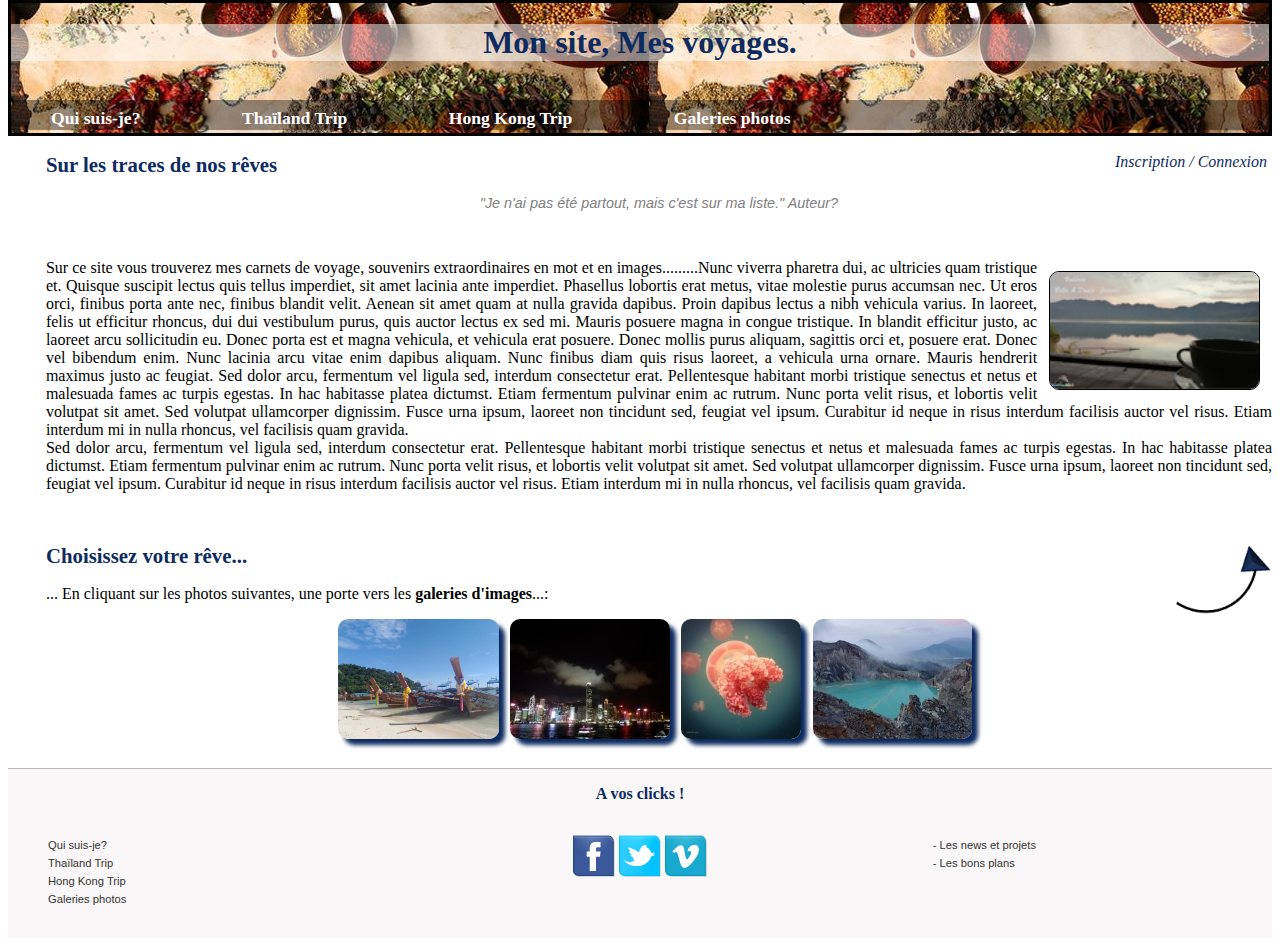
<file: 01_voyages/index.html>
<!DOCTYPE html>
<html lang='fr'>
    <head>
        <meta charset="UTF-8" />
        <link rel='stylesheet' href='style.css' type="text/css"/>
        <title>Mon site Mes voyages</title>
    </head>
    <body>
        <header>
            <h1 id="retour_page">Mon site, Mes voyages.</h1>
        
            <nav class='menu_top'>   <ul>
                    <li><a href="../index.html"title="retour à la page cv">Qui suis-je?</a></li>
                    <li><a title="en cours de création">Thaïland Trip</a></li>
                    <li><a  title="en cours de création">Hong Kong Trip</a></li>
                    <li><a title="en cours de création">Galeries photos</a></li>
                </ul>
            </nav> 
        </header>
        <section>
       <a  href='connexion2.php' class='lien_page'>Inscription / Connexion</a>
        <article class='presentation'>
            <h2>Sur les traces de nos rêves</h2>
             
            <p class='citation_accueil'> "Je n'ai pas été partout, mais c'est sur ma liste." <em>Auteur?</em></p><br />
            
           <p class='intro'><img src="images/mini_tasse_lac.jpg" alt="tasse & serenite" class='mini_tasse' />
            
            Sur ce site vous trouverez mes carnets de voyage, souvenirs extraordinaires en mot et en images.........Nunc viverra pharetra dui, ac ultricies quam tristique et. Quisque suscipit lectus quis tellus imperdiet, sit amet lacinia ante imperdiet. Phasellus lobortis erat metus, vitae molestie purus accumsan nec. Ut eros orci, finibus porta ante nec, finibus blandit velit. Aenean sit amet quam at nulla gravida dapibus. Proin dapibus lectus a nibh vehicula varius. In laoreet, felis ut efficitur rhoncus, dui dui vestibulum purus, quis auctor lectus ex sed mi. Mauris posuere magna in congue tristique. In blandit efficitur justo, ac laoreet arcu sollicitudin eu. Donec porta est et magna vehicula, et vehicula erat posuere. Donec mollis purus aliquam, sagittis orci et, posuere erat. Donec vel bibendum enim. Nunc lacinia arcu vitae enim dapibus aliquam. Nunc finibus diam quis risus laoreet, a vehicula urna ornare. Mauris hendrerit maximus justo ac feugiat. Sed dolor arcu, fermentum vel ligula sed, interdum consectetur erat. Pellentesque habitant morbi tristique senectus et netus et malesuada fames ac turpis egestas. In hac habitasse platea dictumst. Etiam fermentum pulvinar enim ac rutrum. Nunc porta velit risus, et lobortis velit volutpat sit amet. Sed volutpat ullamcorper dignissim. Fusce urna ipsum, laoreet non tincidunt sed, feugiat vel ipsum. Curabitur id neque in risus interdum facilisis auctor vel risus. Etiam interdum mi in nulla rhoncus, vel facilisis quam gravida.<br />Sed dolor arcu, fermentum vel ligula sed, interdum consectetur erat. Pellentesque habitant morbi tristique senectus et netus et malesuada fames ac turpis egestas. In hac habitasse platea dictumst. Etiam fermentum pulvinar enim ac rutrum. Nunc porta velit risus, et lobortis velit volutpat sit amet. Sed volutpat ullamcorper dignissim. Fusce urna ipsum, laoreet non tincidunt sed, feugiat vel ipsum. Curabitur id neque in risus interdum facilisis auctor vel risus. Etiam interdum mi in nulla rhoncus, vel facilisis quam gravida. </p><br />
            <p><a href="#retour_page"><img src="images/fleche_retour.png"  alt='retour_page' title=" Haut de page" class='retour_haut' /></a></p>

        </article>
        
        <aside> 
            <h2 id='to_gallery'>Choisissez votre rêve...</h2>
            <p>... En cliquant sur les photos suivantes, une porte vers les <strong>galeries d'images</strong>...:</p>
            
  <!-- Pensez à rajouter les liens quand les pages seront créées -->
           
           <p id='photo_click'>
               <a href='images/carnet/longtail.jpg' target="_blank" ><img src='images/carnet/longtail.jpg'  alt='longtail' title='Thailande' class='photo_click_format' /></a>
               <a href="images/carnet/mini_harbor.jpg" target="_blank" ><img src="images/carnet/mini_harbor.jpg" alt='port Hong Kong' title='Hong Kong' class='photo_click_format' /></a>
               <a href='images/carnet/mini_jelly.jpg'target="_blank" ><img src='images/carnet/mini_jelly.jpg'  alt='golden jellyfish' title='Palau' class='photo_click_format'
                    /></a>
               <a href='images/carnet/mini_ijen.jpg'target="_blank" ><img src='images/carnet/mini_ijen.jpg' alt='Ijen vulcano' title="Indonésie" class='photo_click_format'/></a>   
            </p>
       </aside>
       </section>
       <footer>
        <h3>A vos clicks !</h3>
        <div id='super_footer'>   
                <nav class='menu_footer'><ul>
                    <li><a href="../index.html">Qui suis-je?</a></li>
                    <li><a title="en cours de création">Thaïland Trip</a></li>
                    <li><a  title="en cours de création">Hong Kong Trip</a></li>
                    <li><a title="en cours de création">Galeries photos</a></li>
                </ul></nav>
           
<!-- liens à rajouter-->    
            <div id='social'>
            <p><a href='https://www.facebook.com/christelle.dubech/?viewas=100000686899395' alt='lien_facebook' ><img src="images/logo_facebook.png" class='social_format'/></a>
            <a><img src="images/logo_twitter.png"  alt='lien_twitter' class='social_format' /></a>
            <a><img src="images/logo_vimeo.png" alt='lien_vimeo' class='social_format' /></a></p>
           </div>
        
          
            <nav class='extra'><ul>
                <li><a titre="en cours de création" >- Les news et projets</a></li>
                <li><a titre = "en cours de création">- Les bons plans</a></li>
                </ul></nav>
            </div> 
       </footer>
        
    </body>

</html>
</file>
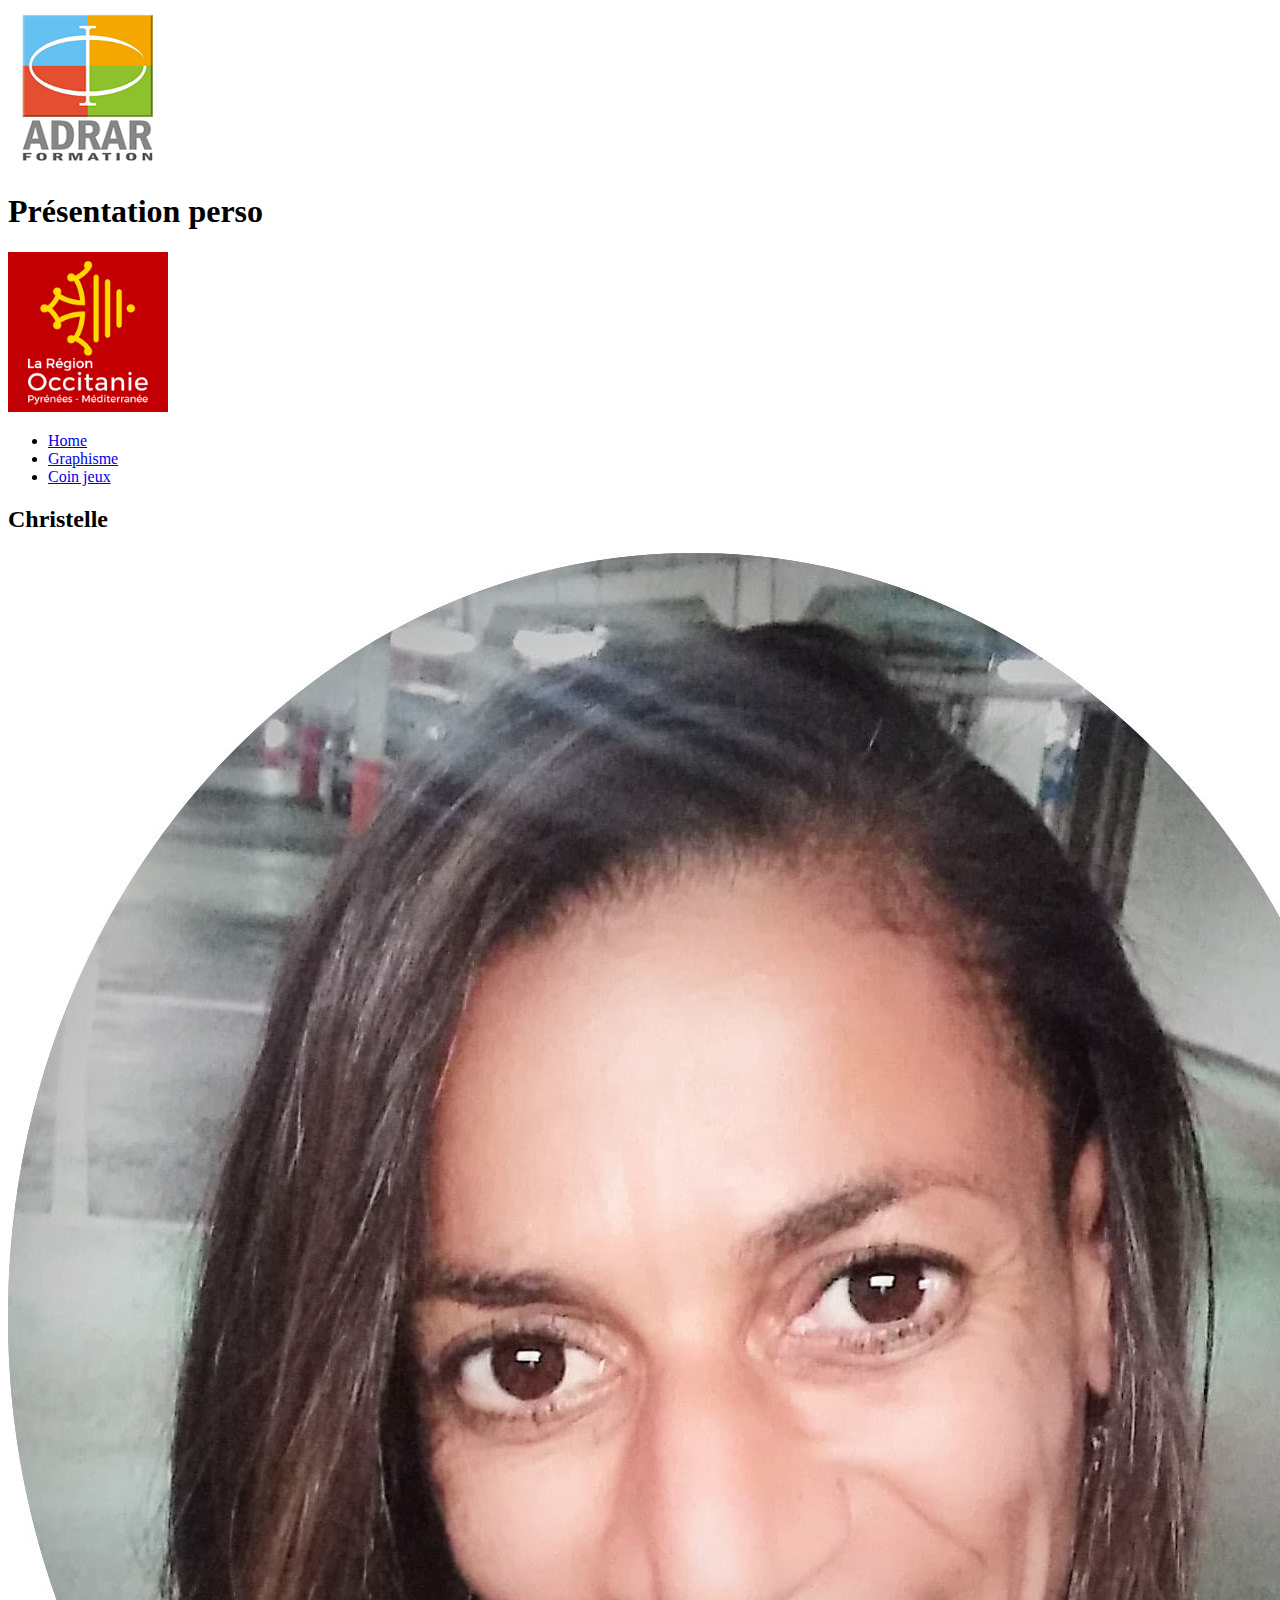
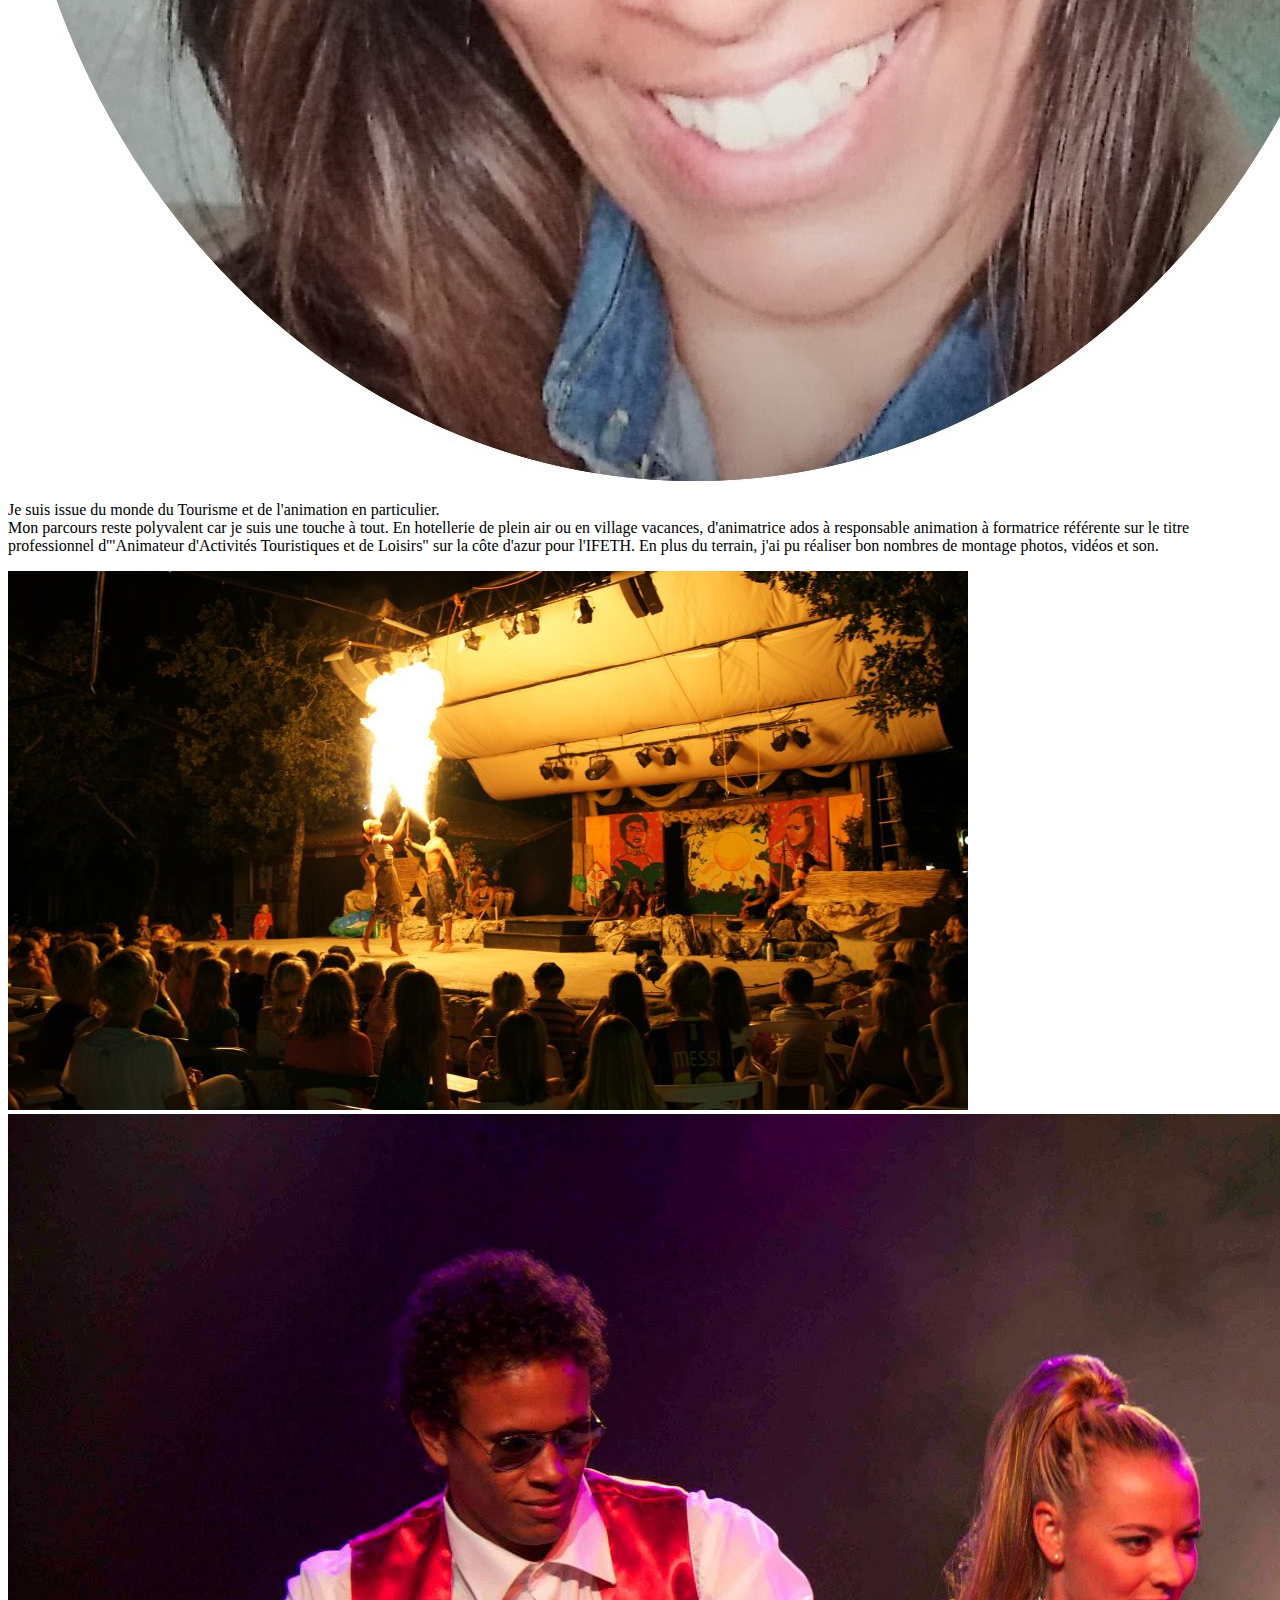
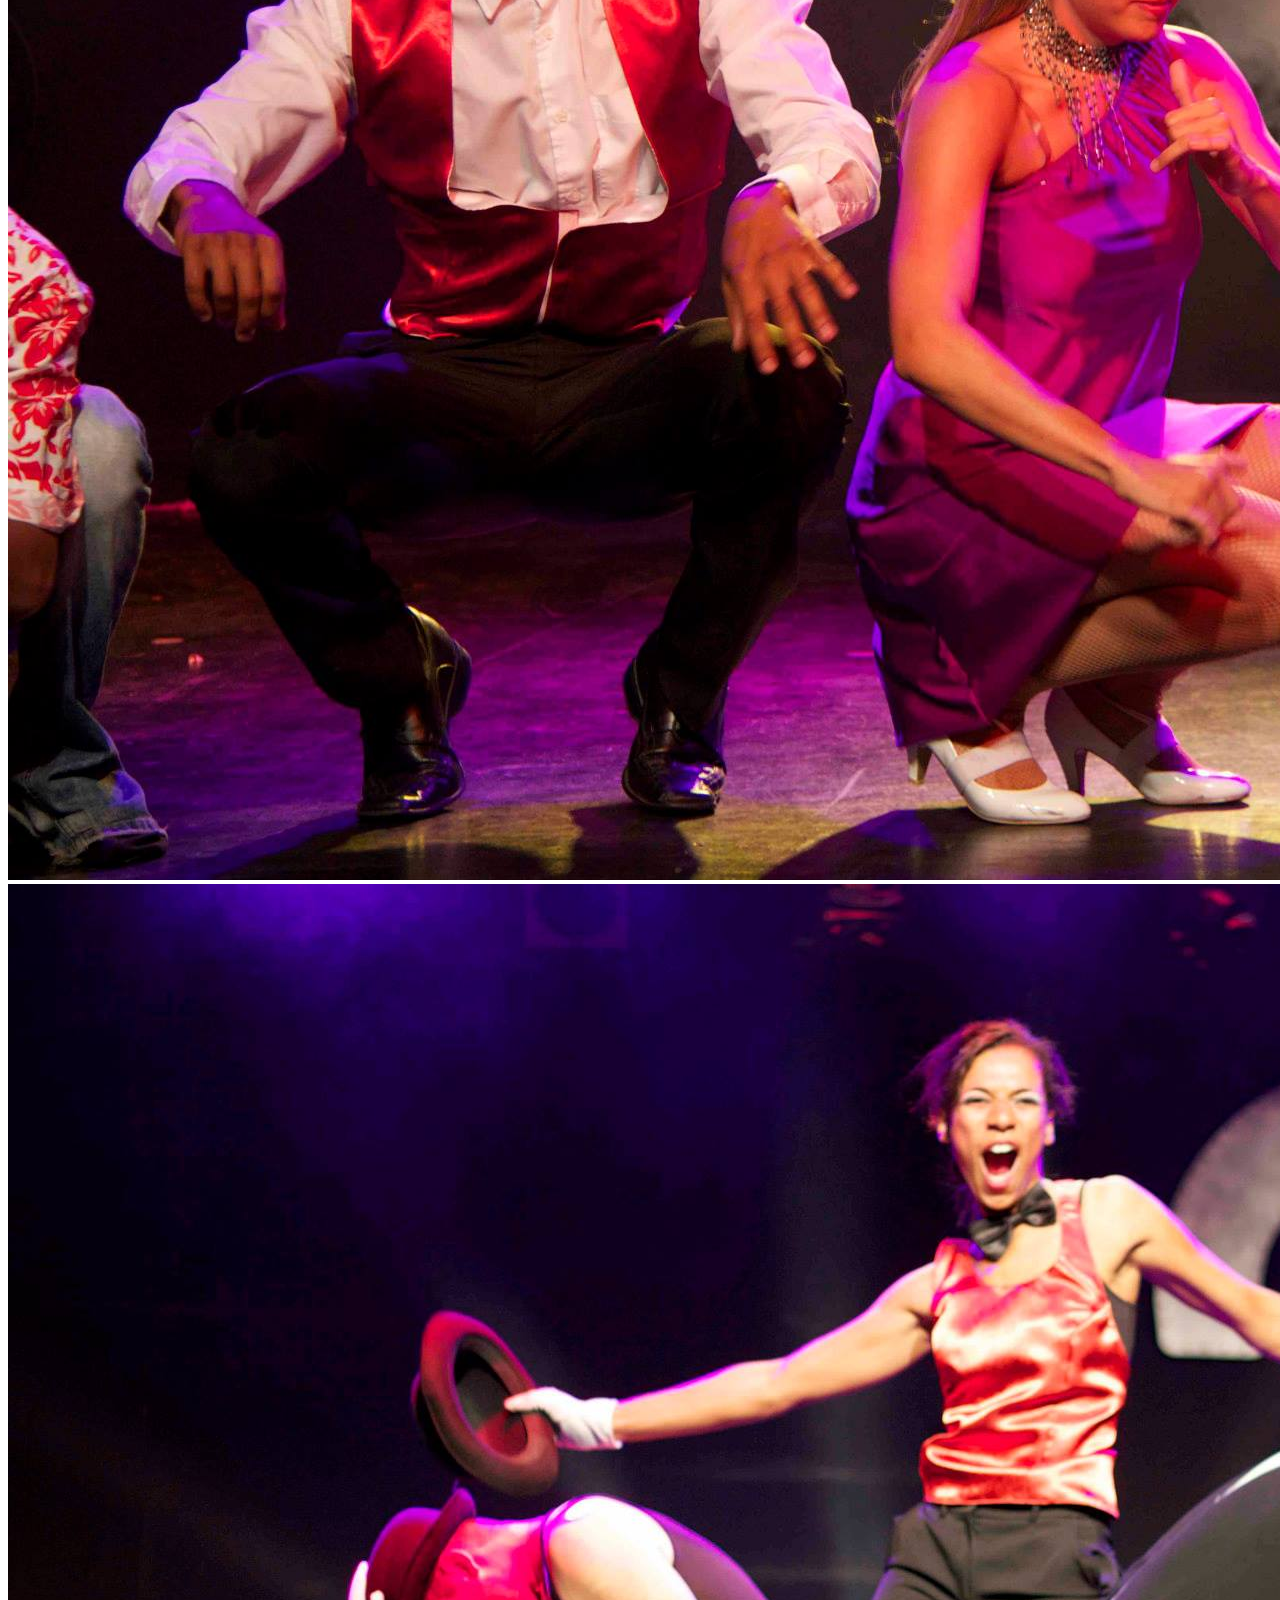
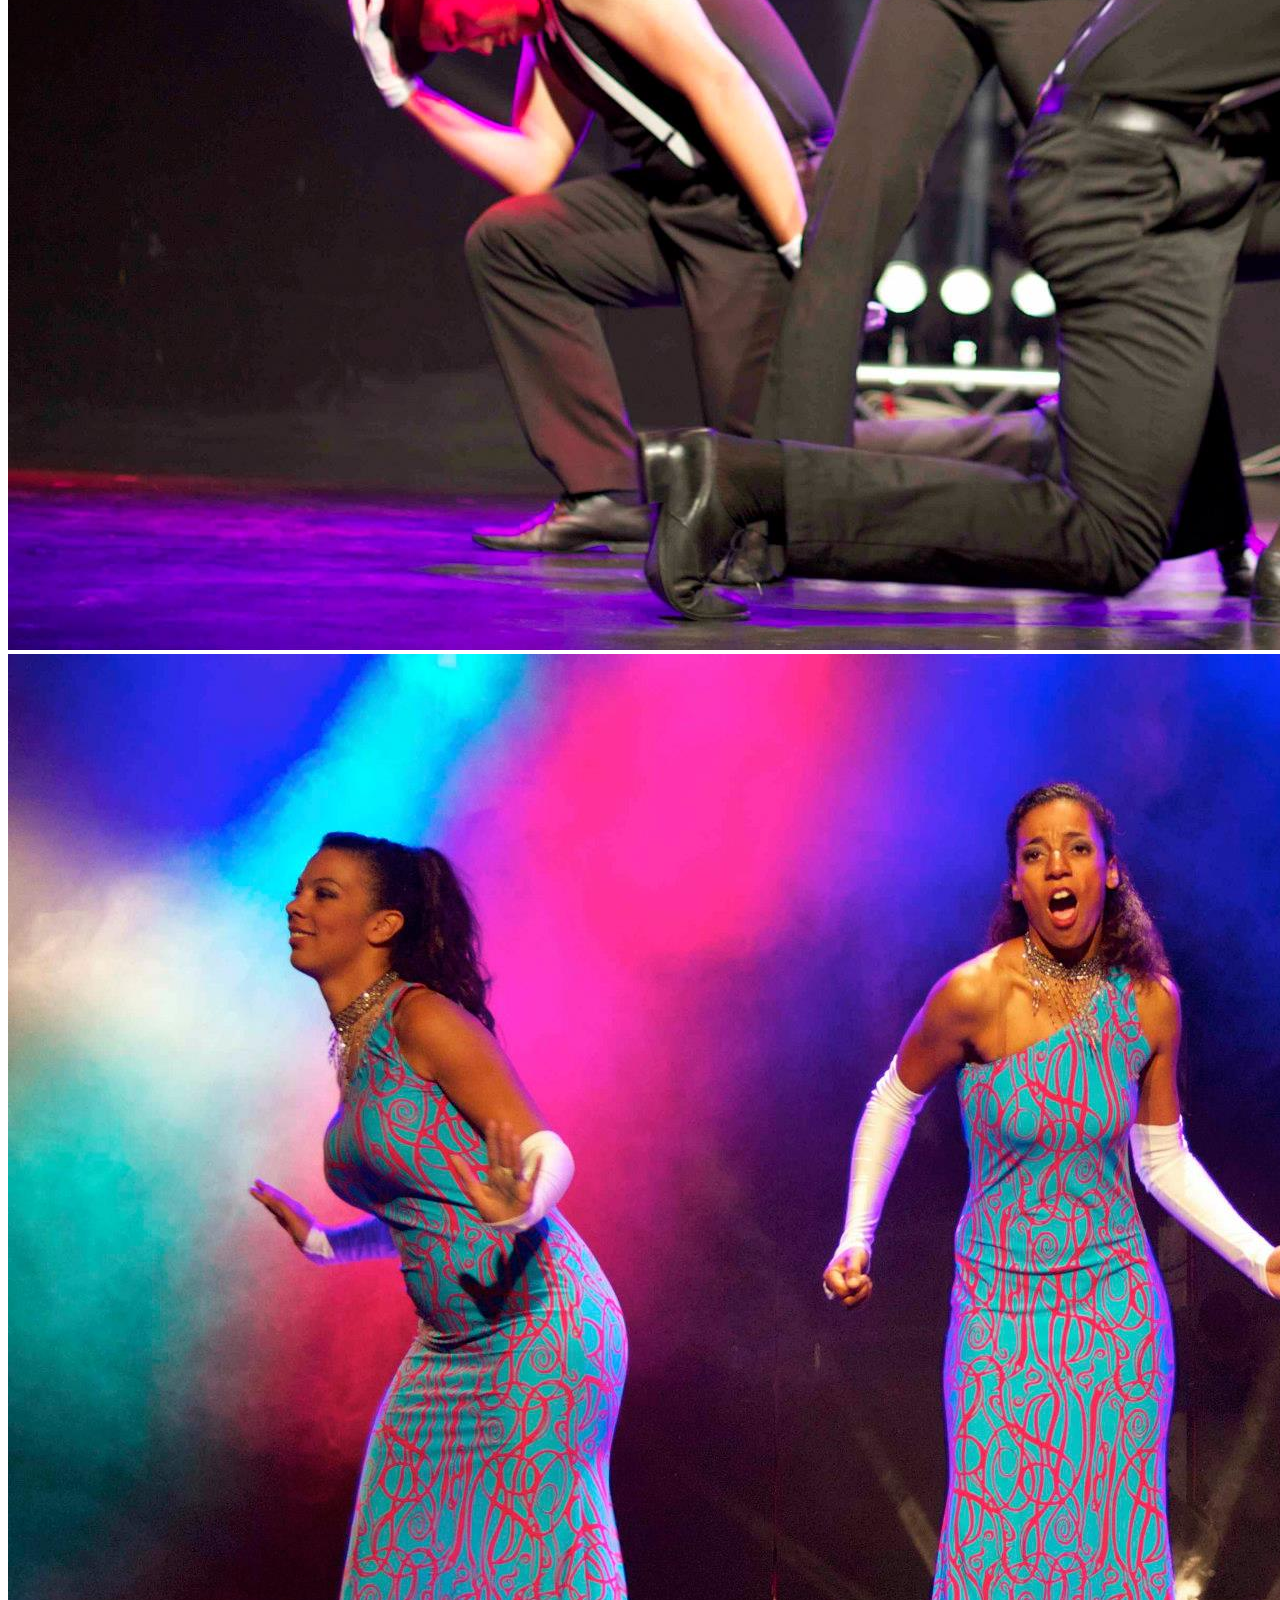
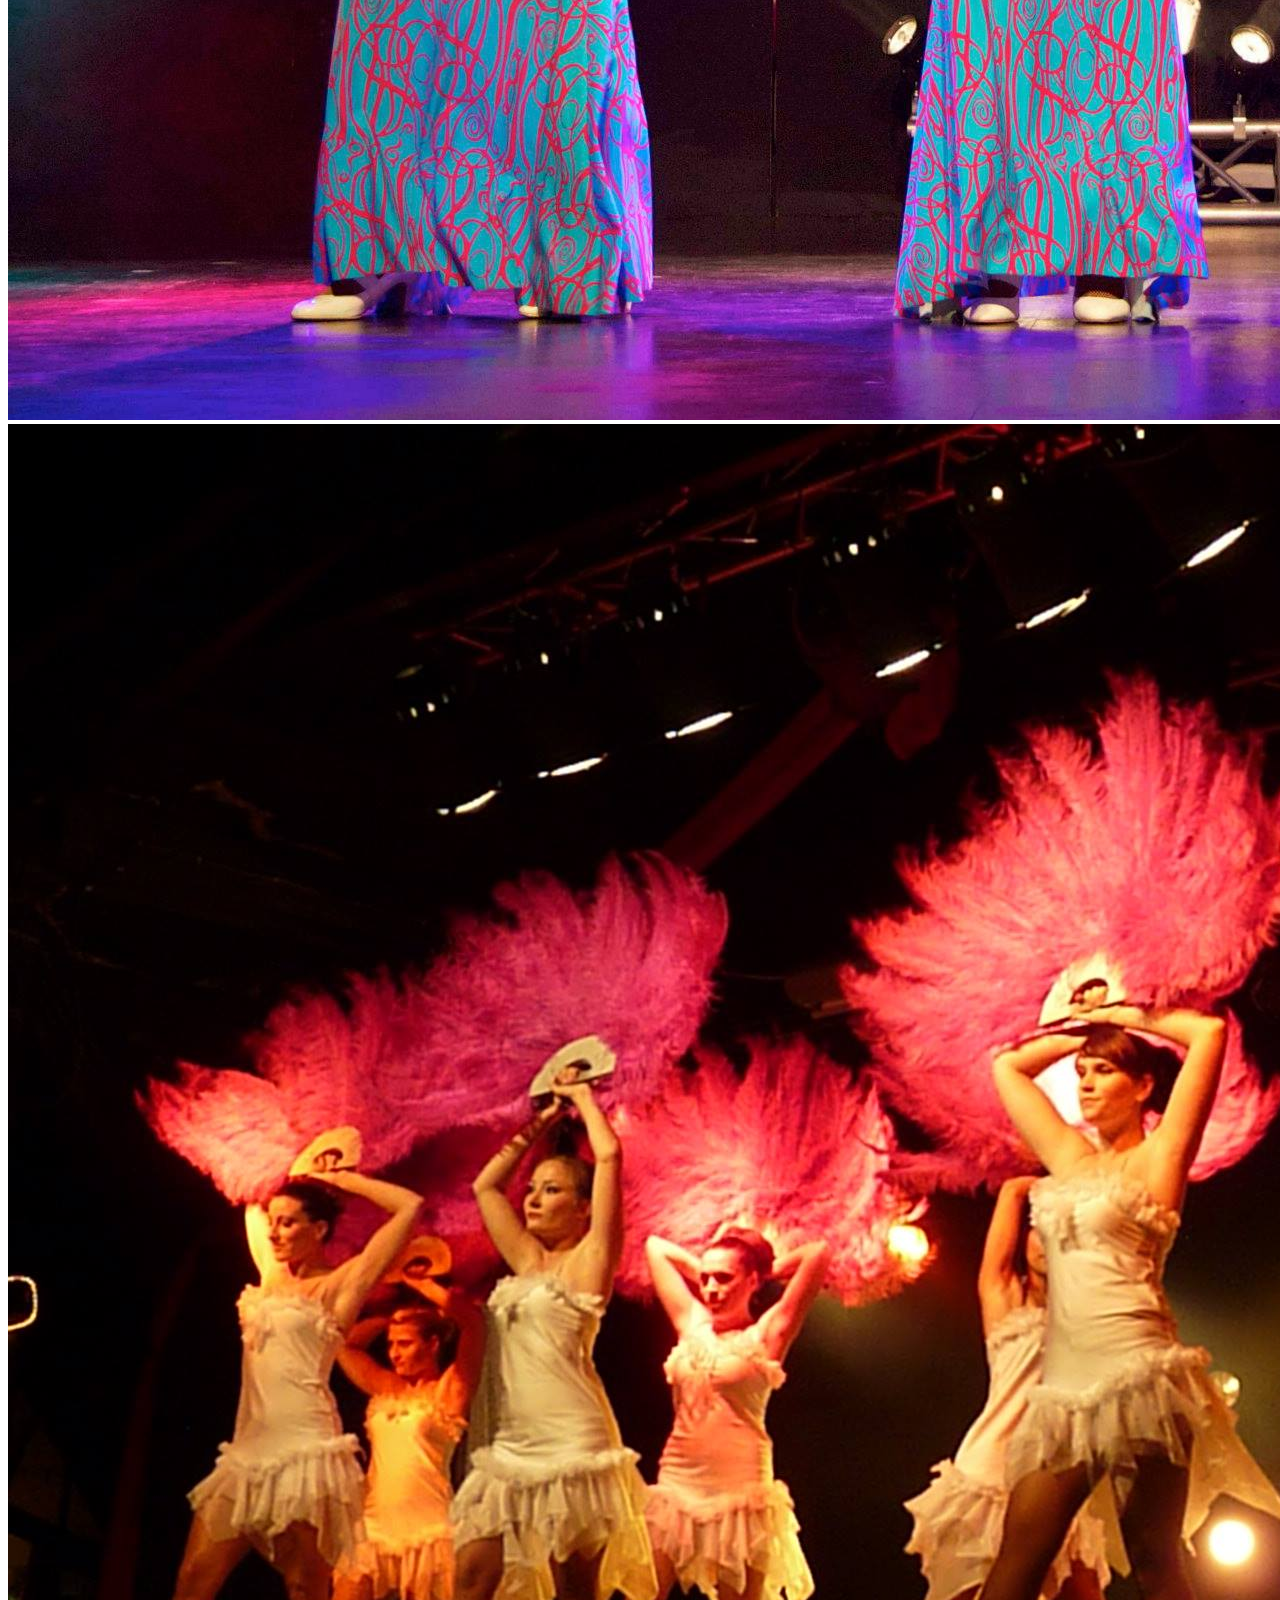
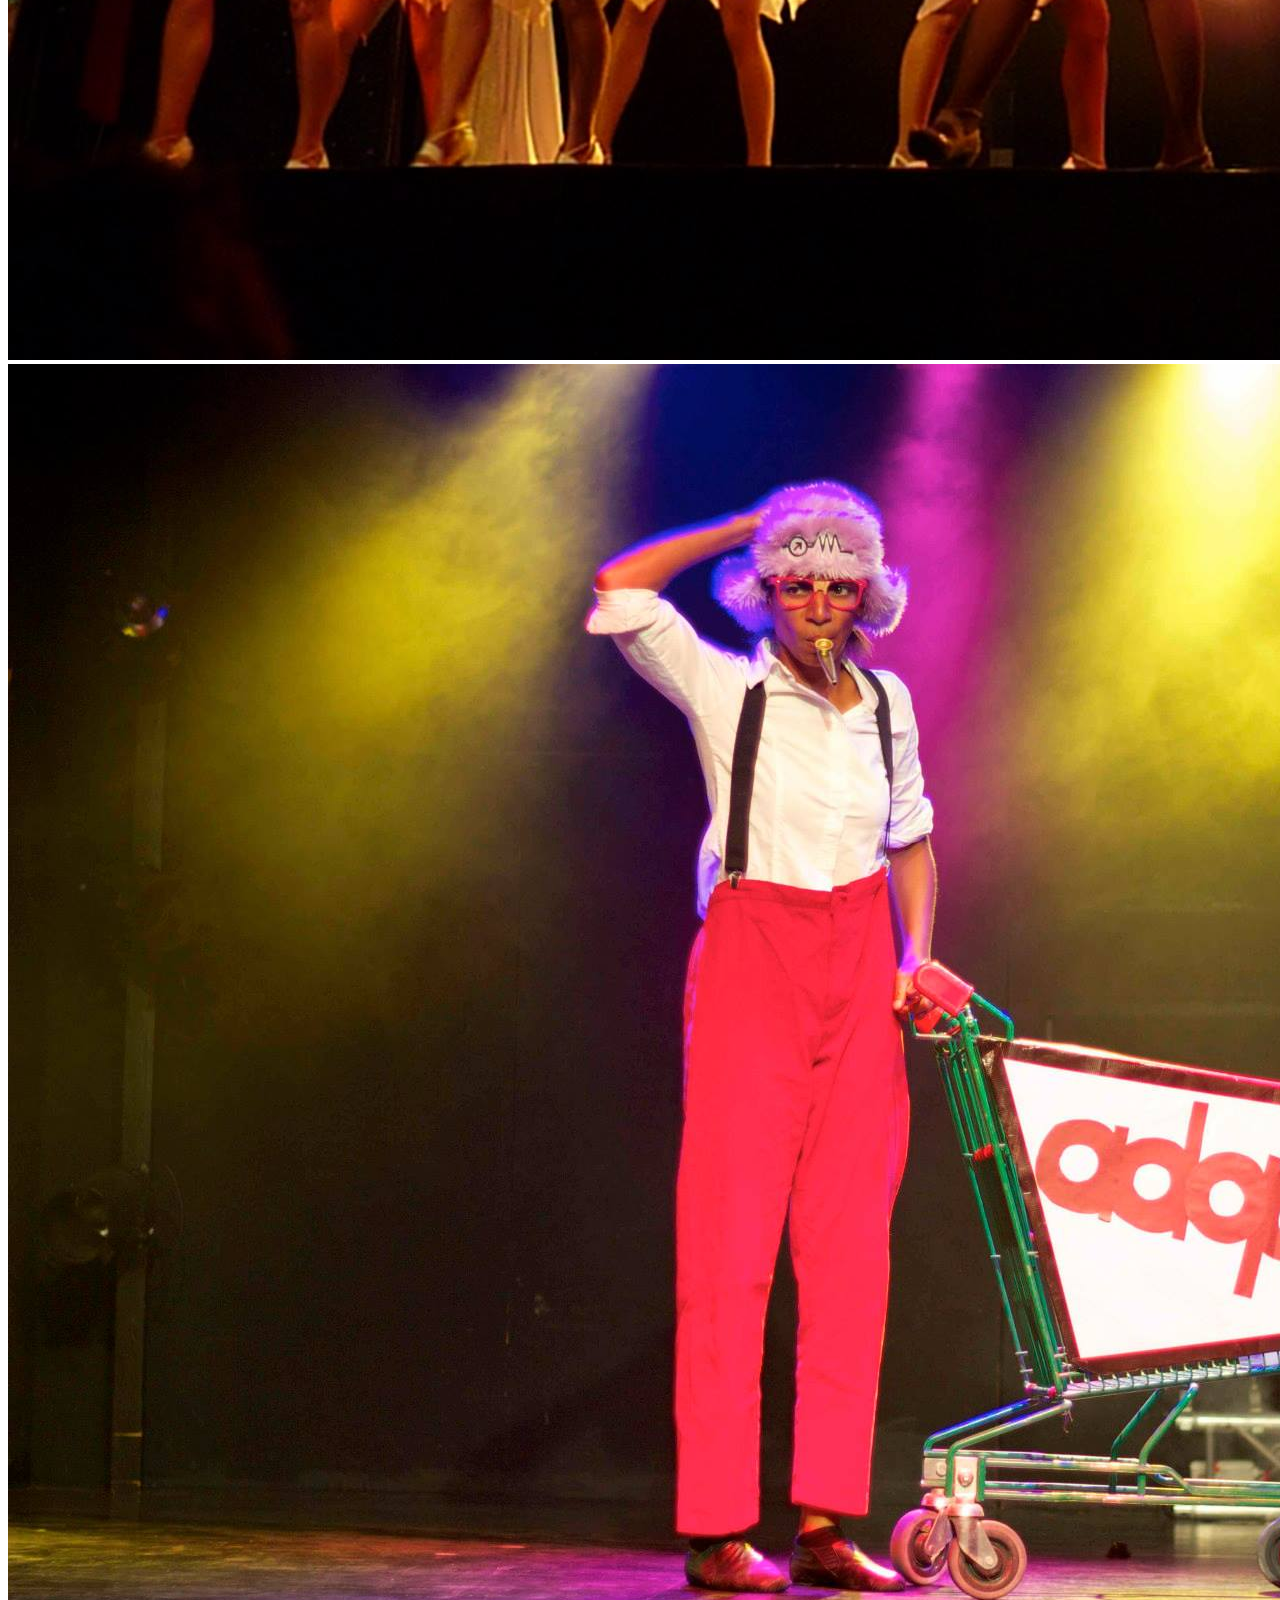
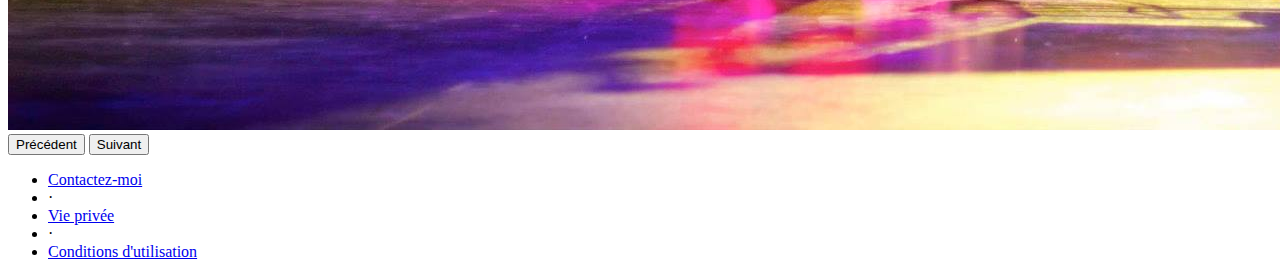
<file: anim_krys.html>
<!DOCTYPE html>

<html lang="fr">
<head>
        <meta charset="UTF-8">
        <link href="https://cdn.jsdelivr.net/npm/bootstrap@5.0.0-beta3/dist/css/bootstrap.min.css" rel="stylesheet" integrity="sha384-eOJMYsd53ii+scO/bJGFsiCZc+5NDVN2yr8+0RDqr0Ql0h+rP48ckxlpbzKgwra6" crossorigin="anonymous">
        <script src="https://code.jquery.com/jquery-3.6.0.js" integrity="sha256-H+K7U5CnXl1h5ywQfKtSj8PCmoN9aaq30gDh27Xc0jk=" crossorigin="anonymous"></script>
        <link rel="stylesheet" href="styleCV.scss" />
        <meta name="viewport" content="width=device-width, initial-scale=1.0">
      
        <meta http-equiv="X-UA-Compatible" content="ie=edge">
   
    <title>Job Animation</title>
</head>
<body>
   <!--Bannière -->
   <header id="header">
    <div class="container-fluid-md" id="top">
    
    <div class="row aligned-items position-relative" >
        <div class="col" >
            <img src="images/logo.png" class="img-fluid rounded position-absolute top-0 start-0 pt-2" alt="logo_adrar" class="log" width="160" height="160" />
                </div>
        <div class="col">
    <h1 id="titre" class=" text-center position-absolute top-50 start-50 translate-middle ">Présentation perso</h1>
        </div>
        <div class="col">
    <img src="images/region.png" class="img-fluid rounded float-end pt-4" alt="logo_occitanie" clas="log" width="160" height="160" />
        </div>          
    </div>
   
            <!--Nav-->
 
    <div id="menu_top">  
        <div class="row ">
            <div class="col-md">
            <ul class="list-inline text-center" >
                <li class="list-inline-item"><a class="presentation" href="index.html" >Home</a></li>               
                <li class="list-inline-item"><a class="presentation" href="graphisme.html" >Graphisme</a></li>
                <li class="list-inline-item"><a class="presentation" href="jeux.html" >Coin jeux</a></li>
            </ul>
        </div>
    </div> 
</div> 
    <!--Début contenu-->
    <!--Introduction-->
 
</header>

<div class="container">
       
    <div class="row my-3">
        <div class="col">
            <h2 class="text-center fw-bold fs-2">Christelle</h2>
        </div>
    </div>    
    <div class="row my-5">
            <div class="col-md-2">
            <img src="images/portrait_krys.jpg" class="img-fluid float-end"   id="ordi"/>
            </div>
            <div class="col-md-9 ">
            <p class="text fs-5" id="intro"> Je suis issue du monde du Tourisme et de l'animation en particulier.<br />
                Mon parcours reste polyvalent car je suis une touche à tout. En hotellerie de plein air ou en village vacances, d'animatrice ados à responsable animation à formatrice référente sur  le titre professionnel d'"Animateur d'Activités Touristiques et de Loisirs" sur la côte d'azur pour l'IFETH. En plus du terrain, j'ai pu réaliser bon nombres de montage photos, vidéos et son.</p>
            </div>
        </div>
</div>   
          <!--section carroussel>-->
<div class="container">
          <div class="row my-5 ">
            <div class="col md">
                    <div id="carouselAnim" class="carousel slide" data-bs-ride="carousel">  
                    <div class="carousel-inner">
                        <div class="carousel-item active">
                            <img src="images/anim5.jpg" class="d-block w-100" alt="cracheur de feu" />
                        </div>
                        <div class="carousel-item">
                            <img src="images/anim4.jpg" class="d-block w-100" alt="présentation show"/>
                        </div>
                        <div class="carousel-item">
                            <img src="images/anim3.jpg" class="d-block w-100" alt="cabaret"/>
                        </div>
                        <div class="carousel-item">
                            <img src="images/anim2.jpg" class="d-block w-100" alt="cabaret"/>
                        </div>
                        <div class="carousel-item">
                            <img src="images/anim1.jpg" class="d-block w-100" alt="cabaret éventail"/>
                        </div>
                        <div class="carousel-item">
                            <img src="images/anim.jpg" class="d-block w-100" alt="cabaret"/>
                        </div>
                    </div>
                   <button class="carousel-control-prev"  href="#carouselAnim" type="button" data-bs-target="#carouselAnim" data-bs-slide="prev">
                        <span class="carousel-control-prev-icon" aria-hidden="true"></span>
                        <span class="sr-only">Précédent</span>
                    </button>
                    <button class="carousel-control-next" href="#carouselAnim" type="button" data-bs-target="#carouselAnim" data-bs-slide="next">
                        <span class="carousel-control-next-icon" aria-hidden="true"></span>
                        <span class="sr-only">Suivant</span>
                    </button>
                </div>
            </div>
        </div>
       

 <!--footer-->
 <div class="bg-light">
    <div class="container overflow-hidden ">
        
        <div class="row mt-4">
            <div class="col">
                <ul class="list-inline text-center" id="menu_footer">
                    <li class="list-inline-item"><a class="menu_footer" href="mailto:christelledubech@gmail.com">Contactez-moi</a></li>
                    <li class="list-inline-item">&middot;</li> 
                    <li class="list-inline-item"><a class="menu_footer" href="#" >Vie privée</a></li>
                    <li class="list-inline-item">&middot;</li> 
                    <li class="list-inline-item"><a class="menu_footer" href="#" >Conditions d'utilisation</a></li>
    
                </ul>
            </div>   
          
        </div>
    </div>
    </div>
        
    <script src="https://cdn.jsdelivr.net/npm/@popperjs/core@2.9.1/dist/umd/popper.min.js" integrity="sha384-SR1sx49pcuLnqZUnnPwx6FCym0wLsk5JZuNx2bPPENzswTNFaQU1RDvt3wT4gWFG" crossorigin="anonymous"></script>
    <script src="https://cdn.jsdelivr.net/npm/bootstrap@5.0.0-beta3/dist/js/bootstrap.min.js" integrity="sha384-j0CNLUeiqtyaRmlzUHCPZ+Gy5fQu0dQ6eZ/xAww941Ai1SxSY+0EQqNXNE6DZiVc" crossorigin="anonymous"></script>

    <script src="https://code.jquery.com/jquery-3.2.1.slim.min.js" integrity="sha384-KJ3o2DKtIkvYIK3UENzmM7KCkRr/rE9/Qpg6aAZGJwFDMVNA/GpGFF93hXpG5KkN" crossorigin="anonymous"></script>
<script src="https://cdnjs.cloudflare.com/ajax/libs/popper.js/1.12.9/umd/popper.min.js" integrity="sha384-ApNbgh9B+Y1QKtv3Rn7W3mgPxhU9K/ScQsAP7hUibX39j7fakFPskvXusvfa0b4Q" crossorigin="anonymous"></script>
<script src="https://maxcdn.bootstrapcdn.com/bootstrap/4.0.0/js/bootstrap.min.js" integrity="sha384-JZR6Spejh4U02d8jOt6vLEHfe/JQGiRRSQQxSfFWpi1MquVdAyjUar5+76PVCmYl" crossorigin="anonymous"></script>

</body>
</html>
</file>
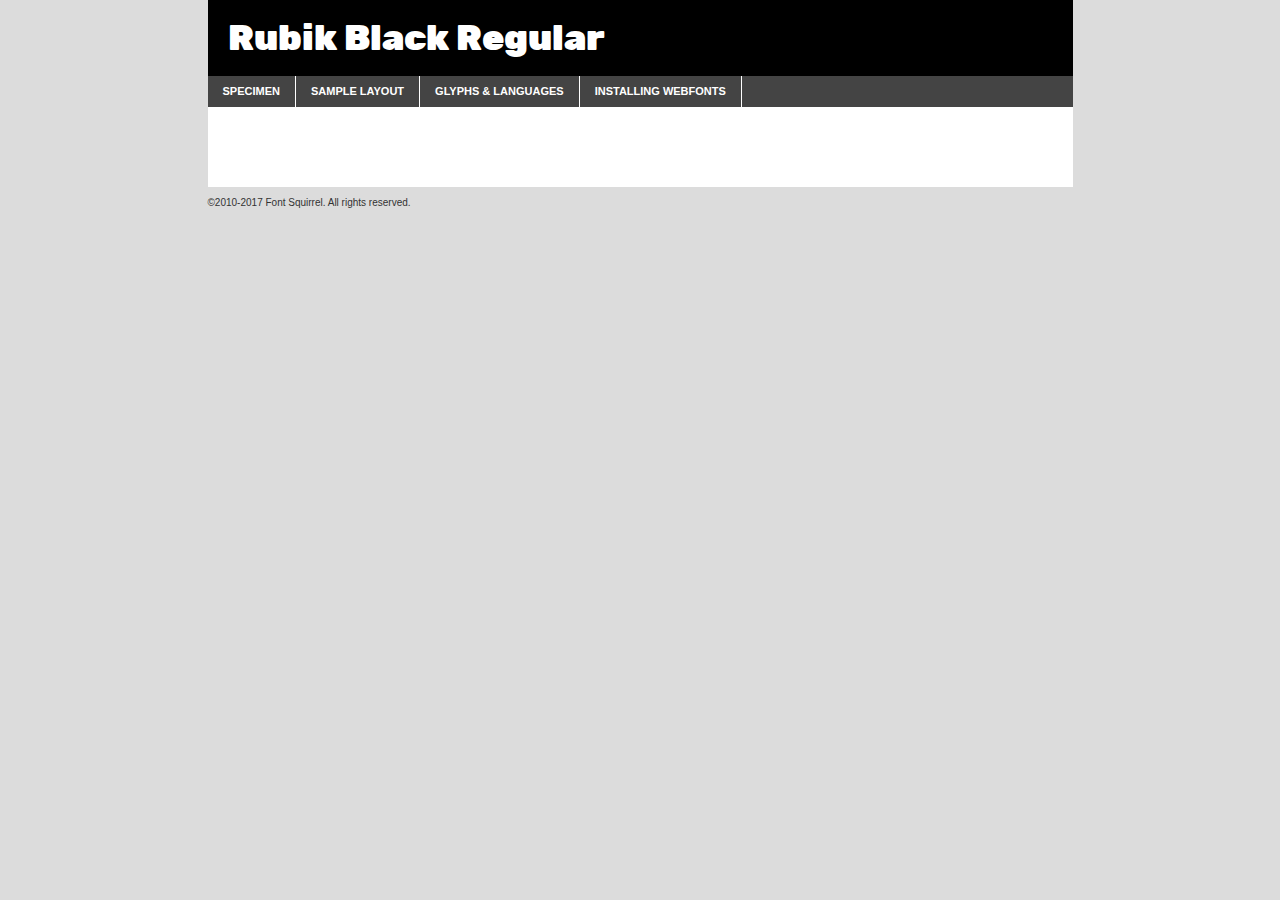
<file: style/rubik-black-demo.html>
<!DOCTYPE html PUBLIC "-//W3C//DTD XHTML 1.0 Transitional//EN"
	"http://www.w3.org/TR/xhtml1/DTD/xhtml1-transitional.dtd">

<html xmlns="http://www.w3.org/1999/xhtml" xml:lang="en" lang="en">
<head>
	<meta http-equiv="Content-Type" content="text/html; charset=utf-8" />
	<script src="http://ajax.googleapis.com/ajax/libs/jquery/1.7.2/jquery.min.js" type="text/javascript" charset="utf-8"></script>
	<script type="text/javascript">
	(function($){$.fn.easyTabs=function(option){var param=jQuery.extend({fadeSpeed:"fast",defaultContent:1,activeClass:'active'},option);$(this).each(function(){var thisId="#"+this.id;if(param.defaultContent==''){param.defaultContent=1;}
	if(typeof param.defaultContent=="number")
	{var defaultTab=$(thisId+" .tabs li:eq("+(param.defaultContent-1)+") a").attr('href').substr(1);}else{var defaultTab=param.defaultContent;}
	$(thisId+" .tabs li a").each(function(){var tabToHide=$(this).attr('href').substr(1);$("#"+tabToHide).addClass('easytabs-tab-content');});hideAll();changeContent(defaultTab);function hideAll(){$(thisId+" .easytabs-tab-content").hide();}
	function changeContent(tabId){hideAll();$(thisId+" .tabs li").removeClass(param.activeClass);$(thisId+" .tabs li a[href=#"+tabId+"]").closest('li').addClass(param.activeClass);if(param.fadeSpeed!="none")
	{$(thisId+" #"+tabId).fadeIn(param.fadeSpeed);}else{$(thisId+" #"+tabId).show();}}
	$(thisId+" .tabs li").click(function(){var tabId=$(this).find('a').attr('href').substr(1);changeContent(tabId);return false;});});}})(jQuery);
	</script>
	<link rel="stylesheet" href="specimen_files/specimen_stylesheet.css" type="text/css" charset="utf-8" />
	<link rel="stylesheet" href="stylesheet.css" type="text/css" charset="utf-8" />

	<style type="text/css">
					body{
				font-family: 'rubikblack';
							}
		</style>

	<title>Rubik Black Regular Specimen</title>
	
	
	<script type="text/javascript" charset="utf-8">
		$(document).ready(function() {
			$('#container').easyTabs({defaultContent:1});
		});
	</script>
</head>

<body>
<div id="container">
	<div id="header">
		Rubik Black Regular	</div>
	<ul class="tabs">
		<li><a href="#specimen">Specimen</a></li>
		<li><a href="#layout">Sample Layout</a></li>
				<li><a href="#glyphs">Glyphs &amp; Languages</a></li>
		<li><a href="#installing">Installing Webfonts</a></li>
		
	</ul>
	
	<div id="main_content">

		
			<div id="specimen">
		
				<div class="section">
					<div class="grid12 firstcol">
						<div class="huge">AaBb</div>
					</div>
				</div>
		
				<div class="section">
					<div class="glyph_range">A&#x200B;B&#x200b;C&#x200b;D&#x200b;E&#x200b;F&#x200b;G&#x200b;H&#x200b;I&#x200b;J&#x200b;K&#x200b;L&#x200b;M&#x200b;N&#x200b;O&#x200b;P&#x200b;Q&#x200b;R&#x200b;S&#x200b;T&#x200b;U&#x200b;V&#x200b;W&#x200b;X&#x200b;Y&#x200b;Z&#x200b;a&#x200b;b&#x200b;c&#x200b;d&#x200b;e&#x200b;f&#x200b;g&#x200b;h&#x200b;i&#x200b;j&#x200b;k&#x200b;l&#x200b;m&#x200b;n&#x200b;o&#x200b;p&#x200b;q&#x200b;r&#x200b;s&#x200b;t&#x200b;u&#x200b;v&#x200b;w&#x200b;x&#x200b;y&#x200b;z&#x200b;1&#x200b;2&#x200b;3&#x200b;4&#x200b;5&#x200b;6&#x200b;7&#x200b;8&#x200b;9&#x200b;0&#x200b;&amp;&#x200b;.&#x200b;,&#x200b;?&#x200b;!&#x200b;&#64;&#x200b;(&#x200b;)&#x200b;#&#x200b;$&#x200b;%&#x200b;*&#x200b;+&#x200b;-&#x200b;=&#x200b;:&#x200b;;</div>
				</div>
				<div class="section">
					<div class="grid12 firstcol">
						<table class="sample_table">
							<tr><td>10</td><td class="size10">abcdefghijklmnopqrstuvwxyzABCDEFGHIJKLMNOPQRSTUVWXYZ0123456789abcdefghijklmnopqrstuvwxyzABCDEFGHIJKLMNOPQRSTUVWXYZ0123456789abcdefghijklmnopqrstuvwxyzABCDEFGHIJKLMNOPQRSTUVWXYZ</td></tr>
							<tr><td>11</td><td class="size11">abcdefghijklmnopqrstuvwxyzABCDEFGHIJKLMNOPQRSTUVWXYZ0123456789abcdefghijklmnopqrstuvwxyzABCDEFGHIJKLMNOPQRSTUVWXYZ0123456789abcdefghijklmnopqrstuvwxyzABCDEFGHIJKLMNOPQRSTUVWXYZ</td></tr>
							<tr><td>12</td><td class="size12">abcdefghijklmnopqrstuvwxyzABCDEFGHIJKLMNOPQRSTUVWXYZ0123456789abcdefghijklmnopqrstuvwxyzABCDEFGHIJKLMNOPQRSTUVWXYZ0123456789abcdefghijklmnopqrstuvwxyzABCDEFGHIJKLMNOPQRSTUVWXYZ</td></tr>
							<tr><td>13</td><td class="size13">abcdefghijklmnopqrstuvwxyzABCDEFGHIJKLMNOPQRSTUVWXYZ0123456789abcdefghijklmnopqrstuvwxyzABCDEFGHIJKLMNOPQRSTUVWXYZ0123456789abcdefghijklmnopqrstuvwxyzABCDEFGHIJKLMNOPQRSTUVWXYZ</td></tr>
							<tr><td>14</td><td class="size14">abcdefghijklmnopqrstuvwxyzABCDEFGHIJKLMNOPQRSTUVWXYZ0123456789abcdefghijklmnopqrstuvwxyzABCDEFGHIJKLMNOPQRSTUVWXYZ0123456789abcdefghijklmnopqrstuvwxyzABCDEFGHIJKLMNOPQRSTUVWXYZ</td></tr>
							<tr><td>16</td><td class="size16">abcdefghijklmnopqrstuvwxyzABCDEFGHIJKLMNOPQRSTUVWXYZ0123456789abcdefghijklmnopqrstuvwxyzABCDEFGHIJKLMNOPQRSTUVWXYZ</td></tr>
							<tr><td>18</td><td class="size18">abcdefghijklmnopqrstuvwxyzABCDEFGHIJKLMNOPQRSTUVWXYZ0123456789abcdefghijklmnopqrstuvwxyzABCDEFGHIJKLMNOPQRSTUVWXYZ</td></tr>
							<tr><td>20</td><td class="size20">abcdefghijklmnopqrstuvwxyzABCDEFGHIJKLMNOPQRSTUVWXYZ0123456789abcdefghijklmnopqrstuvwxyzABCDEFGHIJKLMNOPQRSTUVWXYZ</td></tr>
							<tr><td>24</td><td class="size24">abcdefghijklmnopqrstuvwxyzABCDEFGHIJKLMNOPQRSTUVWXYZ0123456789abcdefghijklmnopqrstuvwxyzABCDEFGHIJKLMNOPQRSTUVWXYZ</td></tr>
							<tr><td>30</td><td class="size30">abcdefghijklmnopqrstuvwxyzABCDEFGHIJKLMNOPQRSTUVWXYZ0123456789abcdefghijklmnopqrstuvwxyzABCDEFGHIJKLMNOPQRSTUVWXYZ</td></tr>
							<tr><td>36</td><td class="size36">abcdefghijklmnopqrstuvwxyzABCDEFGHIJKLMNOPQRSTUVWXYZ0123456789abcdefghijklmnopqrstuvwxyzABCDEFGHIJKLMNOPQRSTUVWXYZ</td></tr>
							<tr><td>48</td><td class="size48">abcdefghijklmnopqrstuvwxyzABCDEFGHIJKLMNOPQRSTUVWXYZ0123456789abcdefghijklmnopqrstuvwxyzABCDEFGHIJKLMNOPQRSTUVWXYZ</td></tr>
							<tr><td>60</td><td class="size60">abcdefghijklmnopqrstuvwxyzABCDEFGHIJKLMNOPQRSTUVWXYZ0123456789abcdefghijklmnopqrstuvwxyzABCDEFGHIJKLMNOPQRSTUVWXYZ</td></tr>
							<tr><td>72</td><td class="size72">abcdefghijklmnopqrstuvwxyzABCDEFGHIJKLMNOPQRSTUVWXYZ0123456789abcdefghijklmnopqrstuvwxyzABCDEFGHIJKLMNOPQRSTUVWXYZ</td></tr>
							<tr><td>90</td><td class="size90">abcdefghijklmnopqrstuvwxyzABCDEFGHIJKLMNOPQRSTUVWXYZ0123456789abcdefghijklmnopqrstuvwxyzABCDEFGHIJKLMNOPQRSTUVWXYZ</td></tr>
						</table>
				
					</div>
			
				</div>
		
		
		
								<div class="section" id="bodycomparison">


										<div id="xheight">
				<div class="fontbody">&#x25FC;&#x25FC;&#x25FC;&#x25FC;&#x25FC;&#x25FC;&#x25FC;&#x25FC;&#x25FC;&#x25FC;&#x25FC;&#x25FC;&#x25FC;&#x25FC;&#x25FC;&#x25FC;&#x25FC;&#x25FC;&#x25FC;&#x25FC;&#x25FC;&#x25FC;&#x25FC;&#x25FC;&#x25FC;&#x25FC;&#x25FC;&#x25FC;&#x25FC;&#x25FC;&#x25FC;&#x25FC;&#x25FC;&#x25FC;&#x25FC;&#x25FC;&#x25FC;&#x25FC;&#x25FC;&#x25FC;&#x25FC;&#x25FC;&#x25FC;&#x25FC;&#x25FC;&#x25FC;&#x25FC;&#x25FC;&#x25FC;&#x25FC;&#x25FC;&#x25FC;&#x25FC;&#x25FC;&#x25FC;&#x25FC;&#x25FC;&#x25FC;&#x25FC;&#x25FC;&#x25FC;&#x25FC;&#x25FC;&#x25FC;&#x25FC;&#x25FC;&#x25FC;&#x25FC;&#x25FC;&#x25FC;&#x25FC;&#x25FC;&#x25FC;&#x25FC;&#x25FC;&#x25FC;&#x25FC;&#x25FC;&#x25FC;&#x25FC;&#x25FC;&#x25FC;&#x25FC;&#x25FC;&#x25FC;&#x25FC;&#x25FC;&#x25FC;&#x25FC;&#x25FC;&#x25FC;&#x25FC;&#x25FC;&#x25FC;&#x25FC;&#x25FC;&#x25FC;&#x25FC;&#x25FC;body</div><div class="arialbody">body</div><div class="verdanabody">body</div><div class="georgiabody">body</div></div>
										<div class="fontbody" style="z-index:1">
											body<span>Rubik Black Regular</span>
										</div>
										<div class="arialbody" style="z-index:1">
											body<span>Arial</span>
										</div>
										<div class="verdanabody" style="z-index:1">
											body<span>Verdana</span>
										</div>
										<div class="georgiabody" style="z-index:1">
											body<span>Georgia</span>
										</div>



								</div>
		
		
				<div class="section psample psample_row1" id="">
					
					<div class="grid2 firstcol">
						<p class="size10"><span>10.</span>Aenean lacinia bibendum nulla sed consectetur. Fusce dapibus, tellus ac cursus commodo, tortor mauris condimentum nibh, ut fermentum massa justo sit amet risus. Nullam id dolor id nibh ultricies vehicula ut id elit. Cum sociis natoque penatibus et magnis dis parturient montes, nascetur ridiculus mus. Nulla vitae elit libero, a pharetra augue.</p>
			
					</div>
					<div class="grid3">
						<p class="size11"><span>11.</span>Aenean lacinia bibendum nulla sed consectetur. Fusce dapibus, tellus ac cursus commodo, tortor mauris condimentum nibh, ut fermentum massa justo sit amet risus. Nullam id dolor id nibh ultricies vehicula ut id elit. Cum sociis natoque penatibus et magnis dis parturient montes, nascetur ridiculus mus. Nulla vitae elit libero, a pharetra augue.</p>
			
					</div>
					<div class="grid3">
						<p class="size12"><span>12.</span>Aenean lacinia bibendum nulla sed consectetur. Fusce dapibus, tellus ac cursus commodo, tortor mauris condimentum nibh, ut fermentum massa justo sit amet risus. Nullam id dolor id nibh ultricies vehicula ut id elit. Cum sociis natoque penatibus et magnis dis parturient montes, nascetur ridiculus mus. Nulla vitae elit libero, a pharetra augue.</p>
			
					</div>
					<div class="grid4">
						<p class="size13"><span>13.</span>Aenean lacinia bibendum nulla sed consectetur. Fusce dapibus, tellus ac cursus commodo, tortor mauris condimentum nibh, ut fermentum massa justo sit amet risus. Nullam id dolor id nibh ultricies vehicula ut id elit. Cum sociis natoque penatibus et magnis dis parturient montes, nascetur ridiculus mus. Nulla vitae elit libero, a pharetra augue.</p>
			
					</div>
					<div class="white_blend"></div>
					
				</div>
				<div class="section psample psample_row2" id="">
					<div class="grid3 firstcol">
						<p class="size14"><span>14.</span>Aenean lacinia bibendum nulla sed consectetur. Fusce dapibus, tellus ac cursus commodo, tortor mauris condimentum nibh, ut fermentum massa justo sit amet risus. Nullam id dolor id nibh ultricies vehicula ut id elit. Cum sociis natoque penatibus et magnis dis parturient montes, nascetur ridiculus mus. Nulla vitae elit libero, a pharetra augue.</p>
			
					</div>
					<div class="grid4">
						<p class="size16"><span>16.</span>Aenean lacinia bibendum nulla sed consectetur. Fusce dapibus, tellus ac cursus commodo, tortor mauris condimentum nibh, ut fermentum massa justo sit amet risus. Nullam id dolor id nibh ultricies vehicula ut id elit. Cum sociis natoque penatibus et magnis dis parturient montes, nascetur ridiculus mus. Nulla vitae elit libero, a pharetra augue.</p>
			
					</div>
					<div class="grid5">
						<p class="size18"><span>18.</span>Aenean lacinia bibendum nulla sed consectetur. Fusce dapibus, tellus ac cursus commodo, tortor mauris condimentum nibh, ut fermentum massa justo sit amet risus. Nullam id dolor id nibh ultricies vehicula ut id elit. Cum sociis natoque penatibus et magnis dis parturient montes, nascetur ridiculus mus. Nulla vitae elit libero, a pharetra augue.</p>
			
					</div>

					<div class="white_blend"></div>

				</div>
				
				<div class="section psample psample_row3" id="">
					<div class="grid5 firstcol">
						<p class="size20"><span>20.</span>Aenean lacinia bibendum nulla sed consectetur. Fusce dapibus, tellus ac cursus commodo, tortor mauris condimentum nibh, ut fermentum massa justo sit amet risus. Nullam id dolor id nibh ultricies vehicula ut id elit. Cum sociis natoque penatibus et magnis dis parturient montes, nascetur ridiculus mus. Nulla vitae elit libero, a pharetra augue.</p>
					</div>
					<div class="grid7">
						<p class="size24"><span>24.</span>Aenean lacinia bibendum nulla sed consectetur. Fusce dapibus, tellus ac cursus commodo, tortor mauris condimentum nibh, ut fermentum massa justo sit amet risus. Nullam id dolor id nibh ultricies vehicula ut id elit. Cum sociis natoque penatibus et magnis dis parturient montes, nascetur ridiculus mus. Nulla vitae elit libero, a pharetra augue.</p>
					</div>
					
					<div class="white_blend"></div>
					
				</div>
				
				<div class="section psample psample_row4" id="">
					<div class="grid12 firstcol">
						<p class="size30"><span>30.</span>Aenean lacinia bibendum nulla sed consectetur. Fusce dapibus, tellus ac cursus commodo, tortor mauris condimentum nibh, ut fermentum massa justo sit amet risus. Nullam id dolor id nibh ultricies vehicula ut id elit. Cum sociis natoque penatibus et magnis dis parturient montes, nascetur ridiculus mus. Nulla vitae elit libero, a pharetra augue.</p>
					</div>
					<div class="white_blend"></div>
					
				</div>
				
				
				
				<div class="section psample psample_row1 fullreverse">
					<div class="grid2 firstcol">
						<p class="size10"><span>10.</span>Aenean lacinia bibendum nulla sed consectetur. Fusce dapibus, tellus ac cursus commodo, tortor mauris condimentum nibh, ut fermentum massa justo sit amet risus. Nullam id dolor id nibh ultricies vehicula ut id elit. Cum sociis natoque penatibus et magnis dis parturient montes, nascetur ridiculus mus. Nulla vitae elit libero, a pharetra augue.</p>
			
					</div>
					<div class="grid3">
						<p class="size11"><span>11.</span>Aenean lacinia bibendum nulla sed consectetur. Fusce dapibus, tellus ac cursus commodo, tortor mauris condimentum nibh, ut fermentum massa justo sit amet risus. Nullam id dolor id nibh ultricies vehicula ut id elit. Cum sociis natoque penatibus et magnis dis parturient montes, nascetur ridiculus mus. Nulla vitae elit libero, a pharetra augue.</p>
			
					</div>
					<div class="grid3">
						<p class="size12"><span>12.</span>Aenean lacinia bibendum nulla sed consectetur. Fusce dapibus, tellus ac cursus commodo, tortor mauris condimentum nibh, ut fermentum massa justo sit amet risus. Nullam id dolor id nibh ultricies vehicula ut id elit. Cum sociis natoque penatibus et magnis dis parturient montes, nascetur ridiculus mus. Nulla vitae elit libero, a pharetra augue.</p>
			
					</div>
					<div class="grid4">
						<p class="size13"><span>13.</span>Aenean lacinia bibendum nulla sed consectetur. Fusce dapibus, tellus ac cursus commodo, tortor mauris condimentum nibh, ut fermentum massa justo sit amet risus. Nullam id dolor id nibh ultricies vehicula ut id elit. Cum sociis natoque penatibus et magnis dis parturient montes, nascetur ridiculus mus. Nulla vitae elit libero, a pharetra augue.</p>
			
					</div>
					<div class="black_blend"></div>
					
				</div>
				
				<div class="section psample psample_row2 fullreverse">
					<div class="grid3 firstcol">
						<p class="size14"><span>14.</span>Aenean lacinia bibendum nulla sed consectetur. Fusce dapibus, tellus ac cursus commodo, tortor mauris condimentum nibh, ut fermentum massa justo sit amet risus. Nullam id dolor id nibh ultricies vehicula ut id elit. Cum sociis natoque penatibus et magnis dis parturient montes, nascetur ridiculus mus. Nulla vitae elit libero, a pharetra augue.</p>
			
					</div>
					<div class="grid4">
						<p class="size16"><span>16.</span>Aenean lacinia bibendum nulla sed consectetur. Fusce dapibus, tellus ac cursus commodo, tortor mauris condimentum nibh, ut fermentum massa justo sit amet risus. Nullam id dolor id nibh ultricies vehicula ut id elit. Cum sociis natoque penatibus et magnis dis parturient montes, nascetur ridiculus mus. Nulla vitae elit libero, a pharetra augue.</p>
			
					</div>
					<div class="grid5">
						<p class="size18"><span>18.</span>Aenean lacinia bibendum nulla sed consectetur. Fusce dapibus, tellus ac cursus commodo, tortor mauris condimentum nibh, ut fermentum massa justo sit amet risus. Nullam id dolor id nibh ultricies vehicula ut id elit. Cum sociis natoque penatibus et magnis dis parturient montes, nascetur ridiculus mus. Nulla vitae elit libero, a pharetra augue.</p>
			
					</div>
					<div class="black_blend"></div>

				</div>
				
				<div class="section psample fullreverse psample_row3" id="">
					<div class="grid5 firstcol">
						<p class="size20"><span>20.</span>Aenean lacinia bibendum nulla sed consectetur. Fusce dapibus, tellus ac cursus commodo, tortor mauris condimentum nibh, ut fermentum massa justo sit amet risus. Nullam id dolor id nibh ultricies vehicula ut id elit. Cum sociis natoque penatibus et magnis dis parturient montes, nascetur ridiculus mus. Nulla vitae elit libero, a pharetra augue.</p>
					</div>
					<div class="grid7">
						<p class="size24"><span>24.</span>Aenean lacinia bibendum nulla sed consectetur. Fusce dapibus, tellus ac cursus commodo, tortor mauris condimentum nibh, ut fermentum massa justo sit amet risus. Nullam id dolor id nibh ultricies vehicula ut id elit. Cum sociis natoque penatibus et magnis dis parturient montes, nascetur ridiculus mus. Nulla vitae elit libero, a pharetra augue.</p>
					</div>
					
					<div class="black_blend"></div>
					
				</div>
				
				<div class="section psample fullreverse psample_row4" id="" style="border-bottom: 20px #000 solid;">
					<div class="grid12 firstcol">
						<p class="size30"><span>30.</span>Aenean lacinia bibendum nulla sed consectetur. Fusce dapibus, tellus ac cursus commodo, tortor mauris condimentum nibh, ut fermentum massa justo sit amet risus. Nullam id dolor id nibh ultricies vehicula ut id elit. Cum sociis natoque penatibus et magnis dis parturient montes, nascetur ridiculus mus. Nulla vitae elit libero, a pharetra augue.</p>
					</div>
					<div class="black_blend"></div>
					
				</div>
				
				
				
				
			</div>
			
			<div id="layout">
				
				<div class="section">
					
					<div class="grid12 firstcol">
						<h1>Lorem Ipsum Dolor</h1>
						<h2>Etiam porta sem malesuada magna mollis euismod</h2>
						
						<p class="byline">By <a href="#link">Aenean Lacinia</a></p>
					</div>
				</div>
				<div class="section">
					<div class="grid8 firstcol">
						<p class="large">Donec sed odio dui. Morbi leo risus, porta ac consectetur ac, vestibulum at eros. Fusce dapibus, tellus ac cursus commodo, tortor mauris condimentum nibh, ut fermentum massa justo sit amet risus. </p>

						
						<h3>Pellentesque ornare sem</h3>

						<p>Maecenas sed diam eget risus varius blandit sit amet non magna. Maecenas faucibus mollis interdum. Donec ullamcorper nulla non metus auctor fringilla. Nullam id dolor id nibh ultricies vehicula ut id elit. Nullam id dolor id nibh ultricies vehicula ut id elit. </p>

						<p>Aenean eu leo quam. Pellentesque ornare sem lacinia quam venenatis vestibulum. Lorem ipsum dolor sit amet, consectetur adipiscing elit. Cum sociis natoque penatibus et magnis dis parturient montes, nascetur ridiculus mus. </p>

						<p>Nulla vitae elit libero, a pharetra augue. Praesent commodo cursus magna, vel scelerisque nisl consectetur et. Aenean lacinia bibendum nulla sed consectetur. </p>

						<p>Nullam quis risus eget urna mollis ornare vel eu leo. Nullam quis risus eget urna mollis ornare vel eu leo. Maecenas sed diam eget risus varius blandit sit amet non magna. Donec ullamcorper nulla non metus auctor fringilla. </p>

						<h3>Cras mattis consectetur</h3>

						<p>Aenean eu leo quam. Pellentesque ornare sem lacinia quam venenatis vestibulum. Aenean lacinia bibendum nulla sed consectetur. Integer posuere erat a ante venenatis dapibus posuere velit aliquet. Cras mattis consectetur purus sit amet fermentum. </p>

						<p>Nullam id dolor id nibh ultricies vehicula ut id elit. Nullam quis risus eget urna mollis ornare vel eu leo. Cras mattis consectetur purus sit amet fermentum.</p>
					</div>
					
					<div class="grid4 sidebar">
						
						<div class="box reverse">
							<p class="last">Nullam quis risus eget urna mollis ornare vel eu leo. Donec ullamcorper nulla non metus auctor fringilla. Cras mattis consectetur purus sit amet fermentum. Sed posuere consectetur est at lobortis. Lorem ipsum dolor sit amet, consectetur adipiscing elit. </p>
						</div>
						
						<p class="caption">Maecenas sed diam eget risus varius.</p>

						<p>Vestibulum id ligula porta felis euismod semper. Integer posuere erat a ante venenatis dapibus posuere velit aliquet. Vestibulum id ligula porta felis euismod semper. Sed posuere consectetur est at lobortis. Maecenas sed diam eget risus varius blandit sit amet non magna. Fusce dapibus, tellus ac cursus commodo, tortor mauris condimentum nibh, ut fermentum massa justo sit amet risus. </p>

					

						<p>Duis mollis, est non commodo luctus, nisi erat porttitor ligula, eget lacinia odio sem nec elit. Aenean lacinia bibendum nulla sed consectetur. Vivamus sagittis lacus vel augue laoreet rutrum faucibus dolor auctor. Aenean lacinia bibendum nulla sed consectetur. Nullam quis risus eget urna mollis ornare vel eu leo. </p>

						<p>Praesent commodo cursus magna, vel scelerisque nisl consectetur et. Donec ullamcorper nulla non metus auctor fringilla. Maecenas faucibus mollis interdum. Fusce dapibus, tellus ac cursus commodo, tortor mauris condimentum nibh, ut fermentum massa justo sit amet risus. </p>

					</div>
				</div>
				
			</div>


			



		<div id="glyphs">
			<div class="section">
				<div class="grid12 firstcol">
			
				<h1>Language Support</h1>
				<p>The subset of Rubik Black Regular in this kit supports the following languages:<br />
			
					English, Arrernte, Bislama, Cebuano, Fijian, Gilbertese, Hmong, Ibanag, Iloko_ilokano, Interglossa_glosa, Interlingua, Lojban, Manx, Norfolk_pitcairnese, Oromo, Rotokas, Samoan, Sardinian, Seychelles_creole, Shona, Somali, Southern_ndebele, Swahili, Swati_swazi, Tok_pisin, Warlpiri, Xhosa, Zulu, Latinbasic, Ubasic, Demo				</p>
				<h1>Glyph Chart</h1>
				<p>The subset of Rubik Black Regular in this kit includes all the glyphs listed below. Unicode entities are included above each glyph to help you insert individual characters into your layout.</p>
				<div id="glyph_chart">
			
																														 <div><p>&amp;#13;</p>&#13;</div>
																				 <div><p>&amp;#32;</p>&#32;</div>
																				 <div><p>&amp;#33;</p>&#33;</div>
																				 <div><p>&amp;#34;</p>&#34;</div>
																				 <div><p>&amp;#35;</p>&#35;</div>
																				 <div><p>&amp;#36;</p>&#36;</div>
																				 <div><p>&amp;#37;</p>&#37;</div>
																				 <div><p>&amp;#38;</p>&#38;</div>
																				 <div><p>&amp;#39;</p>&#39;</div>
																				 <div><p>&amp;#40;</p>&#40;</div>
																				 <div><p>&amp;#41;</p>&#41;</div>
																				 <div><p>&amp;#42;</p>&#42;</div>
																				 <div><p>&amp;#43;</p>&#43;</div>
																				 <div><p>&amp;#44;</p>&#44;</div>
																				 <div><p>&amp;#45;</p>&#45;</div>
																				 <div><p>&amp;#46;</p>&#46;</div>
																				 <div><p>&amp;#47;</p>&#47;</div>
																				 <div><p>&amp;#48;</p>&#48;</div>
																				 <div><p>&amp;#49;</p>&#49;</div>
																				 <div><p>&amp;#50;</p>&#50;</div>
																				 <div><p>&amp;#51;</p>&#51;</div>
																				 <div><p>&amp;#52;</p>&#52;</div>
																				 <div><p>&amp;#53;</p>&#53;</div>
																				 <div><p>&amp;#54;</p>&#54;</div>
																				 <div><p>&amp;#55;</p>&#55;</div>
																				 <div><p>&amp;#56;</p>&#56;</div>
																				 <div><p>&amp;#57;</p>&#57;</div>
																				 <div><p>&amp;#58;</p>&#58;</div>
																				 <div><p>&amp;#59;</p>&#59;</div>
																				 <div><p>&amp;#60;</p>&#60;</div>
																				 <div><p>&amp;#61;</p>&#61;</div>
																				 <div><p>&amp;#62;</p>&#62;</div>
																				 <div><p>&amp;#63;</p>&#63;</div>
																				 <div><p>&amp;#64;</p>&#64;</div>
																				 <div><p>&amp;#65;</p>&#65;</div>
																				 <div><p>&amp;#66;</p>&#66;</div>
																				 <div><p>&amp;#67;</p>&#67;</div>
																				 <div><p>&amp;#68;</p>&#68;</div>
																				 <div><p>&amp;#69;</p>&#69;</div>
																				 <div><p>&amp;#70;</p>&#70;</div>
																				 <div><p>&amp;#71;</p>&#71;</div>
																				 <div><p>&amp;#72;</p>&#72;</div>
																				 <div><p>&amp;#73;</p>&#73;</div>
																				 <div><p>&amp;#74;</p>&#74;</div>
																				 <div><p>&amp;#75;</p>&#75;</div>
																				 <div><p>&amp;#76;</p>&#76;</div>
																				 <div><p>&amp;#77;</p>&#77;</div>
																				 <div><p>&amp;#78;</p>&#78;</div>
																				 <div><p>&amp;#79;</p>&#79;</div>
																				 <div><p>&amp;#80;</p>&#80;</div>
																				 <div><p>&amp;#81;</p>&#81;</div>
																				 <div><p>&amp;#82;</p>&#82;</div>
																				 <div><p>&amp;#83;</p>&#83;</div>
																				 <div><p>&amp;#84;</p>&#84;</div>
																				 <div><p>&amp;#85;</p>&#85;</div>
																				 <div><p>&amp;#86;</p>&#86;</div>
																				 <div><p>&amp;#87;</p>&#87;</div>
																				 <div><p>&amp;#88;</p>&#88;</div>
																				 <div><p>&amp;#89;</p>&#89;</div>
																				 <div><p>&amp;#90;</p>&#90;</div>
																				 <div><p>&amp;#91;</p>&#91;</div>
																				 <div><p>&amp;#92;</p>&#92;</div>
																				 <div><p>&amp;#93;</p>&#93;</div>
																				 <div><p>&amp;#94;</p>&#94;</div>
																				 <div><p>&amp;#95;</p>&#95;</div>
																				 <div><p>&amp;#96;</p>&#96;</div>
																				 <div><p>&amp;#97;</p>&#97;</div>
																				 <div><p>&amp;#98;</p>&#98;</div>
																				 <div><p>&amp;#99;</p>&#99;</div>
																				 <div><p>&amp;#100;</p>&#100;</div>
																				 <div><p>&amp;#101;</p>&#101;</div>
																				 <div><p>&amp;#102;</p>&#102;</div>
																				 <div><p>&amp;#103;</p>&#103;</div>
																				 <div><p>&amp;#104;</p>&#104;</div>
																				 <div><p>&amp;#105;</p>&#105;</div>
																				 <div><p>&amp;#106;</p>&#106;</div>
																				 <div><p>&amp;#107;</p>&#107;</div>
																				 <div><p>&amp;#108;</p>&#108;</div>
																				 <div><p>&amp;#109;</p>&#109;</div>
																				 <div><p>&amp;#110;</p>&#110;</div>
																				 <div><p>&amp;#111;</p>&#111;</div>
																				 <div><p>&amp;#112;</p>&#112;</div>
																				 <div><p>&amp;#113;</p>&#113;</div>
																				 <div><p>&amp;#114;</p>&#114;</div>
																				 <div><p>&amp;#115;</p>&#115;</div>
																				 <div><p>&amp;#116;</p>&#116;</div>
																				 <div><p>&amp;#117;</p>&#117;</div>
																				 <div><p>&amp;#118;</p>&#118;</div>
																				 <div><p>&amp;#119;</p>&#119;</div>
																				 <div><p>&amp;#120;</p>&#120;</div>
																				 <div><p>&amp;#121;</p>&#121;</div>
																				 <div><p>&amp;#122;</p>&#122;</div>
																				 <div><p>&amp;#123;</p>&#123;</div>
																				 <div><p>&amp;#124;</p>&#124;</div>
																				 <div><p>&amp;#125;</p>&#125;</div>
																				 <div><p>&amp;#126;</p>&#126;</div>
																				 <div><p>&amp;#160;</p>&#160;</div>
																				 <div><p>&amp;#161;</p>&#161;</div>
																				 <div><p>&amp;#162;</p>&#162;</div>
																				 <div><p>&amp;#163;</p>&#163;</div>
																				 <div><p>&amp;#164;</p>&#164;</div>
																				 <div><p>&amp;#165;</p>&#165;</div>
																				 <div><p>&amp;#166;</p>&#166;</div>
																				 <div><p>&amp;#167;</p>&#167;</div>
																				 <div><p>&amp;#168;</p>&#168;</div>
																				 <div><p>&amp;#169;</p>&#169;</div>
																				 <div><p>&amp;#170;</p>&#170;</div>
																				 <div><p>&amp;#171;</p>&#171;</div>
																				 <div><p>&amp;#172;</p>&#172;</div>
																				 <div><p>&amp;#174;</p>&#174;</div>
																				 <div><p>&amp;#175;</p>&#175;</div>
																				 <div><p>&amp;#176;</p>&#176;</div>
																				 <div><p>&amp;#177;</p>&#177;</div>
																				 <div><p>&amp;#180;</p>&#180;</div>
																				 <div><p>&amp;#181;</p>&#181;</div>
																				 <div><p>&amp;#182;</p>&#182;</div>
																				 <div><p>&amp;#183;</p>&#183;</div>
																				 <div><p>&amp;#184;</p>&#184;</div>
																				 <div><p>&amp;#186;</p>&#186;</div>
																				 <div><p>&amp;#187;</p>&#187;</div>
																				 <div><p>&amp;#191;</p>&#191;</div>
																				 <div><p>&amp;#198;</p>&#198;</div>
																				 <div><p>&amp;#199;</p>&#199;</div>
																				 <div><p>&amp;#208;</p>&#208;</div>
																				 <div><p>&amp;#215;</p>&#215;</div>
																				 <div><p>&amp;#216;</p>&#216;</div>
																				 <div><p>&amp;#222;</p>&#222;</div>
																				 <div><p>&amp;#223;</p>&#223;</div>
																				 <div><p>&amp;#230;</p>&#230;</div>
																				 <div><p>&amp;#231;</p>&#231;</div>
																				 <div><p>&amp;#240;</p>&#240;</div>
																				 <div><p>&amp;#247;</p>&#247;</div>
																				 <div><p>&amp;#248;</p>&#248;</div>
																				 <div><p>&amp;#254;</p>&#254;</div>
																				 <div><p>&amp;#260;</p>&#260;</div>
																				 <div><p>&amp;#261;</p>&#261;</div>
																				 <div><p>&amp;#272;</p>&#272;</div>
																				 <div><p>&amp;#273;</p>&#273;</div>
																				 <div><p>&amp;#280;</p>&#280;</div>
																				 <div><p>&amp;#281;</p>&#281;</div>
																				 <div><p>&amp;#294;</p>&#294;</div>
																				 <div><p>&amp;#295;</p>&#295;</div>
																				 <div><p>&amp;#302;</p>&#302;</div>
																				 <div><p>&amp;#303;</p>&#303;</div>
																				 <div><p>&amp;#305;</p>&#305;</div>
																				 <div><p>&amp;#306;</p>&#306;</div>
																				 <div><p>&amp;#312;</p>&#312;</div>
																				 <div><p>&amp;#317;</p>&#317;</div>
																				 <div><p>&amp;#319;</p>&#319;</div>
																				 <div><p>&amp;#320;</p>&#320;</div>
																				 <div><p>&amp;#321;</p>&#321;</div>
																				 <div><p>&amp;#322;</p>&#322;</div>
																				 <div><p>&amp;#330;</p>&#330;</div>
																				 <div><p>&amp;#331;</p>&#331;</div>
																				 <div><p>&amp;#338;</p>&#338;</div>
																				 <div><p>&amp;#339;</p>&#339;</div>
																				 <div><p>&amp;#350;</p>&#350;</div>
																				 <div><p>&amp;#351;</p>&#351;</div>
																				 <div><p>&amp;#358;</p>&#358;</div>
																				 <div><p>&amp;#359;</p>&#359;</div>
																				 <div><p>&amp;#370;</p>&#370;</div>
																				 <div><p>&amp;#371;</p>&#371;</div>
																				 <div><p>&amp;#383;</p>&#383;</div>
																				 <div><p>&amp;#402;</p>&#402;</div>
																				 <div><p>&amp;#567;</p>&#567;</div>
																				 <div><p>&amp;#710;</p>&#710;</div>
																				 <div><p>&amp;#711;</p>&#711;</div>
																				 <div><p>&amp;#728;</p>&#728;</div>
																				 <div><p>&amp;#729;</p>&#729;</div>
																				 <div><p>&amp;#730;</p>&#730;</div>
																				 <div><p>&amp;#731;</p>&#731;</div>
																				 <div><p>&amp;#732;</p>&#732;</div>
																				 <div><p>&amp;#733;</p>&#733;</div>
																				 <div><p>&amp;#1026;</p>&#1026;</div>
																				 <div><p>&amp;#1028;</p>&#1028;</div>
																				 <div><p>&amp;#1033;</p>&#1033;</div>
																				 <div><p>&amp;#1034;</p>&#1034;</div>
																				 <div><p>&amp;#1035;</p>&#1035;</div>
																				 <div><p>&amp;#1039;</p>&#1039;</div>
																				 <div><p>&amp;#1041;</p>&#1041;</div>
																				 <div><p>&amp;#1043;</p>&#1043;</div>
																				 <div><p>&amp;#1044;</p>&#1044;</div>
																				 <div><p>&amp;#1046;</p>&#1046;</div>
																				 <div><p>&amp;#1047;</p>&#1047;</div>
																				 <div><p>&amp;#1051;</p>&#1051;</div>
																				 <div><p>&amp;#1055;</p>&#1055;</div>
																				 <div><p>&amp;#1059;</p>&#1059;</div>
																				 <div><p>&amp;#1060;</p>&#1060;</div>
																				 <div><p>&amp;#1062;</p>&#1062;</div>
																				 <div><p>&amp;#1063;</p>&#1063;</div>
																				 <div><p>&amp;#1064;</p>&#1064;</div>
																				 <div><p>&amp;#1065;</p>&#1065;</div>
																				 <div><p>&amp;#1066;</p>&#1066;</div>
																				 <div><p>&amp;#1067;</p>&#1067;</div>
																				 <div><p>&amp;#1068;</p>&#1068;</div>
																				 <div><p>&amp;#1069;</p>&#1069;</div>
																				 <div><p>&amp;#1070;</p>&#1070;</div>
																				 <div><p>&amp;#1073;</p>&#1073;</div>
																				 <div><p>&amp;#1074;</p>&#1074;</div>
																				 <div><p>&amp;#1075;</p>&#1075;</div>
																				 <div><p>&amp;#1076;</p>&#1076;</div>
																				 <div><p>&amp;#1078;</p>&#1078;</div>
																				 <div><p>&amp;#1079;</p>&#1079;</div>
																				 <div><p>&amp;#1080;</p>&#1080;</div>
																				 <div><p>&amp;#1082;</p>&#1082;</div>
																				 <div><p>&amp;#1083;</p>&#1083;</div>
																				 <div><p>&amp;#1084;</p>&#1084;</div>
																				 <div><p>&amp;#1085;</p>&#1085;</div>
																				 <div><p>&amp;#1087;</p>&#1087;</div>
																				 <div><p>&amp;#1090;</p>&#1090;</div>
																				 <div><p>&amp;#1091;</p>&#1091;</div>
																				 <div><p>&amp;#1092;</p>&#1092;</div>
																				 <div><p>&amp;#1094;</p>&#1094;</div>
																				 <div><p>&amp;#1095;</p>&#1095;</div>
																				 <div><p>&amp;#1096;</p>&#1096;</div>
																				 <div><p>&amp;#1097;</p>&#1097;</div>
																				 <div><p>&amp;#1098;</p>&#1098;</div>
																				 <div><p>&amp;#1099;</p>&#1099;</div>
																				 <div><p>&amp;#1100;</p>&#1100;</div>
																				 <div><p>&amp;#1101;</p>&#1101;</div>
																				 <div><p>&amp;#1102;</p>&#1102;</div>
																				 <div><p>&amp;#1103;</p>&#1103;</div>
																				 <div><p>&amp;#1106;</p>&#1106;</div>
																				 <div><p>&amp;#1108;</p>&#1108;</div>
																				 <div><p>&amp;#1113;</p>&#1113;</div>
																				 <div><p>&amp;#1114;</p>&#1114;</div>
																				 <div><p>&amp;#1115;</p>&#1115;</div>
																				 <div><p>&amp;#1119;</p>&#1119;</div>
																				 <div><p>&amp;#1168;</p>&#1168;</div>
																				 <div><p>&amp;#1169;</p>&#1169;</div>
																				 <div><p>&amp;#1488;</p>&#1488;</div>
																				 <div><p>&amp;#1489;</p>&#1489;</div>
																				 <div><p>&amp;#1490;</p>&#1490;</div>
																				 <div><p>&amp;#1491;</p>&#1491;</div>
																				 <div><p>&amp;#1492;</p>&#1492;</div>
																				 <div><p>&amp;#1493;</p>&#1493;</div>
																				 <div><p>&amp;#1494;</p>&#1494;</div>
																				 <div><p>&amp;#1495;</p>&#1495;</div>
																				 <div><p>&amp;#1496;</p>&#1496;</div>
																				 <div><p>&amp;#1497;</p>&#1497;</div>
																				 <div><p>&amp;#1498;</p>&#1498;</div>
																				 <div><p>&amp;#1499;</p>&#1499;</div>
																				 <div><p>&amp;#1500;</p>&#1500;</div>
																				 <div><p>&amp;#1501;</p>&#1501;</div>
																				 <div><p>&amp;#1502;</p>&#1502;</div>
																				 <div><p>&amp;#1503;</p>&#1503;</div>
																				 <div><p>&amp;#1504;</p>&#1504;</div>
																				 <div><p>&amp;#1505;</p>&#1505;</div>
																				 <div><p>&amp;#1506;</p>&#1506;</div>
																				 <div><p>&amp;#1507;</p>&#1507;</div>
																				 <div><p>&amp;#1508;</p>&#1508;</div>
																				 <div><p>&amp;#1509;</p>&#1509;</div>
																				 <div><p>&amp;#1510;</p>&#1510;</div>
																				 <div><p>&amp;#1511;</p>&#1511;</div>
																				 <div><p>&amp;#1512;</p>&#1512;</div>
																				 <div><p>&amp;#1513;</p>&#1513;</div>
																				 <div><p>&amp;#1514;</p>&#1514;</div>
																				 <div><p>&amp;#8211;</p>&#8211;</div>
																				 <div><p>&amp;#8212;</p>&#8212;</div>
																				 <div><p>&amp;#8216;</p>&#8216;</div>
																				 <div><p>&amp;#8217;</p>&#8217;</div>
																				 <div><p>&amp;#8218;</p>&#8218;</div>
																				 <div><p>&amp;#8220;</p>&#8220;</div>
																				 <div><p>&amp;#8221;</p>&#8221;</div>
																				 <div><p>&amp;#8222;</p>&#8222;</div>
																				 <div><p>&amp;#8224;</p>&#8224;</div>
																				 <div><p>&amp;#8225;</p>&#8225;</div>
																				 <div><p>&amp;#8226;</p>&#8226;</div>
																				 <div><p>&amp;#8230;</p>&#8230;</div>
																				 <div><p>&amp;#8240;</p>&#8240;</div>
																				 <div><p>&amp;#8249;</p>&#8249;</div>
																				 <div><p>&amp;#8250;</p>&#8250;</div>
																				 <div><p>&amp;#8260;</p>&#8260;</div>
																				 <div><p>&amp;#8320;</p>&#8320;</div>
																				 <div><p>&amp;#8321;</p>&#8321;</div>
																				 <div><p>&amp;#8322;</p>&#8322;</div>
																				 <div><p>&amp;#8323;</p>&#8323;</div>
																				 <div><p>&amp;#8324;</p>&#8324;</div>
																				 <div><p>&amp;#8325;</p>&#8325;</div>
																				 <div><p>&amp;#8326;</p>&#8326;</div>
																				 <div><p>&amp;#8327;</p>&#8327;</div>
																				 <div><p>&amp;#8328;</p>&#8328;</div>
																				 <div><p>&amp;#8329;</p>&#8329;</div>
																				 <div><p>&amp;#8333;</p>&#8333;</div>
																				 <div><p>&amp;#8334;</p>&#8334;</div>
																				 <div><p>&amp;#8362;</p>&#8362;</div>
																				 <div><p>&amp;#8364;</p>&#8364;</div>
																				 <div><p>&amp;#8381;</p>&#8381;</div>
																				 <div><p>&amp;#8470;</p>&#8470;</div>
																				 <div><p>&amp;#8482;</p>&#8482;</div>
																				 <div><p>&amp;#8494;</p>&#8494;</div>
																				 <div><p>&amp;#8706;</p>&#8706;</div>
																				 <div><p>&amp;#8710;</p>&#8710;</div>
																				 <div><p>&amp;#8719;</p>&#8719;</div>
																				 <div><p>&amp;#8721;</p>&#8721;</div>
																				 <div><p>&amp;#8722;</p>&#8722;</div>
																				 <div><p>&amp;#8730;</p>&#8730;</div>
																				 <div><p>&amp;#8734;</p>&#8734;</div>
																				 <div><p>&amp;#8747;</p>&#8747;</div>
																				 <div><p>&amp;#8776;</p>&#8776;</div>
																				 <div><p>&amp;#8800;</p>&#8800;</div>
																				 <div><p>&amp;#8804;</p>&#8804;</div>
																				 <div><p>&amp;#8805;</p>&#8805;</div>
																				 <div><p>&amp;#9674;</p>&#9674;</div>
																				 <div><p>&amp;#9724;</p>&#9724;</div>
																				 <div><p>&amp;#63171;</p>&#63171;</div>
																				 <div><p>&amp;#63177;</p>&#63177;</div>
																				 <div><p>&amp;#63178;</p>&#63178;</div>
																				 <div><p>&amp;#63179;</p>&#63179;</div>
																				 <div><p>&amp;#63182;</p>&#63182;</div>
																				 <div><p>&amp;#63183;</p>&#63183;</div>
																				 <div><p>&amp;#63184;</p>&#63184;</div>
																				 <div><p>&amp;#64256;</p>&#64256;</div>
																				 <div><p>&amp;#64257;</p>&#64257;</div>
																				 <div><p>&amp;#64258;</p>&#64258;</div>
																				 <div><p>&amp;#64259;</p>&#64259;</div>
																				 <div><p>&amp;#64260;</p>&#64260;</div>
																				 <div><p>&amp;#64298;</p>&#64298;</div>
																				 <div><p>&amp;#64299;</p>&#64299;</div>
																				 <div><p>&amp;#64300;</p>&#64300;</div>
																				 <div><p>&amp;#64301;</p>&#64301;</div>
																				 <div><p>&amp;#64305;</p>&#64305;</div>
																				 <div><p>&amp;#64306;</p>&#64306;</div>
																				 <div><p>&amp;#64307;</p>&#64307;</div>
																				 <div><p>&amp;#64308;</p>&#64308;</div>
																				 <div><p>&amp;#64309;</p>&#64309;</div>
																				 <div><p>&amp;#64310;</p>&#64310;</div>
																				 <div><p>&amp;#64312;</p>&#64312;</div>
																				 <div><p>&amp;#64313;</p>&#64313;</div>
																				 <div><p>&amp;#64314;</p>&#64314;</div>
																				 <div><p>&amp;#64315;</p>&#64315;</div>
																				 <div><p>&amp;#64316;</p>&#64316;</div>
																				 <div><p>&amp;#64318;</p>&#64318;</div>
																				 <div><p>&amp;#64320;</p>&#64320;</div>
																				 <div><p>&amp;#64321;</p>&#64321;</div>
																				 <div><p>&amp;#64324;</p>&#64324;</div>
																				 <div><p>&amp;#64326;</p>&#64326;</div>
																				 <div><p>&amp;#64327;</p>&#64327;</div>
																				 <div><p>&amp;#64329;</p>&#64329;</div>
																				 <div><p>&amp;#64330;</p>&#64330;</div>
																																																																																																																																																																																																																																																																																																																																																																																																																																																																</div>	
				</div>
		
		
			</div>
		</div>
		
		
		<div id="specs">
			
		</div>
	
		<div id="installing">
			<div class="section">
				<div class="grid7 firstcol">
					<h1>Installing Webfonts</h1>
					
					<p>Webfonts are supported by all major browser platforms but not all in the same way. There are currently four different font formats that must be included in order to target all browsers. This includes TTF, WOFF, EOT and SVG.</p>
					
					<h2>1. Upload your webfonts</h2>
					<p>You must upload your webfont kit to your website. They should be in or near the same directory as your CSS files.</p>
					
					<h2>2. Include the webfont stylesheet</h2>
					<p>A special CSS @font-face declaration helps the various browsers select the appropriate font it needs without causing you a bunch of headaches. Learn more about this syntax by reading the <a href="https://www.fontspring.com/blog/further-hardening-of-the-bulletproof-syntax">Fontspring blog post</a> about it. The code for it is as follows:</p>


<code>
@font-face{ 
	font-family: 'MyWebFont';
	src: url('WebFont.eot');
	src: url('WebFont.eot?#iefix') format('embedded-opentype'),
	     url('WebFont.woff') format('woff'),
	     url('WebFont.ttf') format('truetype'),
	     url('WebFont.svg#webfont') format('svg');
}
</code>

	<p>We've already gone ahead and generated the code for you. All you have to do is link to the stylesheet in your HTML, like this:</p>
	<code>&lt;link rel=&quot;stylesheet&quot; href=&quot;stylesheet.css&quot; type=&quot;text/css&quot; charset=&quot;utf-8&quot; /&gt;</code>

					<h2>3. Modify your own stylesheet</h2>
					<p>To take advantage of your new fonts, you must tell your stylesheet to use them. Look at the original @font-face declaration above and find the property called "font-family." The name linked there will be what you use to reference the font. Prepend that webfont name to the font stack in the "font-family" property, inside the selector you want to change. For example:</p>
<code>p { font-family: 'WebFont', Arial, sans-serif; }</code>

<h2>4. Test</h2>
<p>Getting webfonts to work cross-browser <em>can</em> be tricky. Use the information in the sidebar to help you if you find that fonts aren't loading in a particular browser.</p>
				</div>
				
				<div class="grid5 sidebar">
					<div class="box">
						<h2>Troubleshooting<br />Font-Face Problems</h2>
						<p>Having trouble getting your webfonts to load in your new website? Here are some tips to sort out what might be the problem.</p>

						<h3>Fonts not showing in any browser</h3>

						<p>This sounds like you need to work on the plumbing. You either did not upload the fonts to the correct directory, or you did not link the fonts properly in the CSS. If you've confirmed that all this is correct and you still have a problem, take a look at your .htaccess file and see if requests are getting intercepted.</p>

						<h3>Fonts not loading in iPhone or iPad</h3>

						<p>The most common problem here is that you are serving the fonts from an IIS server. IIS refuses to serve files that have unknown MIME types. If that is the case, you must set the MIME type for SVG to "image/svg+xml" in the server settings. Follow these instructions from Microsoft if you need help.</p>

						<h3>Fonts not loading in Firefox</h3>

						<p>The primary reason for this failure? You are still using a version Firefox older than 3.5. So upgrade already! If that isn't it, then you are very likely serving fonts from a different domain. Firefox requires that all font assets be served from the same domain. Lastly it is possible that you need to add WOFF to your list of MIME types (if you are serving via IIS.)</p>

						<h3>Fonts not loading in IE</h3>

						<p>Are you looking at Internet Explorer on an actual Windows machine or are you cheating by using a service like Adobe BrowserLab? Many of these screenshot services do not render @font-face for IE. Best to test it on a real machine.</p>

						<h3>Fonts not loading in IE9</h3>

						<p>IE9, like Firefox, requires that fonts be served from the same domain as the website. Make sure that is the case.</p>
					</div>
				</div>
			</div>
			
		</div>
	
	</div>
	<div id="footer">
		<p>&copy;2010-2017 Font Squirrel. All rights reserved.</p>
	</div>
</div>
</body>
</html>
</file>
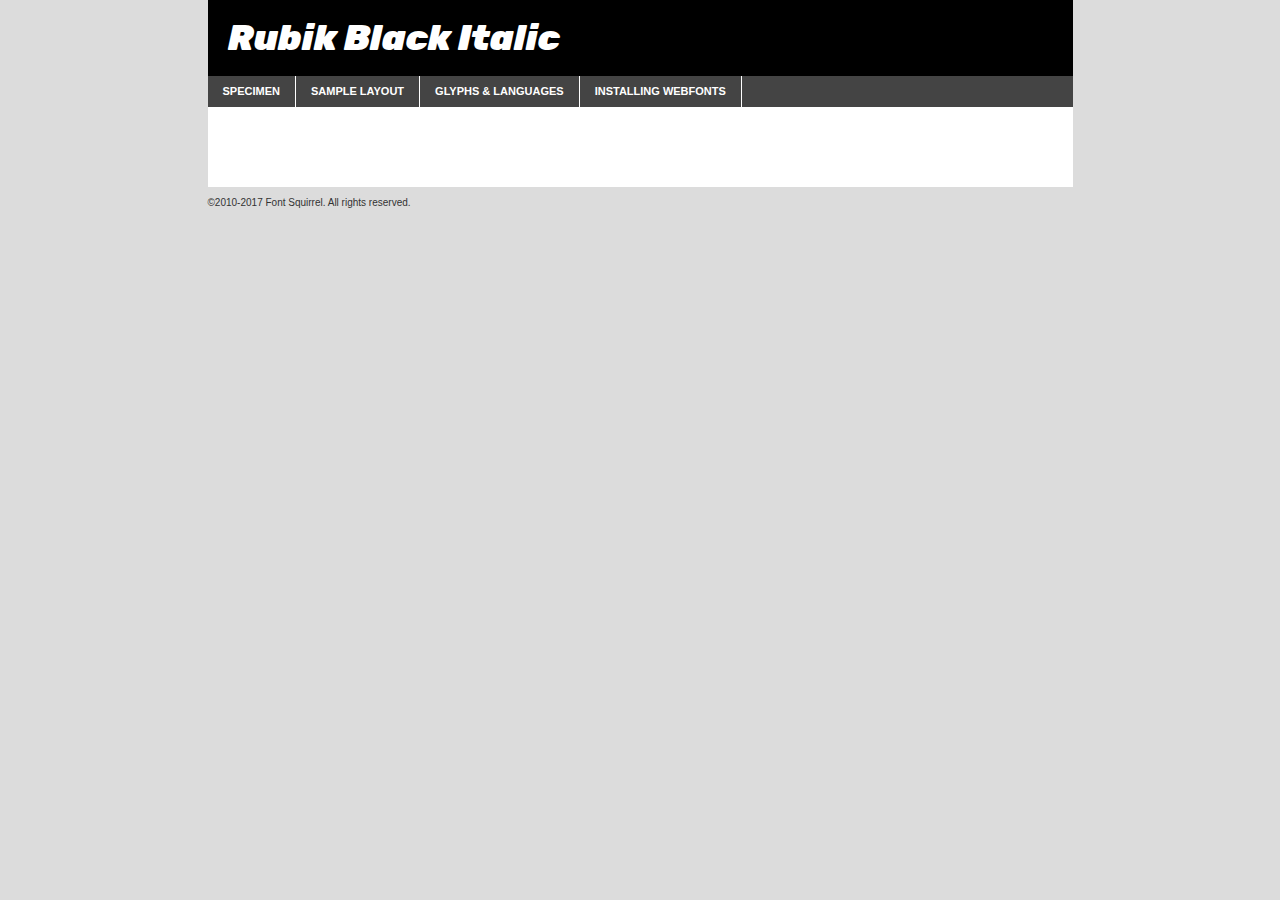
<file: style/rubik-blackitalic-demo.html>
<!DOCTYPE html PUBLIC "-//W3C//DTD XHTML 1.0 Transitional//EN"
	"http://www.w3.org/TR/xhtml1/DTD/xhtml1-transitional.dtd">

<html xmlns="http://www.w3.org/1999/xhtml" xml:lang="en" lang="en">
<head>
	<meta http-equiv="Content-Type" content="text/html; charset=utf-8" />
	<script src="http://ajax.googleapis.com/ajax/libs/jquery/1.7.2/jquery.min.js" type="text/javascript" charset="utf-8"></script>
	<script type="text/javascript">
	(function($){$.fn.easyTabs=function(option){var param=jQuery.extend({fadeSpeed:"fast",defaultContent:1,activeClass:'active'},option);$(this).each(function(){var thisId="#"+this.id;if(param.defaultContent==''){param.defaultContent=1;}
	if(typeof param.defaultContent=="number")
	{var defaultTab=$(thisId+" .tabs li:eq("+(param.defaultContent-1)+") a").attr('href').substr(1);}else{var defaultTab=param.defaultContent;}
	$(thisId+" .tabs li a").each(function(){var tabToHide=$(this).attr('href').substr(1);$("#"+tabToHide).addClass('easytabs-tab-content');});hideAll();changeContent(defaultTab);function hideAll(){$(thisId+" .easytabs-tab-content").hide();}
	function changeContent(tabId){hideAll();$(thisId+" .tabs li").removeClass(param.activeClass);$(thisId+" .tabs li a[href=#"+tabId+"]").closest('li').addClass(param.activeClass);if(param.fadeSpeed!="none")
	{$(thisId+" #"+tabId).fadeIn(param.fadeSpeed);}else{$(thisId+" #"+tabId).show();}}
	$(thisId+" .tabs li").click(function(){var tabId=$(this).find('a').attr('href').substr(1);changeContent(tabId);return false;});});}})(jQuery);
	</script>
	<link rel="stylesheet" href="specimen_files/specimen_stylesheet.css" type="text/css" charset="utf-8" />
	<link rel="stylesheet" href="stylesheet.css" type="text/css" charset="utf-8" />

	<style type="text/css">
					body{
				font-family: 'rubikblack_italic';
							}
		</style>

	<title>Rubik Black Italic Specimen</title>
	
	
	<script type="text/javascript" charset="utf-8">
		$(document).ready(function() {
			$('#container').easyTabs({defaultContent:1});
		});
	</script>
</head>

<body>
<div id="container">
	<div id="header">
		Rubik Black Italic	</div>
	<ul class="tabs">
		<li><a href="#specimen">Specimen</a></li>
		<li><a href="#layout">Sample Layout</a></li>
				<li><a href="#glyphs">Glyphs &amp; Languages</a></li>
		<li><a href="#installing">Installing Webfonts</a></li>
		
	</ul>
	
	<div id="main_content">

		
			<div id="specimen">
		
				<div class="section">
					<div class="grid12 firstcol">
						<div class="huge">AaBb</div>
					</div>
				</div>
		
				<div class="section">
					<div class="glyph_range">A&#x200B;B&#x200b;C&#x200b;D&#x200b;E&#x200b;F&#x200b;G&#x200b;H&#x200b;I&#x200b;J&#x200b;K&#x200b;L&#x200b;M&#x200b;N&#x200b;O&#x200b;P&#x200b;Q&#x200b;R&#x200b;S&#x200b;T&#x200b;U&#x200b;V&#x200b;W&#x200b;X&#x200b;Y&#x200b;Z&#x200b;a&#x200b;b&#x200b;c&#x200b;d&#x200b;e&#x200b;f&#x200b;g&#x200b;h&#x200b;i&#x200b;j&#x200b;k&#x200b;l&#x200b;m&#x200b;n&#x200b;o&#x200b;p&#x200b;q&#x200b;r&#x200b;s&#x200b;t&#x200b;u&#x200b;v&#x200b;w&#x200b;x&#x200b;y&#x200b;z&#x200b;1&#x200b;2&#x200b;3&#x200b;4&#x200b;5&#x200b;6&#x200b;7&#x200b;8&#x200b;9&#x200b;0&#x200b;&amp;&#x200b;.&#x200b;,&#x200b;?&#x200b;!&#x200b;&#64;&#x200b;(&#x200b;)&#x200b;#&#x200b;$&#x200b;%&#x200b;*&#x200b;+&#x200b;-&#x200b;=&#x200b;:&#x200b;;</div>
				</div>
				<div class="section">
					<div class="grid12 firstcol">
						<table class="sample_table">
							<tr><td>10</td><td class="size10">abcdefghijklmnopqrstuvwxyzABCDEFGHIJKLMNOPQRSTUVWXYZ0123456789abcdefghijklmnopqrstuvwxyzABCDEFGHIJKLMNOPQRSTUVWXYZ0123456789abcdefghijklmnopqrstuvwxyzABCDEFGHIJKLMNOPQRSTUVWXYZ</td></tr>
							<tr><td>11</td><td class="size11">abcdefghijklmnopqrstuvwxyzABCDEFGHIJKLMNOPQRSTUVWXYZ0123456789abcdefghijklmnopqrstuvwxyzABCDEFGHIJKLMNOPQRSTUVWXYZ0123456789abcdefghijklmnopqrstuvwxyzABCDEFGHIJKLMNOPQRSTUVWXYZ</td></tr>
							<tr><td>12</td><td class="size12">abcdefghijklmnopqrstuvwxyzABCDEFGHIJKLMNOPQRSTUVWXYZ0123456789abcdefghijklmnopqrstuvwxyzABCDEFGHIJKLMNOPQRSTUVWXYZ0123456789abcdefghijklmnopqrstuvwxyzABCDEFGHIJKLMNOPQRSTUVWXYZ</td></tr>
							<tr><td>13</td><td class="size13">abcdefghijklmnopqrstuvwxyzABCDEFGHIJKLMNOPQRSTUVWXYZ0123456789abcdefghijklmnopqrstuvwxyzABCDEFGHIJKLMNOPQRSTUVWXYZ0123456789abcdefghijklmnopqrstuvwxyzABCDEFGHIJKLMNOPQRSTUVWXYZ</td></tr>
							<tr><td>14</td><td class="size14">abcdefghijklmnopqrstuvwxyzABCDEFGHIJKLMNOPQRSTUVWXYZ0123456789abcdefghijklmnopqrstuvwxyzABCDEFGHIJKLMNOPQRSTUVWXYZ0123456789abcdefghijklmnopqrstuvwxyzABCDEFGHIJKLMNOPQRSTUVWXYZ</td></tr>
							<tr><td>16</td><td class="size16">abcdefghijklmnopqrstuvwxyzABCDEFGHIJKLMNOPQRSTUVWXYZ0123456789abcdefghijklmnopqrstuvwxyzABCDEFGHIJKLMNOPQRSTUVWXYZ</td></tr>
							<tr><td>18</td><td class="size18">abcdefghijklmnopqrstuvwxyzABCDEFGHIJKLMNOPQRSTUVWXYZ0123456789abcdefghijklmnopqrstuvwxyzABCDEFGHIJKLMNOPQRSTUVWXYZ</td></tr>
							<tr><td>20</td><td class="size20">abcdefghijklmnopqrstuvwxyzABCDEFGHIJKLMNOPQRSTUVWXYZ0123456789abcdefghijklmnopqrstuvwxyzABCDEFGHIJKLMNOPQRSTUVWXYZ</td></tr>
							<tr><td>24</td><td class="size24">abcdefghijklmnopqrstuvwxyzABCDEFGHIJKLMNOPQRSTUVWXYZ0123456789abcdefghijklmnopqrstuvwxyzABCDEFGHIJKLMNOPQRSTUVWXYZ</td></tr>
							<tr><td>30</td><td class="size30">abcdefghijklmnopqrstuvwxyzABCDEFGHIJKLMNOPQRSTUVWXYZ0123456789abcdefghijklmnopqrstuvwxyzABCDEFGHIJKLMNOPQRSTUVWXYZ</td></tr>
							<tr><td>36</td><td class="size36">abcdefghijklmnopqrstuvwxyzABCDEFGHIJKLMNOPQRSTUVWXYZ0123456789abcdefghijklmnopqrstuvwxyzABCDEFGHIJKLMNOPQRSTUVWXYZ</td></tr>
							<tr><td>48</td><td class="size48">abcdefghijklmnopqrstuvwxyzABCDEFGHIJKLMNOPQRSTUVWXYZ0123456789abcdefghijklmnopqrstuvwxyzABCDEFGHIJKLMNOPQRSTUVWXYZ</td></tr>
							<tr><td>60</td><td class="size60">abcdefghijklmnopqrstuvwxyzABCDEFGHIJKLMNOPQRSTUVWXYZ0123456789abcdefghijklmnopqrstuvwxyzABCDEFGHIJKLMNOPQRSTUVWXYZ</td></tr>
							<tr><td>72</td><td class="size72">abcdefghijklmnopqrstuvwxyzABCDEFGHIJKLMNOPQRSTUVWXYZ0123456789abcdefghijklmnopqrstuvwxyzABCDEFGHIJKLMNOPQRSTUVWXYZ</td></tr>
							<tr><td>90</td><td class="size90">abcdefghijklmnopqrstuvwxyzABCDEFGHIJKLMNOPQRSTUVWXYZ0123456789abcdefghijklmnopqrstuvwxyzABCDEFGHIJKLMNOPQRSTUVWXYZ</td></tr>
						</table>
				
					</div>
			
				</div>
		
		
		
								<div class="section" id="bodycomparison">


										<div id="xheight">
				<div class="fontbody">&#x25FC;&#x25FC;&#x25FC;&#x25FC;&#x25FC;&#x25FC;&#x25FC;&#x25FC;&#x25FC;&#x25FC;&#x25FC;&#x25FC;&#x25FC;&#x25FC;&#x25FC;&#x25FC;&#x25FC;&#x25FC;&#x25FC;&#x25FC;&#x25FC;&#x25FC;&#x25FC;&#x25FC;&#x25FC;&#x25FC;&#x25FC;&#x25FC;&#x25FC;&#x25FC;&#x25FC;&#x25FC;&#x25FC;&#x25FC;&#x25FC;&#x25FC;&#x25FC;&#x25FC;&#x25FC;&#x25FC;&#x25FC;&#x25FC;&#x25FC;&#x25FC;&#x25FC;&#x25FC;&#x25FC;&#x25FC;&#x25FC;&#x25FC;&#x25FC;&#x25FC;&#x25FC;&#x25FC;&#x25FC;&#x25FC;&#x25FC;&#x25FC;&#x25FC;&#x25FC;&#x25FC;&#x25FC;&#x25FC;&#x25FC;&#x25FC;&#x25FC;&#x25FC;&#x25FC;&#x25FC;&#x25FC;&#x25FC;&#x25FC;&#x25FC;&#x25FC;&#x25FC;&#x25FC;&#x25FC;&#x25FC;&#x25FC;&#x25FC;&#x25FC;&#x25FC;&#x25FC;&#x25FC;&#x25FC;&#x25FC;&#x25FC;&#x25FC;&#x25FC;&#x25FC;&#x25FC;&#x25FC;&#x25FC;&#x25FC;&#x25FC;&#x25FC;&#x25FC;&#x25FC;&#x25FC;body</div><div class="arialbody">body</div><div class="verdanabody">body</div><div class="georgiabody">body</div></div>
										<div class="fontbody" style="z-index:1">
											body<span>Rubik Black Italic</span>
										</div>
										<div class="arialbody" style="z-index:1">
											body<span>Arial</span>
										</div>
										<div class="verdanabody" style="z-index:1">
											body<span>Verdana</span>
										</div>
										<div class="georgiabody" style="z-index:1">
											body<span>Georgia</span>
										</div>



								</div>
		
		
				<div class="section psample psample_row1" id="">
					
					<div class="grid2 firstcol">
						<p class="size10"><span>10.</span>Aenean lacinia bibendum nulla sed consectetur. Fusce dapibus, tellus ac cursus commodo, tortor mauris condimentum nibh, ut fermentum massa justo sit amet risus. Nullam id dolor id nibh ultricies vehicula ut id elit. Cum sociis natoque penatibus et magnis dis parturient montes, nascetur ridiculus mus. Nulla vitae elit libero, a pharetra augue.</p>
			
					</div>
					<div class="grid3">
						<p class="size11"><span>11.</span>Aenean lacinia bibendum nulla sed consectetur. Fusce dapibus, tellus ac cursus commodo, tortor mauris condimentum nibh, ut fermentum massa justo sit amet risus. Nullam id dolor id nibh ultricies vehicula ut id elit. Cum sociis natoque penatibus et magnis dis parturient montes, nascetur ridiculus mus. Nulla vitae elit libero, a pharetra augue.</p>
			
					</div>
					<div class="grid3">
						<p class="size12"><span>12.</span>Aenean lacinia bibendum nulla sed consectetur. Fusce dapibus, tellus ac cursus commodo, tortor mauris condimentum nibh, ut fermentum massa justo sit amet risus. Nullam id dolor id nibh ultricies vehicula ut id elit. Cum sociis natoque penatibus et magnis dis parturient montes, nascetur ridiculus mus. Nulla vitae elit libero, a pharetra augue.</p>
			
					</div>
					<div class="grid4">
						<p class="size13"><span>13.</span>Aenean lacinia bibendum nulla sed consectetur. Fusce dapibus, tellus ac cursus commodo, tortor mauris condimentum nibh, ut fermentum massa justo sit amet risus. Nullam id dolor id nibh ultricies vehicula ut id elit. Cum sociis natoque penatibus et magnis dis parturient montes, nascetur ridiculus mus. Nulla vitae elit libero, a pharetra augue.</p>
			
					</div>
					<div class="white_blend"></div>
					
				</div>
				<div class="section psample psample_row2" id="">
					<div class="grid3 firstcol">
						<p class="size14"><span>14.</span>Aenean lacinia bibendum nulla sed consectetur. Fusce dapibus, tellus ac cursus commodo, tortor mauris condimentum nibh, ut fermentum massa justo sit amet risus. Nullam id dolor id nibh ultricies vehicula ut id elit. Cum sociis natoque penatibus et magnis dis parturient montes, nascetur ridiculus mus. Nulla vitae elit libero, a pharetra augue.</p>
			
					</div>
					<div class="grid4">
						<p class="size16"><span>16.</span>Aenean lacinia bibendum nulla sed consectetur. Fusce dapibus, tellus ac cursus commodo, tortor mauris condimentum nibh, ut fermentum massa justo sit amet risus. Nullam id dolor id nibh ultricies vehicula ut id elit. Cum sociis natoque penatibus et magnis dis parturient montes, nascetur ridiculus mus. Nulla vitae elit libero, a pharetra augue.</p>
			
					</div>
					<div class="grid5">
						<p class="size18"><span>18.</span>Aenean lacinia bibendum nulla sed consectetur. Fusce dapibus, tellus ac cursus commodo, tortor mauris condimentum nibh, ut fermentum massa justo sit amet risus. Nullam id dolor id nibh ultricies vehicula ut id elit. Cum sociis natoque penatibus et magnis dis parturient montes, nascetur ridiculus mus. Nulla vitae elit libero, a pharetra augue.</p>
			
					</div>

					<div class="white_blend"></div>

				</div>
				
				<div class="section psample psample_row3" id="">
					<div class="grid5 firstcol">
						<p class="size20"><span>20.</span>Aenean lacinia bibendum nulla sed consectetur. Fusce dapibus, tellus ac cursus commodo, tortor mauris condimentum nibh, ut fermentum massa justo sit amet risus. Nullam id dolor id nibh ultricies vehicula ut id elit. Cum sociis natoque penatibus et magnis dis parturient montes, nascetur ridiculus mus. Nulla vitae elit libero, a pharetra augue.</p>
					</div>
					<div class="grid7">
						<p class="size24"><span>24.</span>Aenean lacinia bibendum nulla sed consectetur. Fusce dapibus, tellus ac cursus commodo, tortor mauris condimentum nibh, ut fermentum massa justo sit amet risus. Nullam id dolor id nibh ultricies vehicula ut id elit. Cum sociis natoque penatibus et magnis dis parturient montes, nascetur ridiculus mus. Nulla vitae elit libero, a pharetra augue.</p>
					</div>
					
					<div class="white_blend"></div>
					
				</div>
				
				<div class="section psample psample_row4" id="">
					<div class="grid12 firstcol">
						<p class="size30"><span>30.</span>Aenean lacinia bibendum nulla sed consectetur. Fusce dapibus, tellus ac cursus commodo, tortor mauris condimentum nibh, ut fermentum massa justo sit amet risus. Nullam id dolor id nibh ultricies vehicula ut id elit. Cum sociis natoque penatibus et magnis dis parturient montes, nascetur ridiculus mus. Nulla vitae elit libero, a pharetra augue.</p>
					</div>
					<div class="white_blend"></div>
					
				</div>
				
				
				
				<div class="section psample psample_row1 fullreverse">
					<div class="grid2 firstcol">
						<p class="size10"><span>10.</span>Aenean lacinia bibendum nulla sed consectetur. Fusce dapibus, tellus ac cursus commodo, tortor mauris condimentum nibh, ut fermentum massa justo sit amet risus. Nullam id dolor id nibh ultricies vehicula ut id elit. Cum sociis natoque penatibus et magnis dis parturient montes, nascetur ridiculus mus. Nulla vitae elit libero, a pharetra augue.</p>
			
					</div>
					<div class="grid3">
						<p class="size11"><span>11.</span>Aenean lacinia bibendum nulla sed consectetur. Fusce dapibus, tellus ac cursus commodo, tortor mauris condimentum nibh, ut fermentum massa justo sit amet risus. Nullam id dolor id nibh ultricies vehicula ut id elit. Cum sociis natoque penatibus et magnis dis parturient montes, nascetur ridiculus mus. Nulla vitae elit libero, a pharetra augue.</p>
			
					</div>
					<div class="grid3">
						<p class="size12"><span>12.</span>Aenean lacinia bibendum nulla sed consectetur. Fusce dapibus, tellus ac cursus commodo, tortor mauris condimentum nibh, ut fermentum massa justo sit amet risus. Nullam id dolor id nibh ultricies vehicula ut id elit. Cum sociis natoque penatibus et magnis dis parturient montes, nascetur ridiculus mus. Nulla vitae elit libero, a pharetra augue.</p>
			
					</div>
					<div class="grid4">
						<p class="size13"><span>13.</span>Aenean lacinia bibendum nulla sed consectetur. Fusce dapibus, tellus ac cursus commodo, tortor mauris condimentum nibh, ut fermentum massa justo sit amet risus. Nullam id dolor id nibh ultricies vehicula ut id elit. Cum sociis natoque penatibus et magnis dis parturient montes, nascetur ridiculus mus. Nulla vitae elit libero, a pharetra augue.</p>
			
					</div>
					<div class="black_blend"></div>
					
				</div>
				
				<div class="section psample psample_row2 fullreverse">
					<div class="grid3 firstcol">
						<p class="size14"><span>14.</span>Aenean lacinia bibendum nulla sed consectetur. Fusce dapibus, tellus ac cursus commodo, tortor mauris condimentum nibh, ut fermentum massa justo sit amet risus. Nullam id dolor id nibh ultricies vehicula ut id elit. Cum sociis natoque penatibus et magnis dis parturient montes, nascetur ridiculus mus. Nulla vitae elit libero, a pharetra augue.</p>
			
					</div>
					<div class="grid4">
						<p class="size16"><span>16.</span>Aenean lacinia bibendum nulla sed consectetur. Fusce dapibus, tellus ac cursus commodo, tortor mauris condimentum nibh, ut fermentum massa justo sit amet risus. Nullam id dolor id nibh ultricies vehicula ut id elit. Cum sociis natoque penatibus et magnis dis parturient montes, nascetur ridiculus mus. Nulla vitae elit libero, a pharetra augue.</p>
			
					</div>
					<div class="grid5">
						<p class="size18"><span>18.</span>Aenean lacinia bibendum nulla sed consectetur. Fusce dapibus, tellus ac cursus commodo, tortor mauris condimentum nibh, ut fermentum massa justo sit amet risus. Nullam id dolor id nibh ultricies vehicula ut id elit. Cum sociis natoque penatibus et magnis dis parturient montes, nascetur ridiculus mus. Nulla vitae elit libero, a pharetra augue.</p>
			
					</div>
					<div class="black_blend"></div>

				</div>
				
				<div class="section psample fullreverse psample_row3" id="">
					<div class="grid5 firstcol">
						<p class="size20"><span>20.</span>Aenean lacinia bibendum nulla sed consectetur. Fusce dapibus, tellus ac cursus commodo, tortor mauris condimentum nibh, ut fermentum massa justo sit amet risus. Nullam id dolor id nibh ultricies vehicula ut id elit. Cum sociis natoque penatibus et magnis dis parturient montes, nascetur ridiculus mus. Nulla vitae elit libero, a pharetra augue.</p>
					</div>
					<div class="grid7">
						<p class="size24"><span>24.</span>Aenean lacinia bibendum nulla sed consectetur. Fusce dapibus, tellus ac cursus commodo, tortor mauris condimentum nibh, ut fermentum massa justo sit amet risus. Nullam id dolor id nibh ultricies vehicula ut id elit. Cum sociis natoque penatibus et magnis dis parturient montes, nascetur ridiculus mus. Nulla vitae elit libero, a pharetra augue.</p>
					</div>
					
					<div class="black_blend"></div>
					
				</div>
				
				<div class="section psample fullreverse psample_row4" id="" style="border-bottom: 20px #000 solid;">
					<div class="grid12 firstcol">
						<p class="size30"><span>30.</span>Aenean lacinia bibendum nulla sed consectetur. Fusce dapibus, tellus ac cursus commodo, tortor mauris condimentum nibh, ut fermentum massa justo sit amet risus. Nullam id dolor id nibh ultricies vehicula ut id elit. Cum sociis natoque penatibus et magnis dis parturient montes, nascetur ridiculus mus. Nulla vitae elit libero, a pharetra augue.</p>
					</div>
					<div class="black_blend"></div>
					
				</div>
				
				
				
				
			</div>
			
			<div id="layout">
				
				<div class="section">
					
					<div class="grid12 firstcol">
						<h1>Lorem Ipsum Dolor</h1>
						<h2>Etiam porta sem malesuada magna mollis euismod</h2>
						
						<p class="byline">By <a href="#link">Aenean Lacinia</a></p>
					</div>
				</div>
				<div class="section">
					<div class="grid8 firstcol">
						<p class="large">Donec sed odio dui. Morbi leo risus, porta ac consectetur ac, vestibulum at eros. Fusce dapibus, tellus ac cursus commodo, tortor mauris condimentum nibh, ut fermentum massa justo sit amet risus. </p>

						
						<h3>Pellentesque ornare sem</h3>

						<p>Maecenas sed diam eget risus varius blandit sit amet non magna. Maecenas faucibus mollis interdum. Donec ullamcorper nulla non metus auctor fringilla. Nullam id dolor id nibh ultricies vehicula ut id elit. Nullam id dolor id nibh ultricies vehicula ut id elit. </p>

						<p>Aenean eu leo quam. Pellentesque ornare sem lacinia quam venenatis vestibulum. Lorem ipsum dolor sit amet, consectetur adipiscing elit. Cum sociis natoque penatibus et magnis dis parturient montes, nascetur ridiculus mus. </p>

						<p>Nulla vitae elit libero, a pharetra augue. Praesent commodo cursus magna, vel scelerisque nisl consectetur et. Aenean lacinia bibendum nulla sed consectetur. </p>

						<p>Nullam quis risus eget urna mollis ornare vel eu leo. Nullam quis risus eget urna mollis ornare vel eu leo. Maecenas sed diam eget risus varius blandit sit amet non magna. Donec ullamcorper nulla non metus auctor fringilla. </p>

						<h3>Cras mattis consectetur</h3>

						<p>Aenean eu leo quam. Pellentesque ornare sem lacinia quam venenatis vestibulum. Aenean lacinia bibendum nulla sed consectetur. Integer posuere erat a ante venenatis dapibus posuere velit aliquet. Cras mattis consectetur purus sit amet fermentum. </p>

						<p>Nullam id dolor id nibh ultricies vehicula ut id elit. Nullam quis risus eget urna mollis ornare vel eu leo. Cras mattis consectetur purus sit amet fermentum.</p>
					</div>
					
					<div class="grid4 sidebar">
						
						<div class="box reverse">
							<p class="last">Nullam quis risus eget urna mollis ornare vel eu leo. Donec ullamcorper nulla non metus auctor fringilla. Cras mattis consectetur purus sit amet fermentum. Sed posuere consectetur est at lobortis. Lorem ipsum dolor sit amet, consectetur adipiscing elit. </p>
						</div>
						
						<p class="caption">Maecenas sed diam eget risus varius.</p>

						<p>Vestibulum id ligula porta felis euismod semper. Integer posuere erat a ante venenatis dapibus posuere velit aliquet. Vestibulum id ligula porta felis euismod semper. Sed posuere consectetur est at lobortis. Maecenas sed diam eget risus varius blandit sit amet non magna. Fusce dapibus, tellus ac cursus commodo, tortor mauris condimentum nibh, ut fermentum massa justo sit amet risus. </p>

					

						<p>Duis mollis, est non commodo luctus, nisi erat porttitor ligula, eget lacinia odio sem nec elit. Aenean lacinia bibendum nulla sed consectetur. Vivamus sagittis lacus vel augue laoreet rutrum faucibus dolor auctor. Aenean lacinia bibendum nulla sed consectetur. Nullam quis risus eget urna mollis ornare vel eu leo. </p>

						<p>Praesent commodo cursus magna, vel scelerisque nisl consectetur et. Donec ullamcorper nulla non metus auctor fringilla. Maecenas faucibus mollis interdum. Fusce dapibus, tellus ac cursus commodo, tortor mauris condimentum nibh, ut fermentum massa justo sit amet risus. </p>

					</div>
				</div>
				
			</div>


			



		<div id="glyphs">
			<div class="section">
				<div class="grid12 firstcol">
			
				<h1>Language Support</h1>
				<p>The subset of Rubik Black Italic in this kit supports the following languages:<br />
			
					English, Arrernte, Bislama, Cebuano, Fijian, Gilbertese, Hmong, Ibanag, Iloko_ilokano, Interglossa_glosa, Interlingua, Lojban, Manx, Norfolk_pitcairnese, Oromo, Rotokas, Samoan, Sardinian, Seychelles_creole, Shona, Somali, Southern_ndebele, Swahili, Swati_swazi, Tok_pisin, Warlpiri, Xhosa, Zulu, Latinbasic, Ubasic, Demo				</p>
				<h1>Glyph Chart</h1>
				<p>The subset of Rubik Black Italic in this kit includes all the glyphs listed below. Unicode entities are included above each glyph to help you insert individual characters into your layout.</p>
				<div id="glyph_chart">
			
																														 <div><p>&amp;#13;</p>&#13;</div>
																				 <div><p>&amp;#32;</p>&#32;</div>
																				 <div><p>&amp;#33;</p>&#33;</div>
																				 <div><p>&amp;#34;</p>&#34;</div>
																				 <div><p>&amp;#35;</p>&#35;</div>
																				 <div><p>&amp;#36;</p>&#36;</div>
																				 <div><p>&amp;#37;</p>&#37;</div>
																				 <div><p>&amp;#38;</p>&#38;</div>
																				 <div><p>&amp;#39;</p>&#39;</div>
																				 <div><p>&amp;#40;</p>&#40;</div>
																				 <div><p>&amp;#41;</p>&#41;</div>
																				 <div><p>&amp;#42;</p>&#42;</div>
																				 <div><p>&amp;#43;</p>&#43;</div>
																				 <div><p>&amp;#44;</p>&#44;</div>
																				 <div><p>&amp;#45;</p>&#45;</div>
																				 <div><p>&amp;#46;</p>&#46;</div>
																				 <div><p>&amp;#47;</p>&#47;</div>
																				 <div><p>&amp;#48;</p>&#48;</div>
																				 <div><p>&amp;#49;</p>&#49;</div>
																				 <div><p>&amp;#50;</p>&#50;</div>
																				 <div><p>&amp;#51;</p>&#51;</div>
																				 <div><p>&amp;#52;</p>&#52;</div>
																				 <div><p>&amp;#53;</p>&#53;</div>
																				 <div><p>&amp;#54;</p>&#54;</div>
																				 <div><p>&amp;#55;</p>&#55;</div>
																				 <div><p>&amp;#56;</p>&#56;</div>
																				 <div><p>&amp;#57;</p>&#57;</div>
																				 <div><p>&amp;#58;</p>&#58;</div>
																				 <div><p>&amp;#59;</p>&#59;</div>
																				 <div><p>&amp;#60;</p>&#60;</div>
																				 <div><p>&amp;#61;</p>&#61;</div>
																				 <div><p>&amp;#62;</p>&#62;</div>
																				 <div><p>&amp;#63;</p>&#63;</div>
																				 <div><p>&amp;#64;</p>&#64;</div>
																				 <div><p>&amp;#65;</p>&#65;</div>
																				 <div><p>&amp;#66;</p>&#66;</div>
																				 <div><p>&amp;#67;</p>&#67;</div>
																				 <div><p>&amp;#68;</p>&#68;</div>
																				 <div><p>&amp;#69;</p>&#69;</div>
																				 <div><p>&amp;#70;</p>&#70;</div>
																				 <div><p>&amp;#71;</p>&#71;</div>
																				 <div><p>&amp;#72;</p>&#72;</div>
																				 <div><p>&amp;#73;</p>&#73;</div>
																				 <div><p>&amp;#74;</p>&#74;</div>
																				 <div><p>&amp;#75;</p>&#75;</div>
																				 <div><p>&amp;#76;</p>&#76;</div>
																				 <div><p>&amp;#77;</p>&#77;</div>
																				 <div><p>&amp;#78;</p>&#78;</div>
																				 <div><p>&amp;#79;</p>&#79;</div>
																				 <div><p>&amp;#80;</p>&#80;</div>
																				 <div><p>&amp;#81;</p>&#81;</div>
																				 <div><p>&amp;#82;</p>&#82;</div>
																				 <div><p>&amp;#83;</p>&#83;</div>
																				 <div><p>&amp;#84;</p>&#84;</div>
																				 <div><p>&amp;#85;</p>&#85;</div>
																				 <div><p>&amp;#86;</p>&#86;</div>
																				 <div><p>&amp;#87;</p>&#87;</div>
																				 <div><p>&amp;#88;</p>&#88;</div>
																				 <div><p>&amp;#89;</p>&#89;</div>
																				 <div><p>&amp;#90;</p>&#90;</div>
																				 <div><p>&amp;#91;</p>&#91;</div>
																				 <div><p>&amp;#92;</p>&#92;</div>
																				 <div><p>&amp;#93;</p>&#93;</div>
																				 <div><p>&amp;#94;</p>&#94;</div>
																				 <div><p>&amp;#95;</p>&#95;</div>
																				 <div><p>&amp;#96;</p>&#96;</div>
																				 <div><p>&amp;#97;</p>&#97;</div>
																				 <div><p>&amp;#98;</p>&#98;</div>
																				 <div><p>&amp;#99;</p>&#99;</div>
																				 <div><p>&amp;#100;</p>&#100;</div>
																				 <div><p>&amp;#101;</p>&#101;</div>
																				 <div><p>&amp;#102;</p>&#102;</div>
																				 <div><p>&amp;#103;</p>&#103;</div>
																				 <div><p>&amp;#104;</p>&#104;</div>
																				 <div><p>&amp;#105;</p>&#105;</div>
																				 <div><p>&amp;#106;</p>&#106;</div>
																				 <div><p>&amp;#107;</p>&#107;</div>
																				 <div><p>&amp;#108;</p>&#108;</div>
																				 <div><p>&amp;#109;</p>&#109;</div>
																				 <div><p>&amp;#110;</p>&#110;</div>
																				 <div><p>&amp;#111;</p>&#111;</div>
																				 <div><p>&amp;#112;</p>&#112;</div>
																				 <div><p>&amp;#113;</p>&#113;</div>
																				 <div><p>&amp;#114;</p>&#114;</div>
																				 <div><p>&amp;#115;</p>&#115;</div>
																				 <div><p>&amp;#116;</p>&#116;</div>
																				 <div><p>&amp;#117;</p>&#117;</div>
																				 <div><p>&amp;#118;</p>&#118;</div>
																				 <div><p>&amp;#119;</p>&#119;</div>
																				 <div><p>&amp;#120;</p>&#120;</div>
																				 <div><p>&amp;#121;</p>&#121;</div>
																				 <div><p>&amp;#122;</p>&#122;</div>
																				 <div><p>&amp;#123;</p>&#123;</div>
																				 <div><p>&amp;#124;</p>&#124;</div>
																				 <div><p>&amp;#125;</p>&#125;</div>
																				 <div><p>&amp;#126;</p>&#126;</div>
																				 <div><p>&amp;#160;</p>&#160;</div>
																				 <div><p>&amp;#161;</p>&#161;</div>
																				 <div><p>&amp;#162;</p>&#162;</div>
																				 <div><p>&amp;#163;</p>&#163;</div>
																				 <div><p>&amp;#164;</p>&#164;</div>
																				 <div><p>&amp;#165;</p>&#165;</div>
																				 <div><p>&amp;#166;</p>&#166;</div>
																				 <div><p>&amp;#167;</p>&#167;</div>
																				 <div><p>&amp;#168;</p>&#168;</div>
																				 <div><p>&amp;#169;</p>&#169;</div>
																				 <div><p>&amp;#170;</p>&#170;</div>
																				 <div><p>&amp;#171;</p>&#171;</div>
																				 <div><p>&amp;#172;</p>&#172;</div>
																				 <div><p>&amp;#174;</p>&#174;</div>
																				 <div><p>&amp;#175;</p>&#175;</div>
																				 <div><p>&amp;#176;</p>&#176;</div>
																				 <div><p>&amp;#177;</p>&#177;</div>
																				 <div><p>&amp;#180;</p>&#180;</div>
																				 <div><p>&amp;#181;</p>&#181;</div>
																				 <div><p>&amp;#182;</p>&#182;</div>
																				 <div><p>&amp;#183;</p>&#183;</div>
																				 <div><p>&amp;#184;</p>&#184;</div>
																				 <div><p>&amp;#186;</p>&#186;</div>
																				 <div><p>&amp;#187;</p>&#187;</div>
																				 <div><p>&amp;#191;</p>&#191;</div>
																				 <div><p>&amp;#198;</p>&#198;</div>
																				 <div><p>&amp;#199;</p>&#199;</div>
																				 <div><p>&amp;#208;</p>&#208;</div>
																				 <div><p>&amp;#215;</p>&#215;</div>
																				 <div><p>&amp;#216;</p>&#216;</div>
																				 <div><p>&amp;#222;</p>&#222;</div>
																				 <div><p>&amp;#223;</p>&#223;</div>
																				 <div><p>&amp;#230;</p>&#230;</div>
																				 <div><p>&amp;#231;</p>&#231;</div>
																				 <div><p>&amp;#240;</p>&#240;</div>
																				 <div><p>&amp;#247;</p>&#247;</div>
																				 <div><p>&amp;#248;</p>&#248;</div>
																				 <div><p>&amp;#254;</p>&#254;</div>
																				 <div><p>&amp;#260;</p>&#260;</div>
																				 <div><p>&amp;#261;</p>&#261;</div>
																				 <div><p>&amp;#272;</p>&#272;</div>
																				 <div><p>&amp;#273;</p>&#273;</div>
																				 <div><p>&amp;#280;</p>&#280;</div>
																				 <div><p>&amp;#281;</p>&#281;</div>
																				 <div><p>&amp;#294;</p>&#294;</div>
																				 <div><p>&amp;#295;</p>&#295;</div>
																				 <div><p>&amp;#302;</p>&#302;</div>
																				 <div><p>&amp;#303;</p>&#303;</div>
																				 <div><p>&amp;#305;</p>&#305;</div>
																				 <div><p>&amp;#306;</p>&#306;</div>
																				 <div><p>&amp;#312;</p>&#312;</div>
																				 <div><p>&amp;#317;</p>&#317;</div>
																				 <div><p>&amp;#319;</p>&#319;</div>
																				 <div><p>&amp;#320;</p>&#320;</div>
																				 <div><p>&amp;#321;</p>&#321;</div>
																				 <div><p>&amp;#322;</p>&#322;</div>
																				 <div><p>&amp;#330;</p>&#330;</div>
																				 <div><p>&amp;#331;</p>&#331;</div>
																				 <div><p>&amp;#338;</p>&#338;</div>
																				 <div><p>&amp;#339;</p>&#339;</div>
																				 <div><p>&amp;#350;</p>&#350;</div>
																				 <div><p>&amp;#351;</p>&#351;</div>
																				 <div><p>&amp;#358;</p>&#358;</div>
																				 <div><p>&amp;#359;</p>&#359;</div>
																				 <div><p>&amp;#370;</p>&#370;</div>
																				 <div><p>&amp;#371;</p>&#371;</div>
																				 <div><p>&amp;#383;</p>&#383;</div>
																				 <div><p>&amp;#402;</p>&#402;</div>
																				 <div><p>&amp;#567;</p>&#567;</div>
																				 <div><p>&amp;#710;</p>&#710;</div>
																				 <div><p>&amp;#711;</p>&#711;</div>
																				 <div><p>&amp;#728;</p>&#728;</div>
																				 <div><p>&amp;#729;</p>&#729;</div>
																				 <div><p>&amp;#730;</p>&#730;</div>
																				 <div><p>&amp;#731;</p>&#731;</div>
																				 <div><p>&amp;#732;</p>&#732;</div>
																				 <div><p>&amp;#733;</p>&#733;</div>
																				 <div><p>&amp;#1026;</p>&#1026;</div>
																				 <div><p>&amp;#1028;</p>&#1028;</div>
																				 <div><p>&amp;#1033;</p>&#1033;</div>
																				 <div><p>&amp;#1034;</p>&#1034;</div>
																				 <div><p>&amp;#1035;</p>&#1035;</div>
																				 <div><p>&amp;#1037;</p>&#1037;</div>
																				 <div><p>&amp;#1039;</p>&#1039;</div>
																				 <div><p>&amp;#1041;</p>&#1041;</div>
																				 <div><p>&amp;#1043;</p>&#1043;</div>
																				 <div><p>&amp;#1044;</p>&#1044;</div>
																				 <div><p>&amp;#1046;</p>&#1046;</div>
																				 <div><p>&amp;#1047;</p>&#1047;</div>
																				 <div><p>&amp;#1048;</p>&#1048;</div>
																				 <div><p>&amp;#1049;</p>&#1049;</div>
																				 <div><p>&amp;#1051;</p>&#1051;</div>
																				 <div><p>&amp;#1055;</p>&#1055;</div>
																				 <div><p>&amp;#1059;</p>&#1059;</div>
																				 <div><p>&amp;#1060;</p>&#1060;</div>
																				 <div><p>&amp;#1062;</p>&#1062;</div>
																				 <div><p>&amp;#1063;</p>&#1063;</div>
																				 <div><p>&amp;#1064;</p>&#1064;</div>
																				 <div><p>&amp;#1065;</p>&#1065;</div>
																				 <div><p>&amp;#1066;</p>&#1066;</div>
																				 <div><p>&amp;#1067;</p>&#1067;</div>
																				 <div><p>&amp;#1068;</p>&#1068;</div>
																				 <div><p>&amp;#1069;</p>&#1069;</div>
																				 <div><p>&amp;#1070;</p>&#1070;</div>
																				 <div><p>&amp;#1071;</p>&#1071;</div>
																				 <div><p>&amp;#1073;</p>&#1073;</div>
																				 <div><p>&amp;#1074;</p>&#1074;</div>
																				 <div><p>&amp;#1075;</p>&#1075;</div>
																				 <div><p>&amp;#1076;</p>&#1076;</div>
																				 <div><p>&amp;#1078;</p>&#1078;</div>
																				 <div><p>&amp;#1079;</p>&#1079;</div>
																				 <div><p>&amp;#1080;</p>&#1080;</div>
																				 <div><p>&amp;#1082;</p>&#1082;</div>
																				 <div><p>&amp;#1083;</p>&#1083;</div>
																				 <div><p>&amp;#1084;</p>&#1084;</div>
																				 <div><p>&amp;#1085;</p>&#1085;</div>
																				 <div><p>&amp;#1087;</p>&#1087;</div>
																				 <div><p>&amp;#1090;</p>&#1090;</div>
																				 <div><p>&amp;#1091;</p>&#1091;</div>
																				 <div><p>&amp;#1092;</p>&#1092;</div>
																				 <div><p>&amp;#1094;</p>&#1094;</div>
																				 <div><p>&amp;#1095;</p>&#1095;</div>
																				 <div><p>&amp;#1096;</p>&#1096;</div>
																				 <div><p>&amp;#1097;</p>&#1097;</div>
																				 <div><p>&amp;#1098;</p>&#1098;</div>
																				 <div><p>&amp;#1099;</p>&#1099;</div>
																				 <div><p>&amp;#1100;</p>&#1100;</div>
																				 <div><p>&amp;#1101;</p>&#1101;</div>
																				 <div><p>&amp;#1102;</p>&#1102;</div>
																				 <div><p>&amp;#1103;</p>&#1103;</div>
																				 <div><p>&amp;#1106;</p>&#1106;</div>
																				 <div><p>&amp;#1108;</p>&#1108;</div>
																				 <div><p>&amp;#1113;</p>&#1113;</div>
																				 <div><p>&amp;#1114;</p>&#1114;</div>
																				 <div><p>&amp;#1115;</p>&#1115;</div>
																				 <div><p>&amp;#1119;</p>&#1119;</div>
																				 <div><p>&amp;#1168;</p>&#1168;</div>
																				 <div><p>&amp;#1169;</p>&#1169;</div>
																				 <div><p>&amp;#1488;</p>&#1488;</div>
																				 <div><p>&amp;#1489;</p>&#1489;</div>
																				 <div><p>&amp;#1490;</p>&#1490;</div>
																				 <div><p>&amp;#1491;</p>&#1491;</div>
																				 <div><p>&amp;#1492;</p>&#1492;</div>
																				 <div><p>&amp;#1493;</p>&#1493;</div>
																				 <div><p>&amp;#1494;</p>&#1494;</div>
																				 <div><p>&amp;#1495;</p>&#1495;</div>
																				 <div><p>&amp;#1496;</p>&#1496;</div>
																				 <div><p>&amp;#1497;</p>&#1497;</div>
																				 <div><p>&amp;#1498;</p>&#1498;</div>
																				 <div><p>&amp;#1499;</p>&#1499;</div>
																				 <div><p>&amp;#1500;</p>&#1500;</div>
																				 <div><p>&amp;#1501;</p>&#1501;</div>
																				 <div><p>&amp;#1502;</p>&#1502;</div>
																				 <div><p>&amp;#1503;</p>&#1503;</div>
																				 <div><p>&amp;#1504;</p>&#1504;</div>
																				 <div><p>&amp;#1505;</p>&#1505;</div>
																				 <div><p>&amp;#1506;</p>&#1506;</div>
																				 <div><p>&amp;#1507;</p>&#1507;</div>
																				 <div><p>&amp;#1508;</p>&#1508;</div>
																				 <div><p>&amp;#1509;</p>&#1509;</div>
																				 <div><p>&amp;#1510;</p>&#1510;</div>
																				 <div><p>&amp;#1511;</p>&#1511;</div>
																				 <div><p>&amp;#1512;</p>&#1512;</div>
																				 <div><p>&amp;#1513;</p>&#1513;</div>
																				 <div><p>&amp;#1514;</p>&#1514;</div>
																				 <div><p>&amp;#8211;</p>&#8211;</div>
																				 <div><p>&amp;#8212;</p>&#8212;</div>
																				 <div><p>&amp;#8216;</p>&#8216;</div>
																				 <div><p>&amp;#8217;</p>&#8217;</div>
																				 <div><p>&amp;#8218;</p>&#8218;</div>
																				 <div><p>&amp;#8220;</p>&#8220;</div>
																				 <div><p>&amp;#8221;</p>&#8221;</div>
																				 <div><p>&amp;#8222;</p>&#8222;</div>
																				 <div><p>&amp;#8224;</p>&#8224;</div>
																				 <div><p>&amp;#8225;</p>&#8225;</div>
																				 <div><p>&amp;#8226;</p>&#8226;</div>
																				 <div><p>&amp;#8230;</p>&#8230;</div>
																				 <div><p>&amp;#8240;</p>&#8240;</div>
																				 <div><p>&amp;#8249;</p>&#8249;</div>
																				 <div><p>&amp;#8250;</p>&#8250;</div>
																				 <div><p>&amp;#8260;</p>&#8260;</div>
																				 <div><p>&amp;#8320;</p>&#8320;</div>
																				 <div><p>&amp;#8321;</p>&#8321;</div>
																				 <div><p>&amp;#8322;</p>&#8322;</div>
																				 <div><p>&amp;#8323;</p>&#8323;</div>
																				 <div><p>&amp;#8324;</p>&#8324;</div>
																				 <div><p>&amp;#8325;</p>&#8325;</div>
																				 <div><p>&amp;#8326;</p>&#8326;</div>
																				 <div><p>&amp;#8327;</p>&#8327;</div>
																				 <div><p>&amp;#8328;</p>&#8328;</div>
																				 <div><p>&amp;#8329;</p>&#8329;</div>
																				 <div><p>&amp;#8333;</p>&#8333;</div>
																				 <div><p>&amp;#8334;</p>&#8334;</div>
																				 <div><p>&amp;#8362;</p>&#8362;</div>
																				 <div><p>&amp;#8364;</p>&#8364;</div>
																				 <div><p>&amp;#8381;</p>&#8381;</div>
																				 <div><p>&amp;#8470;</p>&#8470;</div>
																				 <div><p>&amp;#8482;</p>&#8482;</div>
																				 <div><p>&amp;#8494;</p>&#8494;</div>
																				 <div><p>&amp;#8706;</p>&#8706;</div>
																				 <div><p>&amp;#8710;</p>&#8710;</div>
																				 <div><p>&amp;#8719;</p>&#8719;</div>
																				 <div><p>&amp;#8721;</p>&#8721;</div>
																				 <div><p>&amp;#8722;</p>&#8722;</div>
																				 <div><p>&amp;#8730;</p>&#8730;</div>
																				 <div><p>&amp;#8734;</p>&#8734;</div>
																				 <div><p>&amp;#8747;</p>&#8747;</div>
																				 <div><p>&amp;#8776;</p>&#8776;</div>
																				 <div><p>&amp;#8800;</p>&#8800;</div>
																				 <div><p>&amp;#8804;</p>&#8804;</div>
																				 <div><p>&amp;#8805;</p>&#8805;</div>
																				 <div><p>&amp;#9674;</p>&#9674;</div>
																				 <div><p>&amp;#9724;</p>&#9724;</div>
																				 <div><p>&amp;#63171;</p>&#63171;</div>
																				 <div><p>&amp;#63177;</p>&#63177;</div>
																				 <div><p>&amp;#63178;</p>&#63178;</div>
																				 <div><p>&amp;#63179;</p>&#63179;</div>
																				 <div><p>&amp;#63182;</p>&#63182;</div>
																				 <div><p>&amp;#63183;</p>&#63183;</div>
																				 <div><p>&amp;#63184;</p>&#63184;</div>
																				 <div><p>&amp;#64256;</p>&#64256;</div>
																				 <div><p>&amp;#64257;</p>&#64257;</div>
																				 <div><p>&amp;#64258;</p>&#64258;</div>
																				 <div><p>&amp;#64259;</p>&#64259;</div>
																				 <div><p>&amp;#64260;</p>&#64260;</div>
																				 <div><p>&amp;#64298;</p>&#64298;</div>
																				 <div><p>&amp;#64299;</p>&#64299;</div>
																				 <div><p>&amp;#64300;</p>&#64300;</div>
																				 <div><p>&amp;#64301;</p>&#64301;</div>
																				 <div><p>&amp;#64305;</p>&#64305;</div>
																				 <div><p>&amp;#64306;</p>&#64306;</div>
																				 <div><p>&amp;#64307;</p>&#64307;</div>
																				 <div><p>&amp;#64308;</p>&#64308;</div>
																				 <div><p>&amp;#64309;</p>&#64309;</div>
																				 <div><p>&amp;#64310;</p>&#64310;</div>
																				 <div><p>&amp;#64312;</p>&#64312;</div>
																				 <div><p>&amp;#64313;</p>&#64313;</div>
																				 <div><p>&amp;#64314;</p>&#64314;</div>
																				 <div><p>&amp;#64315;</p>&#64315;</div>
																				 <div><p>&amp;#64316;</p>&#64316;</div>
																				 <div><p>&amp;#64318;</p>&#64318;</div>
																				 <div><p>&amp;#64320;</p>&#64320;</div>
																				 <div><p>&amp;#64321;</p>&#64321;</div>
																				 <div><p>&amp;#64324;</p>&#64324;</div>
																				 <div><p>&amp;#64326;</p>&#64326;</div>
																				 <div><p>&amp;#64327;</p>&#64327;</div>
																				 <div><p>&amp;#64329;</p>&#64329;</div>
																				 <div><p>&amp;#64330;</p>&#64330;</div>
																																																																																																																																																																																																																																																																																																																																																																																																																																																																</div>	
				</div>
		
		
			</div>
		</div>
		
		
		<div id="specs">
			
		</div>
	
		<div id="installing">
			<div class="section">
				<div class="grid7 firstcol">
					<h1>Installing Webfonts</h1>
					
					<p>Webfonts are supported by all major browser platforms but not all in the same way. There are currently four different font formats that must be included in order to target all browsers. This includes TTF, WOFF, EOT and SVG.</p>
					
					<h2>1. Upload your webfonts</h2>
					<p>You must upload your webfont kit to your website. They should be in or near the same directory as your CSS files.</p>
					
					<h2>2. Include the webfont stylesheet</h2>
					<p>A special CSS @font-face declaration helps the various browsers select the appropriate font it needs without causing you a bunch of headaches. Learn more about this syntax by reading the <a href="https://www.fontspring.com/blog/further-hardening-of-the-bulletproof-syntax">Fontspring blog post</a> about it. The code for it is as follows:</p>


<code>
@font-face{ 
	font-family: 'MyWebFont';
	src: url('WebFont.eot');
	src: url('WebFont.eot?#iefix') format('embedded-opentype'),
	     url('WebFont.woff') format('woff'),
	     url('WebFont.ttf') format('truetype'),
	     url('WebFont.svg#webfont') format('svg');
}
</code>

	<p>We've already gone ahead and generated the code for you. All you have to do is link to the stylesheet in your HTML, like this:</p>
	<code>&lt;link rel=&quot;stylesheet&quot; href=&quot;stylesheet.css&quot; type=&quot;text/css&quot; charset=&quot;utf-8&quot; /&gt;</code>

					<h2>3. Modify your own stylesheet</h2>
					<p>To take advantage of your new fonts, you must tell your stylesheet to use them. Look at the original @font-face declaration above and find the property called "font-family." The name linked there will be what you use to reference the font. Prepend that webfont name to the font stack in the "font-family" property, inside the selector you want to change. For example:</p>
<code>p { font-family: 'WebFont', Arial, sans-serif; }</code>

<h2>4. Test</h2>
<p>Getting webfonts to work cross-browser <em>can</em> be tricky. Use the information in the sidebar to help you if you find that fonts aren't loading in a particular browser.</p>
				</div>
				
				<div class="grid5 sidebar">
					<div class="box">
						<h2>Troubleshooting<br />Font-Face Problems</h2>
						<p>Having trouble getting your webfonts to load in your new website? Here are some tips to sort out what might be the problem.</p>

						<h3>Fonts not showing in any browser</h3>

						<p>This sounds like you need to work on the plumbing. You either did not upload the fonts to the correct directory, or you did not link the fonts properly in the CSS. If you've confirmed that all this is correct and you still have a problem, take a look at your .htaccess file and see if requests are getting intercepted.</p>

						<h3>Fonts not loading in iPhone or iPad</h3>

						<p>The most common problem here is that you are serving the fonts from an IIS server. IIS refuses to serve files that have unknown MIME types. If that is the case, you must set the MIME type for SVG to "image/svg+xml" in the server settings. Follow these instructions from Microsoft if you need help.</p>

						<h3>Fonts not loading in Firefox</h3>

						<p>The primary reason for this failure? You are still using a version Firefox older than 3.5. So upgrade already! If that isn't it, then you are very likely serving fonts from a different domain. Firefox requires that all font assets be served from the same domain. Lastly it is possible that you need to add WOFF to your list of MIME types (if you are serving via IIS.)</p>

						<h3>Fonts not loading in IE</h3>

						<p>Are you looking at Internet Explorer on an actual Windows machine or are you cheating by using a service like Adobe BrowserLab? Many of these screenshot services do not render @font-face for IE. Best to test it on a real machine.</p>

						<h3>Fonts not loading in IE9</h3>

						<p>IE9, like Firefox, requires that fonts be served from the same domain as the website. Make sure that is the case.</p>
					</div>
				</div>
			</div>
			
		</div>
	
	</div>
	<div id="footer">
		<p>&copy;2010-2017 Font Squirrel. All rights reserved.</p>
	</div>
</div>
</body>
</html>
</file>
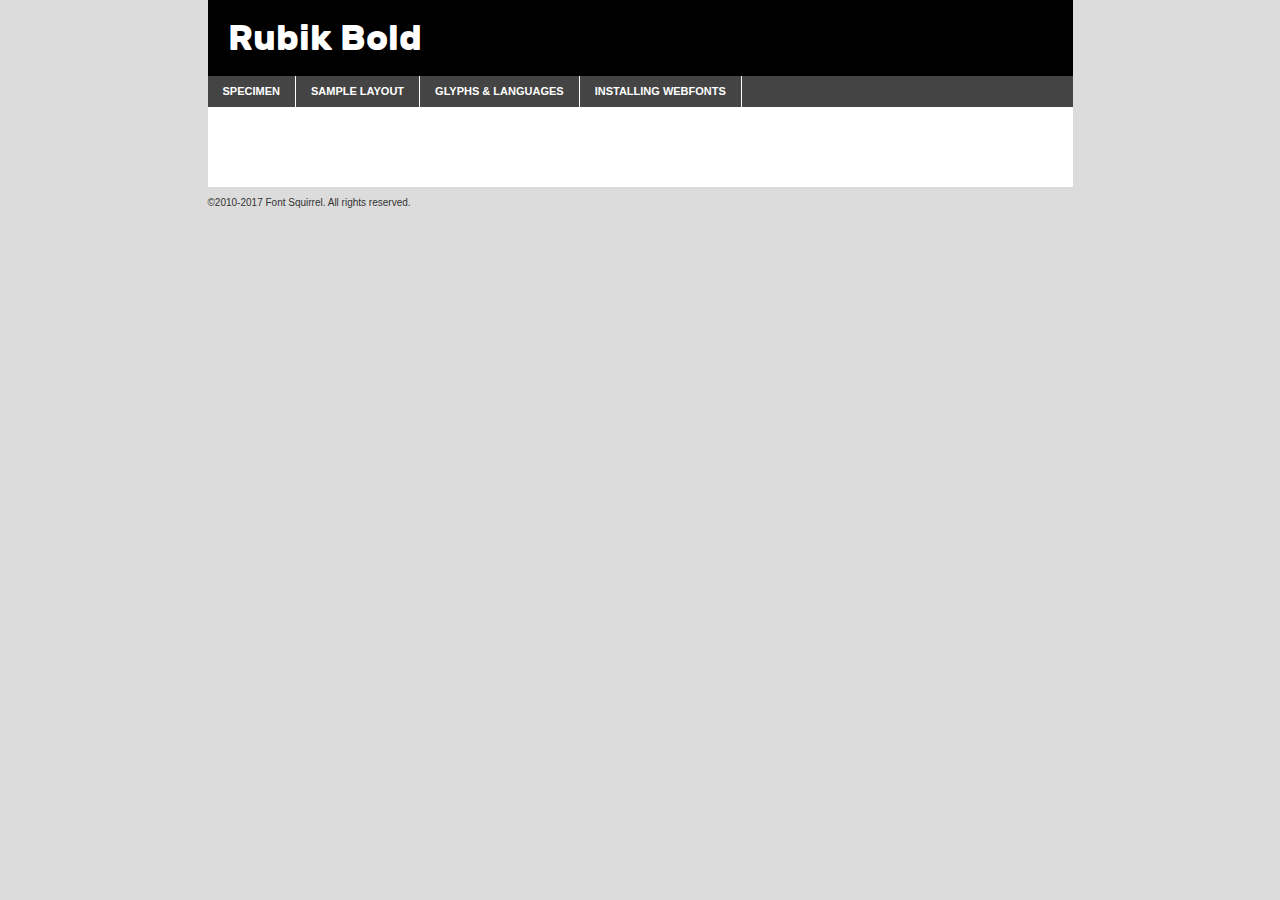
<file: style/rubik-bold-demo.html>
<!DOCTYPE html PUBLIC "-//W3C//DTD XHTML 1.0 Transitional//EN"
	"http://www.w3.org/TR/xhtml1/DTD/xhtml1-transitional.dtd">

<html xmlns="http://www.w3.org/1999/xhtml" xml:lang="en" lang="en">
<head>
	<meta http-equiv="Content-Type" content="text/html; charset=utf-8" />
	<script src="http://ajax.googleapis.com/ajax/libs/jquery/1.7.2/jquery.min.js" type="text/javascript" charset="utf-8"></script>
	<script type="text/javascript">
	(function($){$.fn.easyTabs=function(option){var param=jQuery.extend({fadeSpeed:"fast",defaultContent:1,activeClass:'active'},option);$(this).each(function(){var thisId="#"+this.id;if(param.defaultContent==''){param.defaultContent=1;}
	if(typeof param.defaultContent=="number")
	{var defaultTab=$(thisId+" .tabs li:eq("+(param.defaultContent-1)+") a").attr('href').substr(1);}else{var defaultTab=param.defaultContent;}
	$(thisId+" .tabs li a").each(function(){var tabToHide=$(this).attr('href').substr(1);$("#"+tabToHide).addClass('easytabs-tab-content');});hideAll();changeContent(defaultTab);function hideAll(){$(thisId+" .easytabs-tab-content").hide();}
	function changeContent(tabId){hideAll();$(thisId+" .tabs li").removeClass(param.activeClass);$(thisId+" .tabs li a[href=#"+tabId+"]").closest('li').addClass(param.activeClass);if(param.fadeSpeed!="none")
	{$(thisId+" #"+tabId).fadeIn(param.fadeSpeed);}else{$(thisId+" #"+tabId).show();}}
	$(thisId+" .tabs li").click(function(){var tabId=$(this).find('a').attr('href').substr(1);changeContent(tabId);return false;});});}})(jQuery);
	</script>
	<link rel="stylesheet" href="specimen_files/specimen_stylesheet.css" type="text/css" charset="utf-8" />
	<link rel="stylesheet" href="stylesheet.css" type="text/css" charset="utf-8" />

	<style type="text/css">
					body{
				font-family: 'rubikbold';
							}
		</style>

	<title>Rubik Bold Specimen</title>
	
	
	<script type="text/javascript" charset="utf-8">
		$(document).ready(function() {
			$('#container').easyTabs({defaultContent:1});
		});
	</script>
</head>

<body>
<div id="container">
	<div id="header">
		Rubik Bold	</div>
	<ul class="tabs">
		<li><a href="#specimen">Specimen</a></li>
		<li><a href="#layout">Sample Layout</a></li>
				<li><a href="#glyphs">Glyphs &amp; Languages</a></li>
		<li><a href="#installing">Installing Webfonts</a></li>
		
	</ul>
	
	<div id="main_content">

		
			<div id="specimen">
		
				<div class="section">
					<div class="grid12 firstcol">
						<div class="huge">AaBb</div>
					</div>
				</div>
		
				<div class="section">
					<div class="glyph_range">A&#x200B;B&#x200b;C&#x200b;D&#x200b;E&#x200b;F&#x200b;G&#x200b;H&#x200b;I&#x200b;J&#x200b;K&#x200b;L&#x200b;M&#x200b;N&#x200b;O&#x200b;P&#x200b;Q&#x200b;R&#x200b;S&#x200b;T&#x200b;U&#x200b;V&#x200b;W&#x200b;X&#x200b;Y&#x200b;Z&#x200b;a&#x200b;b&#x200b;c&#x200b;d&#x200b;e&#x200b;f&#x200b;g&#x200b;h&#x200b;i&#x200b;j&#x200b;k&#x200b;l&#x200b;m&#x200b;n&#x200b;o&#x200b;p&#x200b;q&#x200b;r&#x200b;s&#x200b;t&#x200b;u&#x200b;v&#x200b;w&#x200b;x&#x200b;y&#x200b;z&#x200b;1&#x200b;2&#x200b;3&#x200b;4&#x200b;5&#x200b;6&#x200b;7&#x200b;8&#x200b;9&#x200b;0&#x200b;&amp;&#x200b;.&#x200b;,&#x200b;?&#x200b;!&#x200b;&#64;&#x200b;(&#x200b;)&#x200b;#&#x200b;$&#x200b;%&#x200b;*&#x200b;+&#x200b;-&#x200b;=&#x200b;:&#x200b;;</div>
				</div>
				<div class="section">
					<div class="grid12 firstcol">
						<table class="sample_table">
							<tr><td>10</td><td class="size10">abcdefghijklmnopqrstuvwxyzABCDEFGHIJKLMNOPQRSTUVWXYZ0123456789abcdefghijklmnopqrstuvwxyzABCDEFGHIJKLMNOPQRSTUVWXYZ0123456789abcdefghijklmnopqrstuvwxyzABCDEFGHIJKLMNOPQRSTUVWXYZ</td></tr>
							<tr><td>11</td><td class="size11">abcdefghijklmnopqrstuvwxyzABCDEFGHIJKLMNOPQRSTUVWXYZ0123456789abcdefghijklmnopqrstuvwxyzABCDEFGHIJKLMNOPQRSTUVWXYZ0123456789abcdefghijklmnopqrstuvwxyzABCDEFGHIJKLMNOPQRSTUVWXYZ</td></tr>
							<tr><td>12</td><td class="size12">abcdefghijklmnopqrstuvwxyzABCDEFGHIJKLMNOPQRSTUVWXYZ0123456789abcdefghijklmnopqrstuvwxyzABCDEFGHIJKLMNOPQRSTUVWXYZ0123456789abcdefghijklmnopqrstuvwxyzABCDEFGHIJKLMNOPQRSTUVWXYZ</td></tr>
							<tr><td>13</td><td class="size13">abcdefghijklmnopqrstuvwxyzABCDEFGHIJKLMNOPQRSTUVWXYZ0123456789abcdefghijklmnopqrstuvwxyzABCDEFGHIJKLMNOPQRSTUVWXYZ0123456789abcdefghijklmnopqrstuvwxyzABCDEFGHIJKLMNOPQRSTUVWXYZ</td></tr>
							<tr><td>14</td><td class="size14">abcdefghijklmnopqrstuvwxyzABCDEFGHIJKLMNOPQRSTUVWXYZ0123456789abcdefghijklmnopqrstuvwxyzABCDEFGHIJKLMNOPQRSTUVWXYZ0123456789abcdefghijklmnopqrstuvwxyzABCDEFGHIJKLMNOPQRSTUVWXYZ</td></tr>
							<tr><td>16</td><td class="size16">abcdefghijklmnopqrstuvwxyzABCDEFGHIJKLMNOPQRSTUVWXYZ0123456789abcdefghijklmnopqrstuvwxyzABCDEFGHIJKLMNOPQRSTUVWXYZ</td></tr>
							<tr><td>18</td><td class="size18">abcdefghijklmnopqrstuvwxyzABCDEFGHIJKLMNOPQRSTUVWXYZ0123456789abcdefghijklmnopqrstuvwxyzABCDEFGHIJKLMNOPQRSTUVWXYZ</td></tr>
							<tr><td>20</td><td class="size20">abcdefghijklmnopqrstuvwxyzABCDEFGHIJKLMNOPQRSTUVWXYZ0123456789abcdefghijklmnopqrstuvwxyzABCDEFGHIJKLMNOPQRSTUVWXYZ</td></tr>
							<tr><td>24</td><td class="size24">abcdefghijklmnopqrstuvwxyzABCDEFGHIJKLMNOPQRSTUVWXYZ0123456789abcdefghijklmnopqrstuvwxyzABCDEFGHIJKLMNOPQRSTUVWXYZ</td></tr>
							<tr><td>30</td><td class="size30">abcdefghijklmnopqrstuvwxyzABCDEFGHIJKLMNOPQRSTUVWXYZ0123456789abcdefghijklmnopqrstuvwxyzABCDEFGHIJKLMNOPQRSTUVWXYZ</td></tr>
							<tr><td>36</td><td class="size36">abcdefghijklmnopqrstuvwxyzABCDEFGHIJKLMNOPQRSTUVWXYZ0123456789abcdefghijklmnopqrstuvwxyzABCDEFGHIJKLMNOPQRSTUVWXYZ</td></tr>
							<tr><td>48</td><td class="size48">abcdefghijklmnopqrstuvwxyzABCDEFGHIJKLMNOPQRSTUVWXYZ0123456789abcdefghijklmnopqrstuvwxyzABCDEFGHIJKLMNOPQRSTUVWXYZ</td></tr>
							<tr><td>60</td><td class="size60">abcdefghijklmnopqrstuvwxyzABCDEFGHIJKLMNOPQRSTUVWXYZ0123456789abcdefghijklmnopqrstuvwxyzABCDEFGHIJKLMNOPQRSTUVWXYZ</td></tr>
							<tr><td>72</td><td class="size72">abcdefghijklmnopqrstuvwxyzABCDEFGHIJKLMNOPQRSTUVWXYZ0123456789abcdefghijklmnopqrstuvwxyzABCDEFGHIJKLMNOPQRSTUVWXYZ</td></tr>
							<tr><td>90</td><td class="size90">abcdefghijklmnopqrstuvwxyzABCDEFGHIJKLMNOPQRSTUVWXYZ0123456789abcdefghijklmnopqrstuvwxyzABCDEFGHIJKLMNOPQRSTUVWXYZ</td></tr>
						</table>
				
					</div>
			
				</div>
		
		
		
								<div class="section" id="bodycomparison">


										<div id="xheight">
				<div class="fontbody">&#x25FC;&#x25FC;&#x25FC;&#x25FC;&#x25FC;&#x25FC;&#x25FC;&#x25FC;&#x25FC;&#x25FC;&#x25FC;&#x25FC;&#x25FC;&#x25FC;&#x25FC;&#x25FC;&#x25FC;&#x25FC;&#x25FC;&#x25FC;&#x25FC;&#x25FC;&#x25FC;&#x25FC;&#x25FC;&#x25FC;&#x25FC;&#x25FC;&#x25FC;&#x25FC;&#x25FC;&#x25FC;&#x25FC;&#x25FC;&#x25FC;&#x25FC;&#x25FC;&#x25FC;&#x25FC;&#x25FC;&#x25FC;&#x25FC;&#x25FC;&#x25FC;&#x25FC;&#x25FC;&#x25FC;&#x25FC;&#x25FC;&#x25FC;&#x25FC;&#x25FC;&#x25FC;&#x25FC;&#x25FC;&#x25FC;&#x25FC;&#x25FC;&#x25FC;&#x25FC;&#x25FC;&#x25FC;&#x25FC;&#x25FC;&#x25FC;&#x25FC;&#x25FC;&#x25FC;&#x25FC;&#x25FC;&#x25FC;&#x25FC;&#x25FC;&#x25FC;&#x25FC;&#x25FC;&#x25FC;&#x25FC;&#x25FC;&#x25FC;&#x25FC;&#x25FC;&#x25FC;&#x25FC;&#x25FC;&#x25FC;&#x25FC;&#x25FC;&#x25FC;&#x25FC;&#x25FC;&#x25FC;&#x25FC;&#x25FC;&#x25FC;&#x25FC;&#x25FC;&#x25FC;&#x25FC;body</div><div class="arialbody">body</div><div class="verdanabody">body</div><div class="georgiabody">body</div></div>
										<div class="fontbody" style="z-index:1">
											body<span>Rubik Bold</span>
										</div>
										<div class="arialbody" style="z-index:1">
											body<span>Arial</span>
										</div>
										<div class="verdanabody" style="z-index:1">
											body<span>Verdana</span>
										</div>
										<div class="georgiabody" style="z-index:1">
											body<span>Georgia</span>
										</div>



								</div>
		
		
				<div class="section psample psample_row1" id="">
					
					<div class="grid2 firstcol">
						<p class="size10"><span>10.</span>Aenean lacinia bibendum nulla sed consectetur. Fusce dapibus, tellus ac cursus commodo, tortor mauris condimentum nibh, ut fermentum massa justo sit amet risus. Nullam id dolor id nibh ultricies vehicula ut id elit. Cum sociis natoque penatibus et magnis dis parturient montes, nascetur ridiculus mus. Nulla vitae elit libero, a pharetra augue.</p>
			
					</div>
					<div class="grid3">
						<p class="size11"><span>11.</span>Aenean lacinia bibendum nulla sed consectetur. Fusce dapibus, tellus ac cursus commodo, tortor mauris condimentum nibh, ut fermentum massa justo sit amet risus. Nullam id dolor id nibh ultricies vehicula ut id elit. Cum sociis natoque penatibus et magnis dis parturient montes, nascetur ridiculus mus. Nulla vitae elit libero, a pharetra augue.</p>
			
					</div>
					<div class="grid3">
						<p class="size12"><span>12.</span>Aenean lacinia bibendum nulla sed consectetur. Fusce dapibus, tellus ac cursus commodo, tortor mauris condimentum nibh, ut fermentum massa justo sit amet risus. Nullam id dolor id nibh ultricies vehicula ut id elit. Cum sociis natoque penatibus et magnis dis parturient montes, nascetur ridiculus mus. Nulla vitae elit libero, a pharetra augue.</p>
			
					</div>
					<div class="grid4">
						<p class="size13"><span>13.</span>Aenean lacinia bibendum nulla sed consectetur. Fusce dapibus, tellus ac cursus commodo, tortor mauris condimentum nibh, ut fermentum massa justo sit amet risus. Nullam id dolor id nibh ultricies vehicula ut id elit. Cum sociis natoque penatibus et magnis dis parturient montes, nascetur ridiculus mus. Nulla vitae elit libero, a pharetra augue.</p>
			
					</div>
					<div class="white_blend"></div>
					
				</div>
				<div class="section psample psample_row2" id="">
					<div class="grid3 firstcol">
						<p class="size14"><span>14.</span>Aenean lacinia bibendum nulla sed consectetur. Fusce dapibus, tellus ac cursus commodo, tortor mauris condimentum nibh, ut fermentum massa justo sit amet risus. Nullam id dolor id nibh ultricies vehicula ut id elit. Cum sociis natoque penatibus et magnis dis parturient montes, nascetur ridiculus mus. Nulla vitae elit libero, a pharetra augue.</p>
			
					</div>
					<div class="grid4">
						<p class="size16"><span>16.</span>Aenean lacinia bibendum nulla sed consectetur. Fusce dapibus, tellus ac cursus commodo, tortor mauris condimentum nibh, ut fermentum massa justo sit amet risus. Nullam id dolor id nibh ultricies vehicula ut id elit. Cum sociis natoque penatibus et magnis dis parturient montes, nascetur ridiculus mus. Nulla vitae elit libero, a pharetra augue.</p>
			
					</div>
					<div class="grid5">
						<p class="size18"><span>18.</span>Aenean lacinia bibendum nulla sed consectetur. Fusce dapibus, tellus ac cursus commodo, tortor mauris condimentum nibh, ut fermentum massa justo sit amet risus. Nullam id dolor id nibh ultricies vehicula ut id elit. Cum sociis natoque penatibus et magnis dis parturient montes, nascetur ridiculus mus. Nulla vitae elit libero, a pharetra augue.</p>
			
					</div>

					<div class="white_blend"></div>

				</div>
				
				<div class="section psample psample_row3" id="">
					<div class="grid5 firstcol">
						<p class="size20"><span>20.</span>Aenean lacinia bibendum nulla sed consectetur. Fusce dapibus, tellus ac cursus commodo, tortor mauris condimentum nibh, ut fermentum massa justo sit amet risus. Nullam id dolor id nibh ultricies vehicula ut id elit. Cum sociis natoque penatibus et magnis dis parturient montes, nascetur ridiculus mus. Nulla vitae elit libero, a pharetra augue.</p>
					</div>
					<div class="grid7">
						<p class="size24"><span>24.</span>Aenean lacinia bibendum nulla sed consectetur. Fusce dapibus, tellus ac cursus commodo, tortor mauris condimentum nibh, ut fermentum massa justo sit amet risus. Nullam id dolor id nibh ultricies vehicula ut id elit. Cum sociis natoque penatibus et magnis dis parturient montes, nascetur ridiculus mus. Nulla vitae elit libero, a pharetra augue.</p>
					</div>
					
					<div class="white_blend"></div>
					
				</div>
				
				<div class="section psample psample_row4" id="">
					<div class="grid12 firstcol">
						<p class="size30"><span>30.</span>Aenean lacinia bibendum nulla sed consectetur. Fusce dapibus, tellus ac cursus commodo, tortor mauris condimentum nibh, ut fermentum massa justo sit amet risus. Nullam id dolor id nibh ultricies vehicula ut id elit. Cum sociis natoque penatibus et magnis dis parturient montes, nascetur ridiculus mus. Nulla vitae elit libero, a pharetra augue.</p>
					</div>
					<div class="white_blend"></div>
					
				</div>
				
				
				
				<div class="section psample psample_row1 fullreverse">
					<div class="grid2 firstcol">
						<p class="size10"><span>10.</span>Aenean lacinia bibendum nulla sed consectetur. Fusce dapibus, tellus ac cursus commodo, tortor mauris condimentum nibh, ut fermentum massa justo sit amet risus. Nullam id dolor id nibh ultricies vehicula ut id elit. Cum sociis natoque penatibus et magnis dis parturient montes, nascetur ridiculus mus. Nulla vitae elit libero, a pharetra augue.</p>
			
					</div>
					<div class="grid3">
						<p class="size11"><span>11.</span>Aenean lacinia bibendum nulla sed consectetur. Fusce dapibus, tellus ac cursus commodo, tortor mauris condimentum nibh, ut fermentum massa justo sit amet risus. Nullam id dolor id nibh ultricies vehicula ut id elit. Cum sociis natoque penatibus et magnis dis parturient montes, nascetur ridiculus mus. Nulla vitae elit libero, a pharetra augue.</p>
			
					</div>
					<div class="grid3">
						<p class="size12"><span>12.</span>Aenean lacinia bibendum nulla sed consectetur. Fusce dapibus, tellus ac cursus commodo, tortor mauris condimentum nibh, ut fermentum massa justo sit amet risus. Nullam id dolor id nibh ultricies vehicula ut id elit. Cum sociis natoque penatibus et magnis dis parturient montes, nascetur ridiculus mus. Nulla vitae elit libero, a pharetra augue.</p>
			
					</div>
					<div class="grid4">
						<p class="size13"><span>13.</span>Aenean lacinia bibendum nulla sed consectetur. Fusce dapibus, tellus ac cursus commodo, tortor mauris condimentum nibh, ut fermentum massa justo sit amet risus. Nullam id dolor id nibh ultricies vehicula ut id elit. Cum sociis natoque penatibus et magnis dis parturient montes, nascetur ridiculus mus. Nulla vitae elit libero, a pharetra augue.</p>
			
					</div>
					<div class="black_blend"></div>
					
				</div>
				
				<div class="section psample psample_row2 fullreverse">
					<div class="grid3 firstcol">
						<p class="size14"><span>14.</span>Aenean lacinia bibendum nulla sed consectetur. Fusce dapibus, tellus ac cursus commodo, tortor mauris condimentum nibh, ut fermentum massa justo sit amet risus. Nullam id dolor id nibh ultricies vehicula ut id elit. Cum sociis natoque penatibus et magnis dis parturient montes, nascetur ridiculus mus. Nulla vitae elit libero, a pharetra augue.</p>
			
					</div>
					<div class="grid4">
						<p class="size16"><span>16.</span>Aenean lacinia bibendum nulla sed consectetur. Fusce dapibus, tellus ac cursus commodo, tortor mauris condimentum nibh, ut fermentum massa justo sit amet risus. Nullam id dolor id nibh ultricies vehicula ut id elit. Cum sociis natoque penatibus et magnis dis parturient montes, nascetur ridiculus mus. Nulla vitae elit libero, a pharetra augue.</p>
			
					</div>
					<div class="grid5">
						<p class="size18"><span>18.</span>Aenean lacinia bibendum nulla sed consectetur. Fusce dapibus, tellus ac cursus commodo, tortor mauris condimentum nibh, ut fermentum massa justo sit amet risus. Nullam id dolor id nibh ultricies vehicula ut id elit. Cum sociis natoque penatibus et magnis dis parturient montes, nascetur ridiculus mus. Nulla vitae elit libero, a pharetra augue.</p>
			
					</div>
					<div class="black_blend"></div>

				</div>
				
				<div class="section psample fullreverse psample_row3" id="">
					<div class="grid5 firstcol">
						<p class="size20"><span>20.</span>Aenean lacinia bibendum nulla sed consectetur. Fusce dapibus, tellus ac cursus commodo, tortor mauris condimentum nibh, ut fermentum massa justo sit amet risus. Nullam id dolor id nibh ultricies vehicula ut id elit. Cum sociis natoque penatibus et magnis dis parturient montes, nascetur ridiculus mus. Nulla vitae elit libero, a pharetra augue.</p>
					</div>
					<div class="grid7">
						<p class="size24"><span>24.</span>Aenean lacinia bibendum nulla sed consectetur. Fusce dapibus, tellus ac cursus commodo, tortor mauris condimentum nibh, ut fermentum massa justo sit amet risus. Nullam id dolor id nibh ultricies vehicula ut id elit. Cum sociis natoque penatibus et magnis dis parturient montes, nascetur ridiculus mus. Nulla vitae elit libero, a pharetra augue.</p>
					</div>
					
					<div class="black_blend"></div>
					
				</div>
				
				<div class="section psample fullreverse psample_row4" id="" style="border-bottom: 20px #000 solid;">
					<div class="grid12 firstcol">
						<p class="size30"><span>30.</span>Aenean lacinia bibendum nulla sed consectetur. Fusce dapibus, tellus ac cursus commodo, tortor mauris condimentum nibh, ut fermentum massa justo sit amet risus. Nullam id dolor id nibh ultricies vehicula ut id elit. Cum sociis natoque penatibus et magnis dis parturient montes, nascetur ridiculus mus. Nulla vitae elit libero, a pharetra augue.</p>
					</div>
					<div class="black_blend"></div>
					
				</div>
				
				
				
				
			</div>
			
			<div id="layout">
				
				<div class="section">
					
					<div class="grid12 firstcol">
						<h1>Lorem Ipsum Dolor</h1>
						<h2>Etiam porta sem malesuada magna mollis euismod</h2>
						
						<p class="byline">By <a href="#link">Aenean Lacinia</a></p>
					</div>
				</div>
				<div class="section">
					<div class="grid8 firstcol">
						<p class="large">Donec sed odio dui. Morbi leo risus, porta ac consectetur ac, vestibulum at eros. Fusce dapibus, tellus ac cursus commodo, tortor mauris condimentum nibh, ut fermentum massa justo sit amet risus. </p>

						
						<h3>Pellentesque ornare sem</h3>

						<p>Maecenas sed diam eget risus varius blandit sit amet non magna. Maecenas faucibus mollis interdum. Donec ullamcorper nulla non metus auctor fringilla. Nullam id dolor id nibh ultricies vehicula ut id elit. Nullam id dolor id nibh ultricies vehicula ut id elit. </p>

						<p>Aenean eu leo quam. Pellentesque ornare sem lacinia quam venenatis vestibulum. Lorem ipsum dolor sit amet, consectetur adipiscing elit. Cum sociis natoque penatibus et magnis dis parturient montes, nascetur ridiculus mus. </p>

						<p>Nulla vitae elit libero, a pharetra augue. Praesent commodo cursus magna, vel scelerisque nisl consectetur et. Aenean lacinia bibendum nulla sed consectetur. </p>

						<p>Nullam quis risus eget urna mollis ornare vel eu leo. Nullam quis risus eget urna mollis ornare vel eu leo. Maecenas sed diam eget risus varius blandit sit amet non magna. Donec ullamcorper nulla non metus auctor fringilla. </p>

						<h3>Cras mattis consectetur</h3>

						<p>Aenean eu leo quam. Pellentesque ornare sem lacinia quam venenatis vestibulum. Aenean lacinia bibendum nulla sed consectetur. Integer posuere erat a ante venenatis dapibus posuere velit aliquet. Cras mattis consectetur purus sit amet fermentum. </p>

						<p>Nullam id dolor id nibh ultricies vehicula ut id elit. Nullam quis risus eget urna mollis ornare vel eu leo. Cras mattis consectetur purus sit amet fermentum.</p>
					</div>
					
					<div class="grid4 sidebar">
						
						<div class="box reverse">
							<p class="last">Nullam quis risus eget urna mollis ornare vel eu leo. Donec ullamcorper nulla non metus auctor fringilla. Cras mattis consectetur purus sit amet fermentum. Sed posuere consectetur est at lobortis. Lorem ipsum dolor sit amet, consectetur adipiscing elit. </p>
						</div>
						
						<p class="caption">Maecenas sed diam eget risus varius.</p>

						<p>Vestibulum id ligula porta felis euismod semper. Integer posuere erat a ante venenatis dapibus posuere velit aliquet. Vestibulum id ligula porta felis euismod semper. Sed posuere consectetur est at lobortis. Maecenas sed diam eget risus varius blandit sit amet non magna. Fusce dapibus, tellus ac cursus commodo, tortor mauris condimentum nibh, ut fermentum massa justo sit amet risus. </p>

					

						<p>Duis mollis, est non commodo luctus, nisi erat porttitor ligula, eget lacinia odio sem nec elit. Aenean lacinia bibendum nulla sed consectetur. Vivamus sagittis lacus vel augue laoreet rutrum faucibus dolor auctor. Aenean lacinia bibendum nulla sed consectetur. Nullam quis risus eget urna mollis ornare vel eu leo. </p>

						<p>Praesent commodo cursus magna, vel scelerisque nisl consectetur et. Donec ullamcorper nulla non metus auctor fringilla. Maecenas faucibus mollis interdum. Fusce dapibus, tellus ac cursus commodo, tortor mauris condimentum nibh, ut fermentum massa justo sit amet risus. </p>

					</div>
				</div>
				
			</div>


			



		<div id="glyphs">
			<div class="section">
				<div class="grid12 firstcol">
			
				<h1>Language Support</h1>
				<p>The subset of Rubik Bold in this kit supports the following languages:<br />
			
					English, Arrernte, Bislama, Cebuano, Fijian, Gilbertese, Hmong, Ibanag, Iloko_ilokano, Interglossa_glosa, Interlingua, Lojban, Manx, Norfolk_pitcairnese, Oromo, Rotokas, Samoan, Sardinian, Seychelles_creole, Shona, Somali, Southern_ndebele, Swahili, Swati_swazi, Tok_pisin, Warlpiri, Xhosa, Zulu, Latinbasic, Ubasic, Demo				</p>
				<h1>Glyph Chart</h1>
				<p>The subset of Rubik Bold in this kit includes all the glyphs listed below. Unicode entities are included above each glyph to help you insert individual characters into your layout.</p>
				<div id="glyph_chart">
			
																														 <div><p>&amp;#13;</p>&#13;</div>
																				 <div><p>&amp;#32;</p>&#32;</div>
																				 <div><p>&amp;#33;</p>&#33;</div>
																				 <div><p>&amp;#34;</p>&#34;</div>
																				 <div><p>&amp;#35;</p>&#35;</div>
																				 <div><p>&amp;#36;</p>&#36;</div>
																				 <div><p>&amp;#37;</p>&#37;</div>
																				 <div><p>&amp;#38;</p>&#38;</div>
																				 <div><p>&amp;#39;</p>&#39;</div>
																				 <div><p>&amp;#40;</p>&#40;</div>
																				 <div><p>&amp;#41;</p>&#41;</div>
																				 <div><p>&amp;#42;</p>&#42;</div>
																				 <div><p>&amp;#43;</p>&#43;</div>
																				 <div><p>&amp;#44;</p>&#44;</div>
																				 <div><p>&amp;#45;</p>&#45;</div>
																				 <div><p>&amp;#46;</p>&#46;</div>
																				 <div><p>&amp;#47;</p>&#47;</div>
																				 <div><p>&amp;#48;</p>&#48;</div>
																				 <div><p>&amp;#49;</p>&#49;</div>
																				 <div><p>&amp;#50;</p>&#50;</div>
																				 <div><p>&amp;#51;</p>&#51;</div>
																				 <div><p>&amp;#52;</p>&#52;</div>
																				 <div><p>&amp;#53;</p>&#53;</div>
																				 <div><p>&amp;#54;</p>&#54;</div>
																				 <div><p>&amp;#55;</p>&#55;</div>
																				 <div><p>&amp;#56;</p>&#56;</div>
																				 <div><p>&amp;#57;</p>&#57;</div>
																				 <div><p>&amp;#58;</p>&#58;</div>
																				 <div><p>&amp;#59;</p>&#59;</div>
																				 <div><p>&amp;#60;</p>&#60;</div>
																				 <div><p>&amp;#61;</p>&#61;</div>
																				 <div><p>&amp;#62;</p>&#62;</div>
																				 <div><p>&amp;#63;</p>&#63;</div>
																				 <div><p>&amp;#64;</p>&#64;</div>
																				 <div><p>&amp;#65;</p>&#65;</div>
																				 <div><p>&amp;#66;</p>&#66;</div>
																				 <div><p>&amp;#67;</p>&#67;</div>
																				 <div><p>&amp;#68;</p>&#68;</div>
																				 <div><p>&amp;#69;</p>&#69;</div>
																				 <div><p>&amp;#70;</p>&#70;</div>
																				 <div><p>&amp;#71;</p>&#71;</div>
																				 <div><p>&amp;#72;</p>&#72;</div>
																				 <div><p>&amp;#73;</p>&#73;</div>
																				 <div><p>&amp;#74;</p>&#74;</div>
																				 <div><p>&amp;#75;</p>&#75;</div>
																				 <div><p>&amp;#76;</p>&#76;</div>
																				 <div><p>&amp;#77;</p>&#77;</div>
																				 <div><p>&amp;#78;</p>&#78;</div>
																				 <div><p>&amp;#79;</p>&#79;</div>
																				 <div><p>&amp;#80;</p>&#80;</div>
																				 <div><p>&amp;#81;</p>&#81;</div>
																				 <div><p>&amp;#82;</p>&#82;</div>
																				 <div><p>&amp;#83;</p>&#83;</div>
																				 <div><p>&amp;#84;</p>&#84;</div>
																				 <div><p>&amp;#85;</p>&#85;</div>
																				 <div><p>&amp;#86;</p>&#86;</div>
																				 <div><p>&amp;#87;</p>&#87;</div>
																				 <div><p>&amp;#88;</p>&#88;</div>
																				 <div><p>&amp;#89;</p>&#89;</div>
																				 <div><p>&amp;#90;</p>&#90;</div>
																				 <div><p>&amp;#91;</p>&#91;</div>
																				 <div><p>&amp;#92;</p>&#92;</div>
																				 <div><p>&amp;#93;</p>&#93;</div>
																				 <div><p>&amp;#94;</p>&#94;</div>
																				 <div><p>&amp;#95;</p>&#95;</div>
																				 <div><p>&amp;#96;</p>&#96;</div>
																				 <div><p>&amp;#97;</p>&#97;</div>
																				 <div><p>&amp;#98;</p>&#98;</div>
																				 <div><p>&amp;#99;</p>&#99;</div>
																				 <div><p>&amp;#100;</p>&#100;</div>
																				 <div><p>&amp;#101;</p>&#101;</div>
																				 <div><p>&amp;#102;</p>&#102;</div>
																				 <div><p>&amp;#103;</p>&#103;</div>
																				 <div><p>&amp;#104;</p>&#104;</div>
																				 <div><p>&amp;#105;</p>&#105;</div>
																				 <div><p>&amp;#106;</p>&#106;</div>
																				 <div><p>&amp;#107;</p>&#107;</div>
																				 <div><p>&amp;#108;</p>&#108;</div>
																				 <div><p>&amp;#109;</p>&#109;</div>
																				 <div><p>&amp;#110;</p>&#110;</div>
																				 <div><p>&amp;#111;</p>&#111;</div>
																				 <div><p>&amp;#112;</p>&#112;</div>
																				 <div><p>&amp;#113;</p>&#113;</div>
																				 <div><p>&amp;#114;</p>&#114;</div>
																				 <div><p>&amp;#115;</p>&#115;</div>
																				 <div><p>&amp;#116;</p>&#116;</div>
																				 <div><p>&amp;#117;</p>&#117;</div>
																				 <div><p>&amp;#118;</p>&#118;</div>
																				 <div><p>&amp;#119;</p>&#119;</div>
																				 <div><p>&amp;#120;</p>&#120;</div>
																				 <div><p>&amp;#121;</p>&#121;</div>
																				 <div><p>&amp;#122;</p>&#122;</div>
																				 <div><p>&amp;#123;</p>&#123;</div>
																				 <div><p>&amp;#124;</p>&#124;</div>
																				 <div><p>&amp;#125;</p>&#125;</div>
																				 <div><p>&amp;#126;</p>&#126;</div>
																				 <div><p>&amp;#160;</p>&#160;</div>
																				 <div><p>&amp;#162;</p>&#162;</div>
																				 <div><p>&amp;#163;</p>&#163;</div>
																				 <div><p>&amp;#164;</p>&#164;</div>
																				 <div><p>&amp;#165;</p>&#165;</div>
																				 <div><p>&amp;#166;</p>&#166;</div>
																				 <div><p>&amp;#167;</p>&#167;</div>
																				 <div><p>&amp;#168;</p>&#168;</div>
																				 <div><p>&amp;#169;</p>&#169;</div>
																				 <div><p>&amp;#170;</p>&#170;</div>
																				 <div><p>&amp;#171;</p>&#171;</div>
																				 <div><p>&amp;#172;</p>&#172;</div>
																				 <div><p>&amp;#174;</p>&#174;</div>
																				 <div><p>&amp;#175;</p>&#175;</div>
																				 <div><p>&amp;#176;</p>&#176;</div>
																				 <div><p>&amp;#177;</p>&#177;</div>
																				 <div><p>&amp;#180;</p>&#180;</div>
																				 <div><p>&amp;#181;</p>&#181;</div>
																				 <div><p>&amp;#182;</p>&#182;</div>
																				 <div><p>&amp;#183;</p>&#183;</div>
																				 <div><p>&amp;#184;</p>&#184;</div>
																				 <div><p>&amp;#186;</p>&#186;</div>
																				 <div><p>&amp;#187;</p>&#187;</div>
																				 <div><p>&amp;#198;</p>&#198;</div>
																				 <div><p>&amp;#199;</p>&#199;</div>
																				 <div><p>&amp;#208;</p>&#208;</div>
																				 <div><p>&amp;#215;</p>&#215;</div>
																				 <div><p>&amp;#216;</p>&#216;</div>
																				 <div><p>&amp;#222;</p>&#222;</div>
																				 <div><p>&amp;#223;</p>&#223;</div>
																				 <div><p>&amp;#230;</p>&#230;</div>
																				 <div><p>&amp;#231;</p>&#231;</div>
																				 <div><p>&amp;#240;</p>&#240;</div>
																				 <div><p>&amp;#247;</p>&#247;</div>
																				 <div><p>&amp;#248;</p>&#248;</div>
																				 <div><p>&amp;#254;</p>&#254;</div>
																				 <div><p>&amp;#260;</p>&#260;</div>
																				 <div><p>&amp;#261;</p>&#261;</div>
																				 <div><p>&amp;#272;</p>&#272;</div>
																				 <div><p>&amp;#273;</p>&#273;</div>
																				 <div><p>&amp;#280;</p>&#280;</div>
																				 <div><p>&amp;#281;</p>&#281;</div>
																				 <div><p>&amp;#294;</p>&#294;</div>
																				 <div><p>&amp;#295;</p>&#295;</div>
																				 <div><p>&amp;#297;</p>&#297;</div>
																				 <div><p>&amp;#302;</p>&#302;</div>
																				 <div><p>&amp;#303;</p>&#303;</div>
																				 <div><p>&amp;#305;</p>&#305;</div>
																				 <div><p>&amp;#306;</p>&#306;</div>
																				 <div><p>&amp;#312;</p>&#312;</div>
																				 <div><p>&amp;#321;</p>&#321;</div>
																				 <div><p>&amp;#322;</p>&#322;</div>
																				 <div><p>&amp;#330;</p>&#330;</div>
																				 <div><p>&amp;#331;</p>&#331;</div>
																				 <div><p>&amp;#338;</p>&#338;</div>
																				 <div><p>&amp;#339;</p>&#339;</div>
																				 <div><p>&amp;#350;</p>&#350;</div>
																				 <div><p>&amp;#351;</p>&#351;</div>
																				 <div><p>&amp;#358;</p>&#358;</div>
																				 <div><p>&amp;#359;</p>&#359;</div>
																				 <div><p>&amp;#370;</p>&#370;</div>
																				 <div><p>&amp;#371;</p>&#371;</div>
																				 <div><p>&amp;#383;</p>&#383;</div>
																				 <div><p>&amp;#402;</p>&#402;</div>
																				 <div><p>&amp;#567;</p>&#567;</div>
																				 <div><p>&amp;#710;</p>&#710;</div>
																				 <div><p>&amp;#711;</p>&#711;</div>
																				 <div><p>&amp;#728;</p>&#728;</div>
																				 <div><p>&amp;#729;</p>&#729;</div>
																				 <div><p>&amp;#730;</p>&#730;</div>
																				 <div><p>&amp;#731;</p>&#731;</div>
																				 <div><p>&amp;#732;</p>&#732;</div>
																				 <div><p>&amp;#733;</p>&#733;</div>
																				 <div><p>&amp;#1026;</p>&#1026;</div>
																				 <div><p>&amp;#1028;</p>&#1028;</div>
																				 <div><p>&amp;#1033;</p>&#1033;</div>
																				 <div><p>&amp;#1034;</p>&#1034;</div>
																				 <div><p>&amp;#1035;</p>&#1035;</div>
																				 <div><p>&amp;#1039;</p>&#1039;</div>
																				 <div><p>&amp;#1041;</p>&#1041;</div>
																				 <div><p>&amp;#1043;</p>&#1043;</div>
																				 <div><p>&amp;#1044;</p>&#1044;</div>
																				 <div><p>&amp;#1046;</p>&#1046;</div>
																				 <div><p>&amp;#1047;</p>&#1047;</div>
																				 <div><p>&amp;#1051;</p>&#1051;</div>
																				 <div><p>&amp;#1055;</p>&#1055;</div>
																				 <div><p>&amp;#1059;</p>&#1059;</div>
																				 <div><p>&amp;#1060;</p>&#1060;</div>
																				 <div><p>&amp;#1062;</p>&#1062;</div>
																				 <div><p>&amp;#1063;</p>&#1063;</div>
																				 <div><p>&amp;#1064;</p>&#1064;</div>
																				 <div><p>&amp;#1065;</p>&#1065;</div>
																				 <div><p>&amp;#1066;</p>&#1066;</div>
																				 <div><p>&amp;#1067;</p>&#1067;</div>
																				 <div><p>&amp;#1068;</p>&#1068;</div>
																				 <div><p>&amp;#1069;</p>&#1069;</div>
																				 <div><p>&amp;#1070;</p>&#1070;</div>
																				 <div><p>&amp;#1073;</p>&#1073;</div>
																				 <div><p>&amp;#1074;</p>&#1074;</div>
																				 <div><p>&amp;#1075;</p>&#1075;</div>
																				 <div><p>&amp;#1076;</p>&#1076;</div>
																				 <div><p>&amp;#1078;</p>&#1078;</div>
																				 <div><p>&amp;#1079;</p>&#1079;</div>
																				 <div><p>&amp;#1080;</p>&#1080;</div>
																				 <div><p>&amp;#1082;</p>&#1082;</div>
																				 <div><p>&amp;#1083;</p>&#1083;</div>
																				 <div><p>&amp;#1084;</p>&#1084;</div>
																				 <div><p>&amp;#1085;</p>&#1085;</div>
																				 <div><p>&amp;#1087;</p>&#1087;</div>
																				 <div><p>&amp;#1090;</p>&#1090;</div>
																				 <div><p>&amp;#1091;</p>&#1091;</div>
																				 <div><p>&amp;#1092;</p>&#1092;</div>
																				 <div><p>&amp;#1094;</p>&#1094;</div>
																				 <div><p>&amp;#1095;</p>&#1095;</div>
																				 <div><p>&amp;#1096;</p>&#1096;</div>
																				 <div><p>&amp;#1097;</p>&#1097;</div>
																				 <div><p>&amp;#1098;</p>&#1098;</div>
																				 <div><p>&amp;#1099;</p>&#1099;</div>
																				 <div><p>&amp;#1100;</p>&#1100;</div>
																				 <div><p>&amp;#1101;</p>&#1101;</div>
																				 <div><p>&amp;#1102;</p>&#1102;</div>
																				 <div><p>&amp;#1103;</p>&#1103;</div>
																				 <div><p>&amp;#1106;</p>&#1106;</div>
																				 <div><p>&amp;#1108;</p>&#1108;</div>
																				 <div><p>&amp;#1113;</p>&#1113;</div>
																				 <div><p>&amp;#1114;</p>&#1114;</div>
																				 <div><p>&amp;#1115;</p>&#1115;</div>
																				 <div><p>&amp;#1119;</p>&#1119;</div>
																				 <div><p>&amp;#1168;</p>&#1168;</div>
																				 <div><p>&amp;#1169;</p>&#1169;</div>
																				 <div><p>&amp;#1488;</p>&#1488;</div>
																				 <div><p>&amp;#1489;</p>&#1489;</div>
																				 <div><p>&amp;#1490;</p>&#1490;</div>
																				 <div><p>&amp;#1491;</p>&#1491;</div>
																				 <div><p>&amp;#1492;</p>&#1492;</div>
																				 <div><p>&amp;#1493;</p>&#1493;</div>
																				 <div><p>&amp;#1494;</p>&#1494;</div>
																				 <div><p>&amp;#1495;</p>&#1495;</div>
																				 <div><p>&amp;#1496;</p>&#1496;</div>
																				 <div><p>&amp;#1497;</p>&#1497;</div>
																				 <div><p>&amp;#1498;</p>&#1498;</div>
																				 <div><p>&amp;#1499;</p>&#1499;</div>
																				 <div><p>&amp;#1500;</p>&#1500;</div>
																				 <div><p>&amp;#1501;</p>&#1501;</div>
																				 <div><p>&amp;#1502;</p>&#1502;</div>
																				 <div><p>&amp;#1503;</p>&#1503;</div>
																				 <div><p>&amp;#1504;</p>&#1504;</div>
																				 <div><p>&amp;#1505;</p>&#1505;</div>
																				 <div><p>&amp;#1506;</p>&#1506;</div>
																				 <div><p>&amp;#1507;</p>&#1507;</div>
																				 <div><p>&amp;#1508;</p>&#1508;</div>
																				 <div><p>&amp;#1509;</p>&#1509;</div>
																				 <div><p>&amp;#1510;</p>&#1510;</div>
																				 <div><p>&amp;#1511;</p>&#1511;</div>
																				 <div><p>&amp;#1512;</p>&#1512;</div>
																				 <div><p>&amp;#1513;</p>&#1513;</div>
																				 <div><p>&amp;#1514;</p>&#1514;</div>
																				 <div><p>&amp;#8211;</p>&#8211;</div>
																				 <div><p>&amp;#8212;</p>&#8212;</div>
																				 <div><p>&amp;#8216;</p>&#8216;</div>
																				 <div><p>&amp;#8217;</p>&#8217;</div>
																				 <div><p>&amp;#8218;</p>&#8218;</div>
																				 <div><p>&amp;#8220;</p>&#8220;</div>
																				 <div><p>&amp;#8221;</p>&#8221;</div>
																				 <div><p>&amp;#8222;</p>&#8222;</div>
																				 <div><p>&amp;#8224;</p>&#8224;</div>
																				 <div><p>&amp;#8225;</p>&#8225;</div>
																				 <div><p>&amp;#8226;</p>&#8226;</div>
																				 <div><p>&amp;#8240;</p>&#8240;</div>
																				 <div><p>&amp;#8249;</p>&#8249;</div>
																				 <div><p>&amp;#8250;</p>&#8250;</div>
																				 <div><p>&amp;#8260;</p>&#8260;</div>
																				 <div><p>&amp;#8320;</p>&#8320;</div>
																				 <div><p>&amp;#8321;</p>&#8321;</div>
																				 <div><p>&amp;#8322;</p>&#8322;</div>
																				 <div><p>&amp;#8323;</p>&#8323;</div>
																				 <div><p>&amp;#8324;</p>&#8324;</div>
																				 <div><p>&amp;#8325;</p>&#8325;</div>
																				 <div><p>&amp;#8326;</p>&#8326;</div>
																				 <div><p>&amp;#8327;</p>&#8327;</div>
																				 <div><p>&amp;#8328;</p>&#8328;</div>
																				 <div><p>&amp;#8329;</p>&#8329;</div>
																				 <div><p>&amp;#8333;</p>&#8333;</div>
																				 <div><p>&amp;#8334;</p>&#8334;</div>
																				 <div><p>&amp;#8362;</p>&#8362;</div>
																				 <div><p>&amp;#8364;</p>&#8364;</div>
																				 <div><p>&amp;#8381;</p>&#8381;</div>
																				 <div><p>&amp;#8470;</p>&#8470;</div>
																				 <div><p>&amp;#8482;</p>&#8482;</div>
																				 <div><p>&amp;#8494;</p>&#8494;</div>
																				 <div><p>&amp;#8706;</p>&#8706;</div>
																				 <div><p>&amp;#8710;</p>&#8710;</div>
																				 <div><p>&amp;#8719;</p>&#8719;</div>
																				 <div><p>&amp;#8721;</p>&#8721;</div>
																				 <div><p>&amp;#8722;</p>&#8722;</div>
																				 <div><p>&amp;#8730;</p>&#8730;</div>
																				 <div><p>&amp;#8734;</p>&#8734;</div>
																				 <div><p>&amp;#8747;</p>&#8747;</div>
																				 <div><p>&amp;#8776;</p>&#8776;</div>
																				 <div><p>&amp;#8800;</p>&#8800;</div>
																				 <div><p>&amp;#8804;</p>&#8804;</div>
																				 <div><p>&amp;#8805;</p>&#8805;</div>
																				 <div><p>&amp;#9674;</p>&#9674;</div>
																				 <div><p>&amp;#9724;</p>&#9724;</div>
																				 <div><p>&amp;#63171;</p>&#63171;</div>
																				 <div><p>&amp;#63177;</p>&#63177;</div>
																				 <div><p>&amp;#63178;</p>&#63178;</div>
																				 <div><p>&amp;#63179;</p>&#63179;</div>
																				 <div><p>&amp;#63182;</p>&#63182;</div>
																				 <div><p>&amp;#63183;</p>&#63183;</div>
																				 <div><p>&amp;#63184;</p>&#63184;</div>
																				 <div><p>&amp;#64256;</p>&#64256;</div>
																				 <div><p>&amp;#64257;</p>&#64257;</div>
																				 <div><p>&amp;#64258;</p>&#64258;</div>
																				 <div><p>&amp;#64259;</p>&#64259;</div>
																				 <div><p>&amp;#64260;</p>&#64260;</div>
																				 <div><p>&amp;#64298;</p>&#64298;</div>
																				 <div><p>&amp;#64299;</p>&#64299;</div>
																				 <div><p>&amp;#64300;</p>&#64300;</div>
																				 <div><p>&amp;#64301;</p>&#64301;</div>
																				 <div><p>&amp;#64305;</p>&#64305;</div>
																				 <div><p>&amp;#64306;</p>&#64306;</div>
																				 <div><p>&amp;#64307;</p>&#64307;</div>
																				 <div><p>&amp;#64308;</p>&#64308;</div>
																				 <div><p>&amp;#64309;</p>&#64309;</div>
																				 <div><p>&amp;#64310;</p>&#64310;</div>
																				 <div><p>&amp;#64312;</p>&#64312;</div>
																				 <div><p>&amp;#64313;</p>&#64313;</div>
																				 <div><p>&amp;#64314;</p>&#64314;</div>
																				 <div><p>&amp;#64315;</p>&#64315;</div>
																				 <div><p>&amp;#64316;</p>&#64316;</div>
																				 <div><p>&amp;#64318;</p>&#64318;</div>
																				 <div><p>&amp;#64320;</p>&#64320;</div>
																				 <div><p>&amp;#64321;</p>&#64321;</div>
																				 <div><p>&amp;#64324;</p>&#64324;</div>
																				 <div><p>&amp;#64326;</p>&#64326;</div>
																				 <div><p>&amp;#64327;</p>&#64327;</div>
																				 <div><p>&amp;#64329;</p>&#64329;</div>
																				 <div><p>&amp;#64330;</p>&#64330;</div>
																																																																																																																																																																																																																																																																																																																																																																																																																																																																</div>	
				</div>
		
		
			</div>
		</div>
		
		
		<div id="specs">
			
		</div>
	
		<div id="installing">
			<div class="section">
				<div class="grid7 firstcol">
					<h1>Installing Webfonts</h1>
					
					<p>Webfonts are supported by all major browser platforms but not all in the same way. There are currently four different font formats that must be included in order to target all browsers. This includes TTF, WOFF, EOT and SVG.</p>
					
					<h2>1. Upload your webfonts</h2>
					<p>You must upload your webfont kit to your website. They should be in or near the same directory as your CSS files.</p>
					
					<h2>2. Include the webfont stylesheet</h2>
					<p>A special CSS @font-face declaration helps the various browsers select the appropriate font it needs without causing you a bunch of headaches. Learn more about this syntax by reading the <a href="https://www.fontspring.com/blog/further-hardening-of-the-bulletproof-syntax">Fontspring blog post</a> about it. The code for it is as follows:</p>


<code>
@font-face{ 
	font-family: 'MyWebFont';
	src: url('WebFont.eot');
	src: url('WebFont.eot?#iefix') format('embedded-opentype'),
	     url('WebFont.woff') format('woff'),
	     url('WebFont.ttf') format('truetype'),
	     url('WebFont.svg#webfont') format('svg');
}
</code>

	<p>We've already gone ahead and generated the code for you. All you have to do is link to the stylesheet in your HTML, like this:</p>
	<code>&lt;link rel=&quot;stylesheet&quot; href=&quot;stylesheet.css&quot; type=&quot;text/css&quot; charset=&quot;utf-8&quot; /&gt;</code>

					<h2>3. Modify your own stylesheet</h2>
					<p>To take advantage of your new fonts, you must tell your stylesheet to use them. Look at the original @font-face declaration above and find the property called "font-family." The name linked there will be what you use to reference the font. Prepend that webfont name to the font stack in the "font-family" property, inside the selector you want to change. For example:</p>
<code>p { font-family: 'WebFont', Arial, sans-serif; }</code>

<h2>4. Test</h2>
<p>Getting webfonts to work cross-browser <em>can</em> be tricky. Use the information in the sidebar to help you if you find that fonts aren't loading in a particular browser.</p>
				</div>
				
				<div class="grid5 sidebar">
					<div class="box">
						<h2>Troubleshooting<br />Font-Face Problems</h2>
						<p>Having trouble getting your webfonts to load in your new website? Here are some tips to sort out what might be the problem.</p>

						<h3>Fonts not showing in any browser</h3>

						<p>This sounds like you need to work on the plumbing. You either did not upload the fonts to the correct directory, or you did not link the fonts properly in the CSS. If you've confirmed that all this is correct and you still have a problem, take a look at your .htaccess file and see if requests are getting intercepted.</p>

						<h3>Fonts not loading in iPhone or iPad</h3>

						<p>The most common problem here is that you are serving the fonts from an IIS server. IIS refuses to serve files that have unknown MIME types. If that is the case, you must set the MIME type for SVG to "image/svg+xml" in the server settings. Follow these instructions from Microsoft if you need help.</p>

						<h3>Fonts not loading in Firefox</h3>

						<p>The primary reason for this failure? You are still using a version Firefox older than 3.5. So upgrade already! If that isn't it, then you are very likely serving fonts from a different domain. Firefox requires that all font assets be served from the same domain. Lastly it is possible that you need to add WOFF to your list of MIME types (if you are serving via IIS.)</p>

						<h3>Fonts not loading in IE</h3>

						<p>Are you looking at Internet Explorer on an actual Windows machine or are you cheating by using a service like Adobe BrowserLab? Many of these screenshot services do not render @font-face for IE. Best to test it on a real machine.</p>

						<h3>Fonts not loading in IE9</h3>

						<p>IE9, like Firefox, requires that fonts be served from the same domain as the website. Make sure that is the case.</p>
					</div>
				</div>
			</div>
			
		</div>
	
	</div>
	<div id="footer">
		<p>&copy;2010-2017 Font Squirrel. All rights reserved.</p>
	</div>
</div>
</body>
</html>
</file>
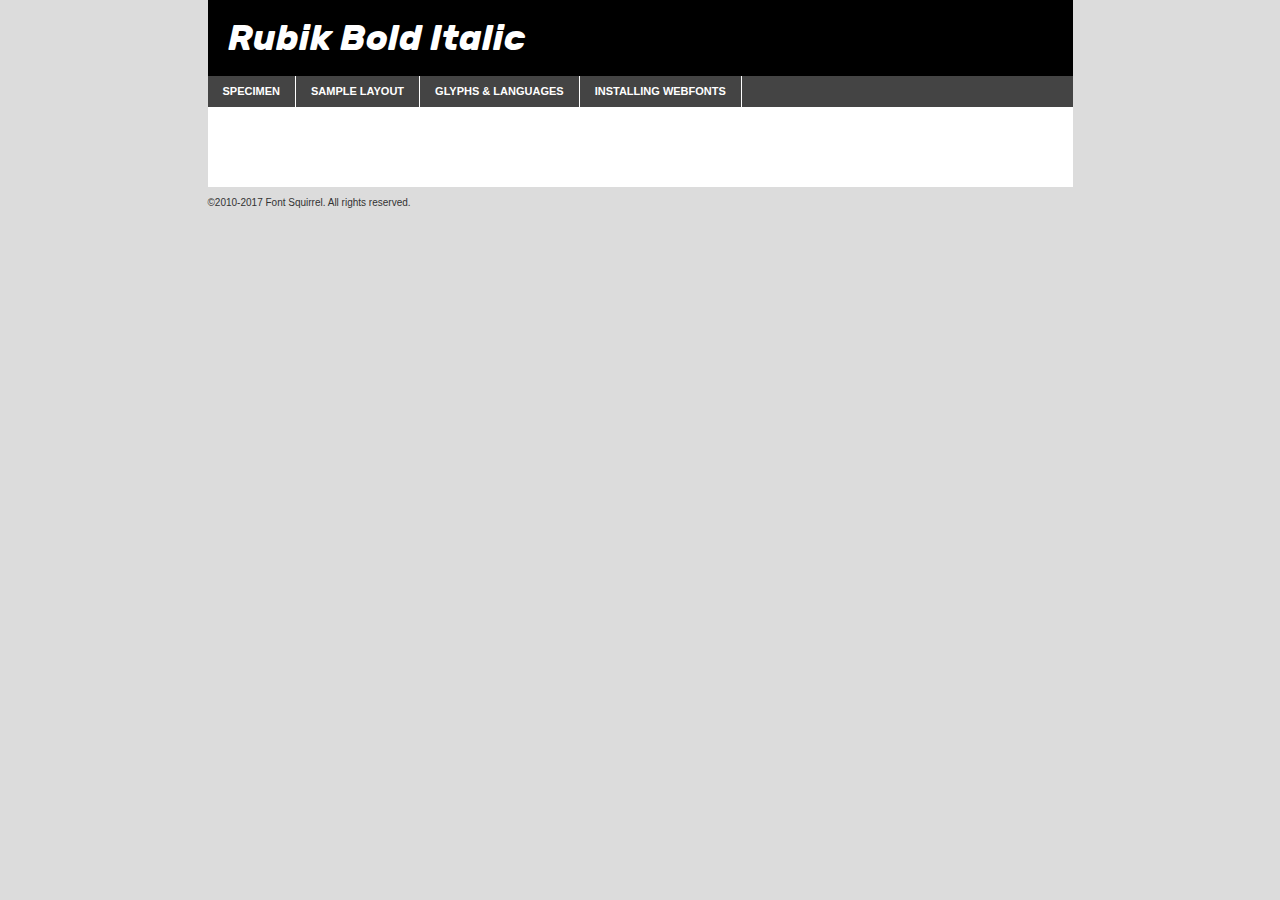
<file: style/rubik-bolditalic-demo.html>
<!DOCTYPE html PUBLIC "-//W3C//DTD XHTML 1.0 Transitional//EN"
	"http://www.w3.org/TR/xhtml1/DTD/xhtml1-transitional.dtd">

<html xmlns="http://www.w3.org/1999/xhtml" xml:lang="en" lang="en">
<head>
	<meta http-equiv="Content-Type" content="text/html; charset=utf-8" />
	<script src="http://ajax.googleapis.com/ajax/libs/jquery/1.7.2/jquery.min.js" type="text/javascript" charset="utf-8"></script>
	<script type="text/javascript">
	(function($){$.fn.easyTabs=function(option){var param=jQuery.extend({fadeSpeed:"fast",defaultContent:1,activeClass:'active'},option);$(this).each(function(){var thisId="#"+this.id;if(param.defaultContent==''){param.defaultContent=1;}
	if(typeof param.defaultContent=="number")
	{var defaultTab=$(thisId+" .tabs li:eq("+(param.defaultContent-1)+") a").attr('href').substr(1);}else{var defaultTab=param.defaultContent;}
	$(thisId+" .tabs li a").each(function(){var tabToHide=$(this).attr('href').substr(1);$("#"+tabToHide).addClass('easytabs-tab-content');});hideAll();changeContent(defaultTab);function hideAll(){$(thisId+" .easytabs-tab-content").hide();}
	function changeContent(tabId){hideAll();$(thisId+" .tabs li").removeClass(param.activeClass);$(thisId+" .tabs li a[href=#"+tabId+"]").closest('li').addClass(param.activeClass);if(param.fadeSpeed!="none")
	{$(thisId+" #"+tabId).fadeIn(param.fadeSpeed);}else{$(thisId+" #"+tabId).show();}}
	$(thisId+" .tabs li").click(function(){var tabId=$(this).find('a').attr('href').substr(1);changeContent(tabId);return false;});});}})(jQuery);
	</script>
	<link rel="stylesheet" href="specimen_files/specimen_stylesheet.css" type="text/css" charset="utf-8" />
	<link rel="stylesheet" href="stylesheet.css" type="text/css" charset="utf-8" />

	<style type="text/css">
					body{
				font-family: 'rubikbold_italic';
							}
		</style>

	<title>Rubik Bold Italic Specimen</title>
	
	
	<script type="text/javascript" charset="utf-8">
		$(document).ready(function() {
			$('#container').easyTabs({defaultContent:1});
		});
	</script>
</head>

<body>
<div id="container">
	<div id="header">
		Rubik Bold Italic	</div>
	<ul class="tabs">
		<li><a href="#specimen">Specimen</a></li>
		<li><a href="#layout">Sample Layout</a></li>
				<li><a href="#glyphs">Glyphs &amp; Languages</a></li>
		<li><a href="#installing">Installing Webfonts</a></li>
		
	</ul>
	
	<div id="main_content">

		
			<div id="specimen">
		
				<div class="section">
					<div class="grid12 firstcol">
						<div class="huge">AaBb</div>
					</div>
				</div>
		
				<div class="section">
					<div class="glyph_range">A&#x200B;B&#x200b;C&#x200b;D&#x200b;E&#x200b;F&#x200b;G&#x200b;H&#x200b;I&#x200b;J&#x200b;K&#x200b;L&#x200b;M&#x200b;N&#x200b;O&#x200b;P&#x200b;Q&#x200b;R&#x200b;S&#x200b;T&#x200b;U&#x200b;V&#x200b;W&#x200b;X&#x200b;Y&#x200b;Z&#x200b;a&#x200b;b&#x200b;c&#x200b;d&#x200b;e&#x200b;f&#x200b;g&#x200b;h&#x200b;i&#x200b;j&#x200b;k&#x200b;l&#x200b;m&#x200b;n&#x200b;o&#x200b;p&#x200b;q&#x200b;r&#x200b;s&#x200b;t&#x200b;u&#x200b;v&#x200b;w&#x200b;x&#x200b;y&#x200b;z&#x200b;1&#x200b;2&#x200b;3&#x200b;4&#x200b;5&#x200b;6&#x200b;7&#x200b;8&#x200b;9&#x200b;0&#x200b;&amp;&#x200b;.&#x200b;,&#x200b;?&#x200b;!&#x200b;&#64;&#x200b;(&#x200b;)&#x200b;#&#x200b;$&#x200b;%&#x200b;*&#x200b;+&#x200b;-&#x200b;=&#x200b;:&#x200b;;</div>
				</div>
				<div class="section">
					<div class="grid12 firstcol">
						<table class="sample_table">
							<tr><td>10</td><td class="size10">abcdefghijklmnopqrstuvwxyzABCDEFGHIJKLMNOPQRSTUVWXYZ0123456789abcdefghijklmnopqrstuvwxyzABCDEFGHIJKLMNOPQRSTUVWXYZ0123456789abcdefghijklmnopqrstuvwxyzABCDEFGHIJKLMNOPQRSTUVWXYZ</td></tr>
							<tr><td>11</td><td class="size11">abcdefghijklmnopqrstuvwxyzABCDEFGHIJKLMNOPQRSTUVWXYZ0123456789abcdefghijklmnopqrstuvwxyzABCDEFGHIJKLMNOPQRSTUVWXYZ0123456789abcdefghijklmnopqrstuvwxyzABCDEFGHIJKLMNOPQRSTUVWXYZ</td></tr>
							<tr><td>12</td><td class="size12">abcdefghijklmnopqrstuvwxyzABCDEFGHIJKLMNOPQRSTUVWXYZ0123456789abcdefghijklmnopqrstuvwxyzABCDEFGHIJKLMNOPQRSTUVWXYZ0123456789abcdefghijklmnopqrstuvwxyzABCDEFGHIJKLMNOPQRSTUVWXYZ</td></tr>
							<tr><td>13</td><td class="size13">abcdefghijklmnopqrstuvwxyzABCDEFGHIJKLMNOPQRSTUVWXYZ0123456789abcdefghijklmnopqrstuvwxyzABCDEFGHIJKLMNOPQRSTUVWXYZ0123456789abcdefghijklmnopqrstuvwxyzABCDEFGHIJKLMNOPQRSTUVWXYZ</td></tr>
							<tr><td>14</td><td class="size14">abcdefghijklmnopqrstuvwxyzABCDEFGHIJKLMNOPQRSTUVWXYZ0123456789abcdefghijklmnopqrstuvwxyzABCDEFGHIJKLMNOPQRSTUVWXYZ0123456789abcdefghijklmnopqrstuvwxyzABCDEFGHIJKLMNOPQRSTUVWXYZ</td></tr>
							<tr><td>16</td><td class="size16">abcdefghijklmnopqrstuvwxyzABCDEFGHIJKLMNOPQRSTUVWXYZ0123456789abcdefghijklmnopqrstuvwxyzABCDEFGHIJKLMNOPQRSTUVWXYZ</td></tr>
							<tr><td>18</td><td class="size18">abcdefghijklmnopqrstuvwxyzABCDEFGHIJKLMNOPQRSTUVWXYZ0123456789abcdefghijklmnopqrstuvwxyzABCDEFGHIJKLMNOPQRSTUVWXYZ</td></tr>
							<tr><td>20</td><td class="size20">abcdefghijklmnopqrstuvwxyzABCDEFGHIJKLMNOPQRSTUVWXYZ0123456789abcdefghijklmnopqrstuvwxyzABCDEFGHIJKLMNOPQRSTUVWXYZ</td></tr>
							<tr><td>24</td><td class="size24">abcdefghijklmnopqrstuvwxyzABCDEFGHIJKLMNOPQRSTUVWXYZ0123456789abcdefghijklmnopqrstuvwxyzABCDEFGHIJKLMNOPQRSTUVWXYZ</td></tr>
							<tr><td>30</td><td class="size30">abcdefghijklmnopqrstuvwxyzABCDEFGHIJKLMNOPQRSTUVWXYZ0123456789abcdefghijklmnopqrstuvwxyzABCDEFGHIJKLMNOPQRSTUVWXYZ</td></tr>
							<tr><td>36</td><td class="size36">abcdefghijklmnopqrstuvwxyzABCDEFGHIJKLMNOPQRSTUVWXYZ0123456789abcdefghijklmnopqrstuvwxyzABCDEFGHIJKLMNOPQRSTUVWXYZ</td></tr>
							<tr><td>48</td><td class="size48">abcdefghijklmnopqrstuvwxyzABCDEFGHIJKLMNOPQRSTUVWXYZ0123456789abcdefghijklmnopqrstuvwxyzABCDEFGHIJKLMNOPQRSTUVWXYZ</td></tr>
							<tr><td>60</td><td class="size60">abcdefghijklmnopqrstuvwxyzABCDEFGHIJKLMNOPQRSTUVWXYZ0123456789abcdefghijklmnopqrstuvwxyzABCDEFGHIJKLMNOPQRSTUVWXYZ</td></tr>
							<tr><td>72</td><td class="size72">abcdefghijklmnopqrstuvwxyzABCDEFGHIJKLMNOPQRSTUVWXYZ0123456789abcdefghijklmnopqrstuvwxyzABCDEFGHIJKLMNOPQRSTUVWXYZ</td></tr>
							<tr><td>90</td><td class="size90">abcdefghijklmnopqrstuvwxyzABCDEFGHIJKLMNOPQRSTUVWXYZ0123456789abcdefghijklmnopqrstuvwxyzABCDEFGHIJKLMNOPQRSTUVWXYZ</td></tr>
						</table>
				
					</div>
			
				</div>
		
		
		
								<div class="section" id="bodycomparison">


										<div id="xheight">
				<div class="fontbody">&#x25FC;&#x25FC;&#x25FC;&#x25FC;&#x25FC;&#x25FC;&#x25FC;&#x25FC;&#x25FC;&#x25FC;&#x25FC;&#x25FC;&#x25FC;&#x25FC;&#x25FC;&#x25FC;&#x25FC;&#x25FC;&#x25FC;&#x25FC;&#x25FC;&#x25FC;&#x25FC;&#x25FC;&#x25FC;&#x25FC;&#x25FC;&#x25FC;&#x25FC;&#x25FC;&#x25FC;&#x25FC;&#x25FC;&#x25FC;&#x25FC;&#x25FC;&#x25FC;&#x25FC;&#x25FC;&#x25FC;&#x25FC;&#x25FC;&#x25FC;&#x25FC;&#x25FC;&#x25FC;&#x25FC;&#x25FC;&#x25FC;&#x25FC;&#x25FC;&#x25FC;&#x25FC;&#x25FC;&#x25FC;&#x25FC;&#x25FC;&#x25FC;&#x25FC;&#x25FC;&#x25FC;&#x25FC;&#x25FC;&#x25FC;&#x25FC;&#x25FC;&#x25FC;&#x25FC;&#x25FC;&#x25FC;&#x25FC;&#x25FC;&#x25FC;&#x25FC;&#x25FC;&#x25FC;&#x25FC;&#x25FC;&#x25FC;&#x25FC;&#x25FC;&#x25FC;&#x25FC;&#x25FC;&#x25FC;&#x25FC;&#x25FC;&#x25FC;&#x25FC;&#x25FC;&#x25FC;&#x25FC;&#x25FC;&#x25FC;&#x25FC;&#x25FC;&#x25FC;&#x25FC;&#x25FC;body</div><div class="arialbody">body</div><div class="verdanabody">body</div><div class="georgiabody">body</div></div>
										<div class="fontbody" style="z-index:1">
											body<span>Rubik Bold Italic</span>
										</div>
										<div class="arialbody" style="z-index:1">
											body<span>Arial</span>
										</div>
										<div class="verdanabody" style="z-index:1">
											body<span>Verdana</span>
										</div>
										<div class="georgiabody" style="z-index:1">
											body<span>Georgia</span>
										</div>



								</div>
		
		
				<div class="section psample psample_row1" id="">
					
					<div class="grid2 firstcol">
						<p class="size10"><span>10.</span>Aenean lacinia bibendum nulla sed consectetur. Fusce dapibus, tellus ac cursus commodo, tortor mauris condimentum nibh, ut fermentum massa justo sit amet risus. Nullam id dolor id nibh ultricies vehicula ut id elit. Cum sociis natoque penatibus et magnis dis parturient montes, nascetur ridiculus mus. Nulla vitae elit libero, a pharetra augue.</p>
			
					</div>
					<div class="grid3">
						<p class="size11"><span>11.</span>Aenean lacinia bibendum nulla sed consectetur. Fusce dapibus, tellus ac cursus commodo, tortor mauris condimentum nibh, ut fermentum massa justo sit amet risus. Nullam id dolor id nibh ultricies vehicula ut id elit. Cum sociis natoque penatibus et magnis dis parturient montes, nascetur ridiculus mus. Nulla vitae elit libero, a pharetra augue.</p>
			
					</div>
					<div class="grid3">
						<p class="size12"><span>12.</span>Aenean lacinia bibendum nulla sed consectetur. Fusce dapibus, tellus ac cursus commodo, tortor mauris condimentum nibh, ut fermentum massa justo sit amet risus. Nullam id dolor id nibh ultricies vehicula ut id elit. Cum sociis natoque penatibus et magnis dis parturient montes, nascetur ridiculus mus. Nulla vitae elit libero, a pharetra augue.</p>
			
					</div>
					<div class="grid4">
						<p class="size13"><span>13.</span>Aenean lacinia bibendum nulla sed consectetur. Fusce dapibus, tellus ac cursus commodo, tortor mauris condimentum nibh, ut fermentum massa justo sit amet risus. Nullam id dolor id nibh ultricies vehicula ut id elit. Cum sociis natoque penatibus et magnis dis parturient montes, nascetur ridiculus mus. Nulla vitae elit libero, a pharetra augue.</p>
			
					</div>
					<div class="white_blend"></div>
					
				</div>
				<div class="section psample psample_row2" id="">
					<div class="grid3 firstcol">
						<p class="size14"><span>14.</span>Aenean lacinia bibendum nulla sed consectetur. Fusce dapibus, tellus ac cursus commodo, tortor mauris condimentum nibh, ut fermentum massa justo sit amet risus. Nullam id dolor id nibh ultricies vehicula ut id elit. Cum sociis natoque penatibus et magnis dis parturient montes, nascetur ridiculus mus. Nulla vitae elit libero, a pharetra augue.</p>
			
					</div>
					<div class="grid4">
						<p class="size16"><span>16.</span>Aenean lacinia bibendum nulla sed consectetur. Fusce dapibus, tellus ac cursus commodo, tortor mauris condimentum nibh, ut fermentum massa justo sit amet risus. Nullam id dolor id nibh ultricies vehicula ut id elit. Cum sociis natoque penatibus et magnis dis parturient montes, nascetur ridiculus mus. Nulla vitae elit libero, a pharetra augue.</p>
			
					</div>
					<div class="grid5">
						<p class="size18"><span>18.</span>Aenean lacinia bibendum nulla sed consectetur. Fusce dapibus, tellus ac cursus commodo, tortor mauris condimentum nibh, ut fermentum massa justo sit amet risus. Nullam id dolor id nibh ultricies vehicula ut id elit. Cum sociis natoque penatibus et magnis dis parturient montes, nascetur ridiculus mus. Nulla vitae elit libero, a pharetra augue.</p>
			
					</div>

					<div class="white_blend"></div>

				</div>
				
				<div class="section psample psample_row3" id="">
					<div class="grid5 firstcol">
						<p class="size20"><span>20.</span>Aenean lacinia bibendum nulla sed consectetur. Fusce dapibus, tellus ac cursus commodo, tortor mauris condimentum nibh, ut fermentum massa justo sit amet risus. Nullam id dolor id nibh ultricies vehicula ut id elit. Cum sociis natoque penatibus et magnis dis parturient montes, nascetur ridiculus mus. Nulla vitae elit libero, a pharetra augue.</p>
					</div>
					<div class="grid7">
						<p class="size24"><span>24.</span>Aenean lacinia bibendum nulla sed consectetur. Fusce dapibus, tellus ac cursus commodo, tortor mauris condimentum nibh, ut fermentum massa justo sit amet risus. Nullam id dolor id nibh ultricies vehicula ut id elit. Cum sociis natoque penatibus et magnis dis parturient montes, nascetur ridiculus mus. Nulla vitae elit libero, a pharetra augue.</p>
					</div>
					
					<div class="white_blend"></div>
					
				</div>
				
				<div class="section psample psample_row4" id="">
					<div class="grid12 firstcol">
						<p class="size30"><span>30.</span>Aenean lacinia bibendum nulla sed consectetur. Fusce dapibus, tellus ac cursus commodo, tortor mauris condimentum nibh, ut fermentum massa justo sit amet risus. Nullam id dolor id nibh ultricies vehicula ut id elit. Cum sociis natoque penatibus et magnis dis parturient montes, nascetur ridiculus mus. Nulla vitae elit libero, a pharetra augue.</p>
					</div>
					<div class="white_blend"></div>
					
				</div>
				
				
				
				<div class="section psample psample_row1 fullreverse">
					<div class="grid2 firstcol">
						<p class="size10"><span>10.</span>Aenean lacinia bibendum nulla sed consectetur. Fusce dapibus, tellus ac cursus commodo, tortor mauris condimentum nibh, ut fermentum massa justo sit amet risus. Nullam id dolor id nibh ultricies vehicula ut id elit. Cum sociis natoque penatibus et magnis dis parturient montes, nascetur ridiculus mus. Nulla vitae elit libero, a pharetra augue.</p>
			
					</div>
					<div class="grid3">
						<p class="size11"><span>11.</span>Aenean lacinia bibendum nulla sed consectetur. Fusce dapibus, tellus ac cursus commodo, tortor mauris condimentum nibh, ut fermentum massa justo sit amet risus. Nullam id dolor id nibh ultricies vehicula ut id elit. Cum sociis natoque penatibus et magnis dis parturient montes, nascetur ridiculus mus. Nulla vitae elit libero, a pharetra augue.</p>
			
					</div>
					<div class="grid3">
						<p class="size12"><span>12.</span>Aenean lacinia bibendum nulla sed consectetur. Fusce dapibus, tellus ac cursus commodo, tortor mauris condimentum nibh, ut fermentum massa justo sit amet risus. Nullam id dolor id nibh ultricies vehicula ut id elit. Cum sociis natoque penatibus et magnis dis parturient montes, nascetur ridiculus mus. Nulla vitae elit libero, a pharetra augue.</p>
			
					</div>
					<div class="grid4">
						<p class="size13"><span>13.</span>Aenean lacinia bibendum nulla sed consectetur. Fusce dapibus, tellus ac cursus commodo, tortor mauris condimentum nibh, ut fermentum massa justo sit amet risus. Nullam id dolor id nibh ultricies vehicula ut id elit. Cum sociis natoque penatibus et magnis dis parturient montes, nascetur ridiculus mus. Nulla vitae elit libero, a pharetra augue.</p>
			
					</div>
					<div class="black_blend"></div>
					
				</div>
				
				<div class="section psample psample_row2 fullreverse">
					<div class="grid3 firstcol">
						<p class="size14"><span>14.</span>Aenean lacinia bibendum nulla sed consectetur. Fusce dapibus, tellus ac cursus commodo, tortor mauris condimentum nibh, ut fermentum massa justo sit amet risus. Nullam id dolor id nibh ultricies vehicula ut id elit. Cum sociis natoque penatibus et magnis dis parturient montes, nascetur ridiculus mus. Nulla vitae elit libero, a pharetra augue.</p>
			
					</div>
					<div class="grid4">
						<p class="size16"><span>16.</span>Aenean lacinia bibendum nulla sed consectetur. Fusce dapibus, tellus ac cursus commodo, tortor mauris condimentum nibh, ut fermentum massa justo sit amet risus. Nullam id dolor id nibh ultricies vehicula ut id elit. Cum sociis natoque penatibus et magnis dis parturient montes, nascetur ridiculus mus. Nulla vitae elit libero, a pharetra augue.</p>
			
					</div>
					<div class="grid5">
						<p class="size18"><span>18.</span>Aenean lacinia bibendum nulla sed consectetur. Fusce dapibus, tellus ac cursus commodo, tortor mauris condimentum nibh, ut fermentum massa justo sit amet risus. Nullam id dolor id nibh ultricies vehicula ut id elit. Cum sociis natoque penatibus et magnis dis parturient montes, nascetur ridiculus mus. Nulla vitae elit libero, a pharetra augue.</p>
			
					</div>
					<div class="black_blend"></div>

				</div>
				
				<div class="section psample fullreverse psample_row3" id="">
					<div class="grid5 firstcol">
						<p class="size20"><span>20.</span>Aenean lacinia bibendum nulla sed consectetur. Fusce dapibus, tellus ac cursus commodo, tortor mauris condimentum nibh, ut fermentum massa justo sit amet risus. Nullam id dolor id nibh ultricies vehicula ut id elit. Cum sociis natoque penatibus et magnis dis parturient montes, nascetur ridiculus mus. Nulla vitae elit libero, a pharetra augue.</p>
					</div>
					<div class="grid7">
						<p class="size24"><span>24.</span>Aenean lacinia bibendum nulla sed consectetur. Fusce dapibus, tellus ac cursus commodo, tortor mauris condimentum nibh, ut fermentum massa justo sit amet risus. Nullam id dolor id nibh ultricies vehicula ut id elit. Cum sociis natoque penatibus et magnis dis parturient montes, nascetur ridiculus mus. Nulla vitae elit libero, a pharetra augue.</p>
					</div>
					
					<div class="black_blend"></div>
					
				</div>
				
				<div class="section psample fullreverse psample_row4" id="" style="border-bottom: 20px #000 solid;">
					<div class="grid12 firstcol">
						<p class="size30"><span>30.</span>Aenean lacinia bibendum nulla sed consectetur. Fusce dapibus, tellus ac cursus commodo, tortor mauris condimentum nibh, ut fermentum massa justo sit amet risus. Nullam id dolor id nibh ultricies vehicula ut id elit. Cum sociis natoque penatibus et magnis dis parturient montes, nascetur ridiculus mus. Nulla vitae elit libero, a pharetra augue.</p>
					</div>
					<div class="black_blend"></div>
					
				</div>
				
				
				
				
			</div>
			
			<div id="layout">
				
				<div class="section">
					
					<div class="grid12 firstcol">
						<h1>Lorem Ipsum Dolor</h1>
						<h2>Etiam porta sem malesuada magna mollis euismod</h2>
						
						<p class="byline">By <a href="#link">Aenean Lacinia</a></p>
					</div>
				</div>
				<div class="section">
					<div class="grid8 firstcol">
						<p class="large">Donec sed odio dui. Morbi leo risus, porta ac consectetur ac, vestibulum at eros. Fusce dapibus, tellus ac cursus commodo, tortor mauris condimentum nibh, ut fermentum massa justo sit amet risus. </p>

						
						<h3>Pellentesque ornare sem</h3>

						<p>Maecenas sed diam eget risus varius blandit sit amet non magna. Maecenas faucibus mollis interdum. Donec ullamcorper nulla non metus auctor fringilla. Nullam id dolor id nibh ultricies vehicula ut id elit. Nullam id dolor id nibh ultricies vehicula ut id elit. </p>

						<p>Aenean eu leo quam. Pellentesque ornare sem lacinia quam venenatis vestibulum. Lorem ipsum dolor sit amet, consectetur adipiscing elit. Cum sociis natoque penatibus et magnis dis parturient montes, nascetur ridiculus mus. </p>

						<p>Nulla vitae elit libero, a pharetra augue. Praesent commodo cursus magna, vel scelerisque nisl consectetur et. Aenean lacinia bibendum nulla sed consectetur. </p>

						<p>Nullam quis risus eget urna mollis ornare vel eu leo. Nullam quis risus eget urna mollis ornare vel eu leo. Maecenas sed diam eget risus varius blandit sit amet non magna. Donec ullamcorper nulla non metus auctor fringilla. </p>

						<h3>Cras mattis consectetur</h3>

						<p>Aenean eu leo quam. Pellentesque ornare sem lacinia quam venenatis vestibulum. Aenean lacinia bibendum nulla sed consectetur. Integer posuere erat a ante venenatis dapibus posuere velit aliquet. Cras mattis consectetur purus sit amet fermentum. </p>

						<p>Nullam id dolor id nibh ultricies vehicula ut id elit. Nullam quis risus eget urna mollis ornare vel eu leo. Cras mattis consectetur purus sit amet fermentum.</p>
					</div>
					
					<div class="grid4 sidebar">
						
						<div class="box reverse">
							<p class="last">Nullam quis risus eget urna mollis ornare vel eu leo. Donec ullamcorper nulla non metus auctor fringilla. Cras mattis consectetur purus sit amet fermentum. Sed posuere consectetur est at lobortis. Lorem ipsum dolor sit amet, consectetur adipiscing elit. </p>
						</div>
						
						<p class="caption">Maecenas sed diam eget risus varius.</p>

						<p>Vestibulum id ligula porta felis euismod semper. Integer posuere erat a ante venenatis dapibus posuere velit aliquet. Vestibulum id ligula porta felis euismod semper. Sed posuere consectetur est at lobortis. Maecenas sed diam eget risus varius blandit sit amet non magna. Fusce dapibus, tellus ac cursus commodo, tortor mauris condimentum nibh, ut fermentum massa justo sit amet risus. </p>

					

						<p>Duis mollis, est non commodo luctus, nisi erat porttitor ligula, eget lacinia odio sem nec elit. Aenean lacinia bibendum nulla sed consectetur. Vivamus sagittis lacus vel augue laoreet rutrum faucibus dolor auctor. Aenean lacinia bibendum nulla sed consectetur. Nullam quis risus eget urna mollis ornare vel eu leo. </p>

						<p>Praesent commodo cursus magna, vel scelerisque nisl consectetur et. Donec ullamcorper nulla non metus auctor fringilla. Maecenas faucibus mollis interdum. Fusce dapibus, tellus ac cursus commodo, tortor mauris condimentum nibh, ut fermentum massa justo sit amet risus. </p>

					</div>
				</div>
				
			</div>


			



		<div id="glyphs">
			<div class="section">
				<div class="grid12 firstcol">
			
				<h1>Language Support</h1>
				<p>The subset of Rubik Bold Italic in this kit supports the following languages:<br />
			
					English, Arrernte, Bislama, Cebuano, Fijian, Gilbertese, Hmong, Ibanag, Iloko_ilokano, Interglossa_glosa, Interlingua, Lojban, Manx, Norfolk_pitcairnese, Oromo, Rotokas, Samoan, Sardinian, Seychelles_creole, Shona, Somali, Southern_ndebele, Swahili, Swati_swazi, Tok_pisin, Warlpiri, Xhosa, Zulu, Latinbasic, Ubasic, Demo				</p>
				<h1>Glyph Chart</h1>
				<p>The subset of Rubik Bold Italic in this kit includes all the glyphs listed below. Unicode entities are included above each glyph to help you insert individual characters into your layout.</p>
				<div id="glyph_chart">
			
																														 <div><p>&amp;#13;</p>&#13;</div>
																				 <div><p>&amp;#32;</p>&#32;</div>
																				 <div><p>&amp;#33;</p>&#33;</div>
																				 <div><p>&amp;#34;</p>&#34;</div>
																				 <div><p>&amp;#35;</p>&#35;</div>
																				 <div><p>&amp;#36;</p>&#36;</div>
																				 <div><p>&amp;#37;</p>&#37;</div>
																				 <div><p>&amp;#38;</p>&#38;</div>
																				 <div><p>&amp;#39;</p>&#39;</div>
																				 <div><p>&amp;#40;</p>&#40;</div>
																				 <div><p>&amp;#41;</p>&#41;</div>
																				 <div><p>&amp;#42;</p>&#42;</div>
																				 <div><p>&amp;#43;</p>&#43;</div>
																				 <div><p>&amp;#44;</p>&#44;</div>
																				 <div><p>&amp;#45;</p>&#45;</div>
																				 <div><p>&amp;#46;</p>&#46;</div>
																				 <div><p>&amp;#47;</p>&#47;</div>
																				 <div><p>&amp;#48;</p>&#48;</div>
																				 <div><p>&amp;#49;</p>&#49;</div>
																				 <div><p>&amp;#50;</p>&#50;</div>
																				 <div><p>&amp;#51;</p>&#51;</div>
																				 <div><p>&amp;#52;</p>&#52;</div>
																				 <div><p>&amp;#53;</p>&#53;</div>
																				 <div><p>&amp;#54;</p>&#54;</div>
																				 <div><p>&amp;#55;</p>&#55;</div>
																				 <div><p>&amp;#56;</p>&#56;</div>
																				 <div><p>&amp;#57;</p>&#57;</div>
																				 <div><p>&amp;#58;</p>&#58;</div>
																				 <div><p>&amp;#59;</p>&#59;</div>
																				 <div><p>&amp;#60;</p>&#60;</div>
																				 <div><p>&amp;#61;</p>&#61;</div>
																				 <div><p>&amp;#62;</p>&#62;</div>
																				 <div><p>&amp;#63;</p>&#63;</div>
																				 <div><p>&amp;#64;</p>&#64;</div>
																				 <div><p>&amp;#65;</p>&#65;</div>
																				 <div><p>&amp;#66;</p>&#66;</div>
																				 <div><p>&amp;#67;</p>&#67;</div>
																				 <div><p>&amp;#68;</p>&#68;</div>
																				 <div><p>&amp;#69;</p>&#69;</div>
																				 <div><p>&amp;#70;</p>&#70;</div>
																				 <div><p>&amp;#71;</p>&#71;</div>
																				 <div><p>&amp;#72;</p>&#72;</div>
																				 <div><p>&amp;#73;</p>&#73;</div>
																				 <div><p>&amp;#74;</p>&#74;</div>
																				 <div><p>&amp;#75;</p>&#75;</div>
																				 <div><p>&amp;#76;</p>&#76;</div>
																				 <div><p>&amp;#77;</p>&#77;</div>
																				 <div><p>&amp;#78;</p>&#78;</div>
																				 <div><p>&amp;#79;</p>&#79;</div>
																				 <div><p>&amp;#80;</p>&#80;</div>
																				 <div><p>&amp;#81;</p>&#81;</div>
																				 <div><p>&amp;#82;</p>&#82;</div>
																				 <div><p>&amp;#83;</p>&#83;</div>
																				 <div><p>&amp;#84;</p>&#84;</div>
																				 <div><p>&amp;#85;</p>&#85;</div>
																				 <div><p>&amp;#86;</p>&#86;</div>
																				 <div><p>&amp;#87;</p>&#87;</div>
																				 <div><p>&amp;#88;</p>&#88;</div>
																				 <div><p>&amp;#89;</p>&#89;</div>
																				 <div><p>&amp;#90;</p>&#90;</div>
																				 <div><p>&amp;#91;</p>&#91;</div>
																				 <div><p>&amp;#92;</p>&#92;</div>
																				 <div><p>&amp;#93;</p>&#93;</div>
																				 <div><p>&amp;#94;</p>&#94;</div>
																				 <div><p>&amp;#95;</p>&#95;</div>
																				 <div><p>&amp;#96;</p>&#96;</div>
																				 <div><p>&amp;#97;</p>&#97;</div>
																				 <div><p>&amp;#98;</p>&#98;</div>
																				 <div><p>&amp;#99;</p>&#99;</div>
																				 <div><p>&amp;#100;</p>&#100;</div>
																				 <div><p>&amp;#101;</p>&#101;</div>
																				 <div><p>&amp;#102;</p>&#102;</div>
																				 <div><p>&amp;#103;</p>&#103;</div>
																				 <div><p>&amp;#104;</p>&#104;</div>
																				 <div><p>&amp;#105;</p>&#105;</div>
																				 <div><p>&amp;#106;</p>&#106;</div>
																				 <div><p>&amp;#107;</p>&#107;</div>
																				 <div><p>&amp;#108;</p>&#108;</div>
																				 <div><p>&amp;#109;</p>&#109;</div>
																				 <div><p>&amp;#110;</p>&#110;</div>
																				 <div><p>&amp;#111;</p>&#111;</div>
																				 <div><p>&amp;#112;</p>&#112;</div>
																				 <div><p>&amp;#113;</p>&#113;</div>
																				 <div><p>&amp;#114;</p>&#114;</div>
																				 <div><p>&amp;#115;</p>&#115;</div>
																				 <div><p>&amp;#116;</p>&#116;</div>
																				 <div><p>&amp;#117;</p>&#117;</div>
																				 <div><p>&amp;#118;</p>&#118;</div>
																				 <div><p>&amp;#119;</p>&#119;</div>
																				 <div><p>&amp;#120;</p>&#120;</div>
																				 <div><p>&amp;#121;</p>&#121;</div>
																				 <div><p>&amp;#122;</p>&#122;</div>
																				 <div><p>&amp;#123;</p>&#123;</div>
																				 <div><p>&amp;#124;</p>&#124;</div>
																				 <div><p>&amp;#125;</p>&#125;</div>
																				 <div><p>&amp;#126;</p>&#126;</div>
																				 <div><p>&amp;#160;</p>&#160;</div>
																				 <div><p>&amp;#162;</p>&#162;</div>
																				 <div><p>&amp;#163;</p>&#163;</div>
																				 <div><p>&amp;#164;</p>&#164;</div>
																				 <div><p>&amp;#165;</p>&#165;</div>
																				 <div><p>&amp;#166;</p>&#166;</div>
																				 <div><p>&amp;#167;</p>&#167;</div>
																				 <div><p>&amp;#168;</p>&#168;</div>
																				 <div><p>&amp;#169;</p>&#169;</div>
																				 <div><p>&amp;#170;</p>&#170;</div>
																				 <div><p>&amp;#171;</p>&#171;</div>
																				 <div><p>&amp;#172;</p>&#172;</div>
																				 <div><p>&amp;#174;</p>&#174;</div>
																				 <div><p>&amp;#175;</p>&#175;</div>
																				 <div><p>&amp;#176;</p>&#176;</div>
																				 <div><p>&amp;#177;</p>&#177;</div>
																				 <div><p>&amp;#180;</p>&#180;</div>
																				 <div><p>&amp;#181;</p>&#181;</div>
																				 <div><p>&amp;#182;</p>&#182;</div>
																				 <div><p>&amp;#183;</p>&#183;</div>
																				 <div><p>&amp;#184;</p>&#184;</div>
																				 <div><p>&amp;#186;</p>&#186;</div>
																				 <div><p>&amp;#187;</p>&#187;</div>
																				 <div><p>&amp;#198;</p>&#198;</div>
																				 <div><p>&amp;#199;</p>&#199;</div>
																				 <div><p>&amp;#208;</p>&#208;</div>
																				 <div><p>&amp;#215;</p>&#215;</div>
																				 <div><p>&amp;#216;</p>&#216;</div>
																				 <div><p>&amp;#222;</p>&#222;</div>
																				 <div><p>&amp;#223;</p>&#223;</div>
																				 <div><p>&amp;#230;</p>&#230;</div>
																				 <div><p>&amp;#231;</p>&#231;</div>
																				 <div><p>&amp;#240;</p>&#240;</div>
																				 <div><p>&amp;#247;</p>&#247;</div>
																				 <div><p>&amp;#248;</p>&#248;</div>
																				 <div><p>&amp;#254;</p>&#254;</div>
																				 <div><p>&amp;#260;</p>&#260;</div>
																				 <div><p>&amp;#261;</p>&#261;</div>
																				 <div><p>&amp;#272;</p>&#272;</div>
																				 <div><p>&amp;#273;</p>&#273;</div>
																				 <div><p>&amp;#280;</p>&#280;</div>
																				 <div><p>&amp;#281;</p>&#281;</div>
																				 <div><p>&amp;#294;</p>&#294;</div>
																				 <div><p>&amp;#295;</p>&#295;</div>
																				 <div><p>&amp;#302;</p>&#302;</div>
																				 <div><p>&amp;#303;</p>&#303;</div>
																				 <div><p>&amp;#305;</p>&#305;</div>
																				 <div><p>&amp;#306;</p>&#306;</div>
																				 <div><p>&amp;#312;</p>&#312;</div>
																				 <div><p>&amp;#321;</p>&#321;</div>
																				 <div><p>&amp;#322;</p>&#322;</div>
																				 <div><p>&amp;#330;</p>&#330;</div>
																				 <div><p>&amp;#331;</p>&#331;</div>
																				 <div><p>&amp;#338;</p>&#338;</div>
																				 <div><p>&amp;#339;</p>&#339;</div>
																				 <div><p>&amp;#350;</p>&#350;</div>
																				 <div><p>&amp;#351;</p>&#351;</div>
																				 <div><p>&amp;#358;</p>&#358;</div>
																				 <div><p>&amp;#359;</p>&#359;</div>
																				 <div><p>&amp;#370;</p>&#370;</div>
																				 <div><p>&amp;#371;</p>&#371;</div>
																				 <div><p>&amp;#383;</p>&#383;</div>
																				 <div><p>&amp;#402;</p>&#402;</div>
																				 <div><p>&amp;#567;</p>&#567;</div>
																				 <div><p>&amp;#710;</p>&#710;</div>
																				 <div><p>&amp;#711;</p>&#711;</div>
																				 <div><p>&amp;#728;</p>&#728;</div>
																				 <div><p>&amp;#729;</p>&#729;</div>
																				 <div><p>&amp;#730;</p>&#730;</div>
																				 <div><p>&amp;#731;</p>&#731;</div>
																				 <div><p>&amp;#732;</p>&#732;</div>
																				 <div><p>&amp;#733;</p>&#733;</div>
																				 <div><p>&amp;#1026;</p>&#1026;</div>
																				 <div><p>&amp;#1028;</p>&#1028;</div>
																				 <div><p>&amp;#1033;</p>&#1033;</div>
																				 <div><p>&amp;#1034;</p>&#1034;</div>
																				 <div><p>&amp;#1035;</p>&#1035;</div>
																				 <div><p>&amp;#1037;</p>&#1037;</div>
																				 <div><p>&amp;#1039;</p>&#1039;</div>
																				 <div><p>&amp;#1041;</p>&#1041;</div>
																				 <div><p>&amp;#1043;</p>&#1043;</div>
																				 <div><p>&amp;#1044;</p>&#1044;</div>
																				 <div><p>&amp;#1046;</p>&#1046;</div>
																				 <div><p>&amp;#1047;</p>&#1047;</div>
																				 <div><p>&amp;#1048;</p>&#1048;</div>
																				 <div><p>&amp;#1049;</p>&#1049;</div>
																				 <div><p>&amp;#1051;</p>&#1051;</div>
																				 <div><p>&amp;#1055;</p>&#1055;</div>
																				 <div><p>&amp;#1059;</p>&#1059;</div>
																				 <div><p>&amp;#1060;</p>&#1060;</div>
																				 <div><p>&amp;#1062;</p>&#1062;</div>
																				 <div><p>&amp;#1063;</p>&#1063;</div>
																				 <div><p>&amp;#1064;</p>&#1064;</div>
																				 <div><p>&amp;#1065;</p>&#1065;</div>
																				 <div><p>&amp;#1066;</p>&#1066;</div>
																				 <div><p>&amp;#1067;</p>&#1067;</div>
																				 <div><p>&amp;#1068;</p>&#1068;</div>
																				 <div><p>&amp;#1069;</p>&#1069;</div>
																				 <div><p>&amp;#1070;</p>&#1070;</div>
																				 <div><p>&amp;#1071;</p>&#1071;</div>
																				 <div><p>&amp;#1073;</p>&#1073;</div>
																				 <div><p>&amp;#1074;</p>&#1074;</div>
																				 <div><p>&amp;#1075;</p>&#1075;</div>
																				 <div><p>&amp;#1076;</p>&#1076;</div>
																				 <div><p>&amp;#1078;</p>&#1078;</div>
																				 <div><p>&amp;#1079;</p>&#1079;</div>
																				 <div><p>&amp;#1080;</p>&#1080;</div>
																				 <div><p>&amp;#1082;</p>&#1082;</div>
																				 <div><p>&amp;#1083;</p>&#1083;</div>
																				 <div><p>&amp;#1084;</p>&#1084;</div>
																				 <div><p>&amp;#1085;</p>&#1085;</div>
																				 <div><p>&amp;#1087;</p>&#1087;</div>
																				 <div><p>&amp;#1090;</p>&#1090;</div>
																				 <div><p>&amp;#1091;</p>&#1091;</div>
																				 <div><p>&amp;#1092;</p>&#1092;</div>
																				 <div><p>&amp;#1094;</p>&#1094;</div>
																				 <div><p>&amp;#1095;</p>&#1095;</div>
																				 <div><p>&amp;#1096;</p>&#1096;</div>
																				 <div><p>&amp;#1097;</p>&#1097;</div>
																				 <div><p>&amp;#1098;</p>&#1098;</div>
																				 <div><p>&amp;#1099;</p>&#1099;</div>
																				 <div><p>&amp;#1100;</p>&#1100;</div>
																				 <div><p>&amp;#1101;</p>&#1101;</div>
																				 <div><p>&amp;#1102;</p>&#1102;</div>
																				 <div><p>&amp;#1103;</p>&#1103;</div>
																				 <div><p>&amp;#1106;</p>&#1106;</div>
																				 <div><p>&amp;#1108;</p>&#1108;</div>
																				 <div><p>&amp;#1113;</p>&#1113;</div>
																				 <div><p>&amp;#1114;</p>&#1114;</div>
																				 <div><p>&amp;#1115;</p>&#1115;</div>
																				 <div><p>&amp;#1119;</p>&#1119;</div>
																				 <div><p>&amp;#1168;</p>&#1168;</div>
																				 <div><p>&amp;#1169;</p>&#1169;</div>
																				 <div><p>&amp;#1488;</p>&#1488;</div>
																				 <div><p>&amp;#1489;</p>&#1489;</div>
																				 <div><p>&amp;#1490;</p>&#1490;</div>
																				 <div><p>&amp;#1491;</p>&#1491;</div>
																				 <div><p>&amp;#1492;</p>&#1492;</div>
																				 <div><p>&amp;#1493;</p>&#1493;</div>
																				 <div><p>&amp;#1494;</p>&#1494;</div>
																				 <div><p>&amp;#1495;</p>&#1495;</div>
																				 <div><p>&amp;#1496;</p>&#1496;</div>
																				 <div><p>&amp;#1497;</p>&#1497;</div>
																				 <div><p>&amp;#1498;</p>&#1498;</div>
																				 <div><p>&amp;#1499;</p>&#1499;</div>
																				 <div><p>&amp;#1500;</p>&#1500;</div>
																				 <div><p>&amp;#1501;</p>&#1501;</div>
																				 <div><p>&amp;#1502;</p>&#1502;</div>
																				 <div><p>&amp;#1503;</p>&#1503;</div>
																				 <div><p>&amp;#1504;</p>&#1504;</div>
																				 <div><p>&amp;#1505;</p>&#1505;</div>
																				 <div><p>&amp;#1506;</p>&#1506;</div>
																				 <div><p>&amp;#1507;</p>&#1507;</div>
																				 <div><p>&amp;#1508;</p>&#1508;</div>
																				 <div><p>&amp;#1509;</p>&#1509;</div>
																				 <div><p>&amp;#1510;</p>&#1510;</div>
																				 <div><p>&amp;#1511;</p>&#1511;</div>
																				 <div><p>&amp;#1512;</p>&#1512;</div>
																				 <div><p>&amp;#1513;</p>&#1513;</div>
																				 <div><p>&amp;#1514;</p>&#1514;</div>
																				 <div><p>&amp;#8211;</p>&#8211;</div>
																				 <div><p>&amp;#8212;</p>&#8212;</div>
																				 <div><p>&amp;#8216;</p>&#8216;</div>
																				 <div><p>&amp;#8217;</p>&#8217;</div>
																				 <div><p>&amp;#8218;</p>&#8218;</div>
																				 <div><p>&amp;#8220;</p>&#8220;</div>
																				 <div><p>&amp;#8221;</p>&#8221;</div>
																				 <div><p>&amp;#8222;</p>&#8222;</div>
																				 <div><p>&amp;#8224;</p>&#8224;</div>
																				 <div><p>&amp;#8225;</p>&#8225;</div>
																				 <div><p>&amp;#8226;</p>&#8226;</div>
																				 <div><p>&amp;#8240;</p>&#8240;</div>
																				 <div><p>&amp;#8249;</p>&#8249;</div>
																				 <div><p>&amp;#8250;</p>&#8250;</div>
																				 <div><p>&amp;#8260;</p>&#8260;</div>
																				 <div><p>&amp;#8320;</p>&#8320;</div>
																				 <div><p>&amp;#8321;</p>&#8321;</div>
																				 <div><p>&amp;#8322;</p>&#8322;</div>
																				 <div><p>&amp;#8323;</p>&#8323;</div>
																				 <div><p>&amp;#8324;</p>&#8324;</div>
																				 <div><p>&amp;#8325;</p>&#8325;</div>
																				 <div><p>&amp;#8326;</p>&#8326;</div>
																				 <div><p>&amp;#8327;</p>&#8327;</div>
																				 <div><p>&amp;#8328;</p>&#8328;</div>
																				 <div><p>&amp;#8329;</p>&#8329;</div>
																				 <div><p>&amp;#8333;</p>&#8333;</div>
																				 <div><p>&amp;#8334;</p>&#8334;</div>
																				 <div><p>&amp;#8362;</p>&#8362;</div>
																				 <div><p>&amp;#8364;</p>&#8364;</div>
																				 <div><p>&amp;#8381;</p>&#8381;</div>
																				 <div><p>&amp;#8470;</p>&#8470;</div>
																				 <div><p>&amp;#8482;</p>&#8482;</div>
																				 <div><p>&amp;#8494;</p>&#8494;</div>
																				 <div><p>&amp;#8706;</p>&#8706;</div>
																				 <div><p>&amp;#8710;</p>&#8710;</div>
																				 <div><p>&amp;#8719;</p>&#8719;</div>
																				 <div><p>&amp;#8721;</p>&#8721;</div>
																				 <div><p>&amp;#8722;</p>&#8722;</div>
																				 <div><p>&amp;#8730;</p>&#8730;</div>
																				 <div><p>&amp;#8734;</p>&#8734;</div>
																				 <div><p>&amp;#8747;</p>&#8747;</div>
																				 <div><p>&amp;#8776;</p>&#8776;</div>
																				 <div><p>&amp;#8800;</p>&#8800;</div>
																				 <div><p>&amp;#8804;</p>&#8804;</div>
																				 <div><p>&amp;#8805;</p>&#8805;</div>
																				 <div><p>&amp;#9674;</p>&#9674;</div>
																				 <div><p>&amp;#9724;</p>&#9724;</div>
																				 <div><p>&amp;#63171;</p>&#63171;</div>
																				 <div><p>&amp;#63177;</p>&#63177;</div>
																				 <div><p>&amp;#63178;</p>&#63178;</div>
																				 <div><p>&amp;#63179;</p>&#63179;</div>
																				 <div><p>&amp;#63182;</p>&#63182;</div>
																				 <div><p>&amp;#63183;</p>&#63183;</div>
																				 <div><p>&amp;#63184;</p>&#63184;</div>
																				 <div><p>&amp;#64256;</p>&#64256;</div>
																				 <div><p>&amp;#64257;</p>&#64257;</div>
																				 <div><p>&amp;#64258;</p>&#64258;</div>
																				 <div><p>&amp;#64259;</p>&#64259;</div>
																				 <div><p>&amp;#64260;</p>&#64260;</div>
																				 <div><p>&amp;#64298;</p>&#64298;</div>
																				 <div><p>&amp;#64299;</p>&#64299;</div>
																				 <div><p>&amp;#64300;</p>&#64300;</div>
																				 <div><p>&amp;#64301;</p>&#64301;</div>
																				 <div><p>&amp;#64305;</p>&#64305;</div>
																				 <div><p>&amp;#64306;</p>&#64306;</div>
																				 <div><p>&amp;#64307;</p>&#64307;</div>
																				 <div><p>&amp;#64308;</p>&#64308;</div>
																				 <div><p>&amp;#64309;</p>&#64309;</div>
																				 <div><p>&amp;#64310;</p>&#64310;</div>
																				 <div><p>&amp;#64312;</p>&#64312;</div>
																				 <div><p>&amp;#64313;</p>&#64313;</div>
																				 <div><p>&amp;#64314;</p>&#64314;</div>
																				 <div><p>&amp;#64315;</p>&#64315;</div>
																				 <div><p>&amp;#64316;</p>&#64316;</div>
																				 <div><p>&amp;#64318;</p>&#64318;</div>
																				 <div><p>&amp;#64320;</p>&#64320;</div>
																				 <div><p>&amp;#64321;</p>&#64321;</div>
																				 <div><p>&amp;#64324;</p>&#64324;</div>
																				 <div><p>&amp;#64326;</p>&#64326;</div>
																				 <div><p>&amp;#64327;</p>&#64327;</div>
																				 <div><p>&amp;#64329;</p>&#64329;</div>
																				 <div><p>&amp;#64330;</p>&#64330;</div>
																																																																																																																																																																																																																																																																																																																																																																																																																																																																</div>	
				</div>
		
		
			</div>
		</div>
		
		
		<div id="specs">
			
		</div>
	
		<div id="installing">
			<div class="section">
				<div class="grid7 firstcol">
					<h1>Installing Webfonts</h1>
					
					<p>Webfonts are supported by all major browser platforms but not all in the same way. There are currently four different font formats that must be included in order to target all browsers. This includes TTF, WOFF, EOT and SVG.</p>
					
					<h2>1. Upload your webfonts</h2>
					<p>You must upload your webfont kit to your website. They should be in or near the same directory as your CSS files.</p>
					
					<h2>2. Include the webfont stylesheet</h2>
					<p>A special CSS @font-face declaration helps the various browsers select the appropriate font it needs without causing you a bunch of headaches. Learn more about this syntax by reading the <a href="https://www.fontspring.com/blog/further-hardening-of-the-bulletproof-syntax">Fontspring blog post</a> about it. The code for it is as follows:</p>


<code>
@font-face{ 
	font-family: 'MyWebFont';
	src: url('WebFont.eot');
	src: url('WebFont.eot?#iefix') format('embedded-opentype'),
	     url('WebFont.woff') format('woff'),
	     url('WebFont.ttf') format('truetype'),
	     url('WebFont.svg#webfont') format('svg');
}
</code>

	<p>We've already gone ahead and generated the code for you. All you have to do is link to the stylesheet in your HTML, like this:</p>
	<code>&lt;link rel=&quot;stylesheet&quot; href=&quot;stylesheet.css&quot; type=&quot;text/css&quot; charset=&quot;utf-8&quot; /&gt;</code>

					<h2>3. Modify your own stylesheet</h2>
					<p>To take advantage of your new fonts, you must tell your stylesheet to use them. Look at the original @font-face declaration above and find the property called "font-family." The name linked there will be what you use to reference the font. Prepend that webfont name to the font stack in the "font-family" property, inside the selector you want to change. For example:</p>
<code>p { font-family: 'WebFont', Arial, sans-serif; }</code>

<h2>4. Test</h2>
<p>Getting webfonts to work cross-browser <em>can</em> be tricky. Use the information in the sidebar to help you if you find that fonts aren't loading in a particular browser.</p>
				</div>
				
				<div class="grid5 sidebar">
					<div class="box">
						<h2>Troubleshooting<br />Font-Face Problems</h2>
						<p>Having trouble getting your webfonts to load in your new website? Here are some tips to sort out what might be the problem.</p>

						<h3>Fonts not showing in any browser</h3>

						<p>This sounds like you need to work on the plumbing. You either did not upload the fonts to the correct directory, or you did not link the fonts properly in the CSS. If you've confirmed that all this is correct and you still have a problem, take a look at your .htaccess file and see if requests are getting intercepted.</p>

						<h3>Fonts not loading in iPhone or iPad</h3>

						<p>The most common problem here is that you are serving the fonts from an IIS server. IIS refuses to serve files that have unknown MIME types. If that is the case, you must set the MIME type for SVG to "image/svg+xml" in the server settings. Follow these instructions from Microsoft if you need help.</p>

						<h3>Fonts not loading in Firefox</h3>

						<p>The primary reason for this failure? You are still using a version Firefox older than 3.5. So upgrade already! If that isn't it, then you are very likely serving fonts from a different domain. Firefox requires that all font assets be served from the same domain. Lastly it is possible that you need to add WOFF to your list of MIME types (if you are serving via IIS.)</p>

						<h3>Fonts not loading in IE</h3>

						<p>Are you looking at Internet Explorer on an actual Windows machine or are you cheating by using a service like Adobe BrowserLab? Many of these screenshot services do not render @font-face for IE. Best to test it on a real machine.</p>

						<h3>Fonts not loading in IE9</h3>

						<p>IE9, like Firefox, requires that fonts be served from the same domain as the website. Make sure that is the case.</p>
					</div>
				</div>
			</div>
			
		</div>
	
	</div>
	<div id="footer">
		<p>&copy;2010-2017 Font Squirrel. All rights reserved.</p>
	</div>
</div>
</body>
</html>
</file>
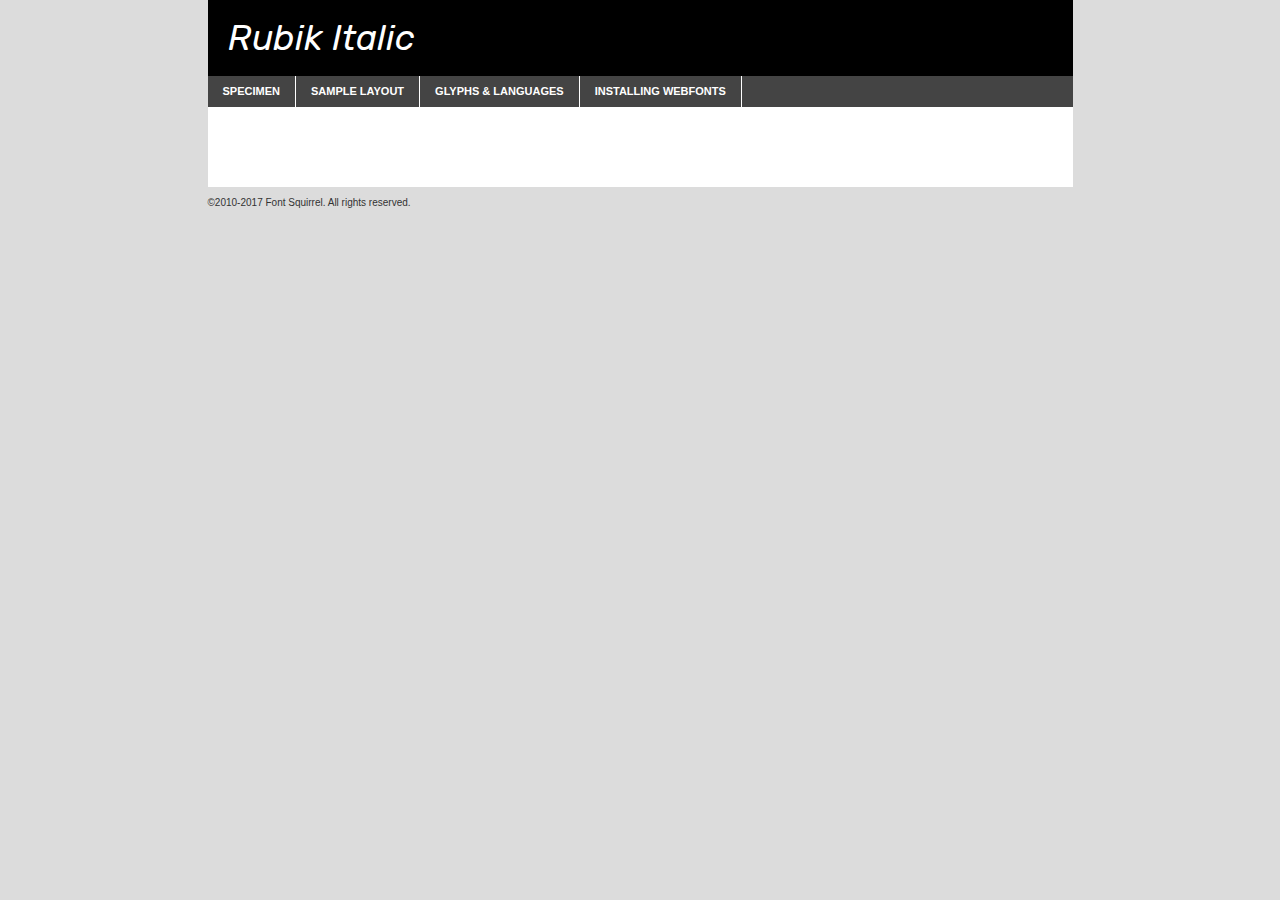
<file: style/rubik-italic-demo.html>
<!DOCTYPE html PUBLIC "-//W3C//DTD XHTML 1.0 Transitional//EN"
	"http://www.w3.org/TR/xhtml1/DTD/xhtml1-transitional.dtd">

<html xmlns="http://www.w3.org/1999/xhtml" xml:lang="en" lang="en">
<head>
	<meta http-equiv="Content-Type" content="text/html; charset=utf-8" />
	<script src="http://ajax.googleapis.com/ajax/libs/jquery/1.7.2/jquery.min.js" type="text/javascript" charset="utf-8"></script>
	<script type="text/javascript">
	(function($){$.fn.easyTabs=function(option){var param=jQuery.extend({fadeSpeed:"fast",defaultContent:1,activeClass:'active'},option);$(this).each(function(){var thisId="#"+this.id;if(param.defaultContent==''){param.defaultContent=1;}
	if(typeof param.defaultContent=="number")
	{var defaultTab=$(thisId+" .tabs li:eq("+(param.defaultContent-1)+") a").attr('href').substr(1);}else{var defaultTab=param.defaultContent;}
	$(thisId+" .tabs li a").each(function(){var tabToHide=$(this).attr('href').substr(1);$("#"+tabToHide).addClass('easytabs-tab-content');});hideAll();changeContent(defaultTab);function hideAll(){$(thisId+" .easytabs-tab-content").hide();}
	function changeContent(tabId){hideAll();$(thisId+" .tabs li").removeClass(param.activeClass);$(thisId+" .tabs li a[href=#"+tabId+"]").closest('li').addClass(param.activeClass);if(param.fadeSpeed!="none")
	{$(thisId+" #"+tabId).fadeIn(param.fadeSpeed);}else{$(thisId+" #"+tabId).show();}}
	$(thisId+" .tabs li").click(function(){var tabId=$(this).find('a').attr('href').substr(1);changeContent(tabId);return false;});});}})(jQuery);
	</script>
	<link rel="stylesheet" href="specimen_files/specimen_stylesheet.css" type="text/css" charset="utf-8" />
	<link rel="stylesheet" href="stylesheet.css" type="text/css" charset="utf-8" />

	<style type="text/css">
					body{
				font-family: 'rubikitalic';
							}
		</style>

	<title>Rubik Italic Specimen</title>
	
	
	<script type="text/javascript" charset="utf-8">
		$(document).ready(function() {
			$('#container').easyTabs({defaultContent:1});
		});
	</script>
</head>

<body>
<div id="container">
	<div id="header">
		Rubik Italic	</div>
	<ul class="tabs">
		<li><a href="#specimen">Specimen</a></li>
		<li><a href="#layout">Sample Layout</a></li>
				<li><a href="#glyphs">Glyphs &amp; Languages</a></li>
		<li><a href="#installing">Installing Webfonts</a></li>
		
	</ul>
	
	<div id="main_content">

		
			<div id="specimen">
		
				<div class="section">
					<div class="grid12 firstcol">
						<div class="huge">AaBb</div>
					</div>
				</div>
		
				<div class="section">
					<div class="glyph_range">A&#x200B;B&#x200b;C&#x200b;D&#x200b;E&#x200b;F&#x200b;G&#x200b;H&#x200b;I&#x200b;J&#x200b;K&#x200b;L&#x200b;M&#x200b;N&#x200b;O&#x200b;P&#x200b;Q&#x200b;R&#x200b;S&#x200b;T&#x200b;U&#x200b;V&#x200b;W&#x200b;X&#x200b;Y&#x200b;Z&#x200b;a&#x200b;b&#x200b;c&#x200b;d&#x200b;e&#x200b;f&#x200b;g&#x200b;h&#x200b;i&#x200b;j&#x200b;k&#x200b;l&#x200b;m&#x200b;n&#x200b;o&#x200b;p&#x200b;q&#x200b;r&#x200b;s&#x200b;t&#x200b;u&#x200b;v&#x200b;w&#x200b;x&#x200b;y&#x200b;z&#x200b;1&#x200b;2&#x200b;3&#x200b;4&#x200b;5&#x200b;6&#x200b;7&#x200b;8&#x200b;9&#x200b;0&#x200b;&amp;&#x200b;.&#x200b;,&#x200b;?&#x200b;!&#x200b;&#64;&#x200b;(&#x200b;)&#x200b;#&#x200b;$&#x200b;%&#x200b;*&#x200b;+&#x200b;-&#x200b;=&#x200b;:&#x200b;;</div>
				</div>
				<div class="section">
					<div class="grid12 firstcol">
						<table class="sample_table">
							<tr><td>10</td><td class="size10">abcdefghijklmnopqrstuvwxyzABCDEFGHIJKLMNOPQRSTUVWXYZ0123456789abcdefghijklmnopqrstuvwxyzABCDEFGHIJKLMNOPQRSTUVWXYZ0123456789abcdefghijklmnopqrstuvwxyzABCDEFGHIJKLMNOPQRSTUVWXYZ</td></tr>
							<tr><td>11</td><td class="size11">abcdefghijklmnopqrstuvwxyzABCDEFGHIJKLMNOPQRSTUVWXYZ0123456789abcdefghijklmnopqrstuvwxyzABCDEFGHIJKLMNOPQRSTUVWXYZ0123456789abcdefghijklmnopqrstuvwxyzABCDEFGHIJKLMNOPQRSTUVWXYZ</td></tr>
							<tr><td>12</td><td class="size12">abcdefghijklmnopqrstuvwxyzABCDEFGHIJKLMNOPQRSTUVWXYZ0123456789abcdefghijklmnopqrstuvwxyzABCDEFGHIJKLMNOPQRSTUVWXYZ0123456789abcdefghijklmnopqrstuvwxyzABCDEFGHIJKLMNOPQRSTUVWXYZ</td></tr>
							<tr><td>13</td><td class="size13">abcdefghijklmnopqrstuvwxyzABCDEFGHIJKLMNOPQRSTUVWXYZ0123456789abcdefghijklmnopqrstuvwxyzABCDEFGHIJKLMNOPQRSTUVWXYZ0123456789abcdefghijklmnopqrstuvwxyzABCDEFGHIJKLMNOPQRSTUVWXYZ</td></tr>
							<tr><td>14</td><td class="size14">abcdefghijklmnopqrstuvwxyzABCDEFGHIJKLMNOPQRSTUVWXYZ0123456789abcdefghijklmnopqrstuvwxyzABCDEFGHIJKLMNOPQRSTUVWXYZ0123456789abcdefghijklmnopqrstuvwxyzABCDEFGHIJKLMNOPQRSTUVWXYZ</td></tr>
							<tr><td>16</td><td class="size16">abcdefghijklmnopqrstuvwxyzABCDEFGHIJKLMNOPQRSTUVWXYZ0123456789abcdefghijklmnopqrstuvwxyzABCDEFGHIJKLMNOPQRSTUVWXYZ</td></tr>
							<tr><td>18</td><td class="size18">abcdefghijklmnopqrstuvwxyzABCDEFGHIJKLMNOPQRSTUVWXYZ0123456789abcdefghijklmnopqrstuvwxyzABCDEFGHIJKLMNOPQRSTUVWXYZ</td></tr>
							<tr><td>20</td><td class="size20">abcdefghijklmnopqrstuvwxyzABCDEFGHIJKLMNOPQRSTUVWXYZ0123456789abcdefghijklmnopqrstuvwxyzABCDEFGHIJKLMNOPQRSTUVWXYZ</td></tr>
							<tr><td>24</td><td class="size24">abcdefghijklmnopqrstuvwxyzABCDEFGHIJKLMNOPQRSTUVWXYZ0123456789abcdefghijklmnopqrstuvwxyzABCDEFGHIJKLMNOPQRSTUVWXYZ</td></tr>
							<tr><td>30</td><td class="size30">abcdefghijklmnopqrstuvwxyzABCDEFGHIJKLMNOPQRSTUVWXYZ0123456789abcdefghijklmnopqrstuvwxyzABCDEFGHIJKLMNOPQRSTUVWXYZ</td></tr>
							<tr><td>36</td><td class="size36">abcdefghijklmnopqrstuvwxyzABCDEFGHIJKLMNOPQRSTUVWXYZ0123456789abcdefghijklmnopqrstuvwxyzABCDEFGHIJKLMNOPQRSTUVWXYZ</td></tr>
							<tr><td>48</td><td class="size48">abcdefghijklmnopqrstuvwxyzABCDEFGHIJKLMNOPQRSTUVWXYZ0123456789abcdefghijklmnopqrstuvwxyzABCDEFGHIJKLMNOPQRSTUVWXYZ</td></tr>
							<tr><td>60</td><td class="size60">abcdefghijklmnopqrstuvwxyzABCDEFGHIJKLMNOPQRSTUVWXYZ0123456789abcdefghijklmnopqrstuvwxyzABCDEFGHIJKLMNOPQRSTUVWXYZ</td></tr>
							<tr><td>72</td><td class="size72">abcdefghijklmnopqrstuvwxyzABCDEFGHIJKLMNOPQRSTUVWXYZ0123456789abcdefghijklmnopqrstuvwxyzABCDEFGHIJKLMNOPQRSTUVWXYZ</td></tr>
							<tr><td>90</td><td class="size90">abcdefghijklmnopqrstuvwxyzABCDEFGHIJKLMNOPQRSTUVWXYZ0123456789abcdefghijklmnopqrstuvwxyzABCDEFGHIJKLMNOPQRSTUVWXYZ</td></tr>
						</table>
				
					</div>
			
				</div>
		
		
		
								<div class="section" id="bodycomparison">


										<div id="xheight">
				<div class="fontbody">&#x25FC;&#x25FC;&#x25FC;&#x25FC;&#x25FC;&#x25FC;&#x25FC;&#x25FC;&#x25FC;&#x25FC;&#x25FC;&#x25FC;&#x25FC;&#x25FC;&#x25FC;&#x25FC;&#x25FC;&#x25FC;&#x25FC;&#x25FC;&#x25FC;&#x25FC;&#x25FC;&#x25FC;&#x25FC;&#x25FC;&#x25FC;&#x25FC;&#x25FC;&#x25FC;&#x25FC;&#x25FC;&#x25FC;&#x25FC;&#x25FC;&#x25FC;&#x25FC;&#x25FC;&#x25FC;&#x25FC;&#x25FC;&#x25FC;&#x25FC;&#x25FC;&#x25FC;&#x25FC;&#x25FC;&#x25FC;&#x25FC;&#x25FC;&#x25FC;&#x25FC;&#x25FC;&#x25FC;&#x25FC;&#x25FC;&#x25FC;&#x25FC;&#x25FC;&#x25FC;&#x25FC;&#x25FC;&#x25FC;&#x25FC;&#x25FC;&#x25FC;&#x25FC;&#x25FC;&#x25FC;&#x25FC;&#x25FC;&#x25FC;&#x25FC;&#x25FC;&#x25FC;&#x25FC;&#x25FC;&#x25FC;&#x25FC;&#x25FC;&#x25FC;&#x25FC;&#x25FC;&#x25FC;&#x25FC;&#x25FC;&#x25FC;&#x25FC;&#x25FC;&#x25FC;&#x25FC;&#x25FC;&#x25FC;&#x25FC;&#x25FC;&#x25FC;&#x25FC;&#x25FC;&#x25FC;body</div><div class="arialbody">body</div><div class="verdanabody">body</div><div class="georgiabody">body</div></div>
										<div class="fontbody" style="z-index:1">
											body<span>Rubik Italic</span>
										</div>
										<div class="arialbody" style="z-index:1">
											body<span>Arial</span>
										</div>
										<div class="verdanabody" style="z-index:1">
											body<span>Verdana</span>
										</div>
										<div class="georgiabody" style="z-index:1">
											body<span>Georgia</span>
										</div>



								</div>
		
		
				<div class="section psample psample_row1" id="">
					
					<div class="grid2 firstcol">
						<p class="size10"><span>10.</span>Aenean lacinia bibendum nulla sed consectetur. Fusce dapibus, tellus ac cursus commodo, tortor mauris condimentum nibh, ut fermentum massa justo sit amet risus. Nullam id dolor id nibh ultricies vehicula ut id elit. Cum sociis natoque penatibus et magnis dis parturient montes, nascetur ridiculus mus. Nulla vitae elit libero, a pharetra augue.</p>
			
					</div>
					<div class="grid3">
						<p class="size11"><span>11.</span>Aenean lacinia bibendum nulla sed consectetur. Fusce dapibus, tellus ac cursus commodo, tortor mauris condimentum nibh, ut fermentum massa justo sit amet risus. Nullam id dolor id nibh ultricies vehicula ut id elit. Cum sociis natoque penatibus et magnis dis parturient montes, nascetur ridiculus mus. Nulla vitae elit libero, a pharetra augue.</p>
			
					</div>
					<div class="grid3">
						<p class="size12"><span>12.</span>Aenean lacinia bibendum nulla sed consectetur. Fusce dapibus, tellus ac cursus commodo, tortor mauris condimentum nibh, ut fermentum massa justo sit amet risus. Nullam id dolor id nibh ultricies vehicula ut id elit. Cum sociis natoque penatibus et magnis dis parturient montes, nascetur ridiculus mus. Nulla vitae elit libero, a pharetra augue.</p>
			
					</div>
					<div class="grid4">
						<p class="size13"><span>13.</span>Aenean lacinia bibendum nulla sed consectetur. Fusce dapibus, tellus ac cursus commodo, tortor mauris condimentum nibh, ut fermentum massa justo sit amet risus. Nullam id dolor id nibh ultricies vehicula ut id elit. Cum sociis natoque penatibus et magnis dis parturient montes, nascetur ridiculus mus. Nulla vitae elit libero, a pharetra augue.</p>
			
					</div>
					<div class="white_blend"></div>
					
				</div>
				<div class="section psample psample_row2" id="">
					<div class="grid3 firstcol">
						<p class="size14"><span>14.</span>Aenean lacinia bibendum nulla sed consectetur. Fusce dapibus, tellus ac cursus commodo, tortor mauris condimentum nibh, ut fermentum massa justo sit amet risus. Nullam id dolor id nibh ultricies vehicula ut id elit. Cum sociis natoque penatibus et magnis dis parturient montes, nascetur ridiculus mus. Nulla vitae elit libero, a pharetra augue.</p>
			
					</div>
					<div class="grid4">
						<p class="size16"><span>16.</span>Aenean lacinia bibendum nulla sed consectetur. Fusce dapibus, tellus ac cursus commodo, tortor mauris condimentum nibh, ut fermentum massa justo sit amet risus. Nullam id dolor id nibh ultricies vehicula ut id elit. Cum sociis natoque penatibus et magnis dis parturient montes, nascetur ridiculus mus. Nulla vitae elit libero, a pharetra augue.</p>
			
					</div>
					<div class="grid5">
						<p class="size18"><span>18.</span>Aenean lacinia bibendum nulla sed consectetur. Fusce dapibus, tellus ac cursus commodo, tortor mauris condimentum nibh, ut fermentum massa justo sit amet risus. Nullam id dolor id nibh ultricies vehicula ut id elit. Cum sociis natoque penatibus et magnis dis parturient montes, nascetur ridiculus mus. Nulla vitae elit libero, a pharetra augue.</p>
			
					</div>

					<div class="white_blend"></div>

				</div>
				
				<div class="section psample psample_row3" id="">
					<div class="grid5 firstcol">
						<p class="size20"><span>20.</span>Aenean lacinia bibendum nulla sed consectetur. Fusce dapibus, tellus ac cursus commodo, tortor mauris condimentum nibh, ut fermentum massa justo sit amet risus. Nullam id dolor id nibh ultricies vehicula ut id elit. Cum sociis natoque penatibus et magnis dis parturient montes, nascetur ridiculus mus. Nulla vitae elit libero, a pharetra augue.</p>
					</div>
					<div class="grid7">
						<p class="size24"><span>24.</span>Aenean lacinia bibendum nulla sed consectetur. Fusce dapibus, tellus ac cursus commodo, tortor mauris condimentum nibh, ut fermentum massa justo sit amet risus. Nullam id dolor id nibh ultricies vehicula ut id elit. Cum sociis natoque penatibus et magnis dis parturient montes, nascetur ridiculus mus. Nulla vitae elit libero, a pharetra augue.</p>
					</div>
					
					<div class="white_blend"></div>
					
				</div>
				
				<div class="section psample psample_row4" id="">
					<div class="grid12 firstcol">
						<p class="size30"><span>30.</span>Aenean lacinia bibendum nulla sed consectetur. Fusce dapibus, tellus ac cursus commodo, tortor mauris condimentum nibh, ut fermentum massa justo sit amet risus. Nullam id dolor id nibh ultricies vehicula ut id elit. Cum sociis natoque penatibus et magnis dis parturient montes, nascetur ridiculus mus. Nulla vitae elit libero, a pharetra augue.</p>
					</div>
					<div class="white_blend"></div>
					
				</div>
				
				
				
				<div class="section psample psample_row1 fullreverse">
					<div class="grid2 firstcol">
						<p class="size10"><span>10.</span>Aenean lacinia bibendum nulla sed consectetur. Fusce dapibus, tellus ac cursus commodo, tortor mauris condimentum nibh, ut fermentum massa justo sit amet risus. Nullam id dolor id nibh ultricies vehicula ut id elit. Cum sociis natoque penatibus et magnis dis parturient montes, nascetur ridiculus mus. Nulla vitae elit libero, a pharetra augue.</p>
			
					</div>
					<div class="grid3">
						<p class="size11"><span>11.</span>Aenean lacinia bibendum nulla sed consectetur. Fusce dapibus, tellus ac cursus commodo, tortor mauris condimentum nibh, ut fermentum massa justo sit amet risus. Nullam id dolor id nibh ultricies vehicula ut id elit. Cum sociis natoque penatibus et magnis dis parturient montes, nascetur ridiculus mus. Nulla vitae elit libero, a pharetra augue.</p>
			
					</div>
					<div class="grid3">
						<p class="size12"><span>12.</span>Aenean lacinia bibendum nulla sed consectetur. Fusce dapibus, tellus ac cursus commodo, tortor mauris condimentum nibh, ut fermentum massa justo sit amet risus. Nullam id dolor id nibh ultricies vehicula ut id elit. Cum sociis natoque penatibus et magnis dis parturient montes, nascetur ridiculus mus. Nulla vitae elit libero, a pharetra augue.</p>
			
					</div>
					<div class="grid4">
						<p class="size13"><span>13.</span>Aenean lacinia bibendum nulla sed consectetur. Fusce dapibus, tellus ac cursus commodo, tortor mauris condimentum nibh, ut fermentum massa justo sit amet risus. Nullam id dolor id nibh ultricies vehicula ut id elit. Cum sociis natoque penatibus et magnis dis parturient montes, nascetur ridiculus mus. Nulla vitae elit libero, a pharetra augue.</p>
			
					</div>
					<div class="black_blend"></div>
					
				</div>
				
				<div class="section psample psample_row2 fullreverse">
					<div class="grid3 firstcol">
						<p class="size14"><span>14.</span>Aenean lacinia bibendum nulla sed consectetur. Fusce dapibus, tellus ac cursus commodo, tortor mauris condimentum nibh, ut fermentum massa justo sit amet risus. Nullam id dolor id nibh ultricies vehicula ut id elit. Cum sociis natoque penatibus et magnis dis parturient montes, nascetur ridiculus mus. Nulla vitae elit libero, a pharetra augue.</p>
			
					</div>
					<div class="grid4">
						<p class="size16"><span>16.</span>Aenean lacinia bibendum nulla sed consectetur. Fusce dapibus, tellus ac cursus commodo, tortor mauris condimentum nibh, ut fermentum massa justo sit amet risus. Nullam id dolor id nibh ultricies vehicula ut id elit. Cum sociis natoque penatibus et magnis dis parturient montes, nascetur ridiculus mus. Nulla vitae elit libero, a pharetra augue.</p>
			
					</div>
					<div class="grid5">
						<p class="size18"><span>18.</span>Aenean lacinia bibendum nulla sed consectetur. Fusce dapibus, tellus ac cursus commodo, tortor mauris condimentum nibh, ut fermentum massa justo sit amet risus. Nullam id dolor id nibh ultricies vehicula ut id elit. Cum sociis natoque penatibus et magnis dis parturient montes, nascetur ridiculus mus. Nulla vitae elit libero, a pharetra augue.</p>
			
					</div>
					<div class="black_blend"></div>

				</div>
				
				<div class="section psample fullreverse psample_row3" id="">
					<div class="grid5 firstcol">
						<p class="size20"><span>20.</span>Aenean lacinia bibendum nulla sed consectetur. Fusce dapibus, tellus ac cursus commodo, tortor mauris condimentum nibh, ut fermentum massa justo sit amet risus. Nullam id dolor id nibh ultricies vehicula ut id elit. Cum sociis natoque penatibus et magnis dis parturient montes, nascetur ridiculus mus. Nulla vitae elit libero, a pharetra augue.</p>
					</div>
					<div class="grid7">
						<p class="size24"><span>24.</span>Aenean lacinia bibendum nulla sed consectetur. Fusce dapibus, tellus ac cursus commodo, tortor mauris condimentum nibh, ut fermentum massa justo sit amet risus. Nullam id dolor id nibh ultricies vehicula ut id elit. Cum sociis natoque penatibus et magnis dis parturient montes, nascetur ridiculus mus. Nulla vitae elit libero, a pharetra augue.</p>
					</div>
					
					<div class="black_blend"></div>
					
				</div>
				
				<div class="section psample fullreverse psample_row4" id="" style="border-bottom: 20px #000 solid;">
					<div class="grid12 firstcol">
						<p class="size30"><span>30.</span>Aenean lacinia bibendum nulla sed consectetur. Fusce dapibus, tellus ac cursus commodo, tortor mauris condimentum nibh, ut fermentum massa justo sit amet risus. Nullam id dolor id nibh ultricies vehicula ut id elit. Cum sociis natoque penatibus et magnis dis parturient montes, nascetur ridiculus mus. Nulla vitae elit libero, a pharetra augue.</p>
					</div>
					<div class="black_blend"></div>
					
				</div>
				
				
				
				
			</div>
			
			<div id="layout">
				
				<div class="section">
					
					<div class="grid12 firstcol">
						<h1>Lorem Ipsum Dolor</h1>
						<h2>Etiam porta sem malesuada magna mollis euismod</h2>
						
						<p class="byline">By <a href="#link">Aenean Lacinia</a></p>
					</div>
				</div>
				<div class="section">
					<div class="grid8 firstcol">
						<p class="large">Donec sed odio dui. Morbi leo risus, porta ac consectetur ac, vestibulum at eros. Fusce dapibus, tellus ac cursus commodo, tortor mauris condimentum nibh, ut fermentum massa justo sit amet risus. </p>

						
						<h3>Pellentesque ornare sem</h3>

						<p>Maecenas sed diam eget risus varius blandit sit amet non magna. Maecenas faucibus mollis interdum. Donec ullamcorper nulla non metus auctor fringilla. Nullam id dolor id nibh ultricies vehicula ut id elit. Nullam id dolor id nibh ultricies vehicula ut id elit. </p>

						<p>Aenean eu leo quam. Pellentesque ornare sem lacinia quam venenatis vestibulum. Lorem ipsum dolor sit amet, consectetur adipiscing elit. Cum sociis natoque penatibus et magnis dis parturient montes, nascetur ridiculus mus. </p>

						<p>Nulla vitae elit libero, a pharetra augue. Praesent commodo cursus magna, vel scelerisque nisl consectetur et. Aenean lacinia bibendum nulla sed consectetur. </p>

						<p>Nullam quis risus eget urna mollis ornare vel eu leo. Nullam quis risus eget urna mollis ornare vel eu leo. Maecenas sed diam eget risus varius blandit sit amet non magna. Donec ullamcorper nulla non metus auctor fringilla. </p>

						<h3>Cras mattis consectetur</h3>

						<p>Aenean eu leo quam. Pellentesque ornare sem lacinia quam venenatis vestibulum. Aenean lacinia bibendum nulla sed consectetur. Integer posuere erat a ante venenatis dapibus posuere velit aliquet. Cras mattis consectetur purus sit amet fermentum. </p>

						<p>Nullam id dolor id nibh ultricies vehicula ut id elit. Nullam quis risus eget urna mollis ornare vel eu leo. Cras mattis consectetur purus sit amet fermentum.</p>
					</div>
					
					<div class="grid4 sidebar">
						
						<div class="box reverse">
							<p class="last">Nullam quis risus eget urna mollis ornare vel eu leo. Donec ullamcorper nulla non metus auctor fringilla. Cras mattis consectetur purus sit amet fermentum. Sed posuere consectetur est at lobortis. Lorem ipsum dolor sit amet, consectetur adipiscing elit. </p>
						</div>
						
						<p class="caption">Maecenas sed diam eget risus varius.</p>

						<p>Vestibulum id ligula porta felis euismod semper. Integer posuere erat a ante venenatis dapibus posuere velit aliquet. Vestibulum id ligula porta felis euismod semper. Sed posuere consectetur est at lobortis. Maecenas sed diam eget risus varius blandit sit amet non magna. Fusce dapibus, tellus ac cursus commodo, tortor mauris condimentum nibh, ut fermentum massa justo sit amet risus. </p>

					

						<p>Duis mollis, est non commodo luctus, nisi erat porttitor ligula, eget lacinia odio sem nec elit. Aenean lacinia bibendum nulla sed consectetur. Vivamus sagittis lacus vel augue laoreet rutrum faucibus dolor auctor. Aenean lacinia bibendum nulla sed consectetur. Nullam quis risus eget urna mollis ornare vel eu leo. </p>

						<p>Praesent commodo cursus magna, vel scelerisque nisl consectetur et. Donec ullamcorper nulla non metus auctor fringilla. Maecenas faucibus mollis interdum. Fusce dapibus, tellus ac cursus commodo, tortor mauris condimentum nibh, ut fermentum massa justo sit amet risus. </p>

					</div>
				</div>
				
			</div>


			



		<div id="glyphs">
			<div class="section">
				<div class="grid12 firstcol">
			
				<h1>Language Support</h1>
				<p>The subset of Rubik Italic in this kit supports the following languages:<br />
			
					English, Arrernte, Bislama, Cebuano, Fijian, Gilbertese, Hmong, Ibanag, Iloko_ilokano, Interglossa_glosa, Interlingua, Lojban, Manx, Norfolk_pitcairnese, Oromo, Rotokas, Samoan, Sardinian, Seychelles_creole, Shona, Somali, Southern_ndebele, Swahili, Swati_swazi, Tok_pisin, Warlpiri, Xhosa, Zulu, Latinbasic, Ubasic, Demo				</p>
				<h1>Glyph Chart</h1>
				<p>The subset of Rubik Italic in this kit includes all the glyphs listed below. Unicode entities are included above each glyph to help you insert individual characters into your layout.</p>
				<div id="glyph_chart">
			
																														 <div><p>&amp;#13;</p>&#13;</div>
																				 <div><p>&amp;#32;</p>&#32;</div>
																				 <div><p>&amp;#33;</p>&#33;</div>
																				 <div><p>&amp;#34;</p>&#34;</div>
																				 <div><p>&amp;#35;</p>&#35;</div>
																				 <div><p>&amp;#36;</p>&#36;</div>
																				 <div><p>&amp;#37;</p>&#37;</div>
																				 <div><p>&amp;#38;</p>&#38;</div>
																				 <div><p>&amp;#39;</p>&#39;</div>
																				 <div><p>&amp;#40;</p>&#40;</div>
																				 <div><p>&amp;#41;</p>&#41;</div>
																				 <div><p>&amp;#42;</p>&#42;</div>
																				 <div><p>&amp;#43;</p>&#43;</div>
																				 <div><p>&amp;#44;</p>&#44;</div>
																				 <div><p>&amp;#45;</p>&#45;</div>
																				 <div><p>&amp;#46;</p>&#46;</div>
																				 <div><p>&amp;#47;</p>&#47;</div>
																				 <div><p>&amp;#48;</p>&#48;</div>
																				 <div><p>&amp;#49;</p>&#49;</div>
																				 <div><p>&amp;#50;</p>&#50;</div>
																				 <div><p>&amp;#51;</p>&#51;</div>
																				 <div><p>&amp;#52;</p>&#52;</div>
																				 <div><p>&amp;#53;</p>&#53;</div>
																				 <div><p>&amp;#54;</p>&#54;</div>
																				 <div><p>&amp;#55;</p>&#55;</div>
																				 <div><p>&amp;#56;</p>&#56;</div>
																				 <div><p>&amp;#57;</p>&#57;</div>
																				 <div><p>&amp;#58;</p>&#58;</div>
																				 <div><p>&amp;#59;</p>&#59;</div>
																				 <div><p>&amp;#60;</p>&#60;</div>
																				 <div><p>&amp;#61;</p>&#61;</div>
																				 <div><p>&amp;#62;</p>&#62;</div>
																				 <div><p>&amp;#63;</p>&#63;</div>
																				 <div><p>&amp;#64;</p>&#64;</div>
																				 <div><p>&amp;#65;</p>&#65;</div>
																				 <div><p>&amp;#66;</p>&#66;</div>
																				 <div><p>&amp;#67;</p>&#67;</div>
																				 <div><p>&amp;#68;</p>&#68;</div>
																				 <div><p>&amp;#69;</p>&#69;</div>
																				 <div><p>&amp;#70;</p>&#70;</div>
																				 <div><p>&amp;#71;</p>&#71;</div>
																				 <div><p>&amp;#72;</p>&#72;</div>
																				 <div><p>&amp;#73;</p>&#73;</div>
																				 <div><p>&amp;#74;</p>&#74;</div>
																				 <div><p>&amp;#75;</p>&#75;</div>
																				 <div><p>&amp;#76;</p>&#76;</div>
																				 <div><p>&amp;#77;</p>&#77;</div>
																				 <div><p>&amp;#78;</p>&#78;</div>
																				 <div><p>&amp;#79;</p>&#79;</div>
																				 <div><p>&amp;#80;</p>&#80;</div>
																				 <div><p>&amp;#81;</p>&#81;</div>
																				 <div><p>&amp;#82;</p>&#82;</div>
																				 <div><p>&amp;#83;</p>&#83;</div>
																				 <div><p>&amp;#84;</p>&#84;</div>
																				 <div><p>&amp;#85;</p>&#85;</div>
																				 <div><p>&amp;#86;</p>&#86;</div>
																				 <div><p>&amp;#87;</p>&#87;</div>
																				 <div><p>&amp;#88;</p>&#88;</div>
																				 <div><p>&amp;#89;</p>&#89;</div>
																				 <div><p>&amp;#90;</p>&#90;</div>
																				 <div><p>&amp;#91;</p>&#91;</div>
																				 <div><p>&amp;#92;</p>&#92;</div>
																				 <div><p>&amp;#93;</p>&#93;</div>
																				 <div><p>&amp;#94;</p>&#94;</div>
																				 <div><p>&amp;#95;</p>&#95;</div>
																				 <div><p>&amp;#96;</p>&#96;</div>
																				 <div><p>&amp;#97;</p>&#97;</div>
																				 <div><p>&amp;#98;</p>&#98;</div>
																				 <div><p>&amp;#99;</p>&#99;</div>
																				 <div><p>&amp;#100;</p>&#100;</div>
																				 <div><p>&amp;#101;</p>&#101;</div>
																				 <div><p>&amp;#102;</p>&#102;</div>
																				 <div><p>&amp;#103;</p>&#103;</div>
																				 <div><p>&amp;#104;</p>&#104;</div>
																				 <div><p>&amp;#105;</p>&#105;</div>
																				 <div><p>&amp;#106;</p>&#106;</div>
																				 <div><p>&amp;#107;</p>&#107;</div>
																				 <div><p>&amp;#108;</p>&#108;</div>
																				 <div><p>&amp;#109;</p>&#109;</div>
																				 <div><p>&amp;#110;</p>&#110;</div>
																				 <div><p>&amp;#111;</p>&#111;</div>
																				 <div><p>&amp;#112;</p>&#112;</div>
																				 <div><p>&amp;#113;</p>&#113;</div>
																				 <div><p>&amp;#114;</p>&#114;</div>
																				 <div><p>&amp;#115;</p>&#115;</div>
																				 <div><p>&amp;#116;</p>&#116;</div>
																				 <div><p>&amp;#117;</p>&#117;</div>
																				 <div><p>&amp;#118;</p>&#118;</div>
																				 <div><p>&amp;#119;</p>&#119;</div>
																				 <div><p>&amp;#120;</p>&#120;</div>
																				 <div><p>&amp;#121;</p>&#121;</div>
																				 <div><p>&amp;#122;</p>&#122;</div>
																				 <div><p>&amp;#123;</p>&#123;</div>
																				 <div><p>&amp;#124;</p>&#124;</div>
																				 <div><p>&amp;#125;</p>&#125;</div>
																				 <div><p>&amp;#126;</p>&#126;</div>
																				 <div><p>&amp;#160;</p>&#160;</div>
																				 <div><p>&amp;#162;</p>&#162;</div>
																				 <div><p>&amp;#163;</p>&#163;</div>
																				 <div><p>&amp;#164;</p>&#164;</div>
																				 <div><p>&amp;#165;</p>&#165;</div>
																				 <div><p>&amp;#166;</p>&#166;</div>
																				 <div><p>&amp;#167;</p>&#167;</div>
																				 <div><p>&amp;#168;</p>&#168;</div>
																				 <div><p>&amp;#169;</p>&#169;</div>
																				 <div><p>&amp;#170;</p>&#170;</div>
																				 <div><p>&amp;#171;</p>&#171;</div>
																				 <div><p>&amp;#172;</p>&#172;</div>
																				 <div><p>&amp;#174;</p>&#174;</div>
																				 <div><p>&amp;#175;</p>&#175;</div>
																				 <div><p>&amp;#176;</p>&#176;</div>
																				 <div><p>&amp;#177;</p>&#177;</div>
																				 <div><p>&amp;#180;</p>&#180;</div>
																				 <div><p>&amp;#181;</p>&#181;</div>
																				 <div><p>&amp;#182;</p>&#182;</div>
																				 <div><p>&amp;#183;</p>&#183;</div>
																				 <div><p>&amp;#184;</p>&#184;</div>
																				 <div><p>&amp;#186;</p>&#186;</div>
																				 <div><p>&amp;#187;</p>&#187;</div>
																				 <div><p>&amp;#198;</p>&#198;</div>
																				 <div><p>&amp;#199;</p>&#199;</div>
																				 <div><p>&amp;#208;</p>&#208;</div>
																				 <div><p>&amp;#215;</p>&#215;</div>
																				 <div><p>&amp;#216;</p>&#216;</div>
																				 <div><p>&amp;#222;</p>&#222;</div>
																				 <div><p>&amp;#223;</p>&#223;</div>
																				 <div><p>&amp;#230;</p>&#230;</div>
																				 <div><p>&amp;#231;</p>&#231;</div>
																				 <div><p>&amp;#240;</p>&#240;</div>
																				 <div><p>&amp;#247;</p>&#247;</div>
																				 <div><p>&amp;#248;</p>&#248;</div>
																				 <div><p>&amp;#254;</p>&#254;</div>
																				 <div><p>&amp;#260;</p>&#260;</div>
																				 <div><p>&amp;#261;</p>&#261;</div>
																				 <div><p>&amp;#272;</p>&#272;</div>
																				 <div><p>&amp;#273;</p>&#273;</div>
																				 <div><p>&amp;#280;</p>&#280;</div>
																				 <div><p>&amp;#281;</p>&#281;</div>
																				 <div><p>&amp;#294;</p>&#294;</div>
																				 <div><p>&amp;#295;</p>&#295;</div>
																				 <div><p>&amp;#302;</p>&#302;</div>
																				 <div><p>&amp;#303;</p>&#303;</div>
																				 <div><p>&amp;#305;</p>&#305;</div>
																				 <div><p>&amp;#306;</p>&#306;</div>
																				 <div><p>&amp;#312;</p>&#312;</div>
																				 <div><p>&amp;#321;</p>&#321;</div>
																				 <div><p>&amp;#322;</p>&#322;</div>
																				 <div><p>&amp;#330;</p>&#330;</div>
																				 <div><p>&amp;#331;</p>&#331;</div>
																				 <div><p>&amp;#338;</p>&#338;</div>
																				 <div><p>&amp;#339;</p>&#339;</div>
																				 <div><p>&amp;#350;</p>&#350;</div>
																				 <div><p>&amp;#351;</p>&#351;</div>
																				 <div><p>&amp;#358;</p>&#358;</div>
																				 <div><p>&amp;#359;</p>&#359;</div>
																				 <div><p>&amp;#370;</p>&#370;</div>
																				 <div><p>&amp;#371;</p>&#371;</div>
																				 <div><p>&amp;#383;</p>&#383;</div>
																				 <div><p>&amp;#402;</p>&#402;</div>
																				 <div><p>&amp;#567;</p>&#567;</div>
																				 <div><p>&amp;#710;</p>&#710;</div>
																				 <div><p>&amp;#711;</p>&#711;</div>
																				 <div><p>&amp;#728;</p>&#728;</div>
																				 <div><p>&amp;#729;</p>&#729;</div>
																				 <div><p>&amp;#730;</p>&#730;</div>
																				 <div><p>&amp;#731;</p>&#731;</div>
																				 <div><p>&amp;#732;</p>&#732;</div>
																				 <div><p>&amp;#733;</p>&#733;</div>
																				 <div><p>&amp;#1026;</p>&#1026;</div>
																				 <div><p>&amp;#1028;</p>&#1028;</div>
																				 <div><p>&amp;#1033;</p>&#1033;</div>
																				 <div><p>&amp;#1034;</p>&#1034;</div>
																				 <div><p>&amp;#1035;</p>&#1035;</div>
																				 <div><p>&amp;#1037;</p>&#1037;</div>
																				 <div><p>&amp;#1039;</p>&#1039;</div>
																				 <div><p>&amp;#1041;</p>&#1041;</div>
																				 <div><p>&amp;#1043;</p>&#1043;</div>
																				 <div><p>&amp;#1044;</p>&#1044;</div>
																				 <div><p>&amp;#1046;</p>&#1046;</div>
																				 <div><p>&amp;#1047;</p>&#1047;</div>
																				 <div><p>&amp;#1048;</p>&#1048;</div>
																				 <div><p>&amp;#1049;</p>&#1049;</div>
																				 <div><p>&amp;#1051;</p>&#1051;</div>
																				 <div><p>&amp;#1055;</p>&#1055;</div>
																				 <div><p>&amp;#1059;</p>&#1059;</div>
																				 <div><p>&amp;#1060;</p>&#1060;</div>
																				 <div><p>&amp;#1062;</p>&#1062;</div>
																				 <div><p>&amp;#1063;</p>&#1063;</div>
																				 <div><p>&amp;#1064;</p>&#1064;</div>
																				 <div><p>&amp;#1065;</p>&#1065;</div>
																				 <div><p>&amp;#1066;</p>&#1066;</div>
																				 <div><p>&amp;#1067;</p>&#1067;</div>
																				 <div><p>&amp;#1068;</p>&#1068;</div>
																				 <div><p>&amp;#1069;</p>&#1069;</div>
																				 <div><p>&amp;#1070;</p>&#1070;</div>
																				 <div><p>&amp;#1071;</p>&#1071;</div>
																				 <div><p>&amp;#1073;</p>&#1073;</div>
																				 <div><p>&amp;#1074;</p>&#1074;</div>
																				 <div><p>&amp;#1075;</p>&#1075;</div>
																				 <div><p>&amp;#1076;</p>&#1076;</div>
																				 <div><p>&amp;#1078;</p>&#1078;</div>
																				 <div><p>&amp;#1079;</p>&#1079;</div>
																				 <div><p>&amp;#1080;</p>&#1080;</div>
																				 <div><p>&amp;#1082;</p>&#1082;</div>
																				 <div><p>&amp;#1083;</p>&#1083;</div>
																				 <div><p>&amp;#1084;</p>&#1084;</div>
																				 <div><p>&amp;#1085;</p>&#1085;</div>
																				 <div><p>&amp;#1087;</p>&#1087;</div>
																				 <div><p>&amp;#1090;</p>&#1090;</div>
																				 <div><p>&amp;#1091;</p>&#1091;</div>
																				 <div><p>&amp;#1092;</p>&#1092;</div>
																				 <div><p>&amp;#1094;</p>&#1094;</div>
																				 <div><p>&amp;#1095;</p>&#1095;</div>
																				 <div><p>&amp;#1096;</p>&#1096;</div>
																				 <div><p>&amp;#1097;</p>&#1097;</div>
																				 <div><p>&amp;#1098;</p>&#1098;</div>
																				 <div><p>&amp;#1099;</p>&#1099;</div>
																				 <div><p>&amp;#1100;</p>&#1100;</div>
																				 <div><p>&amp;#1101;</p>&#1101;</div>
																				 <div><p>&amp;#1102;</p>&#1102;</div>
																				 <div><p>&amp;#1103;</p>&#1103;</div>
																				 <div><p>&amp;#1106;</p>&#1106;</div>
																				 <div><p>&amp;#1108;</p>&#1108;</div>
																				 <div><p>&amp;#1113;</p>&#1113;</div>
																				 <div><p>&amp;#1114;</p>&#1114;</div>
																				 <div><p>&amp;#1115;</p>&#1115;</div>
																				 <div><p>&amp;#1119;</p>&#1119;</div>
																				 <div><p>&amp;#1168;</p>&#1168;</div>
																				 <div><p>&amp;#1169;</p>&#1169;</div>
																				 <div><p>&amp;#1488;</p>&#1488;</div>
																				 <div><p>&amp;#1489;</p>&#1489;</div>
																				 <div><p>&amp;#1490;</p>&#1490;</div>
																				 <div><p>&amp;#1491;</p>&#1491;</div>
																				 <div><p>&amp;#1492;</p>&#1492;</div>
																				 <div><p>&amp;#1493;</p>&#1493;</div>
																				 <div><p>&amp;#1494;</p>&#1494;</div>
																				 <div><p>&amp;#1495;</p>&#1495;</div>
																				 <div><p>&amp;#1496;</p>&#1496;</div>
																				 <div><p>&amp;#1497;</p>&#1497;</div>
																				 <div><p>&amp;#1498;</p>&#1498;</div>
																				 <div><p>&amp;#1499;</p>&#1499;</div>
																				 <div><p>&amp;#1500;</p>&#1500;</div>
																				 <div><p>&amp;#1501;</p>&#1501;</div>
																				 <div><p>&amp;#1502;</p>&#1502;</div>
																				 <div><p>&amp;#1503;</p>&#1503;</div>
																				 <div><p>&amp;#1504;</p>&#1504;</div>
																				 <div><p>&amp;#1505;</p>&#1505;</div>
																				 <div><p>&amp;#1506;</p>&#1506;</div>
																				 <div><p>&amp;#1507;</p>&#1507;</div>
																				 <div><p>&amp;#1508;</p>&#1508;</div>
																				 <div><p>&amp;#1509;</p>&#1509;</div>
																				 <div><p>&amp;#1510;</p>&#1510;</div>
																				 <div><p>&amp;#1511;</p>&#1511;</div>
																				 <div><p>&amp;#1512;</p>&#1512;</div>
																				 <div><p>&amp;#1513;</p>&#1513;</div>
																				 <div><p>&amp;#1514;</p>&#1514;</div>
																				 <div><p>&amp;#8211;</p>&#8211;</div>
																				 <div><p>&amp;#8212;</p>&#8212;</div>
																				 <div><p>&amp;#8216;</p>&#8216;</div>
																				 <div><p>&amp;#8217;</p>&#8217;</div>
																				 <div><p>&amp;#8218;</p>&#8218;</div>
																				 <div><p>&amp;#8220;</p>&#8220;</div>
																				 <div><p>&amp;#8221;</p>&#8221;</div>
																				 <div><p>&amp;#8222;</p>&#8222;</div>
																				 <div><p>&amp;#8224;</p>&#8224;</div>
																				 <div><p>&amp;#8225;</p>&#8225;</div>
																				 <div><p>&amp;#8226;</p>&#8226;</div>
																				 <div><p>&amp;#8240;</p>&#8240;</div>
																				 <div><p>&amp;#8249;</p>&#8249;</div>
																				 <div><p>&amp;#8250;</p>&#8250;</div>
																				 <div><p>&amp;#8260;</p>&#8260;</div>
																				 <div><p>&amp;#8320;</p>&#8320;</div>
																				 <div><p>&amp;#8321;</p>&#8321;</div>
																				 <div><p>&amp;#8322;</p>&#8322;</div>
																				 <div><p>&amp;#8323;</p>&#8323;</div>
																				 <div><p>&amp;#8324;</p>&#8324;</div>
																				 <div><p>&amp;#8325;</p>&#8325;</div>
																				 <div><p>&amp;#8326;</p>&#8326;</div>
																				 <div><p>&amp;#8327;</p>&#8327;</div>
																				 <div><p>&amp;#8328;</p>&#8328;</div>
																				 <div><p>&amp;#8329;</p>&#8329;</div>
																				 <div><p>&amp;#8333;</p>&#8333;</div>
																				 <div><p>&amp;#8334;</p>&#8334;</div>
																				 <div><p>&amp;#8362;</p>&#8362;</div>
																				 <div><p>&amp;#8364;</p>&#8364;</div>
																				 <div><p>&amp;#8381;</p>&#8381;</div>
																				 <div><p>&amp;#8470;</p>&#8470;</div>
																				 <div><p>&amp;#8482;</p>&#8482;</div>
																				 <div><p>&amp;#8494;</p>&#8494;</div>
																				 <div><p>&amp;#8706;</p>&#8706;</div>
																				 <div><p>&amp;#8710;</p>&#8710;</div>
																				 <div><p>&amp;#8719;</p>&#8719;</div>
																				 <div><p>&amp;#8721;</p>&#8721;</div>
																				 <div><p>&amp;#8722;</p>&#8722;</div>
																				 <div><p>&amp;#8730;</p>&#8730;</div>
																				 <div><p>&amp;#8734;</p>&#8734;</div>
																				 <div><p>&amp;#8747;</p>&#8747;</div>
																				 <div><p>&amp;#8776;</p>&#8776;</div>
																				 <div><p>&amp;#8800;</p>&#8800;</div>
																				 <div><p>&amp;#8804;</p>&#8804;</div>
																				 <div><p>&amp;#8805;</p>&#8805;</div>
																				 <div><p>&amp;#9674;</p>&#9674;</div>
																				 <div><p>&amp;#9724;</p>&#9724;</div>
																				 <div><p>&amp;#63171;</p>&#63171;</div>
																				 <div><p>&amp;#63177;</p>&#63177;</div>
																				 <div><p>&amp;#63178;</p>&#63178;</div>
																				 <div><p>&amp;#63179;</p>&#63179;</div>
																				 <div><p>&amp;#63182;</p>&#63182;</div>
																				 <div><p>&amp;#63183;</p>&#63183;</div>
																				 <div><p>&amp;#63184;</p>&#63184;</div>
																				 <div><p>&amp;#64256;</p>&#64256;</div>
																				 <div><p>&amp;#64257;</p>&#64257;</div>
																				 <div><p>&amp;#64258;</p>&#64258;</div>
																				 <div><p>&amp;#64259;</p>&#64259;</div>
																				 <div><p>&amp;#64260;</p>&#64260;</div>
																				 <div><p>&amp;#64298;</p>&#64298;</div>
																				 <div><p>&amp;#64299;</p>&#64299;</div>
																				 <div><p>&amp;#64300;</p>&#64300;</div>
																				 <div><p>&amp;#64301;</p>&#64301;</div>
																				 <div><p>&amp;#64305;</p>&#64305;</div>
																				 <div><p>&amp;#64306;</p>&#64306;</div>
																				 <div><p>&amp;#64307;</p>&#64307;</div>
																				 <div><p>&amp;#64308;</p>&#64308;</div>
																				 <div><p>&amp;#64309;</p>&#64309;</div>
																				 <div><p>&amp;#64310;</p>&#64310;</div>
																				 <div><p>&amp;#64312;</p>&#64312;</div>
																				 <div><p>&amp;#64313;</p>&#64313;</div>
																				 <div><p>&amp;#64314;</p>&#64314;</div>
																				 <div><p>&amp;#64315;</p>&#64315;</div>
																				 <div><p>&amp;#64316;</p>&#64316;</div>
																				 <div><p>&amp;#64318;</p>&#64318;</div>
																				 <div><p>&amp;#64320;</p>&#64320;</div>
																				 <div><p>&amp;#64321;</p>&#64321;</div>
																				 <div><p>&amp;#64324;</p>&#64324;</div>
																				 <div><p>&amp;#64326;</p>&#64326;</div>
																				 <div><p>&amp;#64327;</p>&#64327;</div>
																				 <div><p>&amp;#64329;</p>&#64329;</div>
																				 <div><p>&amp;#64330;</p>&#64330;</div>
																																																																																																																																																																																																																																																																																																																																																																																																																																																																</div>	
				</div>
		
		
			</div>
		</div>
		
		
		<div id="specs">
			
		</div>
	
		<div id="installing">
			<div class="section">
				<div class="grid7 firstcol">
					<h1>Installing Webfonts</h1>
					
					<p>Webfonts are supported by all major browser platforms but not all in the same way. There are currently four different font formats that must be included in order to target all browsers. This includes TTF, WOFF, EOT and SVG.</p>
					
					<h2>1. Upload your webfonts</h2>
					<p>You must upload your webfont kit to your website. They should be in or near the same directory as your CSS files.</p>
					
					<h2>2. Include the webfont stylesheet</h2>
					<p>A special CSS @font-face declaration helps the various browsers select the appropriate font it needs without causing you a bunch of headaches. Learn more about this syntax by reading the <a href="https://www.fontspring.com/blog/further-hardening-of-the-bulletproof-syntax">Fontspring blog post</a> about it. The code for it is as follows:</p>


<code>
@font-face{ 
	font-family: 'MyWebFont';
	src: url('WebFont.eot');
	src: url('WebFont.eot?#iefix') format('embedded-opentype'),
	     url('WebFont.woff') format('woff'),
	     url('WebFont.ttf') format('truetype'),
	     url('WebFont.svg#webfont') format('svg');
}
</code>

	<p>We've already gone ahead and generated the code for you. All you have to do is link to the stylesheet in your HTML, like this:</p>
	<code>&lt;link rel=&quot;stylesheet&quot; href=&quot;stylesheet.css&quot; type=&quot;text/css&quot; charset=&quot;utf-8&quot; /&gt;</code>

					<h2>3. Modify your own stylesheet</h2>
					<p>To take advantage of your new fonts, you must tell your stylesheet to use them. Look at the original @font-face declaration above and find the property called "font-family." The name linked there will be what you use to reference the font. Prepend that webfont name to the font stack in the "font-family" property, inside the selector you want to change. For example:</p>
<code>p { font-family: 'WebFont', Arial, sans-serif; }</code>

<h2>4. Test</h2>
<p>Getting webfonts to work cross-browser <em>can</em> be tricky. Use the information in the sidebar to help you if you find that fonts aren't loading in a particular browser.</p>
				</div>
				
				<div class="grid5 sidebar">
					<div class="box">
						<h2>Troubleshooting<br />Font-Face Problems</h2>
						<p>Having trouble getting your webfonts to load in your new website? Here are some tips to sort out what might be the problem.</p>

						<h3>Fonts not showing in any browser</h3>

						<p>This sounds like you need to work on the plumbing. You either did not upload the fonts to the correct directory, or you did not link the fonts properly in the CSS. If you've confirmed that all this is correct and you still have a problem, take a look at your .htaccess file and see if requests are getting intercepted.</p>

						<h3>Fonts not loading in iPhone or iPad</h3>

						<p>The most common problem here is that you are serving the fonts from an IIS server. IIS refuses to serve files that have unknown MIME types. If that is the case, you must set the MIME type for SVG to "image/svg+xml" in the server settings. Follow these instructions from Microsoft if you need help.</p>

						<h3>Fonts not loading in Firefox</h3>

						<p>The primary reason for this failure? You are still using a version Firefox older than 3.5. So upgrade already! If that isn't it, then you are very likely serving fonts from a different domain. Firefox requires that all font assets be served from the same domain. Lastly it is possible that you need to add WOFF to your list of MIME types (if you are serving via IIS.)</p>

						<h3>Fonts not loading in IE</h3>

						<p>Are you looking at Internet Explorer on an actual Windows machine or are you cheating by using a service like Adobe BrowserLab? Many of these screenshot services do not render @font-face for IE. Best to test it on a real machine.</p>

						<h3>Fonts not loading in IE9</h3>

						<p>IE9, like Firefox, requires that fonts be served from the same domain as the website. Make sure that is the case.</p>
					</div>
				</div>
			</div>
			
		</div>
	
	</div>
	<div id="footer">
		<p>&copy;2010-2017 Font Squirrel. All rights reserved.</p>
	</div>
</div>
</body>
</html>
</file>
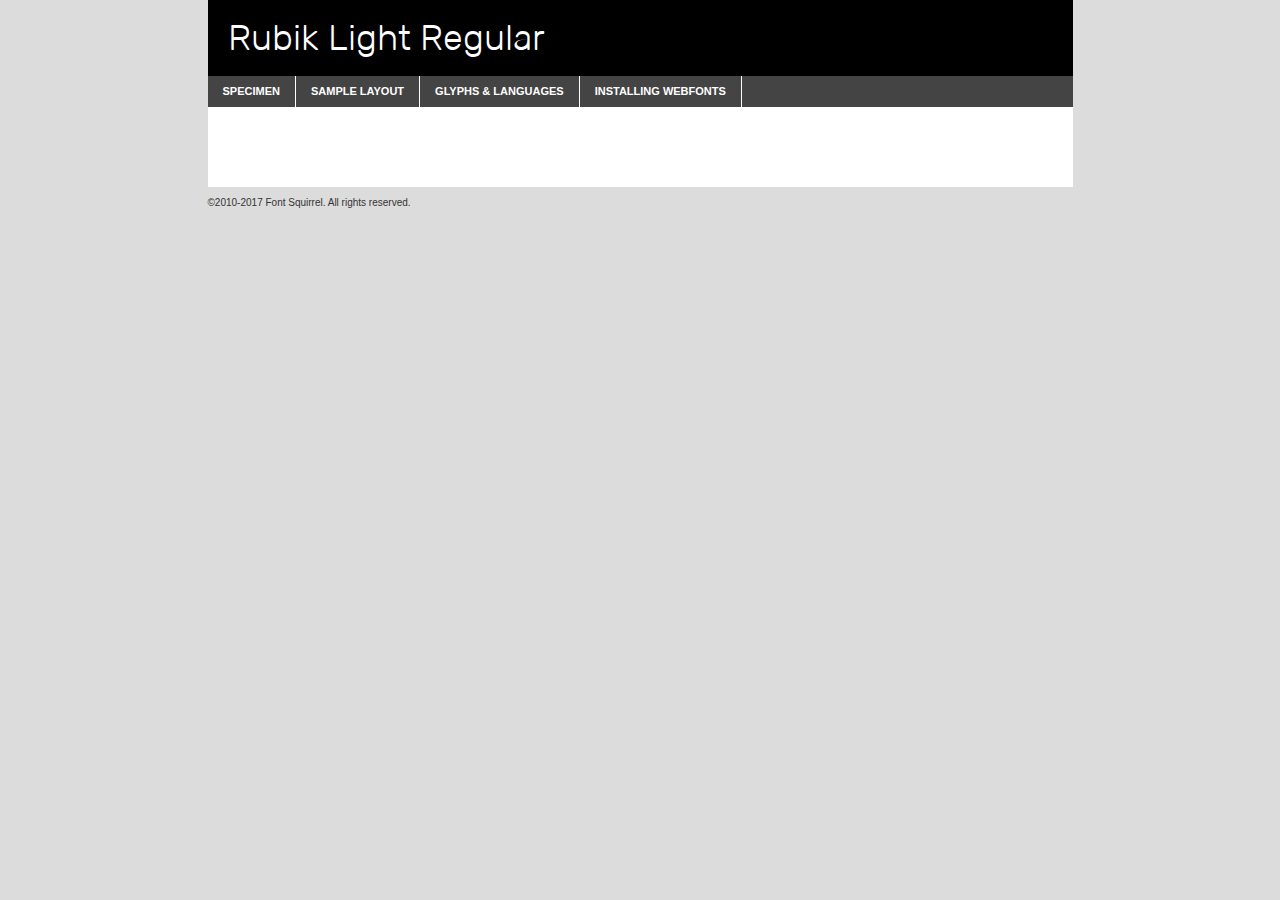
<file: style/rubik-light-demo.html>
<!DOCTYPE html PUBLIC "-//W3C//DTD XHTML 1.0 Transitional//EN"
	"http://www.w3.org/TR/xhtml1/DTD/xhtml1-transitional.dtd">

<html xmlns="http://www.w3.org/1999/xhtml" xml:lang="en" lang="en">
<head>
	<meta http-equiv="Content-Type" content="text/html; charset=utf-8" />
	<script src="http://ajax.googleapis.com/ajax/libs/jquery/1.7.2/jquery.min.js" type="text/javascript" charset="utf-8"></script>
	<script type="text/javascript">
	(function($){$.fn.easyTabs=function(option){var param=jQuery.extend({fadeSpeed:"fast",defaultContent:1,activeClass:'active'},option);$(this).each(function(){var thisId="#"+this.id;if(param.defaultContent==''){param.defaultContent=1;}
	if(typeof param.defaultContent=="number")
	{var defaultTab=$(thisId+" .tabs li:eq("+(param.defaultContent-1)+") a").attr('href').substr(1);}else{var defaultTab=param.defaultContent;}
	$(thisId+" .tabs li a").each(function(){var tabToHide=$(this).attr('href').substr(1);$("#"+tabToHide).addClass('easytabs-tab-content');});hideAll();changeContent(defaultTab);function hideAll(){$(thisId+" .easytabs-tab-content").hide();}
	function changeContent(tabId){hideAll();$(thisId+" .tabs li").removeClass(param.activeClass);$(thisId+" .tabs li a[href=#"+tabId+"]").closest('li').addClass(param.activeClass);if(param.fadeSpeed!="none")
	{$(thisId+" #"+tabId).fadeIn(param.fadeSpeed);}else{$(thisId+" #"+tabId).show();}}
	$(thisId+" .tabs li").click(function(){var tabId=$(this).find('a').attr('href').substr(1);changeContent(tabId);return false;});});}})(jQuery);
	</script>
	<link rel="stylesheet" href="specimen_files/specimen_stylesheet.css" type="text/css" charset="utf-8" />
	<link rel="stylesheet" href="stylesheet.css" type="text/css" charset="utf-8" />

	<style type="text/css">
					body{
				font-family: 'rubiklight';
							}
		</style>

	<title>Rubik Light Regular Specimen</title>
	
	
	<script type="text/javascript" charset="utf-8">
		$(document).ready(function() {
			$('#container').easyTabs({defaultContent:1});
		});
	</script>
</head>

<body>
<div id="container">
	<div id="header">
		Rubik Light Regular	</div>
	<ul class="tabs">
		<li><a href="#specimen">Specimen</a></li>
		<li><a href="#layout">Sample Layout</a></li>
				<li><a href="#glyphs">Glyphs &amp; Languages</a></li>
		<li><a href="#installing">Installing Webfonts</a></li>
		
	</ul>
	
	<div id="main_content">

		
			<div id="specimen">
		
				<div class="section">
					<div class="grid12 firstcol">
						<div class="huge">AaBb</div>
					</div>
				</div>
		
				<div class="section">
					<div class="glyph_range">A&#x200B;B&#x200b;C&#x200b;D&#x200b;E&#x200b;F&#x200b;G&#x200b;H&#x200b;I&#x200b;J&#x200b;K&#x200b;L&#x200b;M&#x200b;N&#x200b;O&#x200b;P&#x200b;Q&#x200b;R&#x200b;S&#x200b;T&#x200b;U&#x200b;V&#x200b;W&#x200b;X&#x200b;Y&#x200b;Z&#x200b;a&#x200b;b&#x200b;c&#x200b;d&#x200b;e&#x200b;f&#x200b;g&#x200b;h&#x200b;i&#x200b;j&#x200b;k&#x200b;l&#x200b;m&#x200b;n&#x200b;o&#x200b;p&#x200b;q&#x200b;r&#x200b;s&#x200b;t&#x200b;u&#x200b;v&#x200b;w&#x200b;x&#x200b;y&#x200b;z&#x200b;1&#x200b;2&#x200b;3&#x200b;4&#x200b;5&#x200b;6&#x200b;7&#x200b;8&#x200b;9&#x200b;0&#x200b;&amp;&#x200b;.&#x200b;,&#x200b;?&#x200b;!&#x200b;&#64;&#x200b;(&#x200b;)&#x200b;#&#x200b;$&#x200b;%&#x200b;*&#x200b;+&#x200b;-&#x200b;=&#x200b;:&#x200b;;</div>
				</div>
				<div class="section">
					<div class="grid12 firstcol">
						<table class="sample_table">
							<tr><td>10</td><td class="size10">abcdefghijklmnopqrstuvwxyzABCDEFGHIJKLMNOPQRSTUVWXYZ0123456789abcdefghijklmnopqrstuvwxyzABCDEFGHIJKLMNOPQRSTUVWXYZ0123456789abcdefghijklmnopqrstuvwxyzABCDEFGHIJKLMNOPQRSTUVWXYZ</td></tr>
							<tr><td>11</td><td class="size11">abcdefghijklmnopqrstuvwxyzABCDEFGHIJKLMNOPQRSTUVWXYZ0123456789abcdefghijklmnopqrstuvwxyzABCDEFGHIJKLMNOPQRSTUVWXYZ0123456789abcdefghijklmnopqrstuvwxyzABCDEFGHIJKLMNOPQRSTUVWXYZ</td></tr>
							<tr><td>12</td><td class="size12">abcdefghijklmnopqrstuvwxyzABCDEFGHIJKLMNOPQRSTUVWXYZ0123456789abcdefghijklmnopqrstuvwxyzABCDEFGHIJKLMNOPQRSTUVWXYZ0123456789abcdefghijklmnopqrstuvwxyzABCDEFGHIJKLMNOPQRSTUVWXYZ</td></tr>
							<tr><td>13</td><td class="size13">abcdefghijklmnopqrstuvwxyzABCDEFGHIJKLMNOPQRSTUVWXYZ0123456789abcdefghijklmnopqrstuvwxyzABCDEFGHIJKLMNOPQRSTUVWXYZ0123456789abcdefghijklmnopqrstuvwxyzABCDEFGHIJKLMNOPQRSTUVWXYZ</td></tr>
							<tr><td>14</td><td class="size14">abcdefghijklmnopqrstuvwxyzABCDEFGHIJKLMNOPQRSTUVWXYZ0123456789abcdefghijklmnopqrstuvwxyzABCDEFGHIJKLMNOPQRSTUVWXYZ0123456789abcdefghijklmnopqrstuvwxyzABCDEFGHIJKLMNOPQRSTUVWXYZ</td></tr>
							<tr><td>16</td><td class="size16">abcdefghijklmnopqrstuvwxyzABCDEFGHIJKLMNOPQRSTUVWXYZ0123456789abcdefghijklmnopqrstuvwxyzABCDEFGHIJKLMNOPQRSTUVWXYZ</td></tr>
							<tr><td>18</td><td class="size18">abcdefghijklmnopqrstuvwxyzABCDEFGHIJKLMNOPQRSTUVWXYZ0123456789abcdefghijklmnopqrstuvwxyzABCDEFGHIJKLMNOPQRSTUVWXYZ</td></tr>
							<tr><td>20</td><td class="size20">abcdefghijklmnopqrstuvwxyzABCDEFGHIJKLMNOPQRSTUVWXYZ0123456789abcdefghijklmnopqrstuvwxyzABCDEFGHIJKLMNOPQRSTUVWXYZ</td></tr>
							<tr><td>24</td><td class="size24">abcdefghijklmnopqrstuvwxyzABCDEFGHIJKLMNOPQRSTUVWXYZ0123456789abcdefghijklmnopqrstuvwxyzABCDEFGHIJKLMNOPQRSTUVWXYZ</td></tr>
							<tr><td>30</td><td class="size30">abcdefghijklmnopqrstuvwxyzABCDEFGHIJKLMNOPQRSTUVWXYZ0123456789abcdefghijklmnopqrstuvwxyzABCDEFGHIJKLMNOPQRSTUVWXYZ</td></tr>
							<tr><td>36</td><td class="size36">abcdefghijklmnopqrstuvwxyzABCDEFGHIJKLMNOPQRSTUVWXYZ0123456789abcdefghijklmnopqrstuvwxyzABCDEFGHIJKLMNOPQRSTUVWXYZ</td></tr>
							<tr><td>48</td><td class="size48">abcdefghijklmnopqrstuvwxyzABCDEFGHIJKLMNOPQRSTUVWXYZ0123456789abcdefghijklmnopqrstuvwxyzABCDEFGHIJKLMNOPQRSTUVWXYZ</td></tr>
							<tr><td>60</td><td class="size60">abcdefghijklmnopqrstuvwxyzABCDEFGHIJKLMNOPQRSTUVWXYZ0123456789abcdefghijklmnopqrstuvwxyzABCDEFGHIJKLMNOPQRSTUVWXYZ</td></tr>
							<tr><td>72</td><td class="size72">abcdefghijklmnopqrstuvwxyzABCDEFGHIJKLMNOPQRSTUVWXYZ0123456789abcdefghijklmnopqrstuvwxyzABCDEFGHIJKLMNOPQRSTUVWXYZ</td></tr>
							<tr><td>90</td><td class="size90">abcdefghijklmnopqrstuvwxyzABCDEFGHIJKLMNOPQRSTUVWXYZ0123456789abcdefghijklmnopqrstuvwxyzABCDEFGHIJKLMNOPQRSTUVWXYZ</td></tr>
						</table>
				
					</div>
			
				</div>
		
		
		
								<div class="section" id="bodycomparison">


										<div id="xheight">
				<div class="fontbody">&#x25FC;&#x25FC;&#x25FC;&#x25FC;&#x25FC;&#x25FC;&#x25FC;&#x25FC;&#x25FC;&#x25FC;&#x25FC;&#x25FC;&#x25FC;&#x25FC;&#x25FC;&#x25FC;&#x25FC;&#x25FC;&#x25FC;&#x25FC;&#x25FC;&#x25FC;&#x25FC;&#x25FC;&#x25FC;&#x25FC;&#x25FC;&#x25FC;&#x25FC;&#x25FC;&#x25FC;&#x25FC;&#x25FC;&#x25FC;&#x25FC;&#x25FC;&#x25FC;&#x25FC;&#x25FC;&#x25FC;&#x25FC;&#x25FC;&#x25FC;&#x25FC;&#x25FC;&#x25FC;&#x25FC;&#x25FC;&#x25FC;&#x25FC;&#x25FC;&#x25FC;&#x25FC;&#x25FC;&#x25FC;&#x25FC;&#x25FC;&#x25FC;&#x25FC;&#x25FC;&#x25FC;&#x25FC;&#x25FC;&#x25FC;&#x25FC;&#x25FC;&#x25FC;&#x25FC;&#x25FC;&#x25FC;&#x25FC;&#x25FC;&#x25FC;&#x25FC;&#x25FC;&#x25FC;&#x25FC;&#x25FC;&#x25FC;&#x25FC;&#x25FC;&#x25FC;&#x25FC;&#x25FC;&#x25FC;&#x25FC;&#x25FC;&#x25FC;&#x25FC;&#x25FC;&#x25FC;&#x25FC;&#x25FC;&#x25FC;&#x25FC;&#x25FC;&#x25FC;&#x25FC;&#x25FC;body</div><div class="arialbody">body</div><div class="verdanabody">body</div><div class="georgiabody">body</div></div>
										<div class="fontbody" style="z-index:1">
											body<span>Rubik Light Regular</span>
										</div>
										<div class="arialbody" style="z-index:1">
											body<span>Arial</span>
										</div>
										<div class="verdanabody" style="z-index:1">
											body<span>Verdana</span>
										</div>
										<div class="georgiabody" style="z-index:1">
											body<span>Georgia</span>
										</div>



								</div>
		
		
				<div class="section psample psample_row1" id="">
					
					<div class="grid2 firstcol">
						<p class="size10"><span>10.</span>Aenean lacinia bibendum nulla sed consectetur. Fusce dapibus, tellus ac cursus commodo, tortor mauris condimentum nibh, ut fermentum massa justo sit amet risus. Nullam id dolor id nibh ultricies vehicula ut id elit. Cum sociis natoque penatibus et magnis dis parturient montes, nascetur ridiculus mus. Nulla vitae elit libero, a pharetra augue.</p>
			
					</div>
					<div class="grid3">
						<p class="size11"><span>11.</span>Aenean lacinia bibendum nulla sed consectetur. Fusce dapibus, tellus ac cursus commodo, tortor mauris condimentum nibh, ut fermentum massa justo sit amet risus. Nullam id dolor id nibh ultricies vehicula ut id elit. Cum sociis natoque penatibus et magnis dis parturient montes, nascetur ridiculus mus. Nulla vitae elit libero, a pharetra augue.</p>
			
					</div>
					<div class="grid3">
						<p class="size12"><span>12.</span>Aenean lacinia bibendum nulla sed consectetur. Fusce dapibus, tellus ac cursus commodo, tortor mauris condimentum nibh, ut fermentum massa justo sit amet risus. Nullam id dolor id nibh ultricies vehicula ut id elit. Cum sociis natoque penatibus et magnis dis parturient montes, nascetur ridiculus mus. Nulla vitae elit libero, a pharetra augue.</p>
			
					</div>
					<div class="grid4">
						<p class="size13"><span>13.</span>Aenean lacinia bibendum nulla sed consectetur. Fusce dapibus, tellus ac cursus commodo, tortor mauris condimentum nibh, ut fermentum massa justo sit amet risus. Nullam id dolor id nibh ultricies vehicula ut id elit. Cum sociis natoque penatibus et magnis dis parturient montes, nascetur ridiculus mus. Nulla vitae elit libero, a pharetra augue.</p>
			
					</div>
					<div class="white_blend"></div>
					
				</div>
				<div class="section psample psample_row2" id="">
					<div class="grid3 firstcol">
						<p class="size14"><span>14.</span>Aenean lacinia bibendum nulla sed consectetur. Fusce dapibus, tellus ac cursus commodo, tortor mauris condimentum nibh, ut fermentum massa justo sit amet risus. Nullam id dolor id nibh ultricies vehicula ut id elit. Cum sociis natoque penatibus et magnis dis parturient montes, nascetur ridiculus mus. Nulla vitae elit libero, a pharetra augue.</p>
			
					</div>
					<div class="grid4">
						<p class="size16"><span>16.</span>Aenean lacinia bibendum nulla sed consectetur. Fusce dapibus, tellus ac cursus commodo, tortor mauris condimentum nibh, ut fermentum massa justo sit amet risus. Nullam id dolor id nibh ultricies vehicula ut id elit. Cum sociis natoque penatibus et magnis dis parturient montes, nascetur ridiculus mus. Nulla vitae elit libero, a pharetra augue.</p>
			
					</div>
					<div class="grid5">
						<p class="size18"><span>18.</span>Aenean lacinia bibendum nulla sed consectetur. Fusce dapibus, tellus ac cursus commodo, tortor mauris condimentum nibh, ut fermentum massa justo sit amet risus. Nullam id dolor id nibh ultricies vehicula ut id elit. Cum sociis natoque penatibus et magnis dis parturient montes, nascetur ridiculus mus. Nulla vitae elit libero, a pharetra augue.</p>
			
					</div>

					<div class="white_blend"></div>

				</div>
				
				<div class="section psample psample_row3" id="">
					<div class="grid5 firstcol">
						<p class="size20"><span>20.</span>Aenean lacinia bibendum nulla sed consectetur. Fusce dapibus, tellus ac cursus commodo, tortor mauris condimentum nibh, ut fermentum massa justo sit amet risus. Nullam id dolor id nibh ultricies vehicula ut id elit. Cum sociis natoque penatibus et magnis dis parturient montes, nascetur ridiculus mus. Nulla vitae elit libero, a pharetra augue.</p>
					</div>
					<div class="grid7">
						<p class="size24"><span>24.</span>Aenean lacinia bibendum nulla sed consectetur. Fusce dapibus, tellus ac cursus commodo, tortor mauris condimentum nibh, ut fermentum massa justo sit amet risus. Nullam id dolor id nibh ultricies vehicula ut id elit. Cum sociis natoque penatibus et magnis dis parturient montes, nascetur ridiculus mus. Nulla vitae elit libero, a pharetra augue.</p>
					</div>
					
					<div class="white_blend"></div>
					
				</div>
				
				<div class="section psample psample_row4" id="">
					<div class="grid12 firstcol">
						<p class="size30"><span>30.</span>Aenean lacinia bibendum nulla sed consectetur. Fusce dapibus, tellus ac cursus commodo, tortor mauris condimentum nibh, ut fermentum massa justo sit amet risus. Nullam id dolor id nibh ultricies vehicula ut id elit. Cum sociis natoque penatibus et magnis dis parturient montes, nascetur ridiculus mus. Nulla vitae elit libero, a pharetra augue.</p>
					</div>
					<div class="white_blend"></div>
					
				</div>
				
				
				
				<div class="section psample psample_row1 fullreverse">
					<div class="grid2 firstcol">
						<p class="size10"><span>10.</span>Aenean lacinia bibendum nulla sed consectetur. Fusce dapibus, tellus ac cursus commodo, tortor mauris condimentum nibh, ut fermentum massa justo sit amet risus. Nullam id dolor id nibh ultricies vehicula ut id elit. Cum sociis natoque penatibus et magnis dis parturient montes, nascetur ridiculus mus. Nulla vitae elit libero, a pharetra augue.</p>
			
					</div>
					<div class="grid3">
						<p class="size11"><span>11.</span>Aenean lacinia bibendum nulla sed consectetur. Fusce dapibus, tellus ac cursus commodo, tortor mauris condimentum nibh, ut fermentum massa justo sit amet risus. Nullam id dolor id nibh ultricies vehicula ut id elit. Cum sociis natoque penatibus et magnis dis parturient montes, nascetur ridiculus mus. Nulla vitae elit libero, a pharetra augue.</p>
			
					</div>
					<div class="grid3">
						<p class="size12"><span>12.</span>Aenean lacinia bibendum nulla sed consectetur. Fusce dapibus, tellus ac cursus commodo, tortor mauris condimentum nibh, ut fermentum massa justo sit amet risus. Nullam id dolor id nibh ultricies vehicula ut id elit. Cum sociis natoque penatibus et magnis dis parturient montes, nascetur ridiculus mus. Nulla vitae elit libero, a pharetra augue.</p>
			
					</div>
					<div class="grid4">
						<p class="size13"><span>13.</span>Aenean lacinia bibendum nulla sed consectetur. Fusce dapibus, tellus ac cursus commodo, tortor mauris condimentum nibh, ut fermentum massa justo sit amet risus. Nullam id dolor id nibh ultricies vehicula ut id elit. Cum sociis natoque penatibus et magnis dis parturient montes, nascetur ridiculus mus. Nulla vitae elit libero, a pharetra augue.</p>
			
					</div>
					<div class="black_blend"></div>
					
				</div>
				
				<div class="section psample psample_row2 fullreverse">
					<div class="grid3 firstcol">
						<p class="size14"><span>14.</span>Aenean lacinia bibendum nulla sed consectetur. Fusce dapibus, tellus ac cursus commodo, tortor mauris condimentum nibh, ut fermentum massa justo sit amet risus. Nullam id dolor id nibh ultricies vehicula ut id elit. Cum sociis natoque penatibus et magnis dis parturient montes, nascetur ridiculus mus. Nulla vitae elit libero, a pharetra augue.</p>
			
					</div>
					<div class="grid4">
						<p class="size16"><span>16.</span>Aenean lacinia bibendum nulla sed consectetur. Fusce dapibus, tellus ac cursus commodo, tortor mauris condimentum nibh, ut fermentum massa justo sit amet risus. Nullam id dolor id nibh ultricies vehicula ut id elit. Cum sociis natoque penatibus et magnis dis parturient montes, nascetur ridiculus mus. Nulla vitae elit libero, a pharetra augue.</p>
			
					</div>
					<div class="grid5">
						<p class="size18"><span>18.</span>Aenean lacinia bibendum nulla sed consectetur. Fusce dapibus, tellus ac cursus commodo, tortor mauris condimentum nibh, ut fermentum massa justo sit amet risus. Nullam id dolor id nibh ultricies vehicula ut id elit. Cum sociis natoque penatibus et magnis dis parturient montes, nascetur ridiculus mus. Nulla vitae elit libero, a pharetra augue.</p>
			
					</div>
					<div class="black_blend"></div>

				</div>
				
				<div class="section psample fullreverse psample_row3" id="">
					<div class="grid5 firstcol">
						<p class="size20"><span>20.</span>Aenean lacinia bibendum nulla sed consectetur. Fusce dapibus, tellus ac cursus commodo, tortor mauris condimentum nibh, ut fermentum massa justo sit amet risus. Nullam id dolor id nibh ultricies vehicula ut id elit. Cum sociis natoque penatibus et magnis dis parturient montes, nascetur ridiculus mus. Nulla vitae elit libero, a pharetra augue.</p>
					</div>
					<div class="grid7">
						<p class="size24"><span>24.</span>Aenean lacinia bibendum nulla sed consectetur. Fusce dapibus, tellus ac cursus commodo, tortor mauris condimentum nibh, ut fermentum massa justo sit amet risus. Nullam id dolor id nibh ultricies vehicula ut id elit. Cum sociis natoque penatibus et magnis dis parturient montes, nascetur ridiculus mus. Nulla vitae elit libero, a pharetra augue.</p>
					</div>
					
					<div class="black_blend"></div>
					
				</div>
				
				<div class="section psample fullreverse psample_row4" id="" style="border-bottom: 20px #000 solid;">
					<div class="grid12 firstcol">
						<p class="size30"><span>30.</span>Aenean lacinia bibendum nulla sed consectetur. Fusce dapibus, tellus ac cursus commodo, tortor mauris condimentum nibh, ut fermentum massa justo sit amet risus. Nullam id dolor id nibh ultricies vehicula ut id elit. Cum sociis natoque penatibus et magnis dis parturient montes, nascetur ridiculus mus. Nulla vitae elit libero, a pharetra augue.</p>
					</div>
					<div class="black_blend"></div>
					
				</div>
				
				
				
				
			</div>
			
			<div id="layout">
				
				<div class="section">
					
					<div class="grid12 firstcol">
						<h1>Lorem Ipsum Dolor</h1>
						<h2>Etiam porta sem malesuada magna mollis euismod</h2>
						
						<p class="byline">By <a href="#link">Aenean Lacinia</a></p>
					</div>
				</div>
				<div class="section">
					<div class="grid8 firstcol">
						<p class="large">Donec sed odio dui. Morbi leo risus, porta ac consectetur ac, vestibulum at eros. Fusce dapibus, tellus ac cursus commodo, tortor mauris condimentum nibh, ut fermentum massa justo sit amet risus. </p>

						
						<h3>Pellentesque ornare sem</h3>

						<p>Maecenas sed diam eget risus varius blandit sit amet non magna. Maecenas faucibus mollis interdum. Donec ullamcorper nulla non metus auctor fringilla. Nullam id dolor id nibh ultricies vehicula ut id elit. Nullam id dolor id nibh ultricies vehicula ut id elit. </p>

						<p>Aenean eu leo quam. Pellentesque ornare sem lacinia quam venenatis vestibulum. Lorem ipsum dolor sit amet, consectetur adipiscing elit. Cum sociis natoque penatibus et magnis dis parturient montes, nascetur ridiculus mus. </p>

						<p>Nulla vitae elit libero, a pharetra augue. Praesent commodo cursus magna, vel scelerisque nisl consectetur et. Aenean lacinia bibendum nulla sed consectetur. </p>

						<p>Nullam quis risus eget urna mollis ornare vel eu leo. Nullam quis risus eget urna mollis ornare vel eu leo. Maecenas sed diam eget risus varius blandit sit amet non magna. Donec ullamcorper nulla non metus auctor fringilla. </p>

						<h3>Cras mattis consectetur</h3>

						<p>Aenean eu leo quam. Pellentesque ornare sem lacinia quam venenatis vestibulum. Aenean lacinia bibendum nulla sed consectetur. Integer posuere erat a ante venenatis dapibus posuere velit aliquet. Cras mattis consectetur purus sit amet fermentum. </p>

						<p>Nullam id dolor id nibh ultricies vehicula ut id elit. Nullam quis risus eget urna mollis ornare vel eu leo. Cras mattis consectetur purus sit amet fermentum.</p>
					</div>
					
					<div class="grid4 sidebar">
						
						<div class="box reverse">
							<p class="last">Nullam quis risus eget urna mollis ornare vel eu leo. Donec ullamcorper nulla non metus auctor fringilla. Cras mattis consectetur purus sit amet fermentum. Sed posuere consectetur est at lobortis. Lorem ipsum dolor sit amet, consectetur adipiscing elit. </p>
						</div>
						
						<p class="caption">Maecenas sed diam eget risus varius.</p>

						<p>Vestibulum id ligula porta felis euismod semper. Integer posuere erat a ante venenatis dapibus posuere velit aliquet. Vestibulum id ligula porta felis euismod semper. Sed posuere consectetur est at lobortis. Maecenas sed diam eget risus varius blandit sit amet non magna. Fusce dapibus, tellus ac cursus commodo, tortor mauris condimentum nibh, ut fermentum massa justo sit amet risus. </p>

					

						<p>Duis mollis, est non commodo luctus, nisi erat porttitor ligula, eget lacinia odio sem nec elit. Aenean lacinia bibendum nulla sed consectetur. Vivamus sagittis lacus vel augue laoreet rutrum faucibus dolor auctor. Aenean lacinia bibendum nulla sed consectetur. Nullam quis risus eget urna mollis ornare vel eu leo. </p>

						<p>Praesent commodo cursus magna, vel scelerisque nisl consectetur et. Donec ullamcorper nulla non metus auctor fringilla. Maecenas faucibus mollis interdum. Fusce dapibus, tellus ac cursus commodo, tortor mauris condimentum nibh, ut fermentum massa justo sit amet risus. </p>

					</div>
				</div>
				
			</div>


			



		<div id="glyphs">
			<div class="section">
				<div class="grid12 firstcol">
			
				<h1>Language Support</h1>
				<p>The subset of Rubik Light Regular in this kit supports the following languages:<br />
			
					English, Arrernte, Bislama, Cebuano, Fijian, Gilbertese, Hmong, Ibanag, Iloko_ilokano, Interglossa_glosa, Interlingua, Lojban, Manx, Norfolk_pitcairnese, Oromo, Rotokas, Samoan, Sardinian, Seychelles_creole, Shona, Somali, Southern_ndebele, Swahili, Swati_swazi, Tok_pisin, Warlpiri, Xhosa, Zulu, Latinbasic, Ubasic, Demo				</p>
				<h1>Glyph Chart</h1>
				<p>The subset of Rubik Light Regular in this kit includes all the glyphs listed below. Unicode entities are included above each glyph to help you insert individual characters into your layout.</p>
				<div id="glyph_chart">
			
																														 <div><p>&amp;#13;</p>&#13;</div>
																				 <div><p>&amp;#32;</p>&#32;</div>
																				 <div><p>&amp;#33;</p>&#33;</div>
																				 <div><p>&amp;#34;</p>&#34;</div>
																				 <div><p>&amp;#35;</p>&#35;</div>
																				 <div><p>&amp;#36;</p>&#36;</div>
																				 <div><p>&amp;#37;</p>&#37;</div>
																				 <div><p>&amp;#38;</p>&#38;</div>
																				 <div><p>&amp;#39;</p>&#39;</div>
																				 <div><p>&amp;#40;</p>&#40;</div>
																				 <div><p>&amp;#41;</p>&#41;</div>
																				 <div><p>&amp;#42;</p>&#42;</div>
																				 <div><p>&amp;#43;</p>&#43;</div>
																				 <div><p>&amp;#44;</p>&#44;</div>
																				 <div><p>&amp;#45;</p>&#45;</div>
																				 <div><p>&amp;#46;</p>&#46;</div>
																				 <div><p>&amp;#47;</p>&#47;</div>
																				 <div><p>&amp;#48;</p>&#48;</div>
																				 <div><p>&amp;#49;</p>&#49;</div>
																				 <div><p>&amp;#50;</p>&#50;</div>
																				 <div><p>&amp;#51;</p>&#51;</div>
																				 <div><p>&amp;#52;</p>&#52;</div>
																				 <div><p>&amp;#53;</p>&#53;</div>
																				 <div><p>&amp;#54;</p>&#54;</div>
																				 <div><p>&amp;#55;</p>&#55;</div>
																				 <div><p>&amp;#56;</p>&#56;</div>
																				 <div><p>&amp;#57;</p>&#57;</div>
																				 <div><p>&amp;#58;</p>&#58;</div>
																				 <div><p>&amp;#59;</p>&#59;</div>
																				 <div><p>&amp;#60;</p>&#60;</div>
																				 <div><p>&amp;#61;</p>&#61;</div>
																				 <div><p>&amp;#62;</p>&#62;</div>
																				 <div><p>&amp;#63;</p>&#63;</div>
																				 <div><p>&amp;#64;</p>&#64;</div>
																				 <div><p>&amp;#65;</p>&#65;</div>
																				 <div><p>&amp;#66;</p>&#66;</div>
																				 <div><p>&amp;#67;</p>&#67;</div>
																				 <div><p>&amp;#68;</p>&#68;</div>
																				 <div><p>&amp;#69;</p>&#69;</div>
																				 <div><p>&amp;#70;</p>&#70;</div>
																				 <div><p>&amp;#71;</p>&#71;</div>
																				 <div><p>&amp;#72;</p>&#72;</div>
																				 <div><p>&amp;#73;</p>&#73;</div>
																				 <div><p>&amp;#74;</p>&#74;</div>
																				 <div><p>&amp;#75;</p>&#75;</div>
																				 <div><p>&amp;#76;</p>&#76;</div>
																				 <div><p>&amp;#77;</p>&#77;</div>
																				 <div><p>&amp;#78;</p>&#78;</div>
																				 <div><p>&amp;#79;</p>&#79;</div>
																				 <div><p>&amp;#80;</p>&#80;</div>
																				 <div><p>&amp;#81;</p>&#81;</div>
																				 <div><p>&amp;#82;</p>&#82;</div>
																				 <div><p>&amp;#83;</p>&#83;</div>
																				 <div><p>&amp;#84;</p>&#84;</div>
																				 <div><p>&amp;#85;</p>&#85;</div>
																				 <div><p>&amp;#86;</p>&#86;</div>
																				 <div><p>&amp;#87;</p>&#87;</div>
																				 <div><p>&amp;#88;</p>&#88;</div>
																				 <div><p>&amp;#89;</p>&#89;</div>
																				 <div><p>&amp;#90;</p>&#90;</div>
																				 <div><p>&amp;#91;</p>&#91;</div>
																				 <div><p>&amp;#92;</p>&#92;</div>
																				 <div><p>&amp;#93;</p>&#93;</div>
																				 <div><p>&amp;#94;</p>&#94;</div>
																				 <div><p>&amp;#95;</p>&#95;</div>
																				 <div><p>&amp;#96;</p>&#96;</div>
																				 <div><p>&amp;#97;</p>&#97;</div>
																				 <div><p>&amp;#98;</p>&#98;</div>
																				 <div><p>&amp;#99;</p>&#99;</div>
																				 <div><p>&amp;#100;</p>&#100;</div>
																				 <div><p>&amp;#101;</p>&#101;</div>
																				 <div><p>&amp;#102;</p>&#102;</div>
																				 <div><p>&amp;#103;</p>&#103;</div>
																				 <div><p>&amp;#104;</p>&#104;</div>
																				 <div><p>&amp;#105;</p>&#105;</div>
																				 <div><p>&amp;#106;</p>&#106;</div>
																				 <div><p>&amp;#107;</p>&#107;</div>
																				 <div><p>&amp;#108;</p>&#108;</div>
																				 <div><p>&amp;#109;</p>&#109;</div>
																				 <div><p>&amp;#110;</p>&#110;</div>
																				 <div><p>&amp;#111;</p>&#111;</div>
																				 <div><p>&amp;#112;</p>&#112;</div>
																				 <div><p>&amp;#113;</p>&#113;</div>
																				 <div><p>&amp;#114;</p>&#114;</div>
																				 <div><p>&amp;#115;</p>&#115;</div>
																				 <div><p>&amp;#116;</p>&#116;</div>
																				 <div><p>&amp;#117;</p>&#117;</div>
																				 <div><p>&amp;#118;</p>&#118;</div>
																				 <div><p>&amp;#119;</p>&#119;</div>
																				 <div><p>&amp;#120;</p>&#120;</div>
																				 <div><p>&amp;#121;</p>&#121;</div>
																				 <div><p>&amp;#122;</p>&#122;</div>
																				 <div><p>&amp;#123;</p>&#123;</div>
																				 <div><p>&amp;#124;</p>&#124;</div>
																				 <div><p>&amp;#125;</p>&#125;</div>
																				 <div><p>&amp;#126;</p>&#126;</div>
																				 <div><p>&amp;#160;</p>&#160;</div>
																				 <div><p>&amp;#162;</p>&#162;</div>
																				 <div><p>&amp;#163;</p>&#163;</div>
																				 <div><p>&amp;#164;</p>&#164;</div>
																				 <div><p>&amp;#165;</p>&#165;</div>
																				 <div><p>&amp;#166;</p>&#166;</div>
																				 <div><p>&amp;#167;</p>&#167;</div>
																				 <div><p>&amp;#168;</p>&#168;</div>
																				 <div><p>&amp;#169;</p>&#169;</div>
																				 <div><p>&amp;#170;</p>&#170;</div>
																				 <div><p>&amp;#171;</p>&#171;</div>
																				 <div><p>&amp;#172;</p>&#172;</div>
																				 <div><p>&amp;#174;</p>&#174;</div>
																				 <div><p>&amp;#175;</p>&#175;</div>
																				 <div><p>&amp;#176;</p>&#176;</div>
																				 <div><p>&amp;#177;</p>&#177;</div>
																				 <div><p>&amp;#180;</p>&#180;</div>
																				 <div><p>&amp;#181;</p>&#181;</div>
																				 <div><p>&amp;#182;</p>&#182;</div>
																				 <div><p>&amp;#183;</p>&#183;</div>
																				 <div><p>&amp;#184;</p>&#184;</div>
																				 <div><p>&amp;#186;</p>&#186;</div>
																				 <div><p>&amp;#187;</p>&#187;</div>
																				 <div><p>&amp;#198;</p>&#198;</div>
																				 <div><p>&amp;#199;</p>&#199;</div>
																				 <div><p>&amp;#208;</p>&#208;</div>
																				 <div><p>&amp;#215;</p>&#215;</div>
																				 <div><p>&amp;#216;</p>&#216;</div>
																				 <div><p>&amp;#222;</p>&#222;</div>
																				 <div><p>&amp;#223;</p>&#223;</div>
																				 <div><p>&amp;#230;</p>&#230;</div>
																				 <div><p>&amp;#231;</p>&#231;</div>
																				 <div><p>&amp;#240;</p>&#240;</div>
																				 <div><p>&amp;#247;</p>&#247;</div>
																				 <div><p>&amp;#248;</p>&#248;</div>
																				 <div><p>&amp;#254;</p>&#254;</div>
																				 <div><p>&amp;#260;</p>&#260;</div>
																				 <div><p>&amp;#261;</p>&#261;</div>
																				 <div><p>&amp;#272;</p>&#272;</div>
																				 <div><p>&amp;#273;</p>&#273;</div>
																				 <div><p>&amp;#280;</p>&#280;</div>
																				 <div><p>&amp;#281;</p>&#281;</div>
																				 <div><p>&amp;#294;</p>&#294;</div>
																				 <div><p>&amp;#295;</p>&#295;</div>
																				 <div><p>&amp;#302;</p>&#302;</div>
																				 <div><p>&amp;#303;</p>&#303;</div>
																				 <div><p>&amp;#305;</p>&#305;</div>
																				 <div><p>&amp;#306;</p>&#306;</div>
																				 <div><p>&amp;#312;</p>&#312;</div>
																				 <div><p>&amp;#321;</p>&#321;</div>
																				 <div><p>&amp;#322;</p>&#322;</div>
																				 <div><p>&amp;#330;</p>&#330;</div>
																				 <div><p>&amp;#331;</p>&#331;</div>
																				 <div><p>&amp;#338;</p>&#338;</div>
																				 <div><p>&amp;#339;</p>&#339;</div>
																				 <div><p>&amp;#350;</p>&#350;</div>
																				 <div><p>&amp;#351;</p>&#351;</div>
																				 <div><p>&amp;#358;</p>&#358;</div>
																				 <div><p>&amp;#359;</p>&#359;</div>
																				 <div><p>&amp;#370;</p>&#370;</div>
																				 <div><p>&amp;#371;</p>&#371;</div>
																				 <div><p>&amp;#383;</p>&#383;</div>
																				 <div><p>&amp;#402;</p>&#402;</div>
																				 <div><p>&amp;#567;</p>&#567;</div>
																				 <div><p>&amp;#710;</p>&#710;</div>
																				 <div><p>&amp;#711;</p>&#711;</div>
																				 <div><p>&amp;#728;</p>&#728;</div>
																				 <div><p>&amp;#729;</p>&#729;</div>
																				 <div><p>&amp;#730;</p>&#730;</div>
																				 <div><p>&amp;#731;</p>&#731;</div>
																				 <div><p>&amp;#732;</p>&#732;</div>
																				 <div><p>&amp;#733;</p>&#733;</div>
																				 <div><p>&amp;#1026;</p>&#1026;</div>
																				 <div><p>&amp;#1028;</p>&#1028;</div>
																				 <div><p>&amp;#1033;</p>&#1033;</div>
																				 <div><p>&amp;#1034;</p>&#1034;</div>
																				 <div><p>&amp;#1035;</p>&#1035;</div>
																				 <div><p>&amp;#1039;</p>&#1039;</div>
																				 <div><p>&amp;#1041;</p>&#1041;</div>
																				 <div><p>&amp;#1043;</p>&#1043;</div>
																				 <div><p>&amp;#1044;</p>&#1044;</div>
																				 <div><p>&amp;#1046;</p>&#1046;</div>
																				 <div><p>&amp;#1047;</p>&#1047;</div>
																				 <div><p>&amp;#1051;</p>&#1051;</div>
																				 <div><p>&amp;#1055;</p>&#1055;</div>
																				 <div><p>&amp;#1059;</p>&#1059;</div>
																				 <div><p>&amp;#1060;</p>&#1060;</div>
																				 <div><p>&amp;#1062;</p>&#1062;</div>
																				 <div><p>&amp;#1063;</p>&#1063;</div>
																				 <div><p>&amp;#1064;</p>&#1064;</div>
																				 <div><p>&amp;#1065;</p>&#1065;</div>
																				 <div><p>&amp;#1066;</p>&#1066;</div>
																				 <div><p>&amp;#1067;</p>&#1067;</div>
																				 <div><p>&amp;#1068;</p>&#1068;</div>
																				 <div><p>&amp;#1069;</p>&#1069;</div>
																				 <div><p>&amp;#1070;</p>&#1070;</div>
																				 <div><p>&amp;#1073;</p>&#1073;</div>
																				 <div><p>&amp;#1074;</p>&#1074;</div>
																				 <div><p>&amp;#1075;</p>&#1075;</div>
																				 <div><p>&amp;#1076;</p>&#1076;</div>
																				 <div><p>&amp;#1078;</p>&#1078;</div>
																				 <div><p>&amp;#1079;</p>&#1079;</div>
																				 <div><p>&amp;#1080;</p>&#1080;</div>
																				 <div><p>&amp;#1082;</p>&#1082;</div>
																				 <div><p>&amp;#1083;</p>&#1083;</div>
																				 <div><p>&amp;#1084;</p>&#1084;</div>
																				 <div><p>&amp;#1085;</p>&#1085;</div>
																				 <div><p>&amp;#1087;</p>&#1087;</div>
																				 <div><p>&amp;#1090;</p>&#1090;</div>
																				 <div><p>&amp;#1091;</p>&#1091;</div>
																				 <div><p>&amp;#1092;</p>&#1092;</div>
																				 <div><p>&amp;#1094;</p>&#1094;</div>
																				 <div><p>&amp;#1095;</p>&#1095;</div>
																				 <div><p>&amp;#1096;</p>&#1096;</div>
																				 <div><p>&amp;#1097;</p>&#1097;</div>
																				 <div><p>&amp;#1098;</p>&#1098;</div>
																				 <div><p>&amp;#1099;</p>&#1099;</div>
																				 <div><p>&amp;#1100;</p>&#1100;</div>
																				 <div><p>&amp;#1101;</p>&#1101;</div>
																				 <div><p>&amp;#1102;</p>&#1102;</div>
																				 <div><p>&amp;#1103;</p>&#1103;</div>
																				 <div><p>&amp;#1106;</p>&#1106;</div>
																				 <div><p>&amp;#1108;</p>&#1108;</div>
																				 <div><p>&amp;#1113;</p>&#1113;</div>
																				 <div><p>&amp;#1114;</p>&#1114;</div>
																				 <div><p>&amp;#1115;</p>&#1115;</div>
																				 <div><p>&amp;#1119;</p>&#1119;</div>
																				 <div><p>&amp;#1168;</p>&#1168;</div>
																				 <div><p>&amp;#1169;</p>&#1169;</div>
																				 <div><p>&amp;#1488;</p>&#1488;</div>
																				 <div><p>&amp;#1489;</p>&#1489;</div>
																				 <div><p>&amp;#1490;</p>&#1490;</div>
																				 <div><p>&amp;#1491;</p>&#1491;</div>
																				 <div><p>&amp;#1492;</p>&#1492;</div>
																				 <div><p>&amp;#1493;</p>&#1493;</div>
																				 <div><p>&amp;#1494;</p>&#1494;</div>
																				 <div><p>&amp;#1495;</p>&#1495;</div>
																				 <div><p>&amp;#1496;</p>&#1496;</div>
																				 <div><p>&amp;#1497;</p>&#1497;</div>
																				 <div><p>&amp;#1498;</p>&#1498;</div>
																				 <div><p>&amp;#1499;</p>&#1499;</div>
																				 <div><p>&amp;#1500;</p>&#1500;</div>
																				 <div><p>&amp;#1501;</p>&#1501;</div>
																				 <div><p>&amp;#1502;</p>&#1502;</div>
																				 <div><p>&amp;#1503;</p>&#1503;</div>
																				 <div><p>&amp;#1504;</p>&#1504;</div>
																				 <div><p>&amp;#1505;</p>&#1505;</div>
																				 <div><p>&amp;#1506;</p>&#1506;</div>
																				 <div><p>&amp;#1507;</p>&#1507;</div>
																				 <div><p>&amp;#1508;</p>&#1508;</div>
																				 <div><p>&amp;#1509;</p>&#1509;</div>
																				 <div><p>&amp;#1510;</p>&#1510;</div>
																				 <div><p>&amp;#1511;</p>&#1511;</div>
																				 <div><p>&amp;#1512;</p>&#1512;</div>
																				 <div><p>&amp;#1513;</p>&#1513;</div>
																				 <div><p>&amp;#1514;</p>&#1514;</div>
																				 <div><p>&amp;#8211;</p>&#8211;</div>
																				 <div><p>&amp;#8212;</p>&#8212;</div>
																				 <div><p>&amp;#8216;</p>&#8216;</div>
																				 <div><p>&amp;#8217;</p>&#8217;</div>
																				 <div><p>&amp;#8218;</p>&#8218;</div>
																				 <div><p>&amp;#8220;</p>&#8220;</div>
																				 <div><p>&amp;#8221;</p>&#8221;</div>
																				 <div><p>&amp;#8222;</p>&#8222;</div>
																				 <div><p>&amp;#8224;</p>&#8224;</div>
																				 <div><p>&amp;#8225;</p>&#8225;</div>
																				 <div><p>&amp;#8226;</p>&#8226;</div>
																				 <div><p>&amp;#8240;</p>&#8240;</div>
																				 <div><p>&amp;#8249;</p>&#8249;</div>
																				 <div><p>&amp;#8250;</p>&#8250;</div>
																				 <div><p>&amp;#8260;</p>&#8260;</div>
																				 <div><p>&amp;#8320;</p>&#8320;</div>
																				 <div><p>&amp;#8321;</p>&#8321;</div>
																				 <div><p>&amp;#8322;</p>&#8322;</div>
																				 <div><p>&amp;#8323;</p>&#8323;</div>
																				 <div><p>&amp;#8324;</p>&#8324;</div>
																				 <div><p>&amp;#8325;</p>&#8325;</div>
																				 <div><p>&amp;#8326;</p>&#8326;</div>
																				 <div><p>&amp;#8327;</p>&#8327;</div>
																				 <div><p>&amp;#8328;</p>&#8328;</div>
																				 <div><p>&amp;#8329;</p>&#8329;</div>
																				 <div><p>&amp;#8333;</p>&#8333;</div>
																				 <div><p>&amp;#8334;</p>&#8334;</div>
																				 <div><p>&amp;#8362;</p>&#8362;</div>
																				 <div><p>&amp;#8364;</p>&#8364;</div>
																				 <div><p>&amp;#8381;</p>&#8381;</div>
																				 <div><p>&amp;#8470;</p>&#8470;</div>
																				 <div><p>&amp;#8482;</p>&#8482;</div>
																				 <div><p>&amp;#8494;</p>&#8494;</div>
																				 <div><p>&amp;#8706;</p>&#8706;</div>
																				 <div><p>&amp;#8710;</p>&#8710;</div>
																				 <div><p>&amp;#8719;</p>&#8719;</div>
																				 <div><p>&amp;#8721;</p>&#8721;</div>
																				 <div><p>&amp;#8722;</p>&#8722;</div>
																				 <div><p>&amp;#8730;</p>&#8730;</div>
																				 <div><p>&amp;#8734;</p>&#8734;</div>
																				 <div><p>&amp;#8747;</p>&#8747;</div>
																				 <div><p>&amp;#8776;</p>&#8776;</div>
																				 <div><p>&amp;#8800;</p>&#8800;</div>
																				 <div><p>&amp;#8804;</p>&#8804;</div>
																				 <div><p>&amp;#8805;</p>&#8805;</div>
																				 <div><p>&amp;#9674;</p>&#9674;</div>
																				 <div><p>&amp;#9724;</p>&#9724;</div>
																				 <div><p>&amp;#63171;</p>&#63171;</div>
																				 <div><p>&amp;#63177;</p>&#63177;</div>
																				 <div><p>&amp;#63178;</p>&#63178;</div>
																				 <div><p>&amp;#63179;</p>&#63179;</div>
																				 <div><p>&amp;#63182;</p>&#63182;</div>
																				 <div><p>&amp;#63183;</p>&#63183;</div>
																				 <div><p>&amp;#63184;</p>&#63184;</div>
																				 <div><p>&amp;#64256;</p>&#64256;</div>
																				 <div><p>&amp;#64257;</p>&#64257;</div>
																				 <div><p>&amp;#64258;</p>&#64258;</div>
																				 <div><p>&amp;#64259;</p>&#64259;</div>
																				 <div><p>&amp;#64260;</p>&#64260;</div>
																				 <div><p>&amp;#64298;</p>&#64298;</div>
																				 <div><p>&amp;#64299;</p>&#64299;</div>
																				 <div><p>&amp;#64300;</p>&#64300;</div>
																				 <div><p>&amp;#64301;</p>&#64301;</div>
																				 <div><p>&amp;#64305;</p>&#64305;</div>
																				 <div><p>&amp;#64306;</p>&#64306;</div>
																				 <div><p>&amp;#64307;</p>&#64307;</div>
																				 <div><p>&amp;#64308;</p>&#64308;</div>
																				 <div><p>&amp;#64309;</p>&#64309;</div>
																				 <div><p>&amp;#64310;</p>&#64310;</div>
																				 <div><p>&amp;#64312;</p>&#64312;</div>
																				 <div><p>&amp;#64313;</p>&#64313;</div>
																				 <div><p>&amp;#64314;</p>&#64314;</div>
																				 <div><p>&amp;#64315;</p>&#64315;</div>
																				 <div><p>&amp;#64316;</p>&#64316;</div>
																				 <div><p>&amp;#64318;</p>&#64318;</div>
																				 <div><p>&amp;#64320;</p>&#64320;</div>
																				 <div><p>&amp;#64321;</p>&#64321;</div>
																				 <div><p>&amp;#64324;</p>&#64324;</div>
																				 <div><p>&amp;#64326;</p>&#64326;</div>
																				 <div><p>&amp;#64327;</p>&#64327;</div>
																				 <div><p>&amp;#64329;</p>&#64329;</div>
																				 <div><p>&amp;#64330;</p>&#64330;</div>
																																																																																																																																																																																																																																																																																																																																																																																																																																																																</div>	
				</div>
		
		
			</div>
		</div>
		
		
		<div id="specs">
			
		</div>
	
		<div id="installing">
			<div class="section">
				<div class="grid7 firstcol">
					<h1>Installing Webfonts</h1>
					
					<p>Webfonts are supported by all major browser platforms but not all in the same way. There are currently four different font formats that must be included in order to target all browsers. This includes TTF, WOFF, EOT and SVG.</p>
					
					<h2>1. Upload your webfonts</h2>
					<p>You must upload your webfont kit to your website. They should be in or near the same directory as your CSS files.</p>
					
					<h2>2. Include the webfont stylesheet</h2>
					<p>A special CSS @font-face declaration helps the various browsers select the appropriate font it needs without causing you a bunch of headaches. Learn more about this syntax by reading the <a href="https://www.fontspring.com/blog/further-hardening-of-the-bulletproof-syntax">Fontspring blog post</a> about it. The code for it is as follows:</p>


<code>
@font-face{ 
	font-family: 'MyWebFont';
	src: url('WebFont.eot');
	src: url('WebFont.eot?#iefix') format('embedded-opentype'),
	     url('WebFont.woff') format('woff'),
	     url('WebFont.ttf') format('truetype'),
	     url('WebFont.svg#webfont') format('svg');
}
</code>

	<p>We've already gone ahead and generated the code for you. All you have to do is link to the stylesheet in your HTML, like this:</p>
	<code>&lt;link rel=&quot;stylesheet&quot; href=&quot;stylesheet.css&quot; type=&quot;text/css&quot; charset=&quot;utf-8&quot; /&gt;</code>

					<h2>3. Modify your own stylesheet</h2>
					<p>To take advantage of your new fonts, you must tell your stylesheet to use them. Look at the original @font-face declaration above and find the property called "font-family." The name linked there will be what you use to reference the font. Prepend that webfont name to the font stack in the "font-family" property, inside the selector you want to change. For example:</p>
<code>p { font-family: 'WebFont', Arial, sans-serif; }</code>

<h2>4. Test</h2>
<p>Getting webfonts to work cross-browser <em>can</em> be tricky. Use the information in the sidebar to help you if you find that fonts aren't loading in a particular browser.</p>
				</div>
				
				<div class="grid5 sidebar">
					<div class="box">
						<h2>Troubleshooting<br />Font-Face Problems</h2>
						<p>Having trouble getting your webfonts to load in your new website? Here are some tips to sort out what might be the problem.</p>

						<h3>Fonts not showing in any browser</h3>

						<p>This sounds like you need to work on the plumbing. You either did not upload the fonts to the correct directory, or you did not link the fonts properly in the CSS. If you've confirmed that all this is correct and you still have a problem, take a look at your .htaccess file and see if requests are getting intercepted.</p>

						<h3>Fonts not loading in iPhone or iPad</h3>

						<p>The most common problem here is that you are serving the fonts from an IIS server. IIS refuses to serve files that have unknown MIME types. If that is the case, you must set the MIME type for SVG to "image/svg+xml" in the server settings. Follow these instructions from Microsoft if you need help.</p>

						<h3>Fonts not loading in Firefox</h3>

						<p>The primary reason for this failure? You are still using a version Firefox older than 3.5. So upgrade already! If that isn't it, then you are very likely serving fonts from a different domain. Firefox requires that all font assets be served from the same domain. Lastly it is possible that you need to add WOFF to your list of MIME types (if you are serving via IIS.)</p>

						<h3>Fonts not loading in IE</h3>

						<p>Are you looking at Internet Explorer on an actual Windows machine or are you cheating by using a service like Adobe BrowserLab? Many of these screenshot services do not render @font-face for IE. Best to test it on a real machine.</p>

						<h3>Fonts not loading in IE9</h3>

						<p>IE9, like Firefox, requires that fonts be served from the same domain as the website. Make sure that is the case.</p>
					</div>
				</div>
			</div>
			
		</div>
	
	</div>
	<div id="footer">
		<p>&copy;2010-2017 Font Squirrel. All rights reserved.</p>
	</div>
</div>
</body>
</html>
</file>
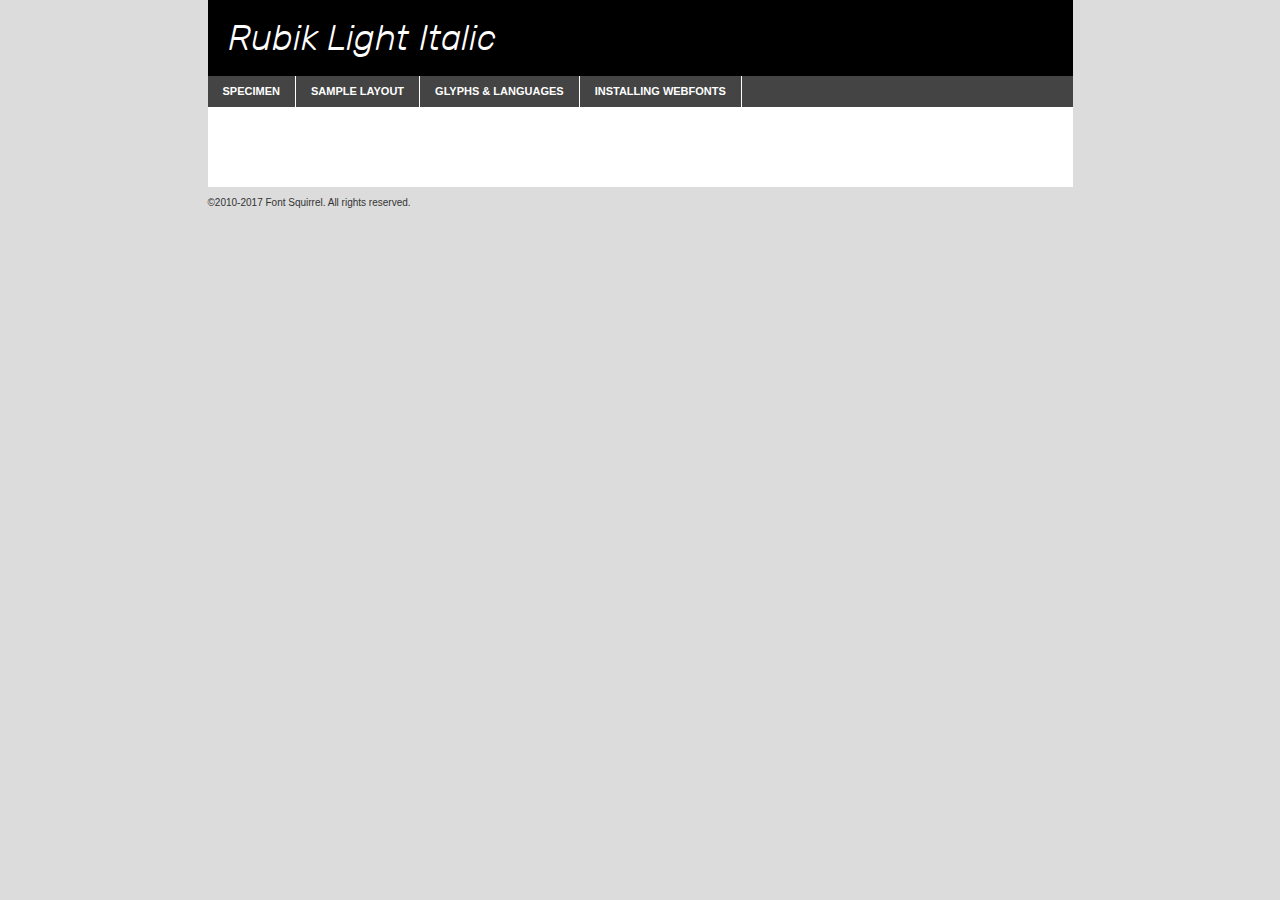
<file: style/rubik-lightitalic-demo.html>
<!DOCTYPE html PUBLIC "-//W3C//DTD XHTML 1.0 Transitional//EN"
	"http://www.w3.org/TR/xhtml1/DTD/xhtml1-transitional.dtd">

<html xmlns="http://www.w3.org/1999/xhtml" xml:lang="en" lang="en">
<head>
	<meta http-equiv="Content-Type" content="text/html; charset=utf-8" />
	<script src="http://ajax.googleapis.com/ajax/libs/jquery/1.7.2/jquery.min.js" type="text/javascript" charset="utf-8"></script>
	<script type="text/javascript">
	(function($){$.fn.easyTabs=function(option){var param=jQuery.extend({fadeSpeed:"fast",defaultContent:1,activeClass:'active'},option);$(this).each(function(){var thisId="#"+this.id;if(param.defaultContent==''){param.defaultContent=1;}
	if(typeof param.defaultContent=="number")
	{var defaultTab=$(thisId+" .tabs li:eq("+(param.defaultContent-1)+") a").attr('href').substr(1);}else{var defaultTab=param.defaultContent;}
	$(thisId+" .tabs li a").each(function(){var tabToHide=$(this).attr('href').substr(1);$("#"+tabToHide).addClass('easytabs-tab-content');});hideAll();changeContent(defaultTab);function hideAll(){$(thisId+" .easytabs-tab-content").hide();}
	function changeContent(tabId){hideAll();$(thisId+" .tabs li").removeClass(param.activeClass);$(thisId+" .tabs li a[href=#"+tabId+"]").closest('li').addClass(param.activeClass);if(param.fadeSpeed!="none")
	{$(thisId+" #"+tabId).fadeIn(param.fadeSpeed);}else{$(thisId+" #"+tabId).show();}}
	$(thisId+" .tabs li").click(function(){var tabId=$(this).find('a').attr('href').substr(1);changeContent(tabId);return false;});});}})(jQuery);
	</script>
	<link rel="stylesheet" href="specimen_files/specimen_stylesheet.css" type="text/css" charset="utf-8" />
	<link rel="stylesheet" href="stylesheet.css" type="text/css" charset="utf-8" />

	<style type="text/css">
					body{
				font-family: 'rubiklight_italic';
							}
		</style>

	<title>Rubik Light Italic Specimen</title>
	
	
	<script type="text/javascript" charset="utf-8">
		$(document).ready(function() {
			$('#container').easyTabs({defaultContent:1});
		});
	</script>
</head>

<body>
<div id="container">
	<div id="header">
		Rubik Light Italic	</div>
	<ul class="tabs">
		<li><a href="#specimen">Specimen</a></li>
		<li><a href="#layout">Sample Layout</a></li>
				<li><a href="#glyphs">Glyphs &amp; Languages</a></li>
		<li><a href="#installing">Installing Webfonts</a></li>
		
	</ul>
	
	<div id="main_content">

		
			<div id="specimen">
		
				<div class="section">
					<div class="grid12 firstcol">
						<div class="huge">AaBb</div>
					</div>
				</div>
		
				<div class="section">
					<div class="glyph_range">A&#x200B;B&#x200b;C&#x200b;D&#x200b;E&#x200b;F&#x200b;G&#x200b;H&#x200b;I&#x200b;J&#x200b;K&#x200b;L&#x200b;M&#x200b;N&#x200b;O&#x200b;P&#x200b;Q&#x200b;R&#x200b;S&#x200b;T&#x200b;U&#x200b;V&#x200b;W&#x200b;X&#x200b;Y&#x200b;Z&#x200b;a&#x200b;b&#x200b;c&#x200b;d&#x200b;e&#x200b;f&#x200b;g&#x200b;h&#x200b;i&#x200b;j&#x200b;k&#x200b;l&#x200b;m&#x200b;n&#x200b;o&#x200b;p&#x200b;q&#x200b;r&#x200b;s&#x200b;t&#x200b;u&#x200b;v&#x200b;w&#x200b;x&#x200b;y&#x200b;z&#x200b;1&#x200b;2&#x200b;3&#x200b;4&#x200b;5&#x200b;6&#x200b;7&#x200b;8&#x200b;9&#x200b;0&#x200b;&amp;&#x200b;.&#x200b;,&#x200b;?&#x200b;!&#x200b;&#64;&#x200b;(&#x200b;)&#x200b;#&#x200b;$&#x200b;%&#x200b;*&#x200b;+&#x200b;-&#x200b;=&#x200b;:&#x200b;;</div>
				</div>
				<div class="section">
					<div class="grid12 firstcol">
						<table class="sample_table">
							<tr><td>10</td><td class="size10">abcdefghijklmnopqrstuvwxyzABCDEFGHIJKLMNOPQRSTUVWXYZ0123456789abcdefghijklmnopqrstuvwxyzABCDEFGHIJKLMNOPQRSTUVWXYZ0123456789abcdefghijklmnopqrstuvwxyzABCDEFGHIJKLMNOPQRSTUVWXYZ</td></tr>
							<tr><td>11</td><td class="size11">abcdefghijklmnopqrstuvwxyzABCDEFGHIJKLMNOPQRSTUVWXYZ0123456789abcdefghijklmnopqrstuvwxyzABCDEFGHIJKLMNOPQRSTUVWXYZ0123456789abcdefghijklmnopqrstuvwxyzABCDEFGHIJKLMNOPQRSTUVWXYZ</td></tr>
							<tr><td>12</td><td class="size12">abcdefghijklmnopqrstuvwxyzABCDEFGHIJKLMNOPQRSTUVWXYZ0123456789abcdefghijklmnopqrstuvwxyzABCDEFGHIJKLMNOPQRSTUVWXYZ0123456789abcdefghijklmnopqrstuvwxyzABCDEFGHIJKLMNOPQRSTUVWXYZ</td></tr>
							<tr><td>13</td><td class="size13">abcdefghijklmnopqrstuvwxyzABCDEFGHIJKLMNOPQRSTUVWXYZ0123456789abcdefghijklmnopqrstuvwxyzABCDEFGHIJKLMNOPQRSTUVWXYZ0123456789abcdefghijklmnopqrstuvwxyzABCDEFGHIJKLMNOPQRSTUVWXYZ</td></tr>
							<tr><td>14</td><td class="size14">abcdefghijklmnopqrstuvwxyzABCDEFGHIJKLMNOPQRSTUVWXYZ0123456789abcdefghijklmnopqrstuvwxyzABCDEFGHIJKLMNOPQRSTUVWXYZ0123456789abcdefghijklmnopqrstuvwxyzABCDEFGHIJKLMNOPQRSTUVWXYZ</td></tr>
							<tr><td>16</td><td class="size16">abcdefghijklmnopqrstuvwxyzABCDEFGHIJKLMNOPQRSTUVWXYZ0123456789abcdefghijklmnopqrstuvwxyzABCDEFGHIJKLMNOPQRSTUVWXYZ</td></tr>
							<tr><td>18</td><td class="size18">abcdefghijklmnopqrstuvwxyzABCDEFGHIJKLMNOPQRSTUVWXYZ0123456789abcdefghijklmnopqrstuvwxyzABCDEFGHIJKLMNOPQRSTUVWXYZ</td></tr>
							<tr><td>20</td><td class="size20">abcdefghijklmnopqrstuvwxyzABCDEFGHIJKLMNOPQRSTUVWXYZ0123456789abcdefghijklmnopqrstuvwxyzABCDEFGHIJKLMNOPQRSTUVWXYZ</td></tr>
							<tr><td>24</td><td class="size24">abcdefghijklmnopqrstuvwxyzABCDEFGHIJKLMNOPQRSTUVWXYZ0123456789abcdefghijklmnopqrstuvwxyzABCDEFGHIJKLMNOPQRSTUVWXYZ</td></tr>
							<tr><td>30</td><td class="size30">abcdefghijklmnopqrstuvwxyzABCDEFGHIJKLMNOPQRSTUVWXYZ0123456789abcdefghijklmnopqrstuvwxyzABCDEFGHIJKLMNOPQRSTUVWXYZ</td></tr>
							<tr><td>36</td><td class="size36">abcdefghijklmnopqrstuvwxyzABCDEFGHIJKLMNOPQRSTUVWXYZ0123456789abcdefghijklmnopqrstuvwxyzABCDEFGHIJKLMNOPQRSTUVWXYZ</td></tr>
							<tr><td>48</td><td class="size48">abcdefghijklmnopqrstuvwxyzABCDEFGHIJKLMNOPQRSTUVWXYZ0123456789abcdefghijklmnopqrstuvwxyzABCDEFGHIJKLMNOPQRSTUVWXYZ</td></tr>
							<tr><td>60</td><td class="size60">abcdefghijklmnopqrstuvwxyzABCDEFGHIJKLMNOPQRSTUVWXYZ0123456789abcdefghijklmnopqrstuvwxyzABCDEFGHIJKLMNOPQRSTUVWXYZ</td></tr>
							<tr><td>72</td><td class="size72">abcdefghijklmnopqrstuvwxyzABCDEFGHIJKLMNOPQRSTUVWXYZ0123456789abcdefghijklmnopqrstuvwxyzABCDEFGHIJKLMNOPQRSTUVWXYZ</td></tr>
							<tr><td>90</td><td class="size90">abcdefghijklmnopqrstuvwxyzABCDEFGHIJKLMNOPQRSTUVWXYZ0123456789abcdefghijklmnopqrstuvwxyzABCDEFGHIJKLMNOPQRSTUVWXYZ</td></tr>
						</table>
				
					</div>
			
				</div>
		
		
		
								<div class="section" id="bodycomparison">


										<div id="xheight">
				<div class="fontbody">&#x25FC;&#x25FC;&#x25FC;&#x25FC;&#x25FC;&#x25FC;&#x25FC;&#x25FC;&#x25FC;&#x25FC;&#x25FC;&#x25FC;&#x25FC;&#x25FC;&#x25FC;&#x25FC;&#x25FC;&#x25FC;&#x25FC;&#x25FC;&#x25FC;&#x25FC;&#x25FC;&#x25FC;&#x25FC;&#x25FC;&#x25FC;&#x25FC;&#x25FC;&#x25FC;&#x25FC;&#x25FC;&#x25FC;&#x25FC;&#x25FC;&#x25FC;&#x25FC;&#x25FC;&#x25FC;&#x25FC;&#x25FC;&#x25FC;&#x25FC;&#x25FC;&#x25FC;&#x25FC;&#x25FC;&#x25FC;&#x25FC;&#x25FC;&#x25FC;&#x25FC;&#x25FC;&#x25FC;&#x25FC;&#x25FC;&#x25FC;&#x25FC;&#x25FC;&#x25FC;&#x25FC;&#x25FC;&#x25FC;&#x25FC;&#x25FC;&#x25FC;&#x25FC;&#x25FC;&#x25FC;&#x25FC;&#x25FC;&#x25FC;&#x25FC;&#x25FC;&#x25FC;&#x25FC;&#x25FC;&#x25FC;&#x25FC;&#x25FC;&#x25FC;&#x25FC;&#x25FC;&#x25FC;&#x25FC;&#x25FC;&#x25FC;&#x25FC;&#x25FC;&#x25FC;&#x25FC;&#x25FC;&#x25FC;&#x25FC;&#x25FC;&#x25FC;&#x25FC;&#x25FC;&#x25FC;body</div><div class="arialbody">body</div><div class="verdanabody">body</div><div class="georgiabody">body</div></div>
										<div class="fontbody" style="z-index:1">
											body<span>Rubik Light Italic</span>
										</div>
										<div class="arialbody" style="z-index:1">
											body<span>Arial</span>
										</div>
										<div class="verdanabody" style="z-index:1">
											body<span>Verdana</span>
										</div>
										<div class="georgiabody" style="z-index:1">
											body<span>Georgia</span>
										</div>



								</div>
		
		
				<div class="section psample psample_row1" id="">
					
					<div class="grid2 firstcol">
						<p class="size10"><span>10.</span>Aenean lacinia bibendum nulla sed consectetur. Fusce dapibus, tellus ac cursus commodo, tortor mauris condimentum nibh, ut fermentum massa justo sit amet risus. Nullam id dolor id nibh ultricies vehicula ut id elit. Cum sociis natoque penatibus et magnis dis parturient montes, nascetur ridiculus mus. Nulla vitae elit libero, a pharetra augue.</p>
			
					</div>
					<div class="grid3">
						<p class="size11"><span>11.</span>Aenean lacinia bibendum nulla sed consectetur. Fusce dapibus, tellus ac cursus commodo, tortor mauris condimentum nibh, ut fermentum massa justo sit amet risus. Nullam id dolor id nibh ultricies vehicula ut id elit. Cum sociis natoque penatibus et magnis dis parturient montes, nascetur ridiculus mus. Nulla vitae elit libero, a pharetra augue.</p>
			
					</div>
					<div class="grid3">
						<p class="size12"><span>12.</span>Aenean lacinia bibendum nulla sed consectetur. Fusce dapibus, tellus ac cursus commodo, tortor mauris condimentum nibh, ut fermentum massa justo sit amet risus. Nullam id dolor id nibh ultricies vehicula ut id elit. Cum sociis natoque penatibus et magnis dis parturient montes, nascetur ridiculus mus. Nulla vitae elit libero, a pharetra augue.</p>
			
					</div>
					<div class="grid4">
						<p class="size13"><span>13.</span>Aenean lacinia bibendum nulla sed consectetur. Fusce dapibus, tellus ac cursus commodo, tortor mauris condimentum nibh, ut fermentum massa justo sit amet risus. Nullam id dolor id nibh ultricies vehicula ut id elit. Cum sociis natoque penatibus et magnis dis parturient montes, nascetur ridiculus mus. Nulla vitae elit libero, a pharetra augue.</p>
			
					</div>
					<div class="white_blend"></div>
					
				</div>
				<div class="section psample psample_row2" id="">
					<div class="grid3 firstcol">
						<p class="size14"><span>14.</span>Aenean lacinia bibendum nulla sed consectetur. Fusce dapibus, tellus ac cursus commodo, tortor mauris condimentum nibh, ut fermentum massa justo sit amet risus. Nullam id dolor id nibh ultricies vehicula ut id elit. Cum sociis natoque penatibus et magnis dis parturient montes, nascetur ridiculus mus. Nulla vitae elit libero, a pharetra augue.</p>
			
					</div>
					<div class="grid4">
						<p class="size16"><span>16.</span>Aenean lacinia bibendum nulla sed consectetur. Fusce dapibus, tellus ac cursus commodo, tortor mauris condimentum nibh, ut fermentum massa justo sit amet risus. Nullam id dolor id nibh ultricies vehicula ut id elit. Cum sociis natoque penatibus et magnis dis parturient montes, nascetur ridiculus mus. Nulla vitae elit libero, a pharetra augue.</p>
			
					</div>
					<div class="grid5">
						<p class="size18"><span>18.</span>Aenean lacinia bibendum nulla sed consectetur. Fusce dapibus, tellus ac cursus commodo, tortor mauris condimentum nibh, ut fermentum massa justo sit amet risus. Nullam id dolor id nibh ultricies vehicula ut id elit. Cum sociis natoque penatibus et magnis dis parturient montes, nascetur ridiculus mus. Nulla vitae elit libero, a pharetra augue.</p>
			
					</div>

					<div class="white_blend"></div>

				</div>
				
				<div class="section psample psample_row3" id="">
					<div class="grid5 firstcol">
						<p class="size20"><span>20.</span>Aenean lacinia bibendum nulla sed consectetur. Fusce dapibus, tellus ac cursus commodo, tortor mauris condimentum nibh, ut fermentum massa justo sit amet risus. Nullam id dolor id nibh ultricies vehicula ut id elit. Cum sociis natoque penatibus et magnis dis parturient montes, nascetur ridiculus mus. Nulla vitae elit libero, a pharetra augue.</p>
					</div>
					<div class="grid7">
						<p class="size24"><span>24.</span>Aenean lacinia bibendum nulla sed consectetur. Fusce dapibus, tellus ac cursus commodo, tortor mauris condimentum nibh, ut fermentum massa justo sit amet risus. Nullam id dolor id nibh ultricies vehicula ut id elit. Cum sociis natoque penatibus et magnis dis parturient montes, nascetur ridiculus mus. Nulla vitae elit libero, a pharetra augue.</p>
					</div>
					
					<div class="white_blend"></div>
					
				</div>
				
				<div class="section psample psample_row4" id="">
					<div class="grid12 firstcol">
						<p class="size30"><span>30.</span>Aenean lacinia bibendum nulla sed consectetur. Fusce dapibus, tellus ac cursus commodo, tortor mauris condimentum nibh, ut fermentum massa justo sit amet risus. Nullam id dolor id nibh ultricies vehicula ut id elit. Cum sociis natoque penatibus et magnis dis parturient montes, nascetur ridiculus mus. Nulla vitae elit libero, a pharetra augue.</p>
					</div>
					<div class="white_blend"></div>
					
				</div>
				
				
				
				<div class="section psample psample_row1 fullreverse">
					<div class="grid2 firstcol">
						<p class="size10"><span>10.</span>Aenean lacinia bibendum nulla sed consectetur. Fusce dapibus, tellus ac cursus commodo, tortor mauris condimentum nibh, ut fermentum massa justo sit amet risus. Nullam id dolor id nibh ultricies vehicula ut id elit. Cum sociis natoque penatibus et magnis dis parturient montes, nascetur ridiculus mus. Nulla vitae elit libero, a pharetra augue.</p>
			
					</div>
					<div class="grid3">
						<p class="size11"><span>11.</span>Aenean lacinia bibendum nulla sed consectetur. Fusce dapibus, tellus ac cursus commodo, tortor mauris condimentum nibh, ut fermentum massa justo sit amet risus. Nullam id dolor id nibh ultricies vehicula ut id elit. Cum sociis natoque penatibus et magnis dis parturient montes, nascetur ridiculus mus. Nulla vitae elit libero, a pharetra augue.</p>
			
					</div>
					<div class="grid3">
						<p class="size12"><span>12.</span>Aenean lacinia bibendum nulla sed consectetur. Fusce dapibus, tellus ac cursus commodo, tortor mauris condimentum nibh, ut fermentum massa justo sit amet risus. Nullam id dolor id nibh ultricies vehicula ut id elit. Cum sociis natoque penatibus et magnis dis parturient montes, nascetur ridiculus mus. Nulla vitae elit libero, a pharetra augue.</p>
			
					</div>
					<div class="grid4">
						<p class="size13"><span>13.</span>Aenean lacinia bibendum nulla sed consectetur. Fusce dapibus, tellus ac cursus commodo, tortor mauris condimentum nibh, ut fermentum massa justo sit amet risus. Nullam id dolor id nibh ultricies vehicula ut id elit. Cum sociis natoque penatibus et magnis dis parturient montes, nascetur ridiculus mus. Nulla vitae elit libero, a pharetra augue.</p>
			
					</div>
					<div class="black_blend"></div>
					
				</div>
				
				<div class="section psample psample_row2 fullreverse">
					<div class="grid3 firstcol">
						<p class="size14"><span>14.</span>Aenean lacinia bibendum nulla sed consectetur. Fusce dapibus, tellus ac cursus commodo, tortor mauris condimentum nibh, ut fermentum massa justo sit amet risus. Nullam id dolor id nibh ultricies vehicula ut id elit. Cum sociis natoque penatibus et magnis dis parturient montes, nascetur ridiculus mus. Nulla vitae elit libero, a pharetra augue.</p>
			
					</div>
					<div class="grid4">
						<p class="size16"><span>16.</span>Aenean lacinia bibendum nulla sed consectetur. Fusce dapibus, tellus ac cursus commodo, tortor mauris condimentum nibh, ut fermentum massa justo sit amet risus. Nullam id dolor id nibh ultricies vehicula ut id elit. Cum sociis natoque penatibus et magnis dis parturient montes, nascetur ridiculus mus. Nulla vitae elit libero, a pharetra augue.</p>
			
					</div>
					<div class="grid5">
						<p class="size18"><span>18.</span>Aenean lacinia bibendum nulla sed consectetur. Fusce dapibus, tellus ac cursus commodo, tortor mauris condimentum nibh, ut fermentum massa justo sit amet risus. Nullam id dolor id nibh ultricies vehicula ut id elit. Cum sociis natoque penatibus et magnis dis parturient montes, nascetur ridiculus mus. Nulla vitae elit libero, a pharetra augue.</p>
			
					</div>
					<div class="black_blend"></div>

				</div>
				
				<div class="section psample fullreverse psample_row3" id="">
					<div class="grid5 firstcol">
						<p class="size20"><span>20.</span>Aenean lacinia bibendum nulla sed consectetur. Fusce dapibus, tellus ac cursus commodo, tortor mauris condimentum nibh, ut fermentum massa justo sit amet risus. Nullam id dolor id nibh ultricies vehicula ut id elit. Cum sociis natoque penatibus et magnis dis parturient montes, nascetur ridiculus mus. Nulla vitae elit libero, a pharetra augue.</p>
					</div>
					<div class="grid7">
						<p class="size24"><span>24.</span>Aenean lacinia bibendum nulla sed consectetur. Fusce dapibus, tellus ac cursus commodo, tortor mauris condimentum nibh, ut fermentum massa justo sit amet risus. Nullam id dolor id nibh ultricies vehicula ut id elit. Cum sociis natoque penatibus et magnis dis parturient montes, nascetur ridiculus mus. Nulla vitae elit libero, a pharetra augue.</p>
					</div>
					
					<div class="black_blend"></div>
					
				</div>
				
				<div class="section psample fullreverse psample_row4" id="" style="border-bottom: 20px #000 solid;">
					<div class="grid12 firstcol">
						<p class="size30"><span>30.</span>Aenean lacinia bibendum nulla sed consectetur. Fusce dapibus, tellus ac cursus commodo, tortor mauris condimentum nibh, ut fermentum massa justo sit amet risus. Nullam id dolor id nibh ultricies vehicula ut id elit. Cum sociis natoque penatibus et magnis dis parturient montes, nascetur ridiculus mus. Nulla vitae elit libero, a pharetra augue.</p>
					</div>
					<div class="black_blend"></div>
					
				</div>
				
				
				
				
			</div>
			
			<div id="layout">
				
				<div class="section">
					
					<div class="grid12 firstcol">
						<h1>Lorem Ipsum Dolor</h1>
						<h2>Etiam porta sem malesuada magna mollis euismod</h2>
						
						<p class="byline">By <a href="#link">Aenean Lacinia</a></p>
					</div>
				</div>
				<div class="section">
					<div class="grid8 firstcol">
						<p class="large">Donec sed odio dui. Morbi leo risus, porta ac consectetur ac, vestibulum at eros. Fusce dapibus, tellus ac cursus commodo, tortor mauris condimentum nibh, ut fermentum massa justo sit amet risus. </p>

						
						<h3>Pellentesque ornare sem</h3>

						<p>Maecenas sed diam eget risus varius blandit sit amet non magna. Maecenas faucibus mollis interdum. Donec ullamcorper nulla non metus auctor fringilla. Nullam id dolor id nibh ultricies vehicula ut id elit. Nullam id dolor id nibh ultricies vehicula ut id elit. </p>

						<p>Aenean eu leo quam. Pellentesque ornare sem lacinia quam venenatis vestibulum. Lorem ipsum dolor sit amet, consectetur adipiscing elit. Cum sociis natoque penatibus et magnis dis parturient montes, nascetur ridiculus mus. </p>

						<p>Nulla vitae elit libero, a pharetra augue. Praesent commodo cursus magna, vel scelerisque nisl consectetur et. Aenean lacinia bibendum nulla sed consectetur. </p>

						<p>Nullam quis risus eget urna mollis ornare vel eu leo. Nullam quis risus eget urna mollis ornare vel eu leo. Maecenas sed diam eget risus varius blandit sit amet non magna. Donec ullamcorper nulla non metus auctor fringilla. </p>

						<h3>Cras mattis consectetur</h3>

						<p>Aenean eu leo quam. Pellentesque ornare sem lacinia quam venenatis vestibulum. Aenean lacinia bibendum nulla sed consectetur. Integer posuere erat a ante venenatis dapibus posuere velit aliquet. Cras mattis consectetur purus sit amet fermentum. </p>

						<p>Nullam id dolor id nibh ultricies vehicula ut id elit. Nullam quis risus eget urna mollis ornare vel eu leo. Cras mattis consectetur purus sit amet fermentum.</p>
					</div>
					
					<div class="grid4 sidebar">
						
						<div class="box reverse">
							<p class="last">Nullam quis risus eget urna mollis ornare vel eu leo. Donec ullamcorper nulla non metus auctor fringilla. Cras mattis consectetur purus sit amet fermentum. Sed posuere consectetur est at lobortis. Lorem ipsum dolor sit amet, consectetur adipiscing elit. </p>
						</div>
						
						<p class="caption">Maecenas sed diam eget risus varius.</p>

						<p>Vestibulum id ligula porta felis euismod semper. Integer posuere erat a ante venenatis dapibus posuere velit aliquet. Vestibulum id ligula porta felis euismod semper. Sed posuere consectetur est at lobortis. Maecenas sed diam eget risus varius blandit sit amet non magna. Fusce dapibus, tellus ac cursus commodo, tortor mauris condimentum nibh, ut fermentum massa justo sit amet risus. </p>

					

						<p>Duis mollis, est non commodo luctus, nisi erat porttitor ligula, eget lacinia odio sem nec elit. Aenean lacinia bibendum nulla sed consectetur. Vivamus sagittis lacus vel augue laoreet rutrum faucibus dolor auctor. Aenean lacinia bibendum nulla sed consectetur. Nullam quis risus eget urna mollis ornare vel eu leo. </p>

						<p>Praesent commodo cursus magna, vel scelerisque nisl consectetur et. Donec ullamcorper nulla non metus auctor fringilla. Maecenas faucibus mollis interdum. Fusce dapibus, tellus ac cursus commodo, tortor mauris condimentum nibh, ut fermentum massa justo sit amet risus. </p>

					</div>
				</div>
				
			</div>


			



		<div id="glyphs">
			<div class="section">
				<div class="grid12 firstcol">
			
				<h1>Language Support</h1>
				<p>The subset of Rubik Light Italic in this kit supports the following languages:<br />
			
					English, Arrernte, Bislama, Cebuano, Fijian, Gilbertese, Hmong, Ibanag, Iloko_ilokano, Interglossa_glosa, Interlingua, Lojban, Manx, Norfolk_pitcairnese, Oromo, Rotokas, Samoan, Sardinian, Seychelles_creole, Shona, Somali, Southern_ndebele, Swahili, Swati_swazi, Tok_pisin, Warlpiri, Xhosa, Zulu, Latinbasic, Ubasic, Demo				</p>
				<h1>Glyph Chart</h1>
				<p>The subset of Rubik Light Italic in this kit includes all the glyphs listed below. Unicode entities are included above each glyph to help you insert individual characters into your layout.</p>
				<div id="glyph_chart">
			
																														 <div><p>&amp;#13;</p>&#13;</div>
																				 <div><p>&amp;#32;</p>&#32;</div>
																				 <div><p>&amp;#33;</p>&#33;</div>
																				 <div><p>&amp;#34;</p>&#34;</div>
																				 <div><p>&amp;#35;</p>&#35;</div>
																				 <div><p>&amp;#36;</p>&#36;</div>
																				 <div><p>&amp;#37;</p>&#37;</div>
																				 <div><p>&amp;#38;</p>&#38;</div>
																				 <div><p>&amp;#39;</p>&#39;</div>
																				 <div><p>&amp;#40;</p>&#40;</div>
																				 <div><p>&amp;#41;</p>&#41;</div>
																				 <div><p>&amp;#42;</p>&#42;</div>
																				 <div><p>&amp;#43;</p>&#43;</div>
																				 <div><p>&amp;#44;</p>&#44;</div>
																				 <div><p>&amp;#45;</p>&#45;</div>
																				 <div><p>&amp;#46;</p>&#46;</div>
																				 <div><p>&amp;#47;</p>&#47;</div>
																				 <div><p>&amp;#48;</p>&#48;</div>
																				 <div><p>&amp;#49;</p>&#49;</div>
																				 <div><p>&amp;#50;</p>&#50;</div>
																				 <div><p>&amp;#51;</p>&#51;</div>
																				 <div><p>&amp;#52;</p>&#52;</div>
																				 <div><p>&amp;#53;</p>&#53;</div>
																				 <div><p>&amp;#54;</p>&#54;</div>
																				 <div><p>&amp;#55;</p>&#55;</div>
																				 <div><p>&amp;#56;</p>&#56;</div>
																				 <div><p>&amp;#57;</p>&#57;</div>
																				 <div><p>&amp;#58;</p>&#58;</div>
																				 <div><p>&amp;#59;</p>&#59;</div>
																				 <div><p>&amp;#60;</p>&#60;</div>
																				 <div><p>&amp;#61;</p>&#61;</div>
																				 <div><p>&amp;#62;</p>&#62;</div>
																				 <div><p>&amp;#63;</p>&#63;</div>
																				 <div><p>&amp;#64;</p>&#64;</div>
																				 <div><p>&amp;#65;</p>&#65;</div>
																				 <div><p>&amp;#66;</p>&#66;</div>
																				 <div><p>&amp;#67;</p>&#67;</div>
																				 <div><p>&amp;#68;</p>&#68;</div>
																				 <div><p>&amp;#69;</p>&#69;</div>
																				 <div><p>&amp;#70;</p>&#70;</div>
																				 <div><p>&amp;#71;</p>&#71;</div>
																				 <div><p>&amp;#72;</p>&#72;</div>
																				 <div><p>&amp;#73;</p>&#73;</div>
																				 <div><p>&amp;#74;</p>&#74;</div>
																				 <div><p>&amp;#75;</p>&#75;</div>
																				 <div><p>&amp;#76;</p>&#76;</div>
																				 <div><p>&amp;#77;</p>&#77;</div>
																				 <div><p>&amp;#78;</p>&#78;</div>
																				 <div><p>&amp;#79;</p>&#79;</div>
																				 <div><p>&amp;#80;</p>&#80;</div>
																				 <div><p>&amp;#81;</p>&#81;</div>
																				 <div><p>&amp;#82;</p>&#82;</div>
																				 <div><p>&amp;#83;</p>&#83;</div>
																				 <div><p>&amp;#84;</p>&#84;</div>
																				 <div><p>&amp;#85;</p>&#85;</div>
																				 <div><p>&amp;#86;</p>&#86;</div>
																				 <div><p>&amp;#87;</p>&#87;</div>
																				 <div><p>&amp;#88;</p>&#88;</div>
																				 <div><p>&amp;#89;</p>&#89;</div>
																				 <div><p>&amp;#90;</p>&#90;</div>
																				 <div><p>&amp;#91;</p>&#91;</div>
																				 <div><p>&amp;#92;</p>&#92;</div>
																				 <div><p>&amp;#93;</p>&#93;</div>
																				 <div><p>&amp;#94;</p>&#94;</div>
																				 <div><p>&amp;#95;</p>&#95;</div>
																				 <div><p>&amp;#96;</p>&#96;</div>
																				 <div><p>&amp;#97;</p>&#97;</div>
																				 <div><p>&amp;#98;</p>&#98;</div>
																				 <div><p>&amp;#99;</p>&#99;</div>
																				 <div><p>&amp;#100;</p>&#100;</div>
																				 <div><p>&amp;#101;</p>&#101;</div>
																				 <div><p>&amp;#102;</p>&#102;</div>
																				 <div><p>&amp;#103;</p>&#103;</div>
																				 <div><p>&amp;#104;</p>&#104;</div>
																				 <div><p>&amp;#105;</p>&#105;</div>
																				 <div><p>&amp;#106;</p>&#106;</div>
																				 <div><p>&amp;#107;</p>&#107;</div>
																				 <div><p>&amp;#108;</p>&#108;</div>
																				 <div><p>&amp;#109;</p>&#109;</div>
																				 <div><p>&amp;#110;</p>&#110;</div>
																				 <div><p>&amp;#111;</p>&#111;</div>
																				 <div><p>&amp;#112;</p>&#112;</div>
																				 <div><p>&amp;#113;</p>&#113;</div>
																				 <div><p>&amp;#114;</p>&#114;</div>
																				 <div><p>&amp;#115;</p>&#115;</div>
																				 <div><p>&amp;#116;</p>&#116;</div>
																				 <div><p>&amp;#117;</p>&#117;</div>
																				 <div><p>&amp;#118;</p>&#118;</div>
																				 <div><p>&amp;#119;</p>&#119;</div>
																				 <div><p>&amp;#120;</p>&#120;</div>
																				 <div><p>&amp;#121;</p>&#121;</div>
																				 <div><p>&amp;#122;</p>&#122;</div>
																				 <div><p>&amp;#123;</p>&#123;</div>
																				 <div><p>&amp;#124;</p>&#124;</div>
																				 <div><p>&amp;#125;</p>&#125;</div>
																				 <div><p>&amp;#126;</p>&#126;</div>
																				 <div><p>&amp;#160;</p>&#160;</div>
																				 <div><p>&amp;#162;</p>&#162;</div>
																				 <div><p>&amp;#163;</p>&#163;</div>
																				 <div><p>&amp;#164;</p>&#164;</div>
																				 <div><p>&amp;#165;</p>&#165;</div>
																				 <div><p>&amp;#166;</p>&#166;</div>
																				 <div><p>&amp;#167;</p>&#167;</div>
																				 <div><p>&amp;#168;</p>&#168;</div>
																				 <div><p>&amp;#169;</p>&#169;</div>
																				 <div><p>&amp;#170;</p>&#170;</div>
																				 <div><p>&amp;#171;</p>&#171;</div>
																				 <div><p>&amp;#172;</p>&#172;</div>
																				 <div><p>&amp;#174;</p>&#174;</div>
																				 <div><p>&amp;#175;</p>&#175;</div>
																				 <div><p>&amp;#176;</p>&#176;</div>
																				 <div><p>&amp;#177;</p>&#177;</div>
																				 <div><p>&amp;#180;</p>&#180;</div>
																				 <div><p>&amp;#181;</p>&#181;</div>
																				 <div><p>&amp;#182;</p>&#182;</div>
																				 <div><p>&amp;#183;</p>&#183;</div>
																				 <div><p>&amp;#184;</p>&#184;</div>
																				 <div><p>&amp;#186;</p>&#186;</div>
																				 <div><p>&amp;#187;</p>&#187;</div>
																				 <div><p>&amp;#198;</p>&#198;</div>
																				 <div><p>&amp;#199;</p>&#199;</div>
																				 <div><p>&amp;#208;</p>&#208;</div>
																				 <div><p>&amp;#215;</p>&#215;</div>
																				 <div><p>&amp;#216;</p>&#216;</div>
																				 <div><p>&amp;#222;</p>&#222;</div>
																				 <div><p>&amp;#223;</p>&#223;</div>
																				 <div><p>&amp;#230;</p>&#230;</div>
																				 <div><p>&amp;#231;</p>&#231;</div>
																				 <div><p>&amp;#240;</p>&#240;</div>
																				 <div><p>&amp;#247;</p>&#247;</div>
																				 <div><p>&amp;#248;</p>&#248;</div>
																				 <div><p>&amp;#254;</p>&#254;</div>
																				 <div><p>&amp;#260;</p>&#260;</div>
																				 <div><p>&amp;#261;</p>&#261;</div>
																				 <div><p>&amp;#272;</p>&#272;</div>
																				 <div><p>&amp;#273;</p>&#273;</div>
																				 <div><p>&amp;#280;</p>&#280;</div>
																				 <div><p>&amp;#281;</p>&#281;</div>
																				 <div><p>&amp;#294;</p>&#294;</div>
																				 <div><p>&amp;#295;</p>&#295;</div>
																				 <div><p>&amp;#302;</p>&#302;</div>
																				 <div><p>&amp;#303;</p>&#303;</div>
																				 <div><p>&amp;#305;</p>&#305;</div>
																				 <div><p>&amp;#306;</p>&#306;</div>
																				 <div><p>&amp;#312;</p>&#312;</div>
																				 <div><p>&amp;#321;</p>&#321;</div>
																				 <div><p>&amp;#322;</p>&#322;</div>
																				 <div><p>&amp;#330;</p>&#330;</div>
																				 <div><p>&amp;#331;</p>&#331;</div>
																				 <div><p>&amp;#338;</p>&#338;</div>
																				 <div><p>&amp;#339;</p>&#339;</div>
																				 <div><p>&amp;#350;</p>&#350;</div>
																				 <div><p>&amp;#351;</p>&#351;</div>
																				 <div><p>&amp;#358;</p>&#358;</div>
																				 <div><p>&amp;#359;</p>&#359;</div>
																				 <div><p>&amp;#370;</p>&#370;</div>
																				 <div><p>&amp;#371;</p>&#371;</div>
																				 <div><p>&amp;#383;</p>&#383;</div>
																				 <div><p>&amp;#402;</p>&#402;</div>
																				 <div><p>&amp;#567;</p>&#567;</div>
																				 <div><p>&amp;#710;</p>&#710;</div>
																				 <div><p>&amp;#711;</p>&#711;</div>
																				 <div><p>&amp;#728;</p>&#728;</div>
																				 <div><p>&amp;#729;</p>&#729;</div>
																				 <div><p>&amp;#730;</p>&#730;</div>
																				 <div><p>&amp;#731;</p>&#731;</div>
																				 <div><p>&amp;#732;</p>&#732;</div>
																				 <div><p>&amp;#733;</p>&#733;</div>
																				 <div><p>&amp;#1026;</p>&#1026;</div>
																				 <div><p>&amp;#1028;</p>&#1028;</div>
																				 <div><p>&amp;#1033;</p>&#1033;</div>
																				 <div><p>&amp;#1034;</p>&#1034;</div>
																				 <div><p>&amp;#1035;</p>&#1035;</div>
																				 <div><p>&amp;#1037;</p>&#1037;</div>
																				 <div><p>&amp;#1039;</p>&#1039;</div>
																				 <div><p>&amp;#1041;</p>&#1041;</div>
																				 <div><p>&amp;#1043;</p>&#1043;</div>
																				 <div><p>&amp;#1044;</p>&#1044;</div>
																				 <div><p>&amp;#1046;</p>&#1046;</div>
																				 <div><p>&amp;#1047;</p>&#1047;</div>
																				 <div><p>&amp;#1048;</p>&#1048;</div>
																				 <div><p>&amp;#1049;</p>&#1049;</div>
																				 <div><p>&amp;#1051;</p>&#1051;</div>
																				 <div><p>&amp;#1055;</p>&#1055;</div>
																				 <div><p>&amp;#1059;</p>&#1059;</div>
																				 <div><p>&amp;#1060;</p>&#1060;</div>
																				 <div><p>&amp;#1062;</p>&#1062;</div>
																				 <div><p>&amp;#1063;</p>&#1063;</div>
																				 <div><p>&amp;#1064;</p>&#1064;</div>
																				 <div><p>&amp;#1065;</p>&#1065;</div>
																				 <div><p>&amp;#1066;</p>&#1066;</div>
																				 <div><p>&amp;#1067;</p>&#1067;</div>
																				 <div><p>&amp;#1068;</p>&#1068;</div>
																				 <div><p>&amp;#1069;</p>&#1069;</div>
																				 <div><p>&amp;#1070;</p>&#1070;</div>
																				 <div><p>&amp;#1071;</p>&#1071;</div>
																				 <div><p>&amp;#1073;</p>&#1073;</div>
																				 <div><p>&amp;#1074;</p>&#1074;</div>
																				 <div><p>&amp;#1075;</p>&#1075;</div>
																				 <div><p>&amp;#1076;</p>&#1076;</div>
																				 <div><p>&amp;#1078;</p>&#1078;</div>
																				 <div><p>&amp;#1079;</p>&#1079;</div>
																				 <div><p>&amp;#1080;</p>&#1080;</div>
																				 <div><p>&amp;#1082;</p>&#1082;</div>
																				 <div><p>&amp;#1083;</p>&#1083;</div>
																				 <div><p>&amp;#1084;</p>&#1084;</div>
																				 <div><p>&amp;#1085;</p>&#1085;</div>
																				 <div><p>&amp;#1087;</p>&#1087;</div>
																				 <div><p>&amp;#1090;</p>&#1090;</div>
																				 <div><p>&amp;#1091;</p>&#1091;</div>
																				 <div><p>&amp;#1092;</p>&#1092;</div>
																				 <div><p>&amp;#1094;</p>&#1094;</div>
																				 <div><p>&amp;#1095;</p>&#1095;</div>
																				 <div><p>&amp;#1096;</p>&#1096;</div>
																				 <div><p>&amp;#1097;</p>&#1097;</div>
																				 <div><p>&amp;#1098;</p>&#1098;</div>
																				 <div><p>&amp;#1099;</p>&#1099;</div>
																				 <div><p>&amp;#1100;</p>&#1100;</div>
																				 <div><p>&amp;#1101;</p>&#1101;</div>
																				 <div><p>&amp;#1102;</p>&#1102;</div>
																				 <div><p>&amp;#1103;</p>&#1103;</div>
																				 <div><p>&amp;#1106;</p>&#1106;</div>
																				 <div><p>&amp;#1108;</p>&#1108;</div>
																				 <div><p>&amp;#1113;</p>&#1113;</div>
																				 <div><p>&amp;#1114;</p>&#1114;</div>
																				 <div><p>&amp;#1115;</p>&#1115;</div>
																				 <div><p>&amp;#1119;</p>&#1119;</div>
																				 <div><p>&amp;#1168;</p>&#1168;</div>
																				 <div><p>&amp;#1169;</p>&#1169;</div>
																				 <div><p>&amp;#1488;</p>&#1488;</div>
																				 <div><p>&amp;#1489;</p>&#1489;</div>
																				 <div><p>&amp;#1490;</p>&#1490;</div>
																				 <div><p>&amp;#1491;</p>&#1491;</div>
																				 <div><p>&amp;#1492;</p>&#1492;</div>
																				 <div><p>&amp;#1493;</p>&#1493;</div>
																				 <div><p>&amp;#1494;</p>&#1494;</div>
																				 <div><p>&amp;#1495;</p>&#1495;</div>
																				 <div><p>&amp;#1496;</p>&#1496;</div>
																				 <div><p>&amp;#1497;</p>&#1497;</div>
																				 <div><p>&amp;#1498;</p>&#1498;</div>
																				 <div><p>&amp;#1499;</p>&#1499;</div>
																				 <div><p>&amp;#1500;</p>&#1500;</div>
																				 <div><p>&amp;#1501;</p>&#1501;</div>
																				 <div><p>&amp;#1502;</p>&#1502;</div>
																				 <div><p>&amp;#1503;</p>&#1503;</div>
																				 <div><p>&amp;#1504;</p>&#1504;</div>
																				 <div><p>&amp;#1505;</p>&#1505;</div>
																				 <div><p>&amp;#1506;</p>&#1506;</div>
																				 <div><p>&amp;#1507;</p>&#1507;</div>
																				 <div><p>&amp;#1508;</p>&#1508;</div>
																				 <div><p>&amp;#1509;</p>&#1509;</div>
																				 <div><p>&amp;#1510;</p>&#1510;</div>
																				 <div><p>&amp;#1511;</p>&#1511;</div>
																				 <div><p>&amp;#1512;</p>&#1512;</div>
																				 <div><p>&amp;#1513;</p>&#1513;</div>
																				 <div><p>&amp;#1514;</p>&#1514;</div>
																				 <div><p>&amp;#8211;</p>&#8211;</div>
																				 <div><p>&amp;#8212;</p>&#8212;</div>
																				 <div><p>&amp;#8216;</p>&#8216;</div>
																				 <div><p>&amp;#8217;</p>&#8217;</div>
																				 <div><p>&amp;#8218;</p>&#8218;</div>
																				 <div><p>&amp;#8220;</p>&#8220;</div>
																				 <div><p>&amp;#8221;</p>&#8221;</div>
																				 <div><p>&amp;#8222;</p>&#8222;</div>
																				 <div><p>&amp;#8224;</p>&#8224;</div>
																				 <div><p>&amp;#8225;</p>&#8225;</div>
																				 <div><p>&amp;#8226;</p>&#8226;</div>
																				 <div><p>&amp;#8240;</p>&#8240;</div>
																				 <div><p>&amp;#8249;</p>&#8249;</div>
																				 <div><p>&amp;#8250;</p>&#8250;</div>
																				 <div><p>&amp;#8260;</p>&#8260;</div>
																				 <div><p>&amp;#8320;</p>&#8320;</div>
																				 <div><p>&amp;#8321;</p>&#8321;</div>
																				 <div><p>&amp;#8322;</p>&#8322;</div>
																				 <div><p>&amp;#8323;</p>&#8323;</div>
																				 <div><p>&amp;#8324;</p>&#8324;</div>
																				 <div><p>&amp;#8325;</p>&#8325;</div>
																				 <div><p>&amp;#8326;</p>&#8326;</div>
																				 <div><p>&amp;#8327;</p>&#8327;</div>
																				 <div><p>&amp;#8328;</p>&#8328;</div>
																				 <div><p>&amp;#8329;</p>&#8329;</div>
																				 <div><p>&amp;#8333;</p>&#8333;</div>
																				 <div><p>&amp;#8334;</p>&#8334;</div>
																				 <div><p>&amp;#8362;</p>&#8362;</div>
																				 <div><p>&amp;#8364;</p>&#8364;</div>
																				 <div><p>&amp;#8381;</p>&#8381;</div>
																				 <div><p>&amp;#8470;</p>&#8470;</div>
																				 <div><p>&amp;#8482;</p>&#8482;</div>
																				 <div><p>&amp;#8494;</p>&#8494;</div>
																				 <div><p>&amp;#8706;</p>&#8706;</div>
																				 <div><p>&amp;#8710;</p>&#8710;</div>
																				 <div><p>&amp;#8719;</p>&#8719;</div>
																				 <div><p>&amp;#8721;</p>&#8721;</div>
																				 <div><p>&amp;#8722;</p>&#8722;</div>
																				 <div><p>&amp;#8730;</p>&#8730;</div>
																				 <div><p>&amp;#8734;</p>&#8734;</div>
																				 <div><p>&amp;#8747;</p>&#8747;</div>
																				 <div><p>&amp;#8776;</p>&#8776;</div>
																				 <div><p>&amp;#8800;</p>&#8800;</div>
																				 <div><p>&amp;#8804;</p>&#8804;</div>
																				 <div><p>&amp;#8805;</p>&#8805;</div>
																				 <div><p>&amp;#9674;</p>&#9674;</div>
																				 <div><p>&amp;#9724;</p>&#9724;</div>
																				 <div><p>&amp;#63171;</p>&#63171;</div>
																				 <div><p>&amp;#63177;</p>&#63177;</div>
																				 <div><p>&amp;#63178;</p>&#63178;</div>
																				 <div><p>&amp;#63179;</p>&#63179;</div>
																				 <div><p>&amp;#63182;</p>&#63182;</div>
																				 <div><p>&amp;#63183;</p>&#63183;</div>
																				 <div><p>&amp;#63184;</p>&#63184;</div>
																				 <div><p>&amp;#64256;</p>&#64256;</div>
																				 <div><p>&amp;#64257;</p>&#64257;</div>
																				 <div><p>&amp;#64258;</p>&#64258;</div>
																				 <div><p>&amp;#64259;</p>&#64259;</div>
																				 <div><p>&amp;#64260;</p>&#64260;</div>
																				 <div><p>&amp;#64298;</p>&#64298;</div>
																				 <div><p>&amp;#64299;</p>&#64299;</div>
																				 <div><p>&amp;#64300;</p>&#64300;</div>
																				 <div><p>&amp;#64301;</p>&#64301;</div>
																				 <div><p>&amp;#64305;</p>&#64305;</div>
																				 <div><p>&amp;#64306;</p>&#64306;</div>
																				 <div><p>&amp;#64307;</p>&#64307;</div>
																				 <div><p>&amp;#64308;</p>&#64308;</div>
																				 <div><p>&amp;#64309;</p>&#64309;</div>
																				 <div><p>&amp;#64310;</p>&#64310;</div>
																				 <div><p>&amp;#64312;</p>&#64312;</div>
																				 <div><p>&amp;#64313;</p>&#64313;</div>
																				 <div><p>&amp;#64314;</p>&#64314;</div>
																				 <div><p>&amp;#64315;</p>&#64315;</div>
																				 <div><p>&amp;#64316;</p>&#64316;</div>
																				 <div><p>&amp;#64318;</p>&#64318;</div>
																				 <div><p>&amp;#64320;</p>&#64320;</div>
																				 <div><p>&amp;#64321;</p>&#64321;</div>
																				 <div><p>&amp;#64324;</p>&#64324;</div>
																				 <div><p>&amp;#64326;</p>&#64326;</div>
																				 <div><p>&amp;#64327;</p>&#64327;</div>
																				 <div><p>&amp;#64329;</p>&#64329;</div>
																				 <div><p>&amp;#64330;</p>&#64330;</div>
																																																																																																																																																																																																																																																																																																																																																																																																																																																																</div>	
				</div>
		
		
			</div>
		</div>
		
		
		<div id="specs">
			
		</div>
	
		<div id="installing">
			<div class="section">
				<div class="grid7 firstcol">
					<h1>Installing Webfonts</h1>
					
					<p>Webfonts are supported by all major browser platforms but not all in the same way. There are currently four different font formats that must be included in order to target all browsers. This includes TTF, WOFF, EOT and SVG.</p>
					
					<h2>1. Upload your webfonts</h2>
					<p>You must upload your webfont kit to your website. They should be in or near the same directory as your CSS files.</p>
					
					<h2>2. Include the webfont stylesheet</h2>
					<p>A special CSS @font-face declaration helps the various browsers select the appropriate font it needs without causing you a bunch of headaches. Learn more about this syntax by reading the <a href="https://www.fontspring.com/blog/further-hardening-of-the-bulletproof-syntax">Fontspring blog post</a> about it. The code for it is as follows:</p>


<code>
@font-face{ 
	font-family: 'MyWebFont';
	src: url('WebFont.eot');
	src: url('WebFont.eot?#iefix') format('embedded-opentype'),
	     url('WebFont.woff') format('woff'),
	     url('WebFont.ttf') format('truetype'),
	     url('WebFont.svg#webfont') format('svg');
}
</code>

	<p>We've already gone ahead and generated the code for you. All you have to do is link to the stylesheet in your HTML, like this:</p>
	<code>&lt;link rel=&quot;stylesheet&quot; href=&quot;stylesheet.css&quot; type=&quot;text/css&quot; charset=&quot;utf-8&quot; /&gt;</code>

					<h2>3. Modify your own stylesheet</h2>
					<p>To take advantage of your new fonts, you must tell your stylesheet to use them. Look at the original @font-face declaration above and find the property called "font-family." The name linked there will be what you use to reference the font. Prepend that webfont name to the font stack in the "font-family" property, inside the selector you want to change. For example:</p>
<code>p { font-family: 'WebFont', Arial, sans-serif; }</code>

<h2>4. Test</h2>
<p>Getting webfonts to work cross-browser <em>can</em> be tricky. Use the information in the sidebar to help you if you find that fonts aren't loading in a particular browser.</p>
				</div>
				
				<div class="grid5 sidebar">
					<div class="box">
						<h2>Troubleshooting<br />Font-Face Problems</h2>
						<p>Having trouble getting your webfonts to load in your new website? Here are some tips to sort out what might be the problem.</p>

						<h3>Fonts not showing in any browser</h3>

						<p>This sounds like you need to work on the plumbing. You either did not upload the fonts to the correct directory, or you did not link the fonts properly in the CSS. If you've confirmed that all this is correct and you still have a problem, take a look at your .htaccess file and see if requests are getting intercepted.</p>

						<h3>Fonts not loading in iPhone or iPad</h3>

						<p>The most common problem here is that you are serving the fonts from an IIS server. IIS refuses to serve files that have unknown MIME types. If that is the case, you must set the MIME type for SVG to "image/svg+xml" in the server settings. Follow these instructions from Microsoft if you need help.</p>

						<h3>Fonts not loading in Firefox</h3>

						<p>The primary reason for this failure? You are still using a version Firefox older than 3.5. So upgrade already! If that isn't it, then you are very likely serving fonts from a different domain. Firefox requires that all font assets be served from the same domain. Lastly it is possible that you need to add WOFF to your list of MIME types (if you are serving via IIS.)</p>

						<h3>Fonts not loading in IE</h3>

						<p>Are you looking at Internet Explorer on an actual Windows machine or are you cheating by using a service like Adobe BrowserLab? Many of these screenshot services do not render @font-face for IE. Best to test it on a real machine.</p>

						<h3>Fonts not loading in IE9</h3>

						<p>IE9, like Firefox, requires that fonts be served from the same domain as the website. Make sure that is the case.</p>
					</div>
				</div>
			</div>
			
		</div>
	
	</div>
	<div id="footer">
		<p>&copy;2010-2017 Font Squirrel. All rights reserved.</p>
	</div>
</div>
</body>
</html>
</file>
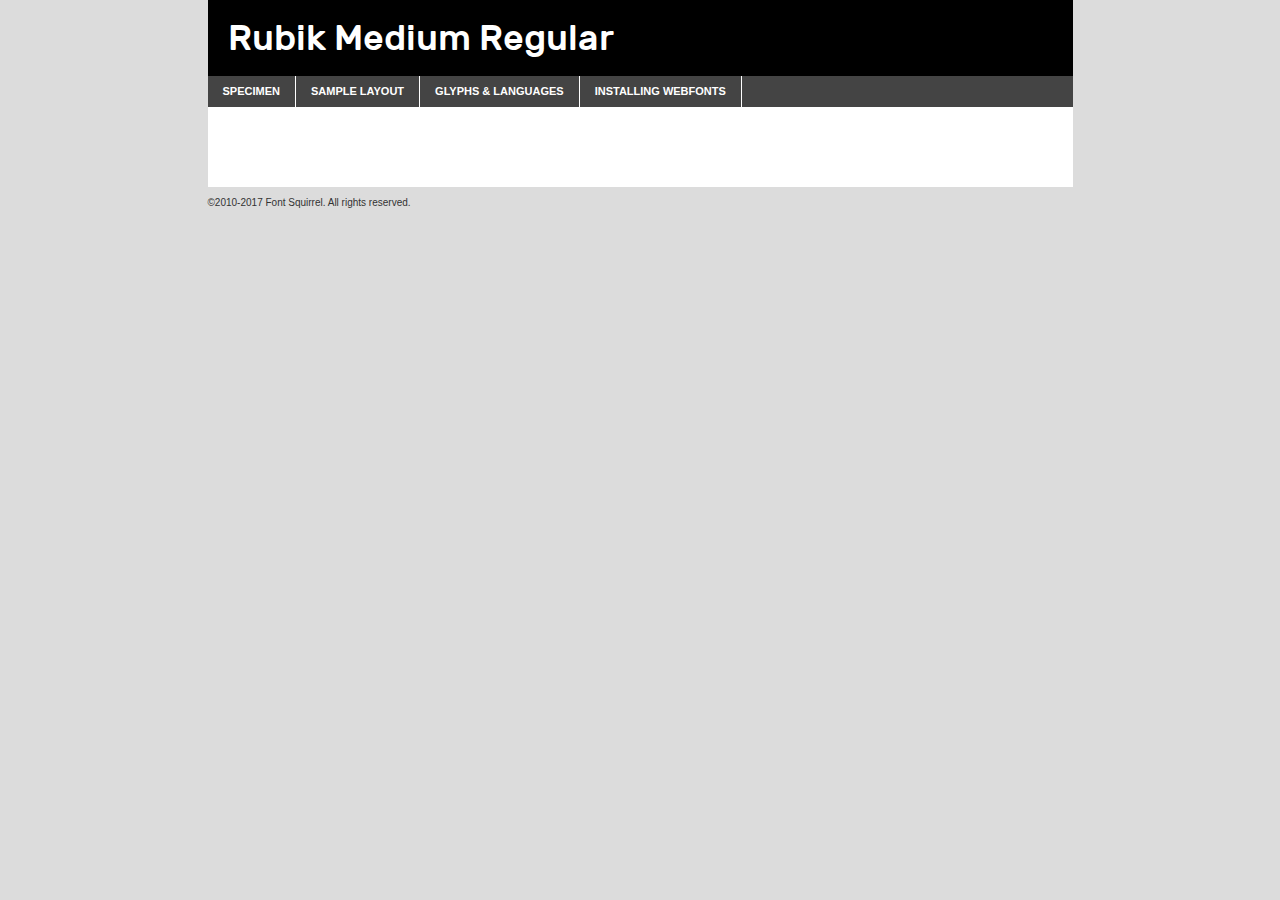
<file: style/rubik-medium-demo.html>
<!DOCTYPE html PUBLIC "-//W3C//DTD XHTML 1.0 Transitional//EN"
	"http://www.w3.org/TR/xhtml1/DTD/xhtml1-transitional.dtd">

<html xmlns="http://www.w3.org/1999/xhtml" xml:lang="en" lang="en">
<head>
	<meta http-equiv="Content-Type" content="text/html; charset=utf-8" />
	<script src="http://ajax.googleapis.com/ajax/libs/jquery/1.7.2/jquery.min.js" type="text/javascript" charset="utf-8"></script>
	<script type="text/javascript">
	(function($){$.fn.easyTabs=function(option){var param=jQuery.extend({fadeSpeed:"fast",defaultContent:1,activeClass:'active'},option);$(this).each(function(){var thisId="#"+this.id;if(param.defaultContent==''){param.defaultContent=1;}
	if(typeof param.defaultContent=="number")
	{var defaultTab=$(thisId+" .tabs li:eq("+(param.defaultContent-1)+") a").attr('href').substr(1);}else{var defaultTab=param.defaultContent;}
	$(thisId+" .tabs li a").each(function(){var tabToHide=$(this).attr('href').substr(1);$("#"+tabToHide).addClass('easytabs-tab-content');});hideAll();changeContent(defaultTab);function hideAll(){$(thisId+" .easytabs-tab-content").hide();}
	function changeContent(tabId){hideAll();$(thisId+" .tabs li").removeClass(param.activeClass);$(thisId+" .tabs li a[href=#"+tabId+"]").closest('li').addClass(param.activeClass);if(param.fadeSpeed!="none")
	{$(thisId+" #"+tabId).fadeIn(param.fadeSpeed);}else{$(thisId+" #"+tabId).show();}}
	$(thisId+" .tabs li").click(function(){var tabId=$(this).find('a').attr('href').substr(1);changeContent(tabId);return false;});});}})(jQuery);
	</script>
	<link rel="stylesheet" href="specimen_files/specimen_stylesheet.css" type="text/css" charset="utf-8" />
	<link rel="stylesheet" href="stylesheet.css" type="text/css" charset="utf-8" />

	<style type="text/css">
					body{
				font-family: 'rubikmedium';
							}
		</style>

	<title>Rubik Medium Regular Specimen</title>
	
	
	<script type="text/javascript" charset="utf-8">
		$(document).ready(function() {
			$('#container').easyTabs({defaultContent:1});
		});
	</script>
</head>

<body>
<div id="container">
	<div id="header">
		Rubik Medium Regular	</div>
	<ul class="tabs">
		<li><a href="#specimen">Specimen</a></li>
		<li><a href="#layout">Sample Layout</a></li>
				<li><a href="#glyphs">Glyphs &amp; Languages</a></li>
		<li><a href="#installing">Installing Webfonts</a></li>
		
	</ul>
	
	<div id="main_content">

		
			<div id="specimen">
		
				<div class="section">
					<div class="grid12 firstcol">
						<div class="huge">AaBb</div>
					</div>
				</div>
		
				<div class="section">
					<div class="glyph_range">A&#x200B;B&#x200b;C&#x200b;D&#x200b;E&#x200b;F&#x200b;G&#x200b;H&#x200b;I&#x200b;J&#x200b;K&#x200b;L&#x200b;M&#x200b;N&#x200b;O&#x200b;P&#x200b;Q&#x200b;R&#x200b;S&#x200b;T&#x200b;U&#x200b;V&#x200b;W&#x200b;X&#x200b;Y&#x200b;Z&#x200b;a&#x200b;b&#x200b;c&#x200b;d&#x200b;e&#x200b;f&#x200b;g&#x200b;h&#x200b;i&#x200b;j&#x200b;k&#x200b;l&#x200b;m&#x200b;n&#x200b;o&#x200b;p&#x200b;q&#x200b;r&#x200b;s&#x200b;t&#x200b;u&#x200b;v&#x200b;w&#x200b;x&#x200b;y&#x200b;z&#x200b;1&#x200b;2&#x200b;3&#x200b;4&#x200b;5&#x200b;6&#x200b;7&#x200b;8&#x200b;9&#x200b;0&#x200b;&amp;&#x200b;.&#x200b;,&#x200b;?&#x200b;!&#x200b;&#64;&#x200b;(&#x200b;)&#x200b;#&#x200b;$&#x200b;%&#x200b;*&#x200b;+&#x200b;-&#x200b;=&#x200b;:&#x200b;;</div>
				</div>
				<div class="section">
					<div class="grid12 firstcol">
						<table class="sample_table">
							<tr><td>10</td><td class="size10">abcdefghijklmnopqrstuvwxyzABCDEFGHIJKLMNOPQRSTUVWXYZ0123456789abcdefghijklmnopqrstuvwxyzABCDEFGHIJKLMNOPQRSTUVWXYZ0123456789abcdefghijklmnopqrstuvwxyzABCDEFGHIJKLMNOPQRSTUVWXYZ</td></tr>
							<tr><td>11</td><td class="size11">abcdefghijklmnopqrstuvwxyzABCDEFGHIJKLMNOPQRSTUVWXYZ0123456789abcdefghijklmnopqrstuvwxyzABCDEFGHIJKLMNOPQRSTUVWXYZ0123456789abcdefghijklmnopqrstuvwxyzABCDEFGHIJKLMNOPQRSTUVWXYZ</td></tr>
							<tr><td>12</td><td class="size12">abcdefghijklmnopqrstuvwxyzABCDEFGHIJKLMNOPQRSTUVWXYZ0123456789abcdefghijklmnopqrstuvwxyzABCDEFGHIJKLMNOPQRSTUVWXYZ0123456789abcdefghijklmnopqrstuvwxyzABCDEFGHIJKLMNOPQRSTUVWXYZ</td></tr>
							<tr><td>13</td><td class="size13">abcdefghijklmnopqrstuvwxyzABCDEFGHIJKLMNOPQRSTUVWXYZ0123456789abcdefghijklmnopqrstuvwxyzABCDEFGHIJKLMNOPQRSTUVWXYZ0123456789abcdefghijklmnopqrstuvwxyzABCDEFGHIJKLMNOPQRSTUVWXYZ</td></tr>
							<tr><td>14</td><td class="size14">abcdefghijklmnopqrstuvwxyzABCDEFGHIJKLMNOPQRSTUVWXYZ0123456789abcdefghijklmnopqrstuvwxyzABCDEFGHIJKLMNOPQRSTUVWXYZ0123456789abcdefghijklmnopqrstuvwxyzABCDEFGHIJKLMNOPQRSTUVWXYZ</td></tr>
							<tr><td>16</td><td class="size16">abcdefghijklmnopqrstuvwxyzABCDEFGHIJKLMNOPQRSTUVWXYZ0123456789abcdefghijklmnopqrstuvwxyzABCDEFGHIJKLMNOPQRSTUVWXYZ</td></tr>
							<tr><td>18</td><td class="size18">abcdefghijklmnopqrstuvwxyzABCDEFGHIJKLMNOPQRSTUVWXYZ0123456789abcdefghijklmnopqrstuvwxyzABCDEFGHIJKLMNOPQRSTUVWXYZ</td></tr>
							<tr><td>20</td><td class="size20">abcdefghijklmnopqrstuvwxyzABCDEFGHIJKLMNOPQRSTUVWXYZ0123456789abcdefghijklmnopqrstuvwxyzABCDEFGHIJKLMNOPQRSTUVWXYZ</td></tr>
							<tr><td>24</td><td class="size24">abcdefghijklmnopqrstuvwxyzABCDEFGHIJKLMNOPQRSTUVWXYZ0123456789abcdefghijklmnopqrstuvwxyzABCDEFGHIJKLMNOPQRSTUVWXYZ</td></tr>
							<tr><td>30</td><td class="size30">abcdefghijklmnopqrstuvwxyzABCDEFGHIJKLMNOPQRSTUVWXYZ0123456789abcdefghijklmnopqrstuvwxyzABCDEFGHIJKLMNOPQRSTUVWXYZ</td></tr>
							<tr><td>36</td><td class="size36">abcdefghijklmnopqrstuvwxyzABCDEFGHIJKLMNOPQRSTUVWXYZ0123456789abcdefghijklmnopqrstuvwxyzABCDEFGHIJKLMNOPQRSTUVWXYZ</td></tr>
							<tr><td>48</td><td class="size48">abcdefghijklmnopqrstuvwxyzABCDEFGHIJKLMNOPQRSTUVWXYZ0123456789abcdefghijklmnopqrstuvwxyzABCDEFGHIJKLMNOPQRSTUVWXYZ</td></tr>
							<tr><td>60</td><td class="size60">abcdefghijklmnopqrstuvwxyzABCDEFGHIJKLMNOPQRSTUVWXYZ0123456789abcdefghijklmnopqrstuvwxyzABCDEFGHIJKLMNOPQRSTUVWXYZ</td></tr>
							<tr><td>72</td><td class="size72">abcdefghijklmnopqrstuvwxyzABCDEFGHIJKLMNOPQRSTUVWXYZ0123456789abcdefghijklmnopqrstuvwxyzABCDEFGHIJKLMNOPQRSTUVWXYZ</td></tr>
							<tr><td>90</td><td class="size90">abcdefghijklmnopqrstuvwxyzABCDEFGHIJKLMNOPQRSTUVWXYZ0123456789abcdefghijklmnopqrstuvwxyzABCDEFGHIJKLMNOPQRSTUVWXYZ</td></tr>
						</table>
				
					</div>
			
				</div>
		
		
		
								<div class="section" id="bodycomparison">


										<div id="xheight">
				<div class="fontbody">&#x25FC;&#x25FC;&#x25FC;&#x25FC;&#x25FC;&#x25FC;&#x25FC;&#x25FC;&#x25FC;&#x25FC;&#x25FC;&#x25FC;&#x25FC;&#x25FC;&#x25FC;&#x25FC;&#x25FC;&#x25FC;&#x25FC;&#x25FC;&#x25FC;&#x25FC;&#x25FC;&#x25FC;&#x25FC;&#x25FC;&#x25FC;&#x25FC;&#x25FC;&#x25FC;&#x25FC;&#x25FC;&#x25FC;&#x25FC;&#x25FC;&#x25FC;&#x25FC;&#x25FC;&#x25FC;&#x25FC;&#x25FC;&#x25FC;&#x25FC;&#x25FC;&#x25FC;&#x25FC;&#x25FC;&#x25FC;&#x25FC;&#x25FC;&#x25FC;&#x25FC;&#x25FC;&#x25FC;&#x25FC;&#x25FC;&#x25FC;&#x25FC;&#x25FC;&#x25FC;&#x25FC;&#x25FC;&#x25FC;&#x25FC;&#x25FC;&#x25FC;&#x25FC;&#x25FC;&#x25FC;&#x25FC;&#x25FC;&#x25FC;&#x25FC;&#x25FC;&#x25FC;&#x25FC;&#x25FC;&#x25FC;&#x25FC;&#x25FC;&#x25FC;&#x25FC;&#x25FC;&#x25FC;&#x25FC;&#x25FC;&#x25FC;&#x25FC;&#x25FC;&#x25FC;&#x25FC;&#x25FC;&#x25FC;&#x25FC;&#x25FC;&#x25FC;&#x25FC;&#x25FC;&#x25FC;body</div><div class="arialbody">body</div><div class="verdanabody">body</div><div class="georgiabody">body</div></div>
										<div class="fontbody" style="z-index:1">
											body<span>Rubik Medium Regular</span>
										</div>
										<div class="arialbody" style="z-index:1">
											body<span>Arial</span>
										</div>
										<div class="verdanabody" style="z-index:1">
											body<span>Verdana</span>
										</div>
										<div class="georgiabody" style="z-index:1">
											body<span>Georgia</span>
										</div>



								</div>
		
		
				<div class="section psample psample_row1" id="">
					
					<div class="grid2 firstcol">
						<p class="size10"><span>10.</span>Aenean lacinia bibendum nulla sed consectetur. Fusce dapibus, tellus ac cursus commodo, tortor mauris condimentum nibh, ut fermentum massa justo sit amet risus. Nullam id dolor id nibh ultricies vehicula ut id elit. Cum sociis natoque penatibus et magnis dis parturient montes, nascetur ridiculus mus. Nulla vitae elit libero, a pharetra augue.</p>
			
					</div>
					<div class="grid3">
						<p class="size11"><span>11.</span>Aenean lacinia bibendum nulla sed consectetur. Fusce dapibus, tellus ac cursus commodo, tortor mauris condimentum nibh, ut fermentum massa justo sit amet risus. Nullam id dolor id nibh ultricies vehicula ut id elit. Cum sociis natoque penatibus et magnis dis parturient montes, nascetur ridiculus mus. Nulla vitae elit libero, a pharetra augue.</p>
			
					</div>
					<div class="grid3">
						<p class="size12"><span>12.</span>Aenean lacinia bibendum nulla sed consectetur. Fusce dapibus, tellus ac cursus commodo, tortor mauris condimentum nibh, ut fermentum massa justo sit amet risus. Nullam id dolor id nibh ultricies vehicula ut id elit. Cum sociis natoque penatibus et magnis dis parturient montes, nascetur ridiculus mus. Nulla vitae elit libero, a pharetra augue.</p>
			
					</div>
					<div class="grid4">
						<p class="size13"><span>13.</span>Aenean lacinia bibendum nulla sed consectetur. Fusce dapibus, tellus ac cursus commodo, tortor mauris condimentum nibh, ut fermentum massa justo sit amet risus. Nullam id dolor id nibh ultricies vehicula ut id elit. Cum sociis natoque penatibus et magnis dis parturient montes, nascetur ridiculus mus. Nulla vitae elit libero, a pharetra augue.</p>
			
					</div>
					<div class="white_blend"></div>
					
				</div>
				<div class="section psample psample_row2" id="">
					<div class="grid3 firstcol">
						<p class="size14"><span>14.</span>Aenean lacinia bibendum nulla sed consectetur. Fusce dapibus, tellus ac cursus commodo, tortor mauris condimentum nibh, ut fermentum massa justo sit amet risus. Nullam id dolor id nibh ultricies vehicula ut id elit. Cum sociis natoque penatibus et magnis dis parturient montes, nascetur ridiculus mus. Nulla vitae elit libero, a pharetra augue.</p>
			
					</div>
					<div class="grid4">
						<p class="size16"><span>16.</span>Aenean lacinia bibendum nulla sed consectetur. Fusce dapibus, tellus ac cursus commodo, tortor mauris condimentum nibh, ut fermentum massa justo sit amet risus. Nullam id dolor id nibh ultricies vehicula ut id elit. Cum sociis natoque penatibus et magnis dis parturient montes, nascetur ridiculus mus. Nulla vitae elit libero, a pharetra augue.</p>
			
					</div>
					<div class="grid5">
						<p class="size18"><span>18.</span>Aenean lacinia bibendum nulla sed consectetur. Fusce dapibus, tellus ac cursus commodo, tortor mauris condimentum nibh, ut fermentum massa justo sit amet risus. Nullam id dolor id nibh ultricies vehicula ut id elit. Cum sociis natoque penatibus et magnis dis parturient montes, nascetur ridiculus mus. Nulla vitae elit libero, a pharetra augue.</p>
			
					</div>

					<div class="white_blend"></div>

				</div>
				
				<div class="section psample psample_row3" id="">
					<div class="grid5 firstcol">
						<p class="size20"><span>20.</span>Aenean lacinia bibendum nulla sed consectetur. Fusce dapibus, tellus ac cursus commodo, tortor mauris condimentum nibh, ut fermentum massa justo sit amet risus. Nullam id dolor id nibh ultricies vehicula ut id elit. Cum sociis natoque penatibus et magnis dis parturient montes, nascetur ridiculus mus. Nulla vitae elit libero, a pharetra augue.</p>
					</div>
					<div class="grid7">
						<p class="size24"><span>24.</span>Aenean lacinia bibendum nulla sed consectetur. Fusce dapibus, tellus ac cursus commodo, tortor mauris condimentum nibh, ut fermentum massa justo sit amet risus. Nullam id dolor id nibh ultricies vehicula ut id elit. Cum sociis natoque penatibus et magnis dis parturient montes, nascetur ridiculus mus. Nulla vitae elit libero, a pharetra augue.</p>
					</div>
					
					<div class="white_blend"></div>
					
				</div>
				
				<div class="section psample psample_row4" id="">
					<div class="grid12 firstcol">
						<p class="size30"><span>30.</span>Aenean lacinia bibendum nulla sed consectetur. Fusce dapibus, tellus ac cursus commodo, tortor mauris condimentum nibh, ut fermentum massa justo sit amet risus. Nullam id dolor id nibh ultricies vehicula ut id elit. Cum sociis natoque penatibus et magnis dis parturient montes, nascetur ridiculus mus. Nulla vitae elit libero, a pharetra augue.</p>
					</div>
					<div class="white_blend"></div>
					
				</div>
				
				
				
				<div class="section psample psample_row1 fullreverse">
					<div class="grid2 firstcol">
						<p class="size10"><span>10.</span>Aenean lacinia bibendum nulla sed consectetur. Fusce dapibus, tellus ac cursus commodo, tortor mauris condimentum nibh, ut fermentum massa justo sit amet risus. Nullam id dolor id nibh ultricies vehicula ut id elit. Cum sociis natoque penatibus et magnis dis parturient montes, nascetur ridiculus mus. Nulla vitae elit libero, a pharetra augue.</p>
			
					</div>
					<div class="grid3">
						<p class="size11"><span>11.</span>Aenean lacinia bibendum nulla sed consectetur. Fusce dapibus, tellus ac cursus commodo, tortor mauris condimentum nibh, ut fermentum massa justo sit amet risus. Nullam id dolor id nibh ultricies vehicula ut id elit. Cum sociis natoque penatibus et magnis dis parturient montes, nascetur ridiculus mus. Nulla vitae elit libero, a pharetra augue.</p>
			
					</div>
					<div class="grid3">
						<p class="size12"><span>12.</span>Aenean lacinia bibendum nulla sed consectetur. Fusce dapibus, tellus ac cursus commodo, tortor mauris condimentum nibh, ut fermentum massa justo sit amet risus. Nullam id dolor id nibh ultricies vehicula ut id elit. Cum sociis natoque penatibus et magnis dis parturient montes, nascetur ridiculus mus. Nulla vitae elit libero, a pharetra augue.</p>
			
					</div>
					<div class="grid4">
						<p class="size13"><span>13.</span>Aenean lacinia bibendum nulla sed consectetur. Fusce dapibus, tellus ac cursus commodo, tortor mauris condimentum nibh, ut fermentum massa justo sit amet risus. Nullam id dolor id nibh ultricies vehicula ut id elit. Cum sociis natoque penatibus et magnis dis parturient montes, nascetur ridiculus mus. Nulla vitae elit libero, a pharetra augue.</p>
			
					</div>
					<div class="black_blend"></div>
					
				</div>
				
				<div class="section psample psample_row2 fullreverse">
					<div class="grid3 firstcol">
						<p class="size14"><span>14.</span>Aenean lacinia bibendum nulla sed consectetur. Fusce dapibus, tellus ac cursus commodo, tortor mauris condimentum nibh, ut fermentum massa justo sit amet risus. Nullam id dolor id nibh ultricies vehicula ut id elit. Cum sociis natoque penatibus et magnis dis parturient montes, nascetur ridiculus mus. Nulla vitae elit libero, a pharetra augue.</p>
			
					</div>
					<div class="grid4">
						<p class="size16"><span>16.</span>Aenean lacinia bibendum nulla sed consectetur. Fusce dapibus, tellus ac cursus commodo, tortor mauris condimentum nibh, ut fermentum massa justo sit amet risus. Nullam id dolor id nibh ultricies vehicula ut id elit. Cum sociis natoque penatibus et magnis dis parturient montes, nascetur ridiculus mus. Nulla vitae elit libero, a pharetra augue.</p>
			
					</div>
					<div class="grid5">
						<p class="size18"><span>18.</span>Aenean lacinia bibendum nulla sed consectetur. Fusce dapibus, tellus ac cursus commodo, tortor mauris condimentum nibh, ut fermentum massa justo sit amet risus. Nullam id dolor id nibh ultricies vehicula ut id elit. Cum sociis natoque penatibus et magnis dis parturient montes, nascetur ridiculus mus. Nulla vitae elit libero, a pharetra augue.</p>
			
					</div>
					<div class="black_blend"></div>

				</div>
				
				<div class="section psample fullreverse psample_row3" id="">
					<div class="grid5 firstcol">
						<p class="size20"><span>20.</span>Aenean lacinia bibendum nulla sed consectetur. Fusce dapibus, tellus ac cursus commodo, tortor mauris condimentum nibh, ut fermentum massa justo sit amet risus. Nullam id dolor id nibh ultricies vehicula ut id elit. Cum sociis natoque penatibus et magnis dis parturient montes, nascetur ridiculus mus. Nulla vitae elit libero, a pharetra augue.</p>
					</div>
					<div class="grid7">
						<p class="size24"><span>24.</span>Aenean lacinia bibendum nulla sed consectetur. Fusce dapibus, tellus ac cursus commodo, tortor mauris condimentum nibh, ut fermentum massa justo sit amet risus. Nullam id dolor id nibh ultricies vehicula ut id elit. Cum sociis natoque penatibus et magnis dis parturient montes, nascetur ridiculus mus. Nulla vitae elit libero, a pharetra augue.</p>
					</div>
					
					<div class="black_blend"></div>
					
				</div>
				
				<div class="section psample fullreverse psample_row4" id="" style="border-bottom: 20px #000 solid;">
					<div class="grid12 firstcol">
						<p class="size30"><span>30.</span>Aenean lacinia bibendum nulla sed consectetur. Fusce dapibus, tellus ac cursus commodo, tortor mauris condimentum nibh, ut fermentum massa justo sit amet risus. Nullam id dolor id nibh ultricies vehicula ut id elit. Cum sociis natoque penatibus et magnis dis parturient montes, nascetur ridiculus mus. Nulla vitae elit libero, a pharetra augue.</p>
					</div>
					<div class="black_blend"></div>
					
				</div>
				
				
				
				
			</div>
			
			<div id="layout">
				
				<div class="section">
					
					<div class="grid12 firstcol">
						<h1>Lorem Ipsum Dolor</h1>
						<h2>Etiam porta sem malesuada magna mollis euismod</h2>
						
						<p class="byline">By <a href="#link">Aenean Lacinia</a></p>
					</div>
				</div>
				<div class="section">
					<div class="grid8 firstcol">
						<p class="large">Donec sed odio dui. Morbi leo risus, porta ac consectetur ac, vestibulum at eros. Fusce dapibus, tellus ac cursus commodo, tortor mauris condimentum nibh, ut fermentum massa justo sit amet risus. </p>

						
						<h3>Pellentesque ornare sem</h3>

						<p>Maecenas sed diam eget risus varius blandit sit amet non magna. Maecenas faucibus mollis interdum. Donec ullamcorper nulla non metus auctor fringilla. Nullam id dolor id nibh ultricies vehicula ut id elit. Nullam id dolor id nibh ultricies vehicula ut id elit. </p>

						<p>Aenean eu leo quam. Pellentesque ornare sem lacinia quam venenatis vestibulum. Lorem ipsum dolor sit amet, consectetur adipiscing elit. Cum sociis natoque penatibus et magnis dis parturient montes, nascetur ridiculus mus. </p>

						<p>Nulla vitae elit libero, a pharetra augue. Praesent commodo cursus magna, vel scelerisque nisl consectetur et. Aenean lacinia bibendum nulla sed consectetur. </p>

						<p>Nullam quis risus eget urna mollis ornare vel eu leo. Nullam quis risus eget urna mollis ornare vel eu leo. Maecenas sed diam eget risus varius blandit sit amet non magna. Donec ullamcorper nulla non metus auctor fringilla. </p>

						<h3>Cras mattis consectetur</h3>

						<p>Aenean eu leo quam. Pellentesque ornare sem lacinia quam venenatis vestibulum. Aenean lacinia bibendum nulla sed consectetur. Integer posuere erat a ante venenatis dapibus posuere velit aliquet. Cras mattis consectetur purus sit amet fermentum. </p>

						<p>Nullam id dolor id nibh ultricies vehicula ut id elit. Nullam quis risus eget urna mollis ornare vel eu leo. Cras mattis consectetur purus sit amet fermentum.</p>
					</div>
					
					<div class="grid4 sidebar">
						
						<div class="box reverse">
							<p class="last">Nullam quis risus eget urna mollis ornare vel eu leo. Donec ullamcorper nulla non metus auctor fringilla. Cras mattis consectetur purus sit amet fermentum. Sed posuere consectetur est at lobortis. Lorem ipsum dolor sit amet, consectetur adipiscing elit. </p>
						</div>
						
						<p class="caption">Maecenas sed diam eget risus varius.</p>

						<p>Vestibulum id ligula porta felis euismod semper. Integer posuere erat a ante venenatis dapibus posuere velit aliquet. Vestibulum id ligula porta felis euismod semper. Sed posuere consectetur est at lobortis. Maecenas sed diam eget risus varius blandit sit amet non magna. Fusce dapibus, tellus ac cursus commodo, tortor mauris condimentum nibh, ut fermentum massa justo sit amet risus. </p>

					

						<p>Duis mollis, est non commodo luctus, nisi erat porttitor ligula, eget lacinia odio sem nec elit. Aenean lacinia bibendum nulla sed consectetur. Vivamus sagittis lacus vel augue laoreet rutrum faucibus dolor auctor. Aenean lacinia bibendum nulla sed consectetur. Nullam quis risus eget urna mollis ornare vel eu leo. </p>

						<p>Praesent commodo cursus magna, vel scelerisque nisl consectetur et. Donec ullamcorper nulla non metus auctor fringilla. Maecenas faucibus mollis interdum. Fusce dapibus, tellus ac cursus commodo, tortor mauris condimentum nibh, ut fermentum massa justo sit amet risus. </p>

					</div>
				</div>
				
			</div>


			



		<div id="glyphs">
			<div class="section">
				<div class="grid12 firstcol">
			
				<h1>Language Support</h1>
				<p>The subset of Rubik Medium Regular in this kit supports the following languages:<br />
			
					English, Arrernte, Bislama, Cebuano, Fijian, Gilbertese, Hmong, Ibanag, Iloko_ilokano, Interglossa_glosa, Interlingua, Lojban, Manx, Norfolk_pitcairnese, Oromo, Rotokas, Samoan, Sardinian, Seychelles_creole, Shona, Somali, Southern_ndebele, Swahili, Swati_swazi, Tok_pisin, Warlpiri, Xhosa, Zulu, Latinbasic, Ubasic, Demo				</p>
				<h1>Glyph Chart</h1>
				<p>The subset of Rubik Medium Regular in this kit includes all the glyphs listed below. Unicode entities are included above each glyph to help you insert individual characters into your layout.</p>
				<div id="glyph_chart">
			
																														 <div><p>&amp;#13;</p>&#13;</div>
																				 <div><p>&amp;#32;</p>&#32;</div>
																				 <div><p>&amp;#33;</p>&#33;</div>
																				 <div><p>&amp;#34;</p>&#34;</div>
																				 <div><p>&amp;#35;</p>&#35;</div>
																				 <div><p>&amp;#36;</p>&#36;</div>
																				 <div><p>&amp;#37;</p>&#37;</div>
																				 <div><p>&amp;#38;</p>&#38;</div>
																				 <div><p>&amp;#39;</p>&#39;</div>
																				 <div><p>&amp;#40;</p>&#40;</div>
																				 <div><p>&amp;#41;</p>&#41;</div>
																				 <div><p>&amp;#42;</p>&#42;</div>
																				 <div><p>&amp;#43;</p>&#43;</div>
																				 <div><p>&amp;#44;</p>&#44;</div>
																				 <div><p>&amp;#45;</p>&#45;</div>
																				 <div><p>&amp;#46;</p>&#46;</div>
																				 <div><p>&amp;#47;</p>&#47;</div>
																				 <div><p>&amp;#48;</p>&#48;</div>
																				 <div><p>&amp;#49;</p>&#49;</div>
																				 <div><p>&amp;#50;</p>&#50;</div>
																				 <div><p>&amp;#51;</p>&#51;</div>
																				 <div><p>&amp;#52;</p>&#52;</div>
																				 <div><p>&amp;#53;</p>&#53;</div>
																				 <div><p>&amp;#54;</p>&#54;</div>
																				 <div><p>&amp;#55;</p>&#55;</div>
																				 <div><p>&amp;#56;</p>&#56;</div>
																				 <div><p>&amp;#57;</p>&#57;</div>
																				 <div><p>&amp;#58;</p>&#58;</div>
																				 <div><p>&amp;#59;</p>&#59;</div>
																				 <div><p>&amp;#60;</p>&#60;</div>
																				 <div><p>&amp;#61;</p>&#61;</div>
																				 <div><p>&amp;#62;</p>&#62;</div>
																				 <div><p>&amp;#63;</p>&#63;</div>
																				 <div><p>&amp;#64;</p>&#64;</div>
																				 <div><p>&amp;#65;</p>&#65;</div>
																				 <div><p>&amp;#66;</p>&#66;</div>
																				 <div><p>&amp;#67;</p>&#67;</div>
																				 <div><p>&amp;#68;</p>&#68;</div>
																				 <div><p>&amp;#69;</p>&#69;</div>
																				 <div><p>&amp;#70;</p>&#70;</div>
																				 <div><p>&amp;#71;</p>&#71;</div>
																				 <div><p>&amp;#72;</p>&#72;</div>
																				 <div><p>&amp;#73;</p>&#73;</div>
																				 <div><p>&amp;#74;</p>&#74;</div>
																				 <div><p>&amp;#75;</p>&#75;</div>
																				 <div><p>&amp;#76;</p>&#76;</div>
																				 <div><p>&amp;#77;</p>&#77;</div>
																				 <div><p>&amp;#78;</p>&#78;</div>
																				 <div><p>&amp;#79;</p>&#79;</div>
																				 <div><p>&amp;#80;</p>&#80;</div>
																				 <div><p>&amp;#81;</p>&#81;</div>
																				 <div><p>&amp;#82;</p>&#82;</div>
																				 <div><p>&amp;#83;</p>&#83;</div>
																				 <div><p>&amp;#84;</p>&#84;</div>
																				 <div><p>&amp;#85;</p>&#85;</div>
																				 <div><p>&amp;#86;</p>&#86;</div>
																				 <div><p>&amp;#87;</p>&#87;</div>
																				 <div><p>&amp;#88;</p>&#88;</div>
																				 <div><p>&amp;#89;</p>&#89;</div>
																				 <div><p>&amp;#90;</p>&#90;</div>
																				 <div><p>&amp;#91;</p>&#91;</div>
																				 <div><p>&amp;#92;</p>&#92;</div>
																				 <div><p>&amp;#93;</p>&#93;</div>
																				 <div><p>&amp;#94;</p>&#94;</div>
																				 <div><p>&amp;#95;</p>&#95;</div>
																				 <div><p>&amp;#96;</p>&#96;</div>
																				 <div><p>&amp;#97;</p>&#97;</div>
																				 <div><p>&amp;#98;</p>&#98;</div>
																				 <div><p>&amp;#99;</p>&#99;</div>
																				 <div><p>&amp;#100;</p>&#100;</div>
																				 <div><p>&amp;#101;</p>&#101;</div>
																				 <div><p>&amp;#102;</p>&#102;</div>
																				 <div><p>&amp;#103;</p>&#103;</div>
																				 <div><p>&amp;#104;</p>&#104;</div>
																				 <div><p>&amp;#105;</p>&#105;</div>
																				 <div><p>&amp;#106;</p>&#106;</div>
																				 <div><p>&amp;#107;</p>&#107;</div>
																				 <div><p>&amp;#108;</p>&#108;</div>
																				 <div><p>&amp;#109;</p>&#109;</div>
																				 <div><p>&amp;#110;</p>&#110;</div>
																				 <div><p>&amp;#111;</p>&#111;</div>
																				 <div><p>&amp;#112;</p>&#112;</div>
																				 <div><p>&amp;#113;</p>&#113;</div>
																				 <div><p>&amp;#114;</p>&#114;</div>
																				 <div><p>&amp;#115;</p>&#115;</div>
																				 <div><p>&amp;#116;</p>&#116;</div>
																				 <div><p>&amp;#117;</p>&#117;</div>
																				 <div><p>&amp;#118;</p>&#118;</div>
																				 <div><p>&amp;#119;</p>&#119;</div>
																				 <div><p>&amp;#120;</p>&#120;</div>
																				 <div><p>&amp;#121;</p>&#121;</div>
																				 <div><p>&amp;#122;</p>&#122;</div>
																				 <div><p>&amp;#123;</p>&#123;</div>
																				 <div><p>&amp;#124;</p>&#124;</div>
																				 <div><p>&amp;#125;</p>&#125;</div>
																				 <div><p>&amp;#126;</p>&#126;</div>
																				 <div><p>&amp;#160;</p>&#160;</div>
																				 <div><p>&amp;#162;</p>&#162;</div>
																				 <div><p>&amp;#163;</p>&#163;</div>
																				 <div><p>&amp;#164;</p>&#164;</div>
																				 <div><p>&amp;#165;</p>&#165;</div>
																				 <div><p>&amp;#166;</p>&#166;</div>
																				 <div><p>&amp;#167;</p>&#167;</div>
																				 <div><p>&amp;#168;</p>&#168;</div>
																				 <div><p>&amp;#169;</p>&#169;</div>
																				 <div><p>&amp;#170;</p>&#170;</div>
																				 <div><p>&amp;#171;</p>&#171;</div>
																				 <div><p>&amp;#172;</p>&#172;</div>
																				 <div><p>&amp;#174;</p>&#174;</div>
																				 <div><p>&amp;#175;</p>&#175;</div>
																				 <div><p>&amp;#176;</p>&#176;</div>
																				 <div><p>&amp;#177;</p>&#177;</div>
																				 <div><p>&amp;#180;</p>&#180;</div>
																				 <div><p>&amp;#181;</p>&#181;</div>
																				 <div><p>&amp;#182;</p>&#182;</div>
																				 <div><p>&amp;#183;</p>&#183;</div>
																				 <div><p>&amp;#184;</p>&#184;</div>
																				 <div><p>&amp;#186;</p>&#186;</div>
																				 <div><p>&amp;#187;</p>&#187;</div>
																				 <div><p>&amp;#198;</p>&#198;</div>
																				 <div><p>&amp;#199;</p>&#199;</div>
																				 <div><p>&amp;#208;</p>&#208;</div>
																				 <div><p>&amp;#215;</p>&#215;</div>
																				 <div><p>&amp;#216;</p>&#216;</div>
																				 <div><p>&amp;#222;</p>&#222;</div>
																				 <div><p>&amp;#223;</p>&#223;</div>
																				 <div><p>&amp;#230;</p>&#230;</div>
																				 <div><p>&amp;#231;</p>&#231;</div>
																				 <div><p>&amp;#240;</p>&#240;</div>
																				 <div><p>&amp;#247;</p>&#247;</div>
																				 <div><p>&amp;#248;</p>&#248;</div>
																				 <div><p>&amp;#254;</p>&#254;</div>
																				 <div><p>&amp;#260;</p>&#260;</div>
																				 <div><p>&amp;#261;</p>&#261;</div>
																				 <div><p>&amp;#272;</p>&#272;</div>
																				 <div><p>&amp;#273;</p>&#273;</div>
																				 <div><p>&amp;#280;</p>&#280;</div>
																				 <div><p>&amp;#281;</p>&#281;</div>
																				 <div><p>&amp;#294;</p>&#294;</div>
																				 <div><p>&amp;#295;</p>&#295;</div>
																				 <div><p>&amp;#302;</p>&#302;</div>
																				 <div><p>&amp;#303;</p>&#303;</div>
																				 <div><p>&amp;#305;</p>&#305;</div>
																				 <div><p>&amp;#306;</p>&#306;</div>
																				 <div><p>&amp;#312;</p>&#312;</div>
																				 <div><p>&amp;#321;</p>&#321;</div>
																				 <div><p>&amp;#322;</p>&#322;</div>
																				 <div><p>&amp;#330;</p>&#330;</div>
																				 <div><p>&amp;#331;</p>&#331;</div>
																				 <div><p>&amp;#338;</p>&#338;</div>
																				 <div><p>&amp;#339;</p>&#339;</div>
																				 <div><p>&amp;#350;</p>&#350;</div>
																				 <div><p>&amp;#351;</p>&#351;</div>
																				 <div><p>&amp;#358;</p>&#358;</div>
																				 <div><p>&amp;#359;</p>&#359;</div>
																				 <div><p>&amp;#370;</p>&#370;</div>
																				 <div><p>&amp;#371;</p>&#371;</div>
																				 <div><p>&amp;#383;</p>&#383;</div>
																				 <div><p>&amp;#402;</p>&#402;</div>
																				 <div><p>&amp;#567;</p>&#567;</div>
																				 <div><p>&amp;#710;</p>&#710;</div>
																				 <div><p>&amp;#711;</p>&#711;</div>
																				 <div><p>&amp;#728;</p>&#728;</div>
																				 <div><p>&amp;#729;</p>&#729;</div>
																				 <div><p>&amp;#730;</p>&#730;</div>
																				 <div><p>&amp;#731;</p>&#731;</div>
																				 <div><p>&amp;#732;</p>&#732;</div>
																				 <div><p>&amp;#733;</p>&#733;</div>
																				 <div><p>&amp;#1026;</p>&#1026;</div>
																				 <div><p>&amp;#1028;</p>&#1028;</div>
																				 <div><p>&amp;#1033;</p>&#1033;</div>
																				 <div><p>&amp;#1034;</p>&#1034;</div>
																				 <div><p>&amp;#1035;</p>&#1035;</div>
																				 <div><p>&amp;#1039;</p>&#1039;</div>
																				 <div><p>&amp;#1041;</p>&#1041;</div>
																				 <div><p>&amp;#1043;</p>&#1043;</div>
																				 <div><p>&amp;#1044;</p>&#1044;</div>
																				 <div><p>&amp;#1046;</p>&#1046;</div>
																				 <div><p>&amp;#1047;</p>&#1047;</div>
																				 <div><p>&amp;#1051;</p>&#1051;</div>
																				 <div><p>&amp;#1055;</p>&#1055;</div>
																				 <div><p>&amp;#1059;</p>&#1059;</div>
																				 <div><p>&amp;#1060;</p>&#1060;</div>
																				 <div><p>&amp;#1062;</p>&#1062;</div>
																				 <div><p>&amp;#1063;</p>&#1063;</div>
																				 <div><p>&amp;#1064;</p>&#1064;</div>
																				 <div><p>&amp;#1065;</p>&#1065;</div>
																				 <div><p>&amp;#1066;</p>&#1066;</div>
																				 <div><p>&amp;#1067;</p>&#1067;</div>
																				 <div><p>&amp;#1068;</p>&#1068;</div>
																				 <div><p>&amp;#1069;</p>&#1069;</div>
																				 <div><p>&amp;#1070;</p>&#1070;</div>
																				 <div><p>&amp;#1073;</p>&#1073;</div>
																				 <div><p>&amp;#1074;</p>&#1074;</div>
																				 <div><p>&amp;#1075;</p>&#1075;</div>
																				 <div><p>&amp;#1076;</p>&#1076;</div>
																				 <div><p>&amp;#1078;</p>&#1078;</div>
																				 <div><p>&amp;#1079;</p>&#1079;</div>
																				 <div><p>&amp;#1080;</p>&#1080;</div>
																				 <div><p>&amp;#1082;</p>&#1082;</div>
																				 <div><p>&amp;#1083;</p>&#1083;</div>
																				 <div><p>&amp;#1084;</p>&#1084;</div>
																				 <div><p>&amp;#1085;</p>&#1085;</div>
																				 <div><p>&amp;#1087;</p>&#1087;</div>
																				 <div><p>&amp;#1090;</p>&#1090;</div>
																				 <div><p>&amp;#1091;</p>&#1091;</div>
																				 <div><p>&amp;#1092;</p>&#1092;</div>
																				 <div><p>&amp;#1094;</p>&#1094;</div>
																				 <div><p>&amp;#1095;</p>&#1095;</div>
																				 <div><p>&amp;#1096;</p>&#1096;</div>
																				 <div><p>&amp;#1097;</p>&#1097;</div>
																				 <div><p>&amp;#1098;</p>&#1098;</div>
																				 <div><p>&amp;#1099;</p>&#1099;</div>
																				 <div><p>&amp;#1100;</p>&#1100;</div>
																				 <div><p>&amp;#1101;</p>&#1101;</div>
																				 <div><p>&amp;#1102;</p>&#1102;</div>
																				 <div><p>&amp;#1103;</p>&#1103;</div>
																				 <div><p>&amp;#1106;</p>&#1106;</div>
																				 <div><p>&amp;#1108;</p>&#1108;</div>
																				 <div><p>&amp;#1113;</p>&#1113;</div>
																				 <div><p>&amp;#1114;</p>&#1114;</div>
																				 <div><p>&amp;#1115;</p>&#1115;</div>
																				 <div><p>&amp;#1119;</p>&#1119;</div>
																				 <div><p>&amp;#1168;</p>&#1168;</div>
																				 <div><p>&amp;#1169;</p>&#1169;</div>
																				 <div><p>&amp;#1488;</p>&#1488;</div>
																				 <div><p>&amp;#1489;</p>&#1489;</div>
																				 <div><p>&amp;#1490;</p>&#1490;</div>
																				 <div><p>&amp;#1491;</p>&#1491;</div>
																				 <div><p>&amp;#1492;</p>&#1492;</div>
																				 <div><p>&amp;#1493;</p>&#1493;</div>
																				 <div><p>&amp;#1494;</p>&#1494;</div>
																				 <div><p>&amp;#1495;</p>&#1495;</div>
																				 <div><p>&amp;#1496;</p>&#1496;</div>
																				 <div><p>&amp;#1497;</p>&#1497;</div>
																				 <div><p>&amp;#1498;</p>&#1498;</div>
																				 <div><p>&amp;#1499;</p>&#1499;</div>
																				 <div><p>&amp;#1500;</p>&#1500;</div>
																				 <div><p>&amp;#1501;</p>&#1501;</div>
																				 <div><p>&amp;#1502;</p>&#1502;</div>
																				 <div><p>&amp;#1503;</p>&#1503;</div>
																				 <div><p>&amp;#1504;</p>&#1504;</div>
																				 <div><p>&amp;#1505;</p>&#1505;</div>
																				 <div><p>&amp;#1506;</p>&#1506;</div>
																				 <div><p>&amp;#1507;</p>&#1507;</div>
																				 <div><p>&amp;#1508;</p>&#1508;</div>
																				 <div><p>&amp;#1509;</p>&#1509;</div>
																				 <div><p>&amp;#1510;</p>&#1510;</div>
																				 <div><p>&amp;#1511;</p>&#1511;</div>
																				 <div><p>&amp;#1512;</p>&#1512;</div>
																				 <div><p>&amp;#1513;</p>&#1513;</div>
																				 <div><p>&amp;#1514;</p>&#1514;</div>
																				 <div><p>&amp;#8211;</p>&#8211;</div>
																				 <div><p>&amp;#8212;</p>&#8212;</div>
																				 <div><p>&amp;#8216;</p>&#8216;</div>
																				 <div><p>&amp;#8217;</p>&#8217;</div>
																				 <div><p>&amp;#8218;</p>&#8218;</div>
																				 <div><p>&amp;#8220;</p>&#8220;</div>
																				 <div><p>&amp;#8221;</p>&#8221;</div>
																				 <div><p>&amp;#8222;</p>&#8222;</div>
																				 <div><p>&amp;#8224;</p>&#8224;</div>
																				 <div><p>&amp;#8225;</p>&#8225;</div>
																				 <div><p>&amp;#8226;</p>&#8226;</div>
																				 <div><p>&amp;#8240;</p>&#8240;</div>
																				 <div><p>&amp;#8249;</p>&#8249;</div>
																				 <div><p>&amp;#8250;</p>&#8250;</div>
																				 <div><p>&amp;#8260;</p>&#8260;</div>
																				 <div><p>&amp;#8320;</p>&#8320;</div>
																				 <div><p>&amp;#8321;</p>&#8321;</div>
																				 <div><p>&amp;#8322;</p>&#8322;</div>
																				 <div><p>&amp;#8323;</p>&#8323;</div>
																				 <div><p>&amp;#8324;</p>&#8324;</div>
																				 <div><p>&amp;#8325;</p>&#8325;</div>
																				 <div><p>&amp;#8326;</p>&#8326;</div>
																				 <div><p>&amp;#8327;</p>&#8327;</div>
																				 <div><p>&amp;#8328;</p>&#8328;</div>
																				 <div><p>&amp;#8329;</p>&#8329;</div>
																				 <div><p>&amp;#8333;</p>&#8333;</div>
																				 <div><p>&amp;#8334;</p>&#8334;</div>
																				 <div><p>&amp;#8362;</p>&#8362;</div>
																				 <div><p>&amp;#8364;</p>&#8364;</div>
																				 <div><p>&amp;#8381;</p>&#8381;</div>
																				 <div><p>&amp;#8470;</p>&#8470;</div>
																				 <div><p>&amp;#8482;</p>&#8482;</div>
																				 <div><p>&amp;#8494;</p>&#8494;</div>
																				 <div><p>&amp;#8706;</p>&#8706;</div>
																				 <div><p>&amp;#8710;</p>&#8710;</div>
																				 <div><p>&amp;#8719;</p>&#8719;</div>
																				 <div><p>&amp;#8721;</p>&#8721;</div>
																				 <div><p>&amp;#8722;</p>&#8722;</div>
																				 <div><p>&amp;#8730;</p>&#8730;</div>
																				 <div><p>&amp;#8734;</p>&#8734;</div>
																				 <div><p>&amp;#8747;</p>&#8747;</div>
																				 <div><p>&amp;#8776;</p>&#8776;</div>
																				 <div><p>&amp;#8800;</p>&#8800;</div>
																				 <div><p>&amp;#8804;</p>&#8804;</div>
																				 <div><p>&amp;#8805;</p>&#8805;</div>
																				 <div><p>&amp;#9674;</p>&#9674;</div>
																				 <div><p>&amp;#9724;</p>&#9724;</div>
																				 <div><p>&amp;#63171;</p>&#63171;</div>
																				 <div><p>&amp;#63177;</p>&#63177;</div>
																				 <div><p>&amp;#63178;</p>&#63178;</div>
																				 <div><p>&amp;#63179;</p>&#63179;</div>
																				 <div><p>&amp;#63182;</p>&#63182;</div>
																				 <div><p>&amp;#63183;</p>&#63183;</div>
																				 <div><p>&amp;#63184;</p>&#63184;</div>
																				 <div><p>&amp;#64256;</p>&#64256;</div>
																				 <div><p>&amp;#64257;</p>&#64257;</div>
																				 <div><p>&amp;#64258;</p>&#64258;</div>
																				 <div><p>&amp;#64259;</p>&#64259;</div>
																				 <div><p>&amp;#64260;</p>&#64260;</div>
																				 <div><p>&amp;#64298;</p>&#64298;</div>
																				 <div><p>&amp;#64299;</p>&#64299;</div>
																				 <div><p>&amp;#64300;</p>&#64300;</div>
																				 <div><p>&amp;#64301;</p>&#64301;</div>
																				 <div><p>&amp;#64305;</p>&#64305;</div>
																				 <div><p>&amp;#64306;</p>&#64306;</div>
																				 <div><p>&amp;#64307;</p>&#64307;</div>
																				 <div><p>&amp;#64308;</p>&#64308;</div>
																				 <div><p>&amp;#64309;</p>&#64309;</div>
																				 <div><p>&amp;#64310;</p>&#64310;</div>
																				 <div><p>&amp;#64312;</p>&#64312;</div>
																				 <div><p>&amp;#64313;</p>&#64313;</div>
																				 <div><p>&amp;#64314;</p>&#64314;</div>
																				 <div><p>&amp;#64315;</p>&#64315;</div>
																				 <div><p>&amp;#64316;</p>&#64316;</div>
																				 <div><p>&amp;#64318;</p>&#64318;</div>
																				 <div><p>&amp;#64320;</p>&#64320;</div>
																				 <div><p>&amp;#64321;</p>&#64321;</div>
																				 <div><p>&amp;#64324;</p>&#64324;</div>
																				 <div><p>&amp;#64326;</p>&#64326;</div>
																				 <div><p>&amp;#64327;</p>&#64327;</div>
																				 <div><p>&amp;#64329;</p>&#64329;</div>
																				 <div><p>&amp;#64330;</p>&#64330;</div>
																																																																																																																																																																																																																																																																																																																																																																																																																																																																</div>	
				</div>
		
		
			</div>
		</div>
		
		
		<div id="specs">
			
		</div>
	
		<div id="installing">
			<div class="section">
				<div class="grid7 firstcol">
					<h1>Installing Webfonts</h1>
					
					<p>Webfonts are supported by all major browser platforms but not all in the same way. There are currently four different font formats that must be included in order to target all browsers. This includes TTF, WOFF, EOT and SVG.</p>
					
					<h2>1. Upload your webfonts</h2>
					<p>You must upload your webfont kit to your website. They should be in or near the same directory as your CSS files.</p>
					
					<h2>2. Include the webfont stylesheet</h2>
					<p>A special CSS @font-face declaration helps the various browsers select the appropriate font it needs without causing you a bunch of headaches. Learn more about this syntax by reading the <a href="https://www.fontspring.com/blog/further-hardening-of-the-bulletproof-syntax">Fontspring blog post</a> about it. The code for it is as follows:</p>


<code>
@font-face{ 
	font-family: 'MyWebFont';
	src: url('WebFont.eot');
	src: url('WebFont.eot?#iefix') format('embedded-opentype'),
	     url('WebFont.woff') format('woff'),
	     url('WebFont.ttf') format('truetype'),
	     url('WebFont.svg#webfont') format('svg');
}
</code>

	<p>We've already gone ahead and generated the code for you. All you have to do is link to the stylesheet in your HTML, like this:</p>
	<code>&lt;link rel=&quot;stylesheet&quot; href=&quot;stylesheet.css&quot; type=&quot;text/css&quot; charset=&quot;utf-8&quot; /&gt;</code>

					<h2>3. Modify your own stylesheet</h2>
					<p>To take advantage of your new fonts, you must tell your stylesheet to use them. Look at the original @font-face declaration above and find the property called "font-family." The name linked there will be what you use to reference the font. Prepend that webfont name to the font stack in the "font-family" property, inside the selector you want to change. For example:</p>
<code>p { font-family: 'WebFont', Arial, sans-serif; }</code>

<h2>4. Test</h2>
<p>Getting webfonts to work cross-browser <em>can</em> be tricky. Use the information in the sidebar to help you if you find that fonts aren't loading in a particular browser.</p>
				</div>
				
				<div class="grid5 sidebar">
					<div class="box">
						<h2>Troubleshooting<br />Font-Face Problems</h2>
						<p>Having trouble getting your webfonts to load in your new website? Here are some tips to sort out what might be the problem.</p>

						<h3>Fonts not showing in any browser</h3>

						<p>This sounds like you need to work on the plumbing. You either did not upload the fonts to the correct directory, or you did not link the fonts properly in the CSS. If you've confirmed that all this is correct and you still have a problem, take a look at your .htaccess file and see if requests are getting intercepted.</p>

						<h3>Fonts not loading in iPhone or iPad</h3>

						<p>The most common problem here is that you are serving the fonts from an IIS server. IIS refuses to serve files that have unknown MIME types. If that is the case, you must set the MIME type for SVG to "image/svg+xml" in the server settings. Follow these instructions from Microsoft if you need help.</p>

						<h3>Fonts not loading in Firefox</h3>

						<p>The primary reason for this failure? You are still using a version Firefox older than 3.5. So upgrade already! If that isn't it, then you are very likely serving fonts from a different domain. Firefox requires that all font assets be served from the same domain. Lastly it is possible that you need to add WOFF to your list of MIME types (if you are serving via IIS.)</p>

						<h3>Fonts not loading in IE</h3>

						<p>Are you looking at Internet Explorer on an actual Windows machine or are you cheating by using a service like Adobe BrowserLab? Many of these screenshot services do not render @font-face for IE. Best to test it on a real machine.</p>

						<h3>Fonts not loading in IE9</h3>

						<p>IE9, like Firefox, requires that fonts be served from the same domain as the website. Make sure that is the case.</p>
					</div>
				</div>
			</div>
			
		</div>
	
	</div>
	<div id="footer">
		<p>&copy;2010-2017 Font Squirrel. All rights reserved.</p>
	</div>
</div>
</body>
</html>
</file>
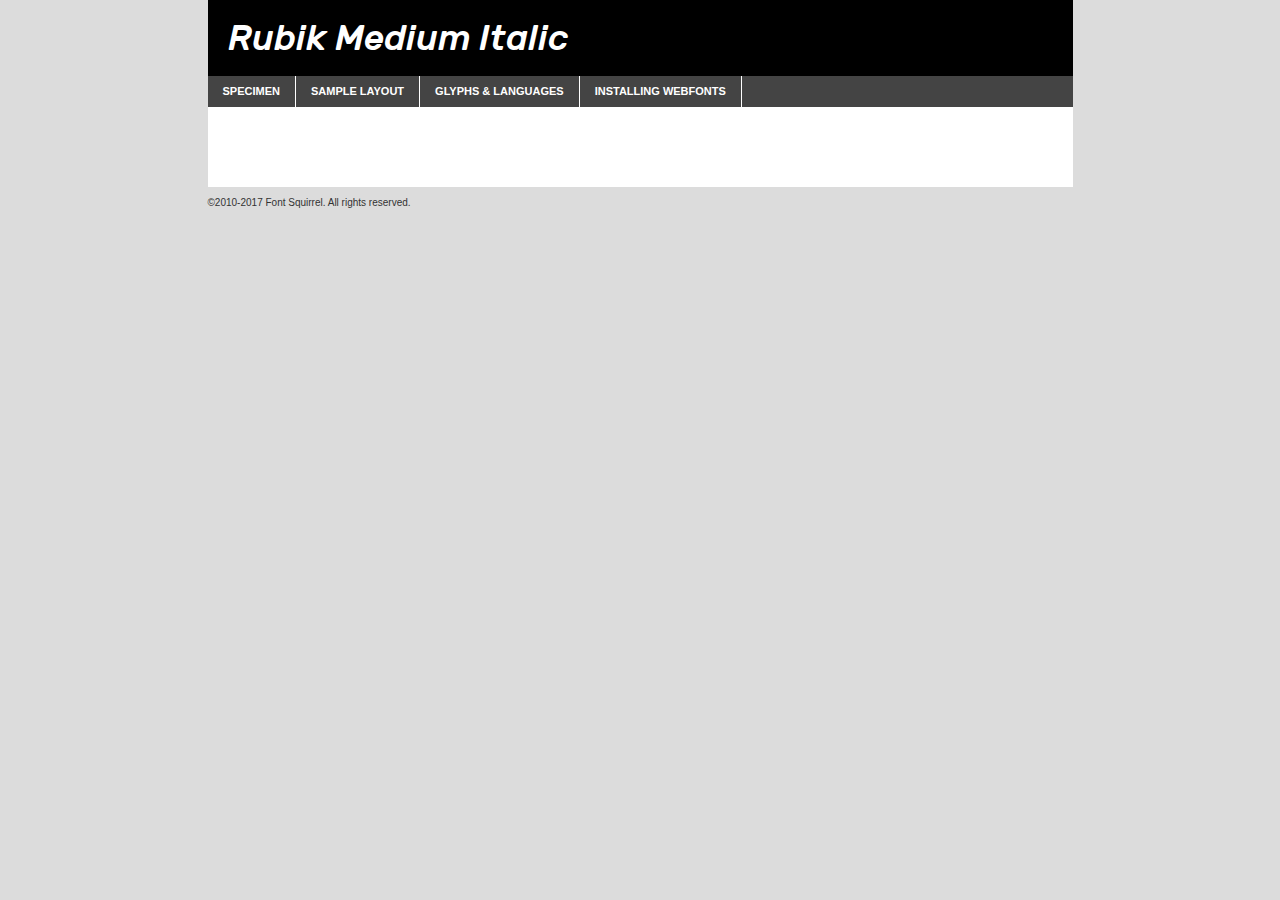
<file: style/rubik-mediumitalic-demo.html>
<!DOCTYPE html PUBLIC "-//W3C//DTD XHTML 1.0 Transitional//EN"
	"http://www.w3.org/TR/xhtml1/DTD/xhtml1-transitional.dtd">

<html xmlns="http://www.w3.org/1999/xhtml" xml:lang="en" lang="en">
<head>
	<meta http-equiv="Content-Type" content="text/html; charset=utf-8" />
	<script src="http://ajax.googleapis.com/ajax/libs/jquery/1.7.2/jquery.min.js" type="text/javascript" charset="utf-8"></script>
	<script type="text/javascript">
	(function($){$.fn.easyTabs=function(option){var param=jQuery.extend({fadeSpeed:"fast",defaultContent:1,activeClass:'active'},option);$(this).each(function(){var thisId="#"+this.id;if(param.defaultContent==''){param.defaultContent=1;}
	if(typeof param.defaultContent=="number")
	{var defaultTab=$(thisId+" .tabs li:eq("+(param.defaultContent-1)+") a").attr('href').substr(1);}else{var defaultTab=param.defaultContent;}
	$(thisId+" .tabs li a").each(function(){var tabToHide=$(this).attr('href').substr(1);$("#"+tabToHide).addClass('easytabs-tab-content');});hideAll();changeContent(defaultTab);function hideAll(){$(thisId+" .easytabs-tab-content").hide();}
	function changeContent(tabId){hideAll();$(thisId+" .tabs li").removeClass(param.activeClass);$(thisId+" .tabs li a[href=#"+tabId+"]").closest('li').addClass(param.activeClass);if(param.fadeSpeed!="none")
	{$(thisId+" #"+tabId).fadeIn(param.fadeSpeed);}else{$(thisId+" #"+tabId).show();}}
	$(thisId+" .tabs li").click(function(){var tabId=$(this).find('a').attr('href').substr(1);changeContent(tabId);return false;});});}})(jQuery);
	</script>
	<link rel="stylesheet" href="specimen_files/specimen_stylesheet.css" type="text/css" charset="utf-8" />
	<link rel="stylesheet" href="stylesheet.css" type="text/css" charset="utf-8" />

	<style type="text/css">
					body{
				font-family: 'rubikmedium_italic';
							}
		</style>

	<title>Rubik Medium Italic Specimen</title>
	
	
	<script type="text/javascript" charset="utf-8">
		$(document).ready(function() {
			$('#container').easyTabs({defaultContent:1});
		});
	</script>
</head>

<body>
<div id="container">
	<div id="header">
		Rubik Medium Italic	</div>
	<ul class="tabs">
		<li><a href="#specimen">Specimen</a></li>
		<li><a href="#layout">Sample Layout</a></li>
				<li><a href="#glyphs">Glyphs &amp; Languages</a></li>
		<li><a href="#installing">Installing Webfonts</a></li>
		
	</ul>
	
	<div id="main_content">

		
			<div id="specimen">
		
				<div class="section">
					<div class="grid12 firstcol">
						<div class="huge">AaBb</div>
					</div>
				</div>
		
				<div class="section">
					<div class="glyph_range">A&#x200B;B&#x200b;C&#x200b;D&#x200b;E&#x200b;F&#x200b;G&#x200b;H&#x200b;I&#x200b;J&#x200b;K&#x200b;L&#x200b;M&#x200b;N&#x200b;O&#x200b;P&#x200b;Q&#x200b;R&#x200b;S&#x200b;T&#x200b;U&#x200b;V&#x200b;W&#x200b;X&#x200b;Y&#x200b;Z&#x200b;a&#x200b;b&#x200b;c&#x200b;d&#x200b;e&#x200b;f&#x200b;g&#x200b;h&#x200b;i&#x200b;j&#x200b;k&#x200b;l&#x200b;m&#x200b;n&#x200b;o&#x200b;p&#x200b;q&#x200b;r&#x200b;s&#x200b;t&#x200b;u&#x200b;v&#x200b;w&#x200b;x&#x200b;y&#x200b;z&#x200b;1&#x200b;2&#x200b;3&#x200b;4&#x200b;5&#x200b;6&#x200b;7&#x200b;8&#x200b;9&#x200b;0&#x200b;&amp;&#x200b;.&#x200b;,&#x200b;?&#x200b;!&#x200b;&#64;&#x200b;(&#x200b;)&#x200b;#&#x200b;$&#x200b;%&#x200b;*&#x200b;+&#x200b;-&#x200b;=&#x200b;:&#x200b;;</div>
				</div>
				<div class="section">
					<div class="grid12 firstcol">
						<table class="sample_table">
							<tr><td>10</td><td class="size10">abcdefghijklmnopqrstuvwxyzABCDEFGHIJKLMNOPQRSTUVWXYZ0123456789abcdefghijklmnopqrstuvwxyzABCDEFGHIJKLMNOPQRSTUVWXYZ0123456789abcdefghijklmnopqrstuvwxyzABCDEFGHIJKLMNOPQRSTUVWXYZ</td></tr>
							<tr><td>11</td><td class="size11">abcdefghijklmnopqrstuvwxyzABCDEFGHIJKLMNOPQRSTUVWXYZ0123456789abcdefghijklmnopqrstuvwxyzABCDEFGHIJKLMNOPQRSTUVWXYZ0123456789abcdefghijklmnopqrstuvwxyzABCDEFGHIJKLMNOPQRSTUVWXYZ</td></tr>
							<tr><td>12</td><td class="size12">abcdefghijklmnopqrstuvwxyzABCDEFGHIJKLMNOPQRSTUVWXYZ0123456789abcdefghijklmnopqrstuvwxyzABCDEFGHIJKLMNOPQRSTUVWXYZ0123456789abcdefghijklmnopqrstuvwxyzABCDEFGHIJKLMNOPQRSTUVWXYZ</td></tr>
							<tr><td>13</td><td class="size13">abcdefghijklmnopqrstuvwxyzABCDEFGHIJKLMNOPQRSTUVWXYZ0123456789abcdefghijklmnopqrstuvwxyzABCDEFGHIJKLMNOPQRSTUVWXYZ0123456789abcdefghijklmnopqrstuvwxyzABCDEFGHIJKLMNOPQRSTUVWXYZ</td></tr>
							<tr><td>14</td><td class="size14">abcdefghijklmnopqrstuvwxyzABCDEFGHIJKLMNOPQRSTUVWXYZ0123456789abcdefghijklmnopqrstuvwxyzABCDEFGHIJKLMNOPQRSTUVWXYZ0123456789abcdefghijklmnopqrstuvwxyzABCDEFGHIJKLMNOPQRSTUVWXYZ</td></tr>
							<tr><td>16</td><td class="size16">abcdefghijklmnopqrstuvwxyzABCDEFGHIJKLMNOPQRSTUVWXYZ0123456789abcdefghijklmnopqrstuvwxyzABCDEFGHIJKLMNOPQRSTUVWXYZ</td></tr>
							<tr><td>18</td><td class="size18">abcdefghijklmnopqrstuvwxyzABCDEFGHIJKLMNOPQRSTUVWXYZ0123456789abcdefghijklmnopqrstuvwxyzABCDEFGHIJKLMNOPQRSTUVWXYZ</td></tr>
							<tr><td>20</td><td class="size20">abcdefghijklmnopqrstuvwxyzABCDEFGHIJKLMNOPQRSTUVWXYZ0123456789abcdefghijklmnopqrstuvwxyzABCDEFGHIJKLMNOPQRSTUVWXYZ</td></tr>
							<tr><td>24</td><td class="size24">abcdefghijklmnopqrstuvwxyzABCDEFGHIJKLMNOPQRSTUVWXYZ0123456789abcdefghijklmnopqrstuvwxyzABCDEFGHIJKLMNOPQRSTUVWXYZ</td></tr>
							<tr><td>30</td><td class="size30">abcdefghijklmnopqrstuvwxyzABCDEFGHIJKLMNOPQRSTUVWXYZ0123456789abcdefghijklmnopqrstuvwxyzABCDEFGHIJKLMNOPQRSTUVWXYZ</td></tr>
							<tr><td>36</td><td class="size36">abcdefghijklmnopqrstuvwxyzABCDEFGHIJKLMNOPQRSTUVWXYZ0123456789abcdefghijklmnopqrstuvwxyzABCDEFGHIJKLMNOPQRSTUVWXYZ</td></tr>
							<tr><td>48</td><td class="size48">abcdefghijklmnopqrstuvwxyzABCDEFGHIJKLMNOPQRSTUVWXYZ0123456789abcdefghijklmnopqrstuvwxyzABCDEFGHIJKLMNOPQRSTUVWXYZ</td></tr>
							<tr><td>60</td><td class="size60">abcdefghijklmnopqrstuvwxyzABCDEFGHIJKLMNOPQRSTUVWXYZ0123456789abcdefghijklmnopqrstuvwxyzABCDEFGHIJKLMNOPQRSTUVWXYZ</td></tr>
							<tr><td>72</td><td class="size72">abcdefghijklmnopqrstuvwxyzABCDEFGHIJKLMNOPQRSTUVWXYZ0123456789abcdefghijklmnopqrstuvwxyzABCDEFGHIJKLMNOPQRSTUVWXYZ</td></tr>
							<tr><td>90</td><td class="size90">abcdefghijklmnopqrstuvwxyzABCDEFGHIJKLMNOPQRSTUVWXYZ0123456789abcdefghijklmnopqrstuvwxyzABCDEFGHIJKLMNOPQRSTUVWXYZ</td></tr>
						</table>
				
					</div>
			
				</div>
		
		
		
								<div class="section" id="bodycomparison">


										<div id="xheight">
				<div class="fontbody">&#x25FC;&#x25FC;&#x25FC;&#x25FC;&#x25FC;&#x25FC;&#x25FC;&#x25FC;&#x25FC;&#x25FC;&#x25FC;&#x25FC;&#x25FC;&#x25FC;&#x25FC;&#x25FC;&#x25FC;&#x25FC;&#x25FC;&#x25FC;&#x25FC;&#x25FC;&#x25FC;&#x25FC;&#x25FC;&#x25FC;&#x25FC;&#x25FC;&#x25FC;&#x25FC;&#x25FC;&#x25FC;&#x25FC;&#x25FC;&#x25FC;&#x25FC;&#x25FC;&#x25FC;&#x25FC;&#x25FC;&#x25FC;&#x25FC;&#x25FC;&#x25FC;&#x25FC;&#x25FC;&#x25FC;&#x25FC;&#x25FC;&#x25FC;&#x25FC;&#x25FC;&#x25FC;&#x25FC;&#x25FC;&#x25FC;&#x25FC;&#x25FC;&#x25FC;&#x25FC;&#x25FC;&#x25FC;&#x25FC;&#x25FC;&#x25FC;&#x25FC;&#x25FC;&#x25FC;&#x25FC;&#x25FC;&#x25FC;&#x25FC;&#x25FC;&#x25FC;&#x25FC;&#x25FC;&#x25FC;&#x25FC;&#x25FC;&#x25FC;&#x25FC;&#x25FC;&#x25FC;&#x25FC;&#x25FC;&#x25FC;&#x25FC;&#x25FC;&#x25FC;&#x25FC;&#x25FC;&#x25FC;&#x25FC;&#x25FC;&#x25FC;&#x25FC;&#x25FC;&#x25FC;&#x25FC;body</div><div class="arialbody">body</div><div class="verdanabody">body</div><div class="georgiabody">body</div></div>
										<div class="fontbody" style="z-index:1">
											body<span>Rubik Medium Italic</span>
										</div>
										<div class="arialbody" style="z-index:1">
											body<span>Arial</span>
										</div>
										<div class="verdanabody" style="z-index:1">
											body<span>Verdana</span>
										</div>
										<div class="georgiabody" style="z-index:1">
											body<span>Georgia</span>
										</div>



								</div>
		
		
				<div class="section psample psample_row1" id="">
					
					<div class="grid2 firstcol">
						<p class="size10"><span>10.</span>Aenean lacinia bibendum nulla sed consectetur. Fusce dapibus, tellus ac cursus commodo, tortor mauris condimentum nibh, ut fermentum massa justo sit amet risus. Nullam id dolor id nibh ultricies vehicula ut id elit. Cum sociis natoque penatibus et magnis dis parturient montes, nascetur ridiculus mus. Nulla vitae elit libero, a pharetra augue.</p>
			
					</div>
					<div class="grid3">
						<p class="size11"><span>11.</span>Aenean lacinia bibendum nulla sed consectetur. Fusce dapibus, tellus ac cursus commodo, tortor mauris condimentum nibh, ut fermentum massa justo sit amet risus. Nullam id dolor id nibh ultricies vehicula ut id elit. Cum sociis natoque penatibus et magnis dis parturient montes, nascetur ridiculus mus. Nulla vitae elit libero, a pharetra augue.</p>
			
					</div>
					<div class="grid3">
						<p class="size12"><span>12.</span>Aenean lacinia bibendum nulla sed consectetur. Fusce dapibus, tellus ac cursus commodo, tortor mauris condimentum nibh, ut fermentum massa justo sit amet risus. Nullam id dolor id nibh ultricies vehicula ut id elit. Cum sociis natoque penatibus et magnis dis parturient montes, nascetur ridiculus mus. Nulla vitae elit libero, a pharetra augue.</p>
			
					</div>
					<div class="grid4">
						<p class="size13"><span>13.</span>Aenean lacinia bibendum nulla sed consectetur. Fusce dapibus, tellus ac cursus commodo, tortor mauris condimentum nibh, ut fermentum massa justo sit amet risus. Nullam id dolor id nibh ultricies vehicula ut id elit. Cum sociis natoque penatibus et magnis dis parturient montes, nascetur ridiculus mus. Nulla vitae elit libero, a pharetra augue.</p>
			
					</div>
					<div class="white_blend"></div>
					
				</div>
				<div class="section psample psample_row2" id="">
					<div class="grid3 firstcol">
						<p class="size14"><span>14.</span>Aenean lacinia bibendum nulla sed consectetur. Fusce dapibus, tellus ac cursus commodo, tortor mauris condimentum nibh, ut fermentum massa justo sit amet risus. Nullam id dolor id nibh ultricies vehicula ut id elit. Cum sociis natoque penatibus et magnis dis parturient montes, nascetur ridiculus mus. Nulla vitae elit libero, a pharetra augue.</p>
			
					</div>
					<div class="grid4">
						<p class="size16"><span>16.</span>Aenean lacinia bibendum nulla sed consectetur. Fusce dapibus, tellus ac cursus commodo, tortor mauris condimentum nibh, ut fermentum massa justo sit amet risus. Nullam id dolor id nibh ultricies vehicula ut id elit. Cum sociis natoque penatibus et magnis dis parturient montes, nascetur ridiculus mus. Nulla vitae elit libero, a pharetra augue.</p>
			
					</div>
					<div class="grid5">
						<p class="size18"><span>18.</span>Aenean lacinia bibendum nulla sed consectetur. Fusce dapibus, tellus ac cursus commodo, tortor mauris condimentum nibh, ut fermentum massa justo sit amet risus. Nullam id dolor id nibh ultricies vehicula ut id elit. Cum sociis natoque penatibus et magnis dis parturient montes, nascetur ridiculus mus. Nulla vitae elit libero, a pharetra augue.</p>
			
					</div>

					<div class="white_blend"></div>

				</div>
				
				<div class="section psample psample_row3" id="">
					<div class="grid5 firstcol">
						<p class="size20"><span>20.</span>Aenean lacinia bibendum nulla sed consectetur. Fusce dapibus, tellus ac cursus commodo, tortor mauris condimentum nibh, ut fermentum massa justo sit amet risus. Nullam id dolor id nibh ultricies vehicula ut id elit. Cum sociis natoque penatibus et magnis dis parturient montes, nascetur ridiculus mus. Nulla vitae elit libero, a pharetra augue.</p>
					</div>
					<div class="grid7">
						<p class="size24"><span>24.</span>Aenean lacinia bibendum nulla sed consectetur. Fusce dapibus, tellus ac cursus commodo, tortor mauris condimentum nibh, ut fermentum massa justo sit amet risus. Nullam id dolor id nibh ultricies vehicula ut id elit. Cum sociis natoque penatibus et magnis dis parturient montes, nascetur ridiculus mus. Nulla vitae elit libero, a pharetra augue.</p>
					</div>
					
					<div class="white_blend"></div>
					
				</div>
				
				<div class="section psample psample_row4" id="">
					<div class="grid12 firstcol">
						<p class="size30"><span>30.</span>Aenean lacinia bibendum nulla sed consectetur. Fusce dapibus, tellus ac cursus commodo, tortor mauris condimentum nibh, ut fermentum massa justo sit amet risus. Nullam id dolor id nibh ultricies vehicula ut id elit. Cum sociis natoque penatibus et magnis dis parturient montes, nascetur ridiculus mus. Nulla vitae elit libero, a pharetra augue.</p>
					</div>
					<div class="white_blend"></div>
					
				</div>
				
				
				
				<div class="section psample psample_row1 fullreverse">
					<div class="grid2 firstcol">
						<p class="size10"><span>10.</span>Aenean lacinia bibendum nulla sed consectetur. Fusce dapibus, tellus ac cursus commodo, tortor mauris condimentum nibh, ut fermentum massa justo sit amet risus. Nullam id dolor id nibh ultricies vehicula ut id elit. Cum sociis natoque penatibus et magnis dis parturient montes, nascetur ridiculus mus. Nulla vitae elit libero, a pharetra augue.</p>
			
					</div>
					<div class="grid3">
						<p class="size11"><span>11.</span>Aenean lacinia bibendum nulla sed consectetur. Fusce dapibus, tellus ac cursus commodo, tortor mauris condimentum nibh, ut fermentum massa justo sit amet risus. Nullam id dolor id nibh ultricies vehicula ut id elit. Cum sociis natoque penatibus et magnis dis parturient montes, nascetur ridiculus mus. Nulla vitae elit libero, a pharetra augue.</p>
			
					</div>
					<div class="grid3">
						<p class="size12"><span>12.</span>Aenean lacinia bibendum nulla sed consectetur. Fusce dapibus, tellus ac cursus commodo, tortor mauris condimentum nibh, ut fermentum massa justo sit amet risus. Nullam id dolor id nibh ultricies vehicula ut id elit. Cum sociis natoque penatibus et magnis dis parturient montes, nascetur ridiculus mus. Nulla vitae elit libero, a pharetra augue.</p>
			
					</div>
					<div class="grid4">
						<p class="size13"><span>13.</span>Aenean lacinia bibendum nulla sed consectetur. Fusce dapibus, tellus ac cursus commodo, tortor mauris condimentum nibh, ut fermentum massa justo sit amet risus. Nullam id dolor id nibh ultricies vehicula ut id elit. Cum sociis natoque penatibus et magnis dis parturient montes, nascetur ridiculus mus. Nulla vitae elit libero, a pharetra augue.</p>
			
					</div>
					<div class="black_blend"></div>
					
				</div>
				
				<div class="section psample psample_row2 fullreverse">
					<div class="grid3 firstcol">
						<p class="size14"><span>14.</span>Aenean lacinia bibendum nulla sed consectetur. Fusce dapibus, tellus ac cursus commodo, tortor mauris condimentum nibh, ut fermentum massa justo sit amet risus. Nullam id dolor id nibh ultricies vehicula ut id elit. Cum sociis natoque penatibus et magnis dis parturient montes, nascetur ridiculus mus. Nulla vitae elit libero, a pharetra augue.</p>
			
					</div>
					<div class="grid4">
						<p class="size16"><span>16.</span>Aenean lacinia bibendum nulla sed consectetur. Fusce dapibus, tellus ac cursus commodo, tortor mauris condimentum nibh, ut fermentum massa justo sit amet risus. Nullam id dolor id nibh ultricies vehicula ut id elit. Cum sociis natoque penatibus et magnis dis parturient montes, nascetur ridiculus mus. Nulla vitae elit libero, a pharetra augue.</p>
			
					</div>
					<div class="grid5">
						<p class="size18"><span>18.</span>Aenean lacinia bibendum nulla sed consectetur. Fusce dapibus, tellus ac cursus commodo, tortor mauris condimentum nibh, ut fermentum massa justo sit amet risus. Nullam id dolor id nibh ultricies vehicula ut id elit. Cum sociis natoque penatibus et magnis dis parturient montes, nascetur ridiculus mus. Nulla vitae elit libero, a pharetra augue.</p>
			
					</div>
					<div class="black_blend"></div>

				</div>
				
				<div class="section psample fullreverse psample_row3" id="">
					<div class="grid5 firstcol">
						<p class="size20"><span>20.</span>Aenean lacinia bibendum nulla sed consectetur. Fusce dapibus, tellus ac cursus commodo, tortor mauris condimentum nibh, ut fermentum massa justo sit amet risus. Nullam id dolor id nibh ultricies vehicula ut id elit. Cum sociis natoque penatibus et magnis dis parturient montes, nascetur ridiculus mus. Nulla vitae elit libero, a pharetra augue.</p>
					</div>
					<div class="grid7">
						<p class="size24"><span>24.</span>Aenean lacinia bibendum nulla sed consectetur. Fusce dapibus, tellus ac cursus commodo, tortor mauris condimentum nibh, ut fermentum massa justo sit amet risus. Nullam id dolor id nibh ultricies vehicula ut id elit. Cum sociis natoque penatibus et magnis dis parturient montes, nascetur ridiculus mus. Nulla vitae elit libero, a pharetra augue.</p>
					</div>
					
					<div class="black_blend"></div>
					
				</div>
				
				<div class="section psample fullreverse psample_row4" id="" style="border-bottom: 20px #000 solid;">
					<div class="grid12 firstcol">
						<p class="size30"><span>30.</span>Aenean lacinia bibendum nulla sed consectetur. Fusce dapibus, tellus ac cursus commodo, tortor mauris condimentum nibh, ut fermentum massa justo sit amet risus. Nullam id dolor id nibh ultricies vehicula ut id elit. Cum sociis natoque penatibus et magnis dis parturient montes, nascetur ridiculus mus. Nulla vitae elit libero, a pharetra augue.</p>
					</div>
					<div class="black_blend"></div>
					
				</div>
				
				
				
				
			</div>
			
			<div id="layout">
				
				<div class="section">
					
					<div class="grid12 firstcol">
						<h1>Lorem Ipsum Dolor</h1>
						<h2>Etiam porta sem malesuada magna mollis euismod</h2>
						
						<p class="byline">By <a href="#link">Aenean Lacinia</a></p>
					</div>
				</div>
				<div class="section">
					<div class="grid8 firstcol">
						<p class="large">Donec sed odio dui. Morbi leo risus, porta ac consectetur ac, vestibulum at eros. Fusce dapibus, tellus ac cursus commodo, tortor mauris condimentum nibh, ut fermentum massa justo sit amet risus. </p>

						
						<h3>Pellentesque ornare sem</h3>

						<p>Maecenas sed diam eget risus varius blandit sit amet non magna. Maecenas faucibus mollis interdum. Donec ullamcorper nulla non metus auctor fringilla. Nullam id dolor id nibh ultricies vehicula ut id elit. Nullam id dolor id nibh ultricies vehicula ut id elit. </p>

						<p>Aenean eu leo quam. Pellentesque ornare sem lacinia quam venenatis vestibulum. Lorem ipsum dolor sit amet, consectetur adipiscing elit. Cum sociis natoque penatibus et magnis dis parturient montes, nascetur ridiculus mus. </p>

						<p>Nulla vitae elit libero, a pharetra augue. Praesent commodo cursus magna, vel scelerisque nisl consectetur et. Aenean lacinia bibendum nulla sed consectetur. </p>

						<p>Nullam quis risus eget urna mollis ornare vel eu leo. Nullam quis risus eget urna mollis ornare vel eu leo. Maecenas sed diam eget risus varius blandit sit amet non magna. Donec ullamcorper nulla non metus auctor fringilla. </p>

						<h3>Cras mattis consectetur</h3>

						<p>Aenean eu leo quam. Pellentesque ornare sem lacinia quam venenatis vestibulum. Aenean lacinia bibendum nulla sed consectetur. Integer posuere erat a ante venenatis dapibus posuere velit aliquet. Cras mattis consectetur purus sit amet fermentum. </p>

						<p>Nullam id dolor id nibh ultricies vehicula ut id elit. Nullam quis risus eget urna mollis ornare vel eu leo. Cras mattis consectetur purus sit amet fermentum.</p>
					</div>
					
					<div class="grid4 sidebar">
						
						<div class="box reverse">
							<p class="last">Nullam quis risus eget urna mollis ornare vel eu leo. Donec ullamcorper nulla non metus auctor fringilla. Cras mattis consectetur purus sit amet fermentum. Sed posuere consectetur est at lobortis. Lorem ipsum dolor sit amet, consectetur adipiscing elit. </p>
						</div>
						
						<p class="caption">Maecenas sed diam eget risus varius.</p>

						<p>Vestibulum id ligula porta felis euismod semper. Integer posuere erat a ante venenatis dapibus posuere velit aliquet. Vestibulum id ligula porta felis euismod semper. Sed posuere consectetur est at lobortis. Maecenas sed diam eget risus varius blandit sit amet non magna. Fusce dapibus, tellus ac cursus commodo, tortor mauris condimentum nibh, ut fermentum massa justo sit amet risus. </p>

					

						<p>Duis mollis, est non commodo luctus, nisi erat porttitor ligula, eget lacinia odio sem nec elit. Aenean lacinia bibendum nulla sed consectetur. Vivamus sagittis lacus vel augue laoreet rutrum faucibus dolor auctor. Aenean lacinia bibendum nulla sed consectetur. Nullam quis risus eget urna mollis ornare vel eu leo. </p>

						<p>Praesent commodo cursus magna, vel scelerisque nisl consectetur et. Donec ullamcorper nulla non metus auctor fringilla. Maecenas faucibus mollis interdum. Fusce dapibus, tellus ac cursus commodo, tortor mauris condimentum nibh, ut fermentum massa justo sit amet risus. </p>

					</div>
				</div>
				
			</div>


			



		<div id="glyphs">
			<div class="section">
				<div class="grid12 firstcol">
			
				<h1>Language Support</h1>
				<p>The subset of Rubik Medium Italic in this kit supports the following languages:<br />
			
					English, Arrernte, Bislama, Cebuano, Fijian, Gilbertese, Hmong, Ibanag, Iloko_ilokano, Interglossa_glosa, Interlingua, Lojban, Manx, Norfolk_pitcairnese, Oromo, Rotokas, Samoan, Sardinian, Seychelles_creole, Shona, Somali, Southern_ndebele, Swahili, Swati_swazi, Tok_pisin, Warlpiri, Xhosa, Zulu, Latinbasic, Ubasic, Demo				</p>
				<h1>Glyph Chart</h1>
				<p>The subset of Rubik Medium Italic in this kit includes all the glyphs listed below. Unicode entities are included above each glyph to help you insert individual characters into your layout.</p>
				<div id="glyph_chart">
			
																														 <div><p>&amp;#13;</p>&#13;</div>
																				 <div><p>&amp;#32;</p>&#32;</div>
																				 <div><p>&amp;#33;</p>&#33;</div>
																				 <div><p>&amp;#34;</p>&#34;</div>
																				 <div><p>&amp;#35;</p>&#35;</div>
																				 <div><p>&amp;#36;</p>&#36;</div>
																				 <div><p>&amp;#37;</p>&#37;</div>
																				 <div><p>&amp;#38;</p>&#38;</div>
																				 <div><p>&amp;#39;</p>&#39;</div>
																				 <div><p>&amp;#40;</p>&#40;</div>
																				 <div><p>&amp;#41;</p>&#41;</div>
																				 <div><p>&amp;#42;</p>&#42;</div>
																				 <div><p>&amp;#43;</p>&#43;</div>
																				 <div><p>&amp;#44;</p>&#44;</div>
																				 <div><p>&amp;#45;</p>&#45;</div>
																				 <div><p>&amp;#46;</p>&#46;</div>
																				 <div><p>&amp;#47;</p>&#47;</div>
																				 <div><p>&amp;#48;</p>&#48;</div>
																				 <div><p>&amp;#49;</p>&#49;</div>
																				 <div><p>&amp;#50;</p>&#50;</div>
																				 <div><p>&amp;#51;</p>&#51;</div>
																				 <div><p>&amp;#52;</p>&#52;</div>
																				 <div><p>&amp;#53;</p>&#53;</div>
																				 <div><p>&amp;#54;</p>&#54;</div>
																				 <div><p>&amp;#55;</p>&#55;</div>
																				 <div><p>&amp;#56;</p>&#56;</div>
																				 <div><p>&amp;#57;</p>&#57;</div>
																				 <div><p>&amp;#58;</p>&#58;</div>
																				 <div><p>&amp;#59;</p>&#59;</div>
																				 <div><p>&amp;#60;</p>&#60;</div>
																				 <div><p>&amp;#61;</p>&#61;</div>
																				 <div><p>&amp;#62;</p>&#62;</div>
																				 <div><p>&amp;#63;</p>&#63;</div>
																				 <div><p>&amp;#64;</p>&#64;</div>
																				 <div><p>&amp;#65;</p>&#65;</div>
																				 <div><p>&amp;#66;</p>&#66;</div>
																				 <div><p>&amp;#67;</p>&#67;</div>
																				 <div><p>&amp;#68;</p>&#68;</div>
																				 <div><p>&amp;#69;</p>&#69;</div>
																				 <div><p>&amp;#70;</p>&#70;</div>
																				 <div><p>&amp;#71;</p>&#71;</div>
																				 <div><p>&amp;#72;</p>&#72;</div>
																				 <div><p>&amp;#73;</p>&#73;</div>
																				 <div><p>&amp;#74;</p>&#74;</div>
																				 <div><p>&amp;#75;</p>&#75;</div>
																				 <div><p>&amp;#76;</p>&#76;</div>
																				 <div><p>&amp;#77;</p>&#77;</div>
																				 <div><p>&amp;#78;</p>&#78;</div>
																				 <div><p>&amp;#79;</p>&#79;</div>
																				 <div><p>&amp;#80;</p>&#80;</div>
																				 <div><p>&amp;#81;</p>&#81;</div>
																				 <div><p>&amp;#82;</p>&#82;</div>
																				 <div><p>&amp;#83;</p>&#83;</div>
																				 <div><p>&amp;#84;</p>&#84;</div>
																				 <div><p>&amp;#85;</p>&#85;</div>
																				 <div><p>&amp;#86;</p>&#86;</div>
																				 <div><p>&amp;#87;</p>&#87;</div>
																				 <div><p>&amp;#88;</p>&#88;</div>
																				 <div><p>&amp;#89;</p>&#89;</div>
																				 <div><p>&amp;#90;</p>&#90;</div>
																				 <div><p>&amp;#91;</p>&#91;</div>
																				 <div><p>&amp;#92;</p>&#92;</div>
																				 <div><p>&amp;#93;</p>&#93;</div>
																				 <div><p>&amp;#94;</p>&#94;</div>
																				 <div><p>&amp;#95;</p>&#95;</div>
																				 <div><p>&amp;#96;</p>&#96;</div>
																				 <div><p>&amp;#97;</p>&#97;</div>
																				 <div><p>&amp;#98;</p>&#98;</div>
																				 <div><p>&amp;#99;</p>&#99;</div>
																				 <div><p>&amp;#100;</p>&#100;</div>
																				 <div><p>&amp;#101;</p>&#101;</div>
																				 <div><p>&amp;#102;</p>&#102;</div>
																				 <div><p>&amp;#103;</p>&#103;</div>
																				 <div><p>&amp;#104;</p>&#104;</div>
																				 <div><p>&amp;#105;</p>&#105;</div>
																				 <div><p>&amp;#106;</p>&#106;</div>
																				 <div><p>&amp;#107;</p>&#107;</div>
																				 <div><p>&amp;#108;</p>&#108;</div>
																				 <div><p>&amp;#109;</p>&#109;</div>
																				 <div><p>&amp;#110;</p>&#110;</div>
																				 <div><p>&amp;#111;</p>&#111;</div>
																				 <div><p>&amp;#112;</p>&#112;</div>
																				 <div><p>&amp;#113;</p>&#113;</div>
																				 <div><p>&amp;#114;</p>&#114;</div>
																				 <div><p>&amp;#115;</p>&#115;</div>
																				 <div><p>&amp;#116;</p>&#116;</div>
																				 <div><p>&amp;#117;</p>&#117;</div>
																				 <div><p>&amp;#118;</p>&#118;</div>
																				 <div><p>&amp;#119;</p>&#119;</div>
																				 <div><p>&amp;#120;</p>&#120;</div>
																				 <div><p>&amp;#121;</p>&#121;</div>
																				 <div><p>&amp;#122;</p>&#122;</div>
																				 <div><p>&amp;#123;</p>&#123;</div>
																				 <div><p>&amp;#124;</p>&#124;</div>
																				 <div><p>&amp;#125;</p>&#125;</div>
																				 <div><p>&amp;#126;</p>&#126;</div>
																				 <div><p>&amp;#160;</p>&#160;</div>
																				 <div><p>&amp;#162;</p>&#162;</div>
																				 <div><p>&amp;#163;</p>&#163;</div>
																				 <div><p>&amp;#164;</p>&#164;</div>
																				 <div><p>&amp;#165;</p>&#165;</div>
																				 <div><p>&amp;#166;</p>&#166;</div>
																				 <div><p>&amp;#167;</p>&#167;</div>
																				 <div><p>&amp;#168;</p>&#168;</div>
																				 <div><p>&amp;#169;</p>&#169;</div>
																				 <div><p>&amp;#170;</p>&#170;</div>
																				 <div><p>&amp;#171;</p>&#171;</div>
																				 <div><p>&amp;#172;</p>&#172;</div>
																				 <div><p>&amp;#174;</p>&#174;</div>
																				 <div><p>&amp;#175;</p>&#175;</div>
																				 <div><p>&amp;#176;</p>&#176;</div>
																				 <div><p>&amp;#177;</p>&#177;</div>
																				 <div><p>&amp;#180;</p>&#180;</div>
																				 <div><p>&amp;#181;</p>&#181;</div>
																				 <div><p>&amp;#182;</p>&#182;</div>
																				 <div><p>&amp;#183;</p>&#183;</div>
																				 <div><p>&amp;#184;</p>&#184;</div>
																				 <div><p>&amp;#186;</p>&#186;</div>
																				 <div><p>&amp;#187;</p>&#187;</div>
																				 <div><p>&amp;#198;</p>&#198;</div>
																				 <div><p>&amp;#199;</p>&#199;</div>
																				 <div><p>&amp;#208;</p>&#208;</div>
																				 <div><p>&amp;#215;</p>&#215;</div>
																				 <div><p>&amp;#216;</p>&#216;</div>
																				 <div><p>&amp;#222;</p>&#222;</div>
																				 <div><p>&amp;#223;</p>&#223;</div>
																				 <div><p>&amp;#230;</p>&#230;</div>
																				 <div><p>&amp;#231;</p>&#231;</div>
																				 <div><p>&amp;#240;</p>&#240;</div>
																				 <div><p>&amp;#247;</p>&#247;</div>
																				 <div><p>&amp;#248;</p>&#248;</div>
																				 <div><p>&amp;#254;</p>&#254;</div>
																				 <div><p>&amp;#260;</p>&#260;</div>
																				 <div><p>&amp;#261;</p>&#261;</div>
																				 <div><p>&amp;#272;</p>&#272;</div>
																				 <div><p>&amp;#273;</p>&#273;</div>
																				 <div><p>&amp;#280;</p>&#280;</div>
																				 <div><p>&amp;#281;</p>&#281;</div>
																				 <div><p>&amp;#294;</p>&#294;</div>
																				 <div><p>&amp;#295;</p>&#295;</div>
																				 <div><p>&amp;#302;</p>&#302;</div>
																				 <div><p>&amp;#303;</p>&#303;</div>
																				 <div><p>&amp;#305;</p>&#305;</div>
																				 <div><p>&amp;#306;</p>&#306;</div>
																				 <div><p>&amp;#312;</p>&#312;</div>
																				 <div><p>&amp;#321;</p>&#321;</div>
																				 <div><p>&amp;#322;</p>&#322;</div>
																				 <div><p>&amp;#330;</p>&#330;</div>
																				 <div><p>&amp;#331;</p>&#331;</div>
																				 <div><p>&amp;#338;</p>&#338;</div>
																				 <div><p>&amp;#339;</p>&#339;</div>
																				 <div><p>&amp;#350;</p>&#350;</div>
																				 <div><p>&amp;#351;</p>&#351;</div>
																				 <div><p>&amp;#358;</p>&#358;</div>
																				 <div><p>&amp;#359;</p>&#359;</div>
																				 <div><p>&amp;#370;</p>&#370;</div>
																				 <div><p>&amp;#371;</p>&#371;</div>
																				 <div><p>&amp;#383;</p>&#383;</div>
																				 <div><p>&amp;#402;</p>&#402;</div>
																				 <div><p>&amp;#567;</p>&#567;</div>
																				 <div><p>&amp;#710;</p>&#710;</div>
																				 <div><p>&amp;#711;</p>&#711;</div>
																				 <div><p>&amp;#728;</p>&#728;</div>
																				 <div><p>&amp;#729;</p>&#729;</div>
																				 <div><p>&amp;#730;</p>&#730;</div>
																				 <div><p>&amp;#731;</p>&#731;</div>
																				 <div><p>&amp;#732;</p>&#732;</div>
																				 <div><p>&amp;#733;</p>&#733;</div>
																				 <div><p>&amp;#1026;</p>&#1026;</div>
																				 <div><p>&amp;#1028;</p>&#1028;</div>
																				 <div><p>&amp;#1033;</p>&#1033;</div>
																				 <div><p>&amp;#1034;</p>&#1034;</div>
																				 <div><p>&amp;#1035;</p>&#1035;</div>
																				 <div><p>&amp;#1037;</p>&#1037;</div>
																				 <div><p>&amp;#1039;</p>&#1039;</div>
																				 <div><p>&amp;#1041;</p>&#1041;</div>
																				 <div><p>&amp;#1043;</p>&#1043;</div>
																				 <div><p>&amp;#1044;</p>&#1044;</div>
																				 <div><p>&amp;#1046;</p>&#1046;</div>
																				 <div><p>&amp;#1047;</p>&#1047;</div>
																				 <div><p>&amp;#1048;</p>&#1048;</div>
																				 <div><p>&amp;#1049;</p>&#1049;</div>
																				 <div><p>&amp;#1051;</p>&#1051;</div>
																				 <div><p>&amp;#1055;</p>&#1055;</div>
																				 <div><p>&amp;#1059;</p>&#1059;</div>
																				 <div><p>&amp;#1060;</p>&#1060;</div>
																				 <div><p>&amp;#1062;</p>&#1062;</div>
																				 <div><p>&amp;#1063;</p>&#1063;</div>
																				 <div><p>&amp;#1064;</p>&#1064;</div>
																				 <div><p>&amp;#1065;</p>&#1065;</div>
																				 <div><p>&amp;#1066;</p>&#1066;</div>
																				 <div><p>&amp;#1067;</p>&#1067;</div>
																				 <div><p>&amp;#1068;</p>&#1068;</div>
																				 <div><p>&amp;#1069;</p>&#1069;</div>
																				 <div><p>&amp;#1070;</p>&#1070;</div>
																				 <div><p>&amp;#1071;</p>&#1071;</div>
																				 <div><p>&amp;#1073;</p>&#1073;</div>
																				 <div><p>&amp;#1074;</p>&#1074;</div>
																				 <div><p>&amp;#1075;</p>&#1075;</div>
																				 <div><p>&amp;#1076;</p>&#1076;</div>
																				 <div><p>&amp;#1078;</p>&#1078;</div>
																				 <div><p>&amp;#1079;</p>&#1079;</div>
																				 <div><p>&amp;#1080;</p>&#1080;</div>
																				 <div><p>&amp;#1082;</p>&#1082;</div>
																				 <div><p>&amp;#1083;</p>&#1083;</div>
																				 <div><p>&amp;#1084;</p>&#1084;</div>
																				 <div><p>&amp;#1085;</p>&#1085;</div>
																				 <div><p>&amp;#1087;</p>&#1087;</div>
																				 <div><p>&amp;#1090;</p>&#1090;</div>
																				 <div><p>&amp;#1091;</p>&#1091;</div>
																				 <div><p>&amp;#1092;</p>&#1092;</div>
																				 <div><p>&amp;#1094;</p>&#1094;</div>
																				 <div><p>&amp;#1095;</p>&#1095;</div>
																				 <div><p>&amp;#1096;</p>&#1096;</div>
																				 <div><p>&amp;#1097;</p>&#1097;</div>
																				 <div><p>&amp;#1098;</p>&#1098;</div>
																				 <div><p>&amp;#1099;</p>&#1099;</div>
																				 <div><p>&amp;#1100;</p>&#1100;</div>
																				 <div><p>&amp;#1101;</p>&#1101;</div>
																				 <div><p>&amp;#1102;</p>&#1102;</div>
																				 <div><p>&amp;#1103;</p>&#1103;</div>
																				 <div><p>&amp;#1106;</p>&#1106;</div>
																				 <div><p>&amp;#1108;</p>&#1108;</div>
																				 <div><p>&amp;#1113;</p>&#1113;</div>
																				 <div><p>&amp;#1114;</p>&#1114;</div>
																				 <div><p>&amp;#1115;</p>&#1115;</div>
																				 <div><p>&amp;#1119;</p>&#1119;</div>
																				 <div><p>&amp;#1168;</p>&#1168;</div>
																				 <div><p>&amp;#1169;</p>&#1169;</div>
																				 <div><p>&amp;#1488;</p>&#1488;</div>
																				 <div><p>&amp;#1489;</p>&#1489;</div>
																				 <div><p>&amp;#1490;</p>&#1490;</div>
																				 <div><p>&amp;#1491;</p>&#1491;</div>
																				 <div><p>&amp;#1492;</p>&#1492;</div>
																				 <div><p>&amp;#1493;</p>&#1493;</div>
																				 <div><p>&amp;#1494;</p>&#1494;</div>
																				 <div><p>&amp;#1495;</p>&#1495;</div>
																				 <div><p>&amp;#1496;</p>&#1496;</div>
																				 <div><p>&amp;#1497;</p>&#1497;</div>
																				 <div><p>&amp;#1498;</p>&#1498;</div>
																				 <div><p>&amp;#1499;</p>&#1499;</div>
																				 <div><p>&amp;#1500;</p>&#1500;</div>
																				 <div><p>&amp;#1501;</p>&#1501;</div>
																				 <div><p>&amp;#1502;</p>&#1502;</div>
																				 <div><p>&amp;#1503;</p>&#1503;</div>
																				 <div><p>&amp;#1504;</p>&#1504;</div>
																				 <div><p>&amp;#1505;</p>&#1505;</div>
																				 <div><p>&amp;#1506;</p>&#1506;</div>
																				 <div><p>&amp;#1507;</p>&#1507;</div>
																				 <div><p>&amp;#1508;</p>&#1508;</div>
																				 <div><p>&amp;#1509;</p>&#1509;</div>
																				 <div><p>&amp;#1510;</p>&#1510;</div>
																				 <div><p>&amp;#1511;</p>&#1511;</div>
																				 <div><p>&amp;#1512;</p>&#1512;</div>
																				 <div><p>&amp;#1513;</p>&#1513;</div>
																				 <div><p>&amp;#1514;</p>&#1514;</div>
																				 <div><p>&amp;#8211;</p>&#8211;</div>
																				 <div><p>&amp;#8212;</p>&#8212;</div>
																				 <div><p>&amp;#8216;</p>&#8216;</div>
																				 <div><p>&amp;#8217;</p>&#8217;</div>
																				 <div><p>&amp;#8218;</p>&#8218;</div>
																				 <div><p>&amp;#8220;</p>&#8220;</div>
																				 <div><p>&amp;#8221;</p>&#8221;</div>
																				 <div><p>&amp;#8222;</p>&#8222;</div>
																				 <div><p>&amp;#8224;</p>&#8224;</div>
																				 <div><p>&amp;#8225;</p>&#8225;</div>
																				 <div><p>&amp;#8226;</p>&#8226;</div>
																				 <div><p>&amp;#8240;</p>&#8240;</div>
																				 <div><p>&amp;#8249;</p>&#8249;</div>
																				 <div><p>&amp;#8250;</p>&#8250;</div>
																				 <div><p>&amp;#8260;</p>&#8260;</div>
																				 <div><p>&amp;#8320;</p>&#8320;</div>
																				 <div><p>&amp;#8321;</p>&#8321;</div>
																				 <div><p>&amp;#8322;</p>&#8322;</div>
																				 <div><p>&amp;#8323;</p>&#8323;</div>
																				 <div><p>&amp;#8324;</p>&#8324;</div>
																				 <div><p>&amp;#8325;</p>&#8325;</div>
																				 <div><p>&amp;#8326;</p>&#8326;</div>
																				 <div><p>&amp;#8327;</p>&#8327;</div>
																				 <div><p>&amp;#8328;</p>&#8328;</div>
																				 <div><p>&amp;#8329;</p>&#8329;</div>
																				 <div><p>&amp;#8333;</p>&#8333;</div>
																				 <div><p>&amp;#8334;</p>&#8334;</div>
																				 <div><p>&amp;#8362;</p>&#8362;</div>
																				 <div><p>&amp;#8364;</p>&#8364;</div>
																				 <div><p>&amp;#8381;</p>&#8381;</div>
																				 <div><p>&amp;#8470;</p>&#8470;</div>
																				 <div><p>&amp;#8482;</p>&#8482;</div>
																				 <div><p>&amp;#8494;</p>&#8494;</div>
																				 <div><p>&amp;#8706;</p>&#8706;</div>
																				 <div><p>&amp;#8710;</p>&#8710;</div>
																				 <div><p>&amp;#8719;</p>&#8719;</div>
																				 <div><p>&amp;#8721;</p>&#8721;</div>
																				 <div><p>&amp;#8722;</p>&#8722;</div>
																				 <div><p>&amp;#8730;</p>&#8730;</div>
																				 <div><p>&amp;#8734;</p>&#8734;</div>
																				 <div><p>&amp;#8747;</p>&#8747;</div>
																				 <div><p>&amp;#8776;</p>&#8776;</div>
																				 <div><p>&amp;#8800;</p>&#8800;</div>
																				 <div><p>&amp;#8804;</p>&#8804;</div>
																				 <div><p>&amp;#8805;</p>&#8805;</div>
																				 <div><p>&amp;#9674;</p>&#9674;</div>
																				 <div><p>&amp;#9724;</p>&#9724;</div>
																				 <div><p>&amp;#63171;</p>&#63171;</div>
																				 <div><p>&amp;#63177;</p>&#63177;</div>
																				 <div><p>&amp;#63178;</p>&#63178;</div>
																				 <div><p>&amp;#63179;</p>&#63179;</div>
																				 <div><p>&amp;#63182;</p>&#63182;</div>
																				 <div><p>&amp;#63183;</p>&#63183;</div>
																				 <div><p>&amp;#63184;</p>&#63184;</div>
																				 <div><p>&amp;#64256;</p>&#64256;</div>
																				 <div><p>&amp;#64257;</p>&#64257;</div>
																				 <div><p>&amp;#64258;</p>&#64258;</div>
																				 <div><p>&amp;#64259;</p>&#64259;</div>
																				 <div><p>&amp;#64260;</p>&#64260;</div>
																				 <div><p>&amp;#64298;</p>&#64298;</div>
																				 <div><p>&amp;#64299;</p>&#64299;</div>
																				 <div><p>&amp;#64300;</p>&#64300;</div>
																				 <div><p>&amp;#64301;</p>&#64301;</div>
																				 <div><p>&amp;#64305;</p>&#64305;</div>
																				 <div><p>&amp;#64306;</p>&#64306;</div>
																				 <div><p>&amp;#64307;</p>&#64307;</div>
																				 <div><p>&amp;#64308;</p>&#64308;</div>
																				 <div><p>&amp;#64309;</p>&#64309;</div>
																				 <div><p>&amp;#64310;</p>&#64310;</div>
																				 <div><p>&amp;#64312;</p>&#64312;</div>
																				 <div><p>&amp;#64313;</p>&#64313;</div>
																				 <div><p>&amp;#64314;</p>&#64314;</div>
																				 <div><p>&amp;#64315;</p>&#64315;</div>
																				 <div><p>&amp;#64316;</p>&#64316;</div>
																				 <div><p>&amp;#64318;</p>&#64318;</div>
																				 <div><p>&amp;#64320;</p>&#64320;</div>
																				 <div><p>&amp;#64321;</p>&#64321;</div>
																				 <div><p>&amp;#64324;</p>&#64324;</div>
																				 <div><p>&amp;#64326;</p>&#64326;</div>
																				 <div><p>&amp;#64327;</p>&#64327;</div>
																				 <div><p>&amp;#64329;</p>&#64329;</div>
																				 <div><p>&amp;#64330;</p>&#64330;</div>
																																																																																																																																																																																																																																																																																																																																																																																																																																																																</div>	
				</div>
		
		
			</div>
		</div>
		
		
		<div id="specs">
			
		</div>
	
		<div id="installing">
			<div class="section">
				<div class="grid7 firstcol">
					<h1>Installing Webfonts</h1>
					
					<p>Webfonts are supported by all major browser platforms but not all in the same way. There are currently four different font formats that must be included in order to target all browsers. This includes TTF, WOFF, EOT and SVG.</p>
					
					<h2>1. Upload your webfonts</h2>
					<p>You must upload your webfont kit to your website. They should be in or near the same directory as your CSS files.</p>
					
					<h2>2. Include the webfont stylesheet</h2>
					<p>A special CSS @font-face declaration helps the various browsers select the appropriate font it needs without causing you a bunch of headaches. Learn more about this syntax by reading the <a href="https://www.fontspring.com/blog/further-hardening-of-the-bulletproof-syntax">Fontspring blog post</a> about it. The code for it is as follows:</p>


<code>
@font-face{ 
	font-family: 'MyWebFont';
	src: url('WebFont.eot');
	src: url('WebFont.eot?#iefix') format('embedded-opentype'),
	     url('WebFont.woff') format('woff'),
	     url('WebFont.ttf') format('truetype'),
	     url('WebFont.svg#webfont') format('svg');
}
</code>

	<p>We've already gone ahead and generated the code for you. All you have to do is link to the stylesheet in your HTML, like this:</p>
	<code>&lt;link rel=&quot;stylesheet&quot; href=&quot;stylesheet.css&quot; type=&quot;text/css&quot; charset=&quot;utf-8&quot; /&gt;</code>

					<h2>3. Modify your own stylesheet</h2>
					<p>To take advantage of your new fonts, you must tell your stylesheet to use them. Look at the original @font-face declaration above and find the property called "font-family." The name linked there will be what you use to reference the font. Prepend that webfont name to the font stack in the "font-family" property, inside the selector you want to change. For example:</p>
<code>p { font-family: 'WebFont', Arial, sans-serif; }</code>

<h2>4. Test</h2>
<p>Getting webfonts to work cross-browser <em>can</em> be tricky. Use the information in the sidebar to help you if you find that fonts aren't loading in a particular browser.</p>
				</div>
				
				<div class="grid5 sidebar">
					<div class="box">
						<h2>Troubleshooting<br />Font-Face Problems</h2>
						<p>Having trouble getting your webfonts to load in your new website? Here are some tips to sort out what might be the problem.</p>

						<h3>Fonts not showing in any browser</h3>

						<p>This sounds like you need to work on the plumbing. You either did not upload the fonts to the correct directory, or you did not link the fonts properly in the CSS. If you've confirmed that all this is correct and you still have a problem, take a look at your .htaccess file and see if requests are getting intercepted.</p>

						<h3>Fonts not loading in iPhone or iPad</h3>

						<p>The most common problem here is that you are serving the fonts from an IIS server. IIS refuses to serve files that have unknown MIME types. If that is the case, you must set the MIME type for SVG to "image/svg+xml" in the server settings. Follow these instructions from Microsoft if you need help.</p>

						<h3>Fonts not loading in Firefox</h3>

						<p>The primary reason for this failure? You are still using a version Firefox older than 3.5. So upgrade already! If that isn't it, then you are very likely serving fonts from a different domain. Firefox requires that all font assets be served from the same domain. Lastly it is possible that you need to add WOFF to your list of MIME types (if you are serving via IIS.)</p>

						<h3>Fonts not loading in IE</h3>

						<p>Are you looking at Internet Explorer on an actual Windows machine or are you cheating by using a service like Adobe BrowserLab? Many of these screenshot services do not render @font-face for IE. Best to test it on a real machine.</p>

						<h3>Fonts not loading in IE9</h3>

						<p>IE9, like Firefox, requires that fonts be served from the same domain as the website. Make sure that is the case.</p>
					</div>
				</div>
			</div>
			
		</div>
	
	</div>
	<div id="footer">
		<p>&copy;2010-2017 Font Squirrel. All rights reserved.</p>
	</div>
</div>
</body>
</html>
</file>
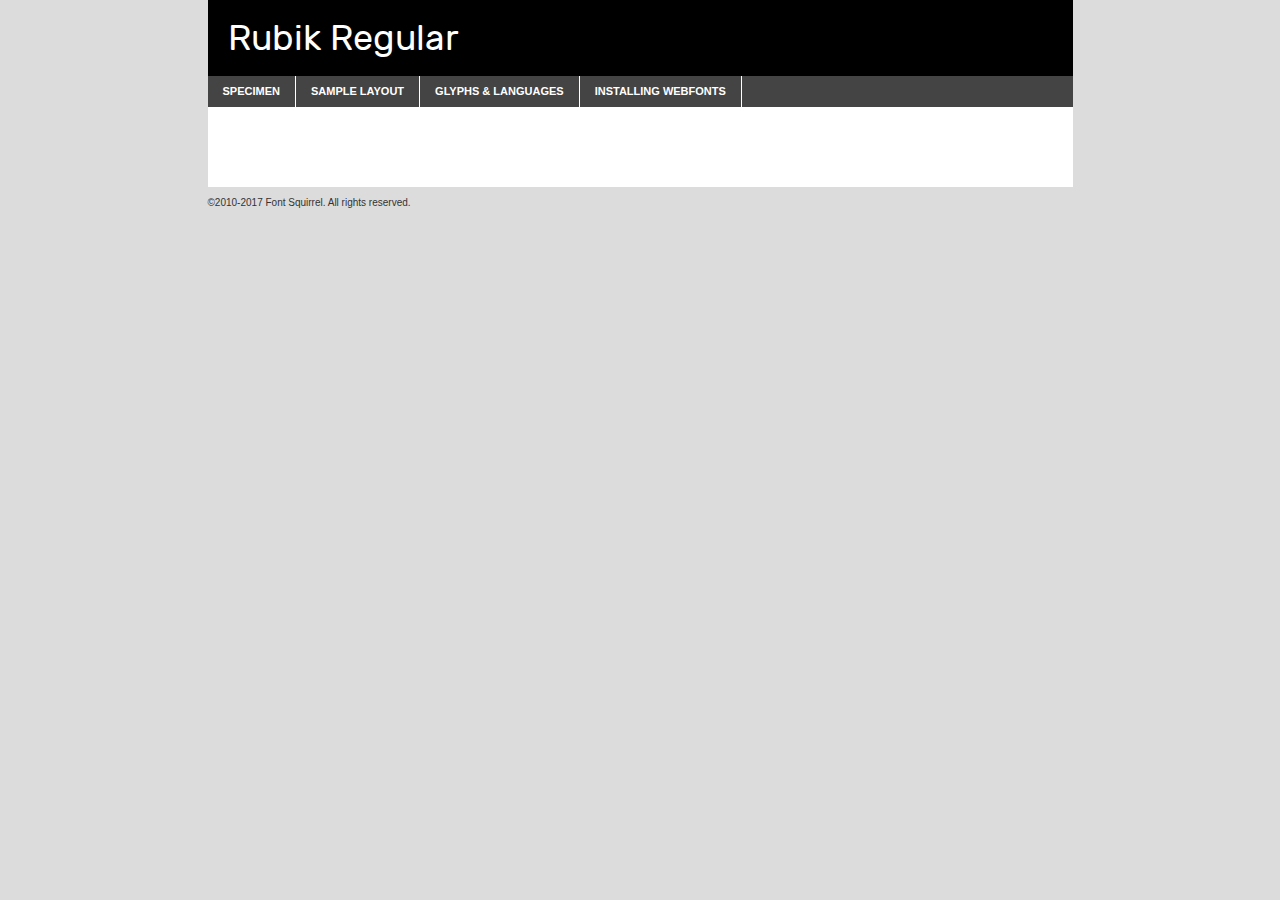
<file: style/rubik-regular-demo.html>
<!DOCTYPE html PUBLIC "-//W3C//DTD XHTML 1.0 Transitional//EN"
	"http://www.w3.org/TR/xhtml1/DTD/xhtml1-transitional.dtd">

<html xmlns="http://www.w3.org/1999/xhtml" xml:lang="en" lang="en">
<head>
	<meta http-equiv="Content-Type" content="text/html; charset=utf-8" />
	<script src="http://ajax.googleapis.com/ajax/libs/jquery/1.7.2/jquery.min.js" type="text/javascript" charset="utf-8"></script>
	<script type="text/javascript">
	(function($){$.fn.easyTabs=function(option){var param=jQuery.extend({fadeSpeed:"fast",defaultContent:1,activeClass:'active'},option);$(this).each(function(){var thisId="#"+this.id;if(param.defaultContent==''){param.defaultContent=1;}
	if(typeof param.defaultContent=="number")
	{var defaultTab=$(thisId+" .tabs li:eq("+(param.defaultContent-1)+") a").attr('href').substr(1);}else{var defaultTab=param.defaultContent;}
	$(thisId+" .tabs li a").each(function(){var tabToHide=$(this).attr('href').substr(1);$("#"+tabToHide).addClass('easytabs-tab-content');});hideAll();changeContent(defaultTab);function hideAll(){$(thisId+" .easytabs-tab-content").hide();}
	function changeContent(tabId){hideAll();$(thisId+" .tabs li").removeClass(param.activeClass);$(thisId+" .tabs li a[href=#"+tabId+"]").closest('li').addClass(param.activeClass);if(param.fadeSpeed!="none")
	{$(thisId+" #"+tabId).fadeIn(param.fadeSpeed);}else{$(thisId+" #"+tabId).show();}}
	$(thisId+" .tabs li").click(function(){var tabId=$(this).find('a').attr('href').substr(1);changeContent(tabId);return false;});});}})(jQuery);
	</script>
	<link rel="stylesheet" href="specimen_files/specimen_stylesheet.css" type="text/css" charset="utf-8" />
	<link rel="stylesheet" href="stylesheet.css" type="text/css" charset="utf-8" />

	<style type="text/css">
					body{
				font-family: 'rubikregular';
							}
		</style>

	<title>Rubik Regular Specimen</title>
	
	
	<script type="text/javascript" charset="utf-8">
		$(document).ready(function() {
			$('#container').easyTabs({defaultContent:1});
		});
	</script>
</head>

<body>
<div id="container">
	<div id="header">
		Rubik Regular	</div>
	<ul class="tabs">
		<li><a href="#specimen">Specimen</a></li>
		<li><a href="#layout">Sample Layout</a></li>
				<li><a href="#glyphs">Glyphs &amp; Languages</a></li>
		<li><a href="#installing">Installing Webfonts</a></li>
		
	</ul>
	
	<div id="main_content">

		
			<div id="specimen">
		
				<div class="section">
					<div class="grid12 firstcol">
						<div class="huge">AaBb</div>
					</div>
				</div>
		
				<div class="section">
					<div class="glyph_range">A&#x200B;B&#x200b;C&#x200b;D&#x200b;E&#x200b;F&#x200b;G&#x200b;H&#x200b;I&#x200b;J&#x200b;K&#x200b;L&#x200b;M&#x200b;N&#x200b;O&#x200b;P&#x200b;Q&#x200b;R&#x200b;S&#x200b;T&#x200b;U&#x200b;V&#x200b;W&#x200b;X&#x200b;Y&#x200b;Z&#x200b;a&#x200b;b&#x200b;c&#x200b;d&#x200b;e&#x200b;f&#x200b;g&#x200b;h&#x200b;i&#x200b;j&#x200b;k&#x200b;l&#x200b;m&#x200b;n&#x200b;o&#x200b;p&#x200b;q&#x200b;r&#x200b;s&#x200b;t&#x200b;u&#x200b;v&#x200b;w&#x200b;x&#x200b;y&#x200b;z&#x200b;1&#x200b;2&#x200b;3&#x200b;4&#x200b;5&#x200b;6&#x200b;7&#x200b;8&#x200b;9&#x200b;0&#x200b;&amp;&#x200b;.&#x200b;,&#x200b;?&#x200b;!&#x200b;&#64;&#x200b;(&#x200b;)&#x200b;#&#x200b;$&#x200b;%&#x200b;*&#x200b;+&#x200b;-&#x200b;=&#x200b;:&#x200b;;</div>
				</div>
				<div class="section">
					<div class="grid12 firstcol">
						<table class="sample_table">
							<tr><td>10</td><td class="size10">abcdefghijklmnopqrstuvwxyzABCDEFGHIJKLMNOPQRSTUVWXYZ0123456789abcdefghijklmnopqrstuvwxyzABCDEFGHIJKLMNOPQRSTUVWXYZ0123456789abcdefghijklmnopqrstuvwxyzABCDEFGHIJKLMNOPQRSTUVWXYZ</td></tr>
							<tr><td>11</td><td class="size11">abcdefghijklmnopqrstuvwxyzABCDEFGHIJKLMNOPQRSTUVWXYZ0123456789abcdefghijklmnopqrstuvwxyzABCDEFGHIJKLMNOPQRSTUVWXYZ0123456789abcdefghijklmnopqrstuvwxyzABCDEFGHIJKLMNOPQRSTUVWXYZ</td></tr>
							<tr><td>12</td><td class="size12">abcdefghijklmnopqrstuvwxyzABCDEFGHIJKLMNOPQRSTUVWXYZ0123456789abcdefghijklmnopqrstuvwxyzABCDEFGHIJKLMNOPQRSTUVWXYZ0123456789abcdefghijklmnopqrstuvwxyzABCDEFGHIJKLMNOPQRSTUVWXYZ</td></tr>
							<tr><td>13</td><td class="size13">abcdefghijklmnopqrstuvwxyzABCDEFGHIJKLMNOPQRSTUVWXYZ0123456789abcdefghijklmnopqrstuvwxyzABCDEFGHIJKLMNOPQRSTUVWXYZ0123456789abcdefghijklmnopqrstuvwxyzABCDEFGHIJKLMNOPQRSTUVWXYZ</td></tr>
							<tr><td>14</td><td class="size14">abcdefghijklmnopqrstuvwxyzABCDEFGHIJKLMNOPQRSTUVWXYZ0123456789abcdefghijklmnopqrstuvwxyzABCDEFGHIJKLMNOPQRSTUVWXYZ0123456789abcdefghijklmnopqrstuvwxyzABCDEFGHIJKLMNOPQRSTUVWXYZ</td></tr>
							<tr><td>16</td><td class="size16">abcdefghijklmnopqrstuvwxyzABCDEFGHIJKLMNOPQRSTUVWXYZ0123456789abcdefghijklmnopqrstuvwxyzABCDEFGHIJKLMNOPQRSTUVWXYZ</td></tr>
							<tr><td>18</td><td class="size18">abcdefghijklmnopqrstuvwxyzABCDEFGHIJKLMNOPQRSTUVWXYZ0123456789abcdefghijklmnopqrstuvwxyzABCDEFGHIJKLMNOPQRSTUVWXYZ</td></tr>
							<tr><td>20</td><td class="size20">abcdefghijklmnopqrstuvwxyzABCDEFGHIJKLMNOPQRSTUVWXYZ0123456789abcdefghijklmnopqrstuvwxyzABCDEFGHIJKLMNOPQRSTUVWXYZ</td></tr>
							<tr><td>24</td><td class="size24">abcdefghijklmnopqrstuvwxyzABCDEFGHIJKLMNOPQRSTUVWXYZ0123456789abcdefghijklmnopqrstuvwxyzABCDEFGHIJKLMNOPQRSTUVWXYZ</td></tr>
							<tr><td>30</td><td class="size30">abcdefghijklmnopqrstuvwxyzABCDEFGHIJKLMNOPQRSTUVWXYZ0123456789abcdefghijklmnopqrstuvwxyzABCDEFGHIJKLMNOPQRSTUVWXYZ</td></tr>
							<tr><td>36</td><td class="size36">abcdefghijklmnopqrstuvwxyzABCDEFGHIJKLMNOPQRSTUVWXYZ0123456789abcdefghijklmnopqrstuvwxyzABCDEFGHIJKLMNOPQRSTUVWXYZ</td></tr>
							<tr><td>48</td><td class="size48">abcdefghijklmnopqrstuvwxyzABCDEFGHIJKLMNOPQRSTUVWXYZ0123456789abcdefghijklmnopqrstuvwxyzABCDEFGHIJKLMNOPQRSTUVWXYZ</td></tr>
							<tr><td>60</td><td class="size60">abcdefghijklmnopqrstuvwxyzABCDEFGHIJKLMNOPQRSTUVWXYZ0123456789abcdefghijklmnopqrstuvwxyzABCDEFGHIJKLMNOPQRSTUVWXYZ</td></tr>
							<tr><td>72</td><td class="size72">abcdefghijklmnopqrstuvwxyzABCDEFGHIJKLMNOPQRSTUVWXYZ0123456789abcdefghijklmnopqrstuvwxyzABCDEFGHIJKLMNOPQRSTUVWXYZ</td></tr>
							<tr><td>90</td><td class="size90">abcdefghijklmnopqrstuvwxyzABCDEFGHIJKLMNOPQRSTUVWXYZ0123456789abcdefghijklmnopqrstuvwxyzABCDEFGHIJKLMNOPQRSTUVWXYZ</td></tr>
						</table>
				
					</div>
			
				</div>
		
		
		
								<div class="section" id="bodycomparison">


										<div id="xheight">
				<div class="fontbody">&#x25FC;&#x25FC;&#x25FC;&#x25FC;&#x25FC;&#x25FC;&#x25FC;&#x25FC;&#x25FC;&#x25FC;&#x25FC;&#x25FC;&#x25FC;&#x25FC;&#x25FC;&#x25FC;&#x25FC;&#x25FC;&#x25FC;&#x25FC;&#x25FC;&#x25FC;&#x25FC;&#x25FC;&#x25FC;&#x25FC;&#x25FC;&#x25FC;&#x25FC;&#x25FC;&#x25FC;&#x25FC;&#x25FC;&#x25FC;&#x25FC;&#x25FC;&#x25FC;&#x25FC;&#x25FC;&#x25FC;&#x25FC;&#x25FC;&#x25FC;&#x25FC;&#x25FC;&#x25FC;&#x25FC;&#x25FC;&#x25FC;&#x25FC;&#x25FC;&#x25FC;&#x25FC;&#x25FC;&#x25FC;&#x25FC;&#x25FC;&#x25FC;&#x25FC;&#x25FC;&#x25FC;&#x25FC;&#x25FC;&#x25FC;&#x25FC;&#x25FC;&#x25FC;&#x25FC;&#x25FC;&#x25FC;&#x25FC;&#x25FC;&#x25FC;&#x25FC;&#x25FC;&#x25FC;&#x25FC;&#x25FC;&#x25FC;&#x25FC;&#x25FC;&#x25FC;&#x25FC;&#x25FC;&#x25FC;&#x25FC;&#x25FC;&#x25FC;&#x25FC;&#x25FC;&#x25FC;&#x25FC;&#x25FC;&#x25FC;&#x25FC;&#x25FC;&#x25FC;&#x25FC;&#x25FC;body</div><div class="arialbody">body</div><div class="verdanabody">body</div><div class="georgiabody">body</div></div>
										<div class="fontbody" style="z-index:1">
											body<span>Rubik Regular</span>
										</div>
										<div class="arialbody" style="z-index:1">
											body<span>Arial</span>
										</div>
										<div class="verdanabody" style="z-index:1">
											body<span>Verdana</span>
										</div>
										<div class="georgiabody" style="z-index:1">
											body<span>Georgia</span>
										</div>



								</div>
		
		
				<div class="section psample psample_row1" id="">
					
					<div class="grid2 firstcol">
						<p class="size10"><span>10.</span>Aenean lacinia bibendum nulla sed consectetur. Fusce dapibus, tellus ac cursus commodo, tortor mauris condimentum nibh, ut fermentum massa justo sit amet risus. Nullam id dolor id nibh ultricies vehicula ut id elit. Cum sociis natoque penatibus et magnis dis parturient montes, nascetur ridiculus mus. Nulla vitae elit libero, a pharetra augue.</p>
			
					</div>
					<div class="grid3">
						<p class="size11"><span>11.</span>Aenean lacinia bibendum nulla sed consectetur. Fusce dapibus, tellus ac cursus commodo, tortor mauris condimentum nibh, ut fermentum massa justo sit amet risus. Nullam id dolor id nibh ultricies vehicula ut id elit. Cum sociis natoque penatibus et magnis dis parturient montes, nascetur ridiculus mus. Nulla vitae elit libero, a pharetra augue.</p>
			
					</div>
					<div class="grid3">
						<p class="size12"><span>12.</span>Aenean lacinia bibendum nulla sed consectetur. Fusce dapibus, tellus ac cursus commodo, tortor mauris condimentum nibh, ut fermentum massa justo sit amet risus. Nullam id dolor id nibh ultricies vehicula ut id elit. Cum sociis natoque penatibus et magnis dis parturient montes, nascetur ridiculus mus. Nulla vitae elit libero, a pharetra augue.</p>
			
					</div>
					<div class="grid4">
						<p class="size13"><span>13.</span>Aenean lacinia bibendum nulla sed consectetur. Fusce dapibus, tellus ac cursus commodo, tortor mauris condimentum nibh, ut fermentum massa justo sit amet risus. Nullam id dolor id nibh ultricies vehicula ut id elit. Cum sociis natoque penatibus et magnis dis parturient montes, nascetur ridiculus mus. Nulla vitae elit libero, a pharetra augue.</p>
			
					</div>
					<div class="white_blend"></div>
					
				</div>
				<div class="section psample psample_row2" id="">
					<div class="grid3 firstcol">
						<p class="size14"><span>14.</span>Aenean lacinia bibendum nulla sed consectetur. Fusce dapibus, tellus ac cursus commodo, tortor mauris condimentum nibh, ut fermentum massa justo sit amet risus. Nullam id dolor id nibh ultricies vehicula ut id elit. Cum sociis natoque penatibus et magnis dis parturient montes, nascetur ridiculus mus. Nulla vitae elit libero, a pharetra augue.</p>
			
					</div>
					<div class="grid4">
						<p class="size16"><span>16.</span>Aenean lacinia bibendum nulla sed consectetur. Fusce dapibus, tellus ac cursus commodo, tortor mauris condimentum nibh, ut fermentum massa justo sit amet risus. Nullam id dolor id nibh ultricies vehicula ut id elit. Cum sociis natoque penatibus et magnis dis parturient montes, nascetur ridiculus mus. Nulla vitae elit libero, a pharetra augue.</p>
			
					</div>
					<div class="grid5">
						<p class="size18"><span>18.</span>Aenean lacinia bibendum nulla sed consectetur. Fusce dapibus, tellus ac cursus commodo, tortor mauris condimentum nibh, ut fermentum massa justo sit amet risus. Nullam id dolor id nibh ultricies vehicula ut id elit. Cum sociis natoque penatibus et magnis dis parturient montes, nascetur ridiculus mus. Nulla vitae elit libero, a pharetra augue.</p>
			
					</div>

					<div class="white_blend"></div>

				</div>
				
				<div class="section psample psample_row3" id="">
					<div class="grid5 firstcol">
						<p class="size20"><span>20.</span>Aenean lacinia bibendum nulla sed consectetur. Fusce dapibus, tellus ac cursus commodo, tortor mauris condimentum nibh, ut fermentum massa justo sit amet risus. Nullam id dolor id nibh ultricies vehicula ut id elit. Cum sociis natoque penatibus et magnis dis parturient montes, nascetur ridiculus mus. Nulla vitae elit libero, a pharetra augue.</p>
					</div>
					<div class="grid7">
						<p class="size24"><span>24.</span>Aenean lacinia bibendum nulla sed consectetur. Fusce dapibus, tellus ac cursus commodo, tortor mauris condimentum nibh, ut fermentum massa justo sit amet risus. Nullam id dolor id nibh ultricies vehicula ut id elit. Cum sociis natoque penatibus et magnis dis parturient montes, nascetur ridiculus mus. Nulla vitae elit libero, a pharetra augue.</p>
					</div>
					
					<div class="white_blend"></div>
					
				</div>
				
				<div class="section psample psample_row4" id="">
					<div class="grid12 firstcol">
						<p class="size30"><span>30.</span>Aenean lacinia bibendum nulla sed consectetur. Fusce dapibus, tellus ac cursus commodo, tortor mauris condimentum nibh, ut fermentum massa justo sit amet risus. Nullam id dolor id nibh ultricies vehicula ut id elit. Cum sociis natoque penatibus et magnis dis parturient montes, nascetur ridiculus mus. Nulla vitae elit libero, a pharetra augue.</p>
					</div>
					<div class="white_blend"></div>
					
				</div>
				
				
				
				<div class="section psample psample_row1 fullreverse">
					<div class="grid2 firstcol">
						<p class="size10"><span>10.</span>Aenean lacinia bibendum nulla sed consectetur. Fusce dapibus, tellus ac cursus commodo, tortor mauris condimentum nibh, ut fermentum massa justo sit amet risus. Nullam id dolor id nibh ultricies vehicula ut id elit. Cum sociis natoque penatibus et magnis dis parturient montes, nascetur ridiculus mus. Nulla vitae elit libero, a pharetra augue.</p>
			
					</div>
					<div class="grid3">
						<p class="size11"><span>11.</span>Aenean lacinia bibendum nulla sed consectetur. Fusce dapibus, tellus ac cursus commodo, tortor mauris condimentum nibh, ut fermentum massa justo sit amet risus. Nullam id dolor id nibh ultricies vehicula ut id elit. Cum sociis natoque penatibus et magnis dis parturient montes, nascetur ridiculus mus. Nulla vitae elit libero, a pharetra augue.</p>
			
					</div>
					<div class="grid3">
						<p class="size12"><span>12.</span>Aenean lacinia bibendum nulla sed consectetur. Fusce dapibus, tellus ac cursus commodo, tortor mauris condimentum nibh, ut fermentum massa justo sit amet risus. Nullam id dolor id nibh ultricies vehicula ut id elit. Cum sociis natoque penatibus et magnis dis parturient montes, nascetur ridiculus mus. Nulla vitae elit libero, a pharetra augue.</p>
			
					</div>
					<div class="grid4">
						<p class="size13"><span>13.</span>Aenean lacinia bibendum nulla sed consectetur. Fusce dapibus, tellus ac cursus commodo, tortor mauris condimentum nibh, ut fermentum massa justo sit amet risus. Nullam id dolor id nibh ultricies vehicula ut id elit. Cum sociis natoque penatibus et magnis dis parturient montes, nascetur ridiculus mus. Nulla vitae elit libero, a pharetra augue.</p>
			
					</div>
					<div class="black_blend"></div>
					
				</div>
				
				<div class="section psample psample_row2 fullreverse">
					<div class="grid3 firstcol">
						<p class="size14"><span>14.</span>Aenean lacinia bibendum nulla sed consectetur. Fusce dapibus, tellus ac cursus commodo, tortor mauris condimentum nibh, ut fermentum massa justo sit amet risus. Nullam id dolor id nibh ultricies vehicula ut id elit. Cum sociis natoque penatibus et magnis dis parturient montes, nascetur ridiculus mus. Nulla vitae elit libero, a pharetra augue.</p>
			
					</div>
					<div class="grid4">
						<p class="size16"><span>16.</span>Aenean lacinia bibendum nulla sed consectetur. Fusce dapibus, tellus ac cursus commodo, tortor mauris condimentum nibh, ut fermentum massa justo sit amet risus. Nullam id dolor id nibh ultricies vehicula ut id elit. Cum sociis natoque penatibus et magnis dis parturient montes, nascetur ridiculus mus. Nulla vitae elit libero, a pharetra augue.</p>
			
					</div>
					<div class="grid5">
						<p class="size18"><span>18.</span>Aenean lacinia bibendum nulla sed consectetur. Fusce dapibus, tellus ac cursus commodo, tortor mauris condimentum nibh, ut fermentum massa justo sit amet risus. Nullam id dolor id nibh ultricies vehicula ut id elit. Cum sociis natoque penatibus et magnis dis parturient montes, nascetur ridiculus mus. Nulla vitae elit libero, a pharetra augue.</p>
			
					</div>
					<div class="black_blend"></div>

				</div>
				
				<div class="section psample fullreverse psample_row3" id="">
					<div class="grid5 firstcol">
						<p class="size20"><span>20.</span>Aenean lacinia bibendum nulla sed consectetur. Fusce dapibus, tellus ac cursus commodo, tortor mauris condimentum nibh, ut fermentum massa justo sit amet risus. Nullam id dolor id nibh ultricies vehicula ut id elit. Cum sociis natoque penatibus et magnis dis parturient montes, nascetur ridiculus mus. Nulla vitae elit libero, a pharetra augue.</p>
					</div>
					<div class="grid7">
						<p class="size24"><span>24.</span>Aenean lacinia bibendum nulla sed consectetur. Fusce dapibus, tellus ac cursus commodo, tortor mauris condimentum nibh, ut fermentum massa justo sit amet risus. Nullam id dolor id nibh ultricies vehicula ut id elit. Cum sociis natoque penatibus et magnis dis parturient montes, nascetur ridiculus mus. Nulla vitae elit libero, a pharetra augue.</p>
					</div>
					
					<div class="black_blend"></div>
					
				</div>
				
				<div class="section psample fullreverse psample_row4" id="" style="border-bottom: 20px #000 solid;">
					<div class="grid12 firstcol">
						<p class="size30"><span>30.</span>Aenean lacinia bibendum nulla sed consectetur. Fusce dapibus, tellus ac cursus commodo, tortor mauris condimentum nibh, ut fermentum massa justo sit amet risus. Nullam id dolor id nibh ultricies vehicula ut id elit. Cum sociis natoque penatibus et magnis dis parturient montes, nascetur ridiculus mus. Nulla vitae elit libero, a pharetra augue.</p>
					</div>
					<div class="black_blend"></div>
					
				</div>
				
				
				
				
			</div>
			
			<div id="layout">
				
				<div class="section">
					
					<div class="grid12 firstcol">
						<h1>Lorem Ipsum Dolor</h1>
						<h2>Etiam porta sem malesuada magna mollis euismod</h2>
						
						<p class="byline">By <a href="#link">Aenean Lacinia</a></p>
					</div>
				</div>
				<div class="section">
					<div class="grid8 firstcol">
						<p class="large">Donec sed odio dui. Morbi leo risus, porta ac consectetur ac, vestibulum at eros. Fusce dapibus, tellus ac cursus commodo, tortor mauris condimentum nibh, ut fermentum massa justo sit amet risus. </p>

						
						<h3>Pellentesque ornare sem</h3>

						<p>Maecenas sed diam eget risus varius blandit sit amet non magna. Maecenas faucibus mollis interdum. Donec ullamcorper nulla non metus auctor fringilla. Nullam id dolor id nibh ultricies vehicula ut id elit. Nullam id dolor id nibh ultricies vehicula ut id elit. </p>

						<p>Aenean eu leo quam. Pellentesque ornare sem lacinia quam venenatis vestibulum. Lorem ipsum dolor sit amet, consectetur adipiscing elit. Cum sociis natoque penatibus et magnis dis parturient montes, nascetur ridiculus mus. </p>

						<p>Nulla vitae elit libero, a pharetra augue. Praesent commodo cursus magna, vel scelerisque nisl consectetur et. Aenean lacinia bibendum nulla sed consectetur. </p>

						<p>Nullam quis risus eget urna mollis ornare vel eu leo. Nullam quis risus eget urna mollis ornare vel eu leo. Maecenas sed diam eget risus varius blandit sit amet non magna. Donec ullamcorper nulla non metus auctor fringilla. </p>

						<h3>Cras mattis consectetur</h3>

						<p>Aenean eu leo quam. Pellentesque ornare sem lacinia quam venenatis vestibulum. Aenean lacinia bibendum nulla sed consectetur. Integer posuere erat a ante venenatis dapibus posuere velit aliquet. Cras mattis consectetur purus sit amet fermentum. </p>

						<p>Nullam id dolor id nibh ultricies vehicula ut id elit. Nullam quis risus eget urna mollis ornare vel eu leo. Cras mattis consectetur purus sit amet fermentum.</p>
					</div>
					
					<div class="grid4 sidebar">
						
						<div class="box reverse">
							<p class="last">Nullam quis risus eget urna mollis ornare vel eu leo. Donec ullamcorper nulla non metus auctor fringilla. Cras mattis consectetur purus sit amet fermentum. Sed posuere consectetur est at lobortis. Lorem ipsum dolor sit amet, consectetur adipiscing elit. </p>
						</div>
						
						<p class="caption">Maecenas sed diam eget risus varius.</p>

						<p>Vestibulum id ligula porta felis euismod semper. Integer posuere erat a ante venenatis dapibus posuere velit aliquet. Vestibulum id ligula porta felis euismod semper. Sed posuere consectetur est at lobortis. Maecenas sed diam eget risus varius blandit sit amet non magna. Fusce dapibus, tellus ac cursus commodo, tortor mauris condimentum nibh, ut fermentum massa justo sit amet risus. </p>

					

						<p>Duis mollis, est non commodo luctus, nisi erat porttitor ligula, eget lacinia odio sem nec elit. Aenean lacinia bibendum nulla sed consectetur. Vivamus sagittis lacus vel augue laoreet rutrum faucibus dolor auctor. Aenean lacinia bibendum nulla sed consectetur. Nullam quis risus eget urna mollis ornare vel eu leo. </p>

						<p>Praesent commodo cursus magna, vel scelerisque nisl consectetur et. Donec ullamcorper nulla non metus auctor fringilla. Maecenas faucibus mollis interdum. Fusce dapibus, tellus ac cursus commodo, tortor mauris condimentum nibh, ut fermentum massa justo sit amet risus. </p>

					</div>
				</div>
				
			</div>


			



		<div id="glyphs">
			<div class="section">
				<div class="grid12 firstcol">
			
				<h1>Language Support</h1>
				<p>The subset of Rubik Regular in this kit supports the following languages:<br />
			
					English, Arrernte, Bislama, Cebuano, Fijian, Gilbertese, Hmong, Ibanag, Iloko_ilokano, Interglossa_glosa, Interlingua, Lojban, Manx, Norfolk_pitcairnese, Oromo, Rotokas, Samoan, Sardinian, Seychelles_creole, Shona, Somali, Southern_ndebele, Swahili, Swati_swazi, Tok_pisin, Warlpiri, Xhosa, Zulu, Latinbasic, Ubasic, Demo				</p>
				<h1>Glyph Chart</h1>
				<p>The subset of Rubik Regular in this kit includes all the glyphs listed below. Unicode entities are included above each glyph to help you insert individual characters into your layout.</p>
				<div id="glyph_chart">
			
																														 <div><p>&amp;#13;</p>&#13;</div>
																				 <div><p>&amp;#32;</p>&#32;</div>
																				 <div><p>&amp;#33;</p>&#33;</div>
																				 <div><p>&amp;#34;</p>&#34;</div>
																				 <div><p>&amp;#35;</p>&#35;</div>
																				 <div><p>&amp;#36;</p>&#36;</div>
																				 <div><p>&amp;#37;</p>&#37;</div>
																				 <div><p>&amp;#38;</p>&#38;</div>
																				 <div><p>&amp;#39;</p>&#39;</div>
																				 <div><p>&amp;#40;</p>&#40;</div>
																				 <div><p>&amp;#41;</p>&#41;</div>
																				 <div><p>&amp;#42;</p>&#42;</div>
																				 <div><p>&amp;#43;</p>&#43;</div>
																				 <div><p>&amp;#44;</p>&#44;</div>
																				 <div><p>&amp;#45;</p>&#45;</div>
																				 <div><p>&amp;#46;</p>&#46;</div>
																				 <div><p>&amp;#47;</p>&#47;</div>
																				 <div><p>&amp;#48;</p>&#48;</div>
																				 <div><p>&amp;#49;</p>&#49;</div>
																				 <div><p>&amp;#50;</p>&#50;</div>
																				 <div><p>&amp;#51;</p>&#51;</div>
																				 <div><p>&amp;#52;</p>&#52;</div>
																				 <div><p>&amp;#53;</p>&#53;</div>
																				 <div><p>&amp;#54;</p>&#54;</div>
																				 <div><p>&amp;#55;</p>&#55;</div>
																				 <div><p>&amp;#56;</p>&#56;</div>
																				 <div><p>&amp;#57;</p>&#57;</div>
																				 <div><p>&amp;#58;</p>&#58;</div>
																				 <div><p>&amp;#59;</p>&#59;</div>
																				 <div><p>&amp;#60;</p>&#60;</div>
																				 <div><p>&amp;#61;</p>&#61;</div>
																				 <div><p>&amp;#62;</p>&#62;</div>
																				 <div><p>&amp;#63;</p>&#63;</div>
																				 <div><p>&amp;#64;</p>&#64;</div>
																				 <div><p>&amp;#65;</p>&#65;</div>
																				 <div><p>&amp;#66;</p>&#66;</div>
																				 <div><p>&amp;#67;</p>&#67;</div>
																				 <div><p>&amp;#68;</p>&#68;</div>
																				 <div><p>&amp;#69;</p>&#69;</div>
																				 <div><p>&amp;#70;</p>&#70;</div>
																				 <div><p>&amp;#71;</p>&#71;</div>
																				 <div><p>&amp;#72;</p>&#72;</div>
																				 <div><p>&amp;#73;</p>&#73;</div>
																				 <div><p>&amp;#74;</p>&#74;</div>
																				 <div><p>&amp;#75;</p>&#75;</div>
																				 <div><p>&amp;#76;</p>&#76;</div>
																				 <div><p>&amp;#77;</p>&#77;</div>
																				 <div><p>&amp;#78;</p>&#78;</div>
																				 <div><p>&amp;#79;</p>&#79;</div>
																				 <div><p>&amp;#80;</p>&#80;</div>
																				 <div><p>&amp;#81;</p>&#81;</div>
																				 <div><p>&amp;#82;</p>&#82;</div>
																				 <div><p>&amp;#83;</p>&#83;</div>
																				 <div><p>&amp;#84;</p>&#84;</div>
																				 <div><p>&amp;#85;</p>&#85;</div>
																				 <div><p>&amp;#86;</p>&#86;</div>
																				 <div><p>&amp;#87;</p>&#87;</div>
																				 <div><p>&amp;#88;</p>&#88;</div>
																				 <div><p>&amp;#89;</p>&#89;</div>
																				 <div><p>&amp;#90;</p>&#90;</div>
																				 <div><p>&amp;#91;</p>&#91;</div>
																				 <div><p>&amp;#92;</p>&#92;</div>
																				 <div><p>&amp;#93;</p>&#93;</div>
																				 <div><p>&amp;#94;</p>&#94;</div>
																				 <div><p>&amp;#95;</p>&#95;</div>
																				 <div><p>&amp;#96;</p>&#96;</div>
																				 <div><p>&amp;#97;</p>&#97;</div>
																				 <div><p>&amp;#98;</p>&#98;</div>
																				 <div><p>&amp;#99;</p>&#99;</div>
																				 <div><p>&amp;#100;</p>&#100;</div>
																				 <div><p>&amp;#101;</p>&#101;</div>
																				 <div><p>&amp;#102;</p>&#102;</div>
																				 <div><p>&amp;#103;</p>&#103;</div>
																				 <div><p>&amp;#104;</p>&#104;</div>
																				 <div><p>&amp;#105;</p>&#105;</div>
																				 <div><p>&amp;#106;</p>&#106;</div>
																				 <div><p>&amp;#107;</p>&#107;</div>
																				 <div><p>&amp;#108;</p>&#108;</div>
																				 <div><p>&amp;#109;</p>&#109;</div>
																				 <div><p>&amp;#110;</p>&#110;</div>
																				 <div><p>&amp;#111;</p>&#111;</div>
																				 <div><p>&amp;#112;</p>&#112;</div>
																				 <div><p>&amp;#113;</p>&#113;</div>
																				 <div><p>&amp;#114;</p>&#114;</div>
																				 <div><p>&amp;#115;</p>&#115;</div>
																				 <div><p>&amp;#116;</p>&#116;</div>
																				 <div><p>&amp;#117;</p>&#117;</div>
																				 <div><p>&amp;#118;</p>&#118;</div>
																				 <div><p>&amp;#119;</p>&#119;</div>
																				 <div><p>&amp;#120;</p>&#120;</div>
																				 <div><p>&amp;#121;</p>&#121;</div>
																				 <div><p>&amp;#122;</p>&#122;</div>
																				 <div><p>&amp;#123;</p>&#123;</div>
																				 <div><p>&amp;#124;</p>&#124;</div>
																				 <div><p>&amp;#125;</p>&#125;</div>
																				 <div><p>&amp;#126;</p>&#126;</div>
																				 <div><p>&amp;#160;</p>&#160;</div>
																				 <div><p>&amp;#162;</p>&#162;</div>
																				 <div><p>&amp;#163;</p>&#163;</div>
																				 <div><p>&amp;#164;</p>&#164;</div>
																				 <div><p>&amp;#165;</p>&#165;</div>
																				 <div><p>&amp;#166;</p>&#166;</div>
																				 <div><p>&amp;#167;</p>&#167;</div>
																				 <div><p>&amp;#168;</p>&#168;</div>
																				 <div><p>&amp;#169;</p>&#169;</div>
																				 <div><p>&amp;#170;</p>&#170;</div>
																				 <div><p>&amp;#171;</p>&#171;</div>
																				 <div><p>&amp;#172;</p>&#172;</div>
																				 <div><p>&amp;#174;</p>&#174;</div>
																				 <div><p>&amp;#175;</p>&#175;</div>
																				 <div><p>&amp;#176;</p>&#176;</div>
																				 <div><p>&amp;#177;</p>&#177;</div>
																				 <div><p>&amp;#180;</p>&#180;</div>
																				 <div><p>&amp;#181;</p>&#181;</div>
																				 <div><p>&amp;#182;</p>&#182;</div>
																				 <div><p>&amp;#183;</p>&#183;</div>
																				 <div><p>&amp;#184;</p>&#184;</div>
																				 <div><p>&amp;#186;</p>&#186;</div>
																				 <div><p>&amp;#187;</p>&#187;</div>
																				 <div><p>&amp;#198;</p>&#198;</div>
																				 <div><p>&amp;#199;</p>&#199;</div>
																				 <div><p>&amp;#208;</p>&#208;</div>
																				 <div><p>&amp;#215;</p>&#215;</div>
																				 <div><p>&amp;#216;</p>&#216;</div>
																				 <div><p>&amp;#222;</p>&#222;</div>
																				 <div><p>&amp;#223;</p>&#223;</div>
																				 <div><p>&amp;#230;</p>&#230;</div>
																				 <div><p>&amp;#231;</p>&#231;</div>
																				 <div><p>&amp;#240;</p>&#240;</div>
																				 <div><p>&amp;#247;</p>&#247;</div>
																				 <div><p>&amp;#248;</p>&#248;</div>
																				 <div><p>&amp;#254;</p>&#254;</div>
																				 <div><p>&amp;#260;</p>&#260;</div>
																				 <div><p>&amp;#261;</p>&#261;</div>
																				 <div><p>&amp;#272;</p>&#272;</div>
																				 <div><p>&amp;#273;</p>&#273;</div>
																				 <div><p>&amp;#280;</p>&#280;</div>
																				 <div><p>&amp;#281;</p>&#281;</div>
																				 <div><p>&amp;#294;</p>&#294;</div>
																				 <div><p>&amp;#295;</p>&#295;</div>
																				 <div><p>&amp;#302;</p>&#302;</div>
																				 <div><p>&amp;#303;</p>&#303;</div>
																				 <div><p>&amp;#305;</p>&#305;</div>
																				 <div><p>&amp;#306;</p>&#306;</div>
																				 <div><p>&amp;#312;</p>&#312;</div>
																				 <div><p>&amp;#321;</p>&#321;</div>
																				 <div><p>&amp;#322;</p>&#322;</div>
																				 <div><p>&amp;#330;</p>&#330;</div>
																				 <div><p>&amp;#331;</p>&#331;</div>
																				 <div><p>&amp;#338;</p>&#338;</div>
																				 <div><p>&amp;#339;</p>&#339;</div>
																				 <div><p>&amp;#350;</p>&#350;</div>
																				 <div><p>&amp;#351;</p>&#351;</div>
																				 <div><p>&amp;#358;</p>&#358;</div>
																				 <div><p>&amp;#359;</p>&#359;</div>
																				 <div><p>&amp;#370;</p>&#370;</div>
																				 <div><p>&amp;#371;</p>&#371;</div>
																				 <div><p>&amp;#383;</p>&#383;</div>
																				 <div><p>&amp;#402;</p>&#402;</div>
																				 <div><p>&amp;#567;</p>&#567;</div>
																				 <div><p>&amp;#710;</p>&#710;</div>
																				 <div><p>&amp;#711;</p>&#711;</div>
																				 <div><p>&amp;#728;</p>&#728;</div>
																				 <div><p>&amp;#729;</p>&#729;</div>
																				 <div><p>&amp;#730;</p>&#730;</div>
																				 <div><p>&amp;#731;</p>&#731;</div>
																				 <div><p>&amp;#732;</p>&#732;</div>
																				 <div><p>&amp;#733;</p>&#733;</div>
																				 <div><p>&amp;#1026;</p>&#1026;</div>
																				 <div><p>&amp;#1028;</p>&#1028;</div>
																				 <div><p>&amp;#1033;</p>&#1033;</div>
																				 <div><p>&amp;#1034;</p>&#1034;</div>
																				 <div><p>&amp;#1035;</p>&#1035;</div>
																				 <div><p>&amp;#1039;</p>&#1039;</div>
																				 <div><p>&amp;#1041;</p>&#1041;</div>
																				 <div><p>&amp;#1043;</p>&#1043;</div>
																				 <div><p>&amp;#1044;</p>&#1044;</div>
																				 <div><p>&amp;#1046;</p>&#1046;</div>
																				 <div><p>&amp;#1047;</p>&#1047;</div>
																				 <div><p>&amp;#1051;</p>&#1051;</div>
																				 <div><p>&amp;#1055;</p>&#1055;</div>
																				 <div><p>&amp;#1059;</p>&#1059;</div>
																				 <div><p>&amp;#1060;</p>&#1060;</div>
																				 <div><p>&amp;#1062;</p>&#1062;</div>
																				 <div><p>&amp;#1063;</p>&#1063;</div>
																				 <div><p>&amp;#1064;</p>&#1064;</div>
																				 <div><p>&amp;#1065;</p>&#1065;</div>
																				 <div><p>&amp;#1066;</p>&#1066;</div>
																				 <div><p>&amp;#1067;</p>&#1067;</div>
																				 <div><p>&amp;#1068;</p>&#1068;</div>
																				 <div><p>&amp;#1069;</p>&#1069;</div>
																				 <div><p>&amp;#1070;</p>&#1070;</div>
																				 <div><p>&amp;#1073;</p>&#1073;</div>
																				 <div><p>&amp;#1074;</p>&#1074;</div>
																				 <div><p>&amp;#1075;</p>&#1075;</div>
																				 <div><p>&amp;#1076;</p>&#1076;</div>
																				 <div><p>&amp;#1078;</p>&#1078;</div>
																				 <div><p>&amp;#1079;</p>&#1079;</div>
																				 <div><p>&amp;#1080;</p>&#1080;</div>
																				 <div><p>&amp;#1082;</p>&#1082;</div>
																				 <div><p>&amp;#1083;</p>&#1083;</div>
																				 <div><p>&amp;#1084;</p>&#1084;</div>
																				 <div><p>&amp;#1085;</p>&#1085;</div>
																				 <div><p>&amp;#1087;</p>&#1087;</div>
																				 <div><p>&amp;#1090;</p>&#1090;</div>
																				 <div><p>&amp;#1091;</p>&#1091;</div>
																				 <div><p>&amp;#1092;</p>&#1092;</div>
																				 <div><p>&amp;#1094;</p>&#1094;</div>
																				 <div><p>&amp;#1095;</p>&#1095;</div>
																				 <div><p>&amp;#1096;</p>&#1096;</div>
																				 <div><p>&amp;#1097;</p>&#1097;</div>
																				 <div><p>&amp;#1098;</p>&#1098;</div>
																				 <div><p>&amp;#1099;</p>&#1099;</div>
																				 <div><p>&amp;#1100;</p>&#1100;</div>
																				 <div><p>&amp;#1101;</p>&#1101;</div>
																				 <div><p>&amp;#1102;</p>&#1102;</div>
																				 <div><p>&amp;#1103;</p>&#1103;</div>
																				 <div><p>&amp;#1106;</p>&#1106;</div>
																				 <div><p>&amp;#1108;</p>&#1108;</div>
																				 <div><p>&amp;#1113;</p>&#1113;</div>
																				 <div><p>&amp;#1114;</p>&#1114;</div>
																				 <div><p>&amp;#1115;</p>&#1115;</div>
																				 <div><p>&amp;#1119;</p>&#1119;</div>
																				 <div><p>&amp;#1168;</p>&#1168;</div>
																				 <div><p>&amp;#1169;</p>&#1169;</div>
																				 <div><p>&amp;#1488;</p>&#1488;</div>
																				 <div><p>&amp;#1489;</p>&#1489;</div>
																				 <div><p>&amp;#1490;</p>&#1490;</div>
																				 <div><p>&amp;#1491;</p>&#1491;</div>
																				 <div><p>&amp;#1492;</p>&#1492;</div>
																				 <div><p>&amp;#1493;</p>&#1493;</div>
																				 <div><p>&amp;#1494;</p>&#1494;</div>
																				 <div><p>&amp;#1495;</p>&#1495;</div>
																				 <div><p>&amp;#1496;</p>&#1496;</div>
																				 <div><p>&amp;#1497;</p>&#1497;</div>
																				 <div><p>&amp;#1498;</p>&#1498;</div>
																				 <div><p>&amp;#1499;</p>&#1499;</div>
																				 <div><p>&amp;#1500;</p>&#1500;</div>
																				 <div><p>&amp;#1501;</p>&#1501;</div>
																				 <div><p>&amp;#1502;</p>&#1502;</div>
																				 <div><p>&amp;#1503;</p>&#1503;</div>
																				 <div><p>&amp;#1504;</p>&#1504;</div>
																				 <div><p>&amp;#1505;</p>&#1505;</div>
																				 <div><p>&amp;#1506;</p>&#1506;</div>
																				 <div><p>&amp;#1507;</p>&#1507;</div>
																				 <div><p>&amp;#1508;</p>&#1508;</div>
																				 <div><p>&amp;#1509;</p>&#1509;</div>
																				 <div><p>&amp;#1510;</p>&#1510;</div>
																				 <div><p>&amp;#1511;</p>&#1511;</div>
																				 <div><p>&amp;#1512;</p>&#1512;</div>
																				 <div><p>&amp;#1513;</p>&#1513;</div>
																				 <div><p>&amp;#1514;</p>&#1514;</div>
																				 <div><p>&amp;#8211;</p>&#8211;</div>
																				 <div><p>&amp;#8212;</p>&#8212;</div>
																				 <div><p>&amp;#8216;</p>&#8216;</div>
																				 <div><p>&amp;#8217;</p>&#8217;</div>
																				 <div><p>&amp;#8218;</p>&#8218;</div>
																				 <div><p>&amp;#8220;</p>&#8220;</div>
																				 <div><p>&amp;#8221;</p>&#8221;</div>
																				 <div><p>&amp;#8222;</p>&#8222;</div>
																				 <div><p>&amp;#8224;</p>&#8224;</div>
																				 <div><p>&amp;#8225;</p>&#8225;</div>
																				 <div><p>&amp;#8226;</p>&#8226;</div>
																				 <div><p>&amp;#8240;</p>&#8240;</div>
																				 <div><p>&amp;#8249;</p>&#8249;</div>
																				 <div><p>&amp;#8250;</p>&#8250;</div>
																				 <div><p>&amp;#8260;</p>&#8260;</div>
																				 <div><p>&amp;#8320;</p>&#8320;</div>
																				 <div><p>&amp;#8321;</p>&#8321;</div>
																				 <div><p>&amp;#8322;</p>&#8322;</div>
																				 <div><p>&amp;#8323;</p>&#8323;</div>
																				 <div><p>&amp;#8324;</p>&#8324;</div>
																				 <div><p>&amp;#8325;</p>&#8325;</div>
																				 <div><p>&amp;#8326;</p>&#8326;</div>
																				 <div><p>&amp;#8327;</p>&#8327;</div>
																				 <div><p>&amp;#8328;</p>&#8328;</div>
																				 <div><p>&amp;#8329;</p>&#8329;</div>
																				 <div><p>&amp;#8333;</p>&#8333;</div>
																				 <div><p>&amp;#8334;</p>&#8334;</div>
																				 <div><p>&amp;#8362;</p>&#8362;</div>
																				 <div><p>&amp;#8364;</p>&#8364;</div>
																				 <div><p>&amp;#8381;</p>&#8381;</div>
																				 <div><p>&amp;#8470;</p>&#8470;</div>
																				 <div><p>&amp;#8482;</p>&#8482;</div>
																				 <div><p>&amp;#8494;</p>&#8494;</div>
																				 <div><p>&amp;#8706;</p>&#8706;</div>
																				 <div><p>&amp;#8710;</p>&#8710;</div>
																				 <div><p>&amp;#8719;</p>&#8719;</div>
																				 <div><p>&amp;#8721;</p>&#8721;</div>
																				 <div><p>&amp;#8722;</p>&#8722;</div>
																				 <div><p>&amp;#8730;</p>&#8730;</div>
																				 <div><p>&amp;#8734;</p>&#8734;</div>
																				 <div><p>&amp;#8747;</p>&#8747;</div>
																				 <div><p>&amp;#8776;</p>&#8776;</div>
																				 <div><p>&amp;#8800;</p>&#8800;</div>
																				 <div><p>&amp;#8804;</p>&#8804;</div>
																				 <div><p>&amp;#8805;</p>&#8805;</div>
																				 <div><p>&amp;#9674;</p>&#9674;</div>
																				 <div><p>&amp;#9724;</p>&#9724;</div>
																				 <div><p>&amp;#63171;</p>&#63171;</div>
																				 <div><p>&amp;#63177;</p>&#63177;</div>
																				 <div><p>&amp;#63178;</p>&#63178;</div>
																				 <div><p>&amp;#63179;</p>&#63179;</div>
																				 <div><p>&amp;#63182;</p>&#63182;</div>
																				 <div><p>&amp;#63183;</p>&#63183;</div>
																				 <div><p>&amp;#63184;</p>&#63184;</div>
																				 <div><p>&amp;#64256;</p>&#64256;</div>
																				 <div><p>&amp;#64257;</p>&#64257;</div>
																				 <div><p>&amp;#64258;</p>&#64258;</div>
																				 <div><p>&amp;#64259;</p>&#64259;</div>
																				 <div><p>&amp;#64260;</p>&#64260;</div>
																				 <div><p>&amp;#64298;</p>&#64298;</div>
																				 <div><p>&amp;#64299;</p>&#64299;</div>
																				 <div><p>&amp;#64300;</p>&#64300;</div>
																				 <div><p>&amp;#64301;</p>&#64301;</div>
																				 <div><p>&amp;#64305;</p>&#64305;</div>
																				 <div><p>&amp;#64306;</p>&#64306;</div>
																				 <div><p>&amp;#64307;</p>&#64307;</div>
																				 <div><p>&amp;#64308;</p>&#64308;</div>
																				 <div><p>&amp;#64309;</p>&#64309;</div>
																				 <div><p>&amp;#64310;</p>&#64310;</div>
																				 <div><p>&amp;#64312;</p>&#64312;</div>
																				 <div><p>&amp;#64313;</p>&#64313;</div>
																				 <div><p>&amp;#64314;</p>&#64314;</div>
																				 <div><p>&amp;#64315;</p>&#64315;</div>
																				 <div><p>&amp;#64316;</p>&#64316;</div>
																				 <div><p>&amp;#64318;</p>&#64318;</div>
																				 <div><p>&amp;#64320;</p>&#64320;</div>
																				 <div><p>&amp;#64321;</p>&#64321;</div>
																				 <div><p>&amp;#64324;</p>&#64324;</div>
																				 <div><p>&amp;#64326;</p>&#64326;</div>
																				 <div><p>&amp;#64327;</p>&#64327;</div>
																				 <div><p>&amp;#64329;</p>&#64329;</div>
																				 <div><p>&amp;#64330;</p>&#64330;</div>
																																																																																																																																																																																																																																																																																																																																																																																																																																																																</div>	
				</div>
		
		
			</div>
		</div>
		
		
		<div id="specs">
			
		</div>
	
		<div id="installing">
			<div class="section">
				<div class="grid7 firstcol">
					<h1>Installing Webfonts</h1>
					
					<p>Webfonts are supported by all major browser platforms but not all in the same way. There are currently four different font formats that must be included in order to target all browsers. This includes TTF, WOFF, EOT and SVG.</p>
					
					<h2>1. Upload your webfonts</h2>
					<p>You must upload your webfont kit to your website. They should be in or near the same directory as your CSS files.</p>
					
					<h2>2. Include the webfont stylesheet</h2>
					<p>A special CSS @font-face declaration helps the various browsers select the appropriate font it needs without causing you a bunch of headaches. Learn more about this syntax by reading the <a href="https://www.fontspring.com/blog/further-hardening-of-the-bulletproof-syntax">Fontspring blog post</a> about it. The code for it is as follows:</p>


<code>
@font-face{ 
	font-family: 'MyWebFont';
	src: url('WebFont.eot');
	src: url('WebFont.eot?#iefix') format('embedded-opentype'),
	     url('WebFont.woff') format('woff'),
	     url('WebFont.ttf') format('truetype'),
	     url('WebFont.svg#webfont') format('svg');
}
</code>

	<p>We've already gone ahead and generated the code for you. All you have to do is link to the stylesheet in your HTML, like this:</p>
	<code>&lt;link rel=&quot;stylesheet&quot; href=&quot;stylesheet.css&quot; type=&quot;text/css&quot; charset=&quot;utf-8&quot; /&gt;</code>

					<h2>3. Modify your own stylesheet</h2>
					<p>To take advantage of your new fonts, you must tell your stylesheet to use them. Look at the original @font-face declaration above and find the property called "font-family." The name linked there will be what you use to reference the font. Prepend that webfont name to the font stack in the "font-family" property, inside the selector you want to change. For example:</p>
<code>p { font-family: 'WebFont', Arial, sans-serif; }</code>

<h2>4. Test</h2>
<p>Getting webfonts to work cross-browser <em>can</em> be tricky. Use the information in the sidebar to help you if you find that fonts aren't loading in a particular browser.</p>
				</div>
				
				<div class="grid5 sidebar">
					<div class="box">
						<h2>Troubleshooting<br />Font-Face Problems</h2>
						<p>Having trouble getting your webfonts to load in your new website? Here are some tips to sort out what might be the problem.</p>

						<h3>Fonts not showing in any browser</h3>

						<p>This sounds like you need to work on the plumbing. You either did not upload the fonts to the correct directory, or you did not link the fonts properly in the CSS. If you've confirmed that all this is correct and you still have a problem, take a look at your .htaccess file and see if requests are getting intercepted.</p>

						<h3>Fonts not loading in iPhone or iPad</h3>

						<p>The most common problem here is that you are serving the fonts from an IIS server. IIS refuses to serve files that have unknown MIME types. If that is the case, you must set the MIME type for SVG to "image/svg+xml" in the server settings. Follow these instructions from Microsoft if you need help.</p>

						<h3>Fonts not loading in Firefox</h3>

						<p>The primary reason for this failure? You are still using a version Firefox older than 3.5. So upgrade already! If that isn't it, then you are very likely serving fonts from a different domain. Firefox requires that all font assets be served from the same domain. Lastly it is possible that you need to add WOFF to your list of MIME types (if you are serving via IIS.)</p>

						<h3>Fonts not loading in IE</h3>

						<p>Are you looking at Internet Explorer on an actual Windows machine or are you cheating by using a service like Adobe BrowserLab? Many of these screenshot services do not render @font-face for IE. Best to test it on a real machine.</p>

						<h3>Fonts not loading in IE9</h3>

						<p>IE9, like Firefox, requires that fonts be served from the same domain as the website. Make sure that is the case.</p>
					</div>
				</div>
			</div>
			
		</div>
	
	</div>
	<div id="footer">
		<p>&copy;2010-2017 Font Squirrel. All rights reserved.</p>
	</div>
</div>
</body>
</html>
</file>
<file: 01_voyages/style.css>
body
{
    width:auto;
    height:auto;
    display: block;
    margin-top: 0;
}

/* A suivre "header" de l'index */
h1
{
    font-family: 'Times New Roman', 'Calibri', 'Arial' ;
    font-size: 1,2em;
    color: rgb(14,43,96);
    background-color: rgb(255,255,255, 0.5);
    font-weight: bold;
    text-align: center;
}
h2
{
    font-family: 'Times New Roman', 'Calibri', 'Arial' ;
    font-size: 1.3em;
    color: rgb(14,43,96);
    font-weight: bold; 
    
}
h3
{
    font-family: 'Times New Roman', 'Calibri', 'Arial' ;
    font-size: 1em;
    color: rgb(14,43,96);
    font-weight: bold; 
    
    text-align:center;
}
h4
{
    font-family: 'Times New Roman', 'Calibri', 'Arial' ;
    font-size: 1em;
    color: rgb(14,43,96);
    font-weight: bold; 
    margin-left: 2%;
    text-align: left;
}
header
{
    display: flex;
    flex-direction: column;
    width: auto;
    height:130px;
    margin:auto;
    border: 3px solid black;
    background-image:url(images/map_monde.jpg);
  
}
section p
{
    font-family: 'Times New Roman', 'Calibri', 'Arial' ;
    font-size: auto;
    color: black;
}
.menu_top
{
  
    width: auto;
    height: 30px;
    background-color: rgb(0,0,0, 0.4); 
    text-align: left;
    position: relative;
    bottom: -17px;
  
}
.menu_top li
{
  
    list-style: none;
    display: inline;
    margin-right: 8%;
    position: relative;
    bottom: 8px;
   
}
.menu_top a
{
    text-decoration: none;
    color: white;
    font-size: 1.1em;
    font-weight:bold;    
}

@media all and (max-width: 540px)
{
    header
    {
        background-repeat: no-repeat;
    }
    h1
    {
        font-size: 0.9em;
       
    }
    h2, h3
    {
        font-size: 0.9em;
    }
    .menu_top
    {
        display: flex;
        width: auto;
        height:40px;
        text-align: left;
        background-color: rgb(0,0,0, 0.7);
    }
    .menu_top ul
    {
        flex-direction: column;
        flex-wrap: nowrap;
    }
    .menu_top li
    {
        padding-left: 5px;
    }
    .menu_top a
    {
        font-size: 0.7em;
    }
    .lien_page
    {
        font-size: auto;
    }
    
}
/* A suivre "article" de l'index*/
.lien_page 
{
    font-size: 1em;
    color: rgb(14,43,96);
    font-style: oblique;
    text-decoration: none;
    float: right;
    padding-right: 5px;
}
.presentation
{
    margin-left:3%;
}
.citation_accueil
{
   font-family:'Calibri', 'Arial','Times New Roman' ;
    font-size: 0.9em;
    color: gray;
    font-style: oblique;
    text-align:center;
}
.mini_tasse
{
    float:right;
    width: 17%;
    margin: 1%;
    border: 1px solid black;
    border-radius: 10px;
}
.intro
{
    text-align: justify; 
}
.retour_haut
{
  
    float: right;
    width: 8%;
 
}
@media all and (max-width: 540px)
{
    h2
    {
        font-size: auto;
    }
    .mini_tasse
    {
        display: none;
    }
    .lien_page
    {
        font-size: auto;
    }
    
}
/* A suivre "aside" de l'index */
aside
{
    margin-left:3%;
}
#photo_click
{
    width: 60%;
    display: inline-block;
    margin: auto;
    text-align: center;
    position: relative;
    left: 20%;
   
 
    margin: auto;  
    margin-bottom: 2%;
}
.photo_click_format 
{
    
    box-shadow: 6px 6px 4px rgb(14,43,96);
     width:auto;
    height: 120px;
    border-radius: 10px; 
    margin-right: 1%;
}
@media all and (max-width: 540px)
{
    .photo_click_format
    {
        width:30%;
        height: 40px;
        
    }
}
/* A suivre "footer" de l'index*/
footer
{
   
    background-color: rgb(249,247,247);
    border-top: 1px solid rgb(183,181,181);
    padding-bottom: 15px;
}
#super_footer
{ 
    width:auto;
    display: flex;
  justify-content:space-around;
    margin:auto;
     
}
.menu_footer
{   
    display: flex;
    width: 30%;
  
}
.menu_footer a
{
    text-decoration: none;
    font-family: 'Calibri', 'Arial','Times New Roman' ;
    color: rgb(54,52,52);
    font-size: 0.7em;
}
.menu_footer li
{
    list-style: none;
}
#social
{
    display: inline;
    text-align: center;  
    width: 40%;
}
footer .suivez_nous_social
{
   
    text-align: center;
    font-family: 'Times New Roman', 'Calibri', 'Arial' ;
    font-size: 1em;
    color: rgb(14,43,96);
    font-weight: bold;
    margin-top:-3%;
   
}

.social_format
{
  
}
.extra
{   
    display: flex;
    width:30%;
}
.extra a 
{
    text-decoration: none;
    font-family: 'Calibri', 'Arial','Times New Roman' ;
    color: rgb(54,52,52);
    font-size: 0.7em;
}
.extra li
{
    list-style:none;
}
@media all and (max-width: 540px)
{   
    #super_footer
    {
        width: auto;
        margin:auto;
    }
    .social_format
    {
        width: 30%;
        margin:auto;
        padding-bottom: 3px;
        display: block;
    }
    footer .suivez_nous_social
    {
        font-size: 0.8em;
        margin-top: 2px;
    }
    .menu_footer
    {
        width: 35%;
    }
    .extra
    {
        width: 35%;
    }
    .extra a
    {
        text-align: justify;
    }

}

/* ci-dessous "page inscription/connexion */

#inscription_connexion
{
    width:100%;
    display: flex;
    justify-content:space-around;
    margin:auto;
    padding-bottom: 15px;
    font-family: 'Times New Roman', 'Calibri', 'Arial' ;
    font-size: 1em;
    color: black;
  
 
}
#inscription
{
    border-right: 1px solid rgb(14,43,96);
    width: 50%;
    text-align: right;
    padding-right: 30px;
  
   
   
}
#connexion
{
    width: 50%;
      padding-left: 10px;
   
   
}
#inscription h4
{

    text-align: right;
}
#inscription p
{
    font-size: 0.7em;
    color: rgb (183, 181,181);
}
</file>
<file: style/stylesheet.css>
/*! Generated by Font Squirrel (https://www.fontsquirrel.com) on May 18, 2021 */



@font-face {
    font-family: 'rubikblack';
    src: url('rubik-black.woff2') format('woff2'),
         url('rubik-black.woff') format('woff');
    font-weight: normal;
    font-style: normal;

}




@font-face {
    font-family: 'rubikblack_italic';
    src: url('rubik-blackitalic.woff2') format('woff2'),
         url('rubik-blackitalic.woff') format('woff');
    font-weight: normal;
    font-style: normal;

}




@font-face {
    font-family: 'rubikbold';
    src: url('rubik-bold.woff2') format('woff2'),
         url('rubik-bold.woff') format('woff');
    font-weight: normal;
    font-style: normal;

}




@font-face {
    font-family: 'rubikbold_italic';
    src: url('rubik-bolditalic.woff2') format('woff2'),
         url('rubik-bolditalic.woff') format('woff');
    font-weight: normal;
    font-style: normal;

}




@font-face {
    font-family: 'rubikitalic';
    src: url('rubik-italic.woff2') format('woff2'),
         url('rubik-italic.woff') format('woff');
    font-weight: normal;
    font-style: normal;

}




@font-face {
    font-family: 'rubiklight';
    src: url('rubik-light.woff2') format('woff2'),
         url('rubik-light.woff') format('woff');
    font-weight: normal;
    font-style: normal;

}




@font-face {
    font-family: 'rubiklight_italic';
    src: url('rubik-lightitalic.woff2') format('woff2'),
         url('rubik-lightitalic.woff') format('woff');
    font-weight: normal;
    font-style: normal;

}




@font-face {
    font-family: 'rubikmedium';
    src: url('rubik-medium.woff2') format('woff2'),
         url('rubik-medium.woff') format('woff');
    font-weight: normal;
    font-style: normal;

}




@font-face {
    font-family: 'rubikmedium_italic';
    src: url('rubik-mediumitalic.woff2') format('woff2'),
         url('rubik-mediumitalic.woff') format('woff');
    font-weight: normal;
    font-style: normal;

}




@font-face {
    font-family: 'rubikregular';
    src: url('rubik-regular.woff2') format('woff2'),
         url('rubik-regular.woff') format('woff');
    font-weight: normal;
    font-style: normal;

}
</file>
<file: style/specimen_files/specimen_stylesheet.css>
@import url('grid_12-825-55-15.css');

/*  
	CSS Reset by Eric Meyer - Released under Public Domain
    http://meyerweb.com/eric/tools/css/reset/
*/
html, body, div, span, applet, object, iframe,
h1, h2, h3, h4, h5, h6, p, blockquote, pre,
a, abbr, acronym, address, big, cite, code,
del, dfn, em, font, img, ins, kbd, q, s, samp,
small, strike, strong, sub, sup, tt, var,
b, u, i, center, dl, dt, dd, ol, ul, li,
fieldset, form, label, legend, table, 
caption, tbody, tfoot, thead, tr, th, td 
                  {margin: 0;padding: 0;border: 0;outline: 0;
                  font-size: 100%;vertical-align: baseline;
                  background: transparent;}
body              {line-height: 1;}
ol, ul            {list-style: none;}
blockquote, q     {quotes: none;}
blockquote:before, blockquote:after,
q:before, q:after {content: '';	content: none;}
:focus            {outline: 0;}
ins               {text-decoration: none;}
del               {text-decoration: line-through;}
table             {border-collapse: collapse;border-spacing: 0;}




body {
	color: #000;
	background-color: #dcdcdc;
}

a {
	text-decoration: none;
	color: #1883ba;
}

h1{
	font-size: 32px;
	font-weight: normal;
	font-style: normal;
	margin-bottom: 18px;
}

h2{
	font-size: 18px;
}

#container {
	width: 865px;
	margin: 0px auto;
}


#header {
	padding: 20px;
	font-size: 36px;
	background-color: #000;
	color: #fff;
}

#header span {
	color: #666;
}
#main_content {
	background-color: #fff;
	padding: 60px 20px 20px;
}


#footer p {
	margin: 0;
	padding-top: 10px;
	padding-bottom: 50px;
	color: #333;
	font: 10px Arial, sans-serif;
}

.tabs {
	width: 100%;
	height: 31px;
	background-color: #444;
}
.tabs li {
	float:  left;
	margin: 0;
	overflow: hidden;
	background-color: #444;
}
.tabs li a {
	display: block;
	color: #fff;
	text-decoration: none;
	font: bold 11px/11px 'Arial';
	text-transform: uppercase;
	padding: 10px 15px;
	border-right: 1px solid #fff;
}

.tabs li a:hover {
		background-color: #00b3ff;

}

.tabs li.active a {
	color:  #000;
	background-color: #fff;
}



div.huge {
	
	font-size: 300px;
	line-height: 1em;
	padding: 0;
	letter-spacing: -.02em;
	overflow: hidden;
}
div.glyph_range {
	font-size: 72px;
	line-height: 1.1em;
}

.size10{ font-size: 10px; }
.size11{ font-size: 11px; }
.size12{ font-size: 12px; }
.size13{ font-size: 13px; }
.size14{ font-size: 14px; }
.size16{ font-size: 16px; }
.size18{ font-size: 18px; }
.size20{ font-size: 20px; }
.size24{ font-size: 24px; }
.size30{ font-size: 30px; }
.size36{ font-size: 36px; }
.size48{ font-size: 48px; }
.size60{ font-size: 60px; }
.size72{ font-size: 72px; }
.size90{ font-size: 90px; }


.psample_row1 {	height: 120px;}
.psample_row1 {	height: 120px;}
.psample_row2 {	height: 160px;}
.psample_row3 {	height: 160px;}
.psample_row4 {	height: 160px;}

.psample {
	overflow: hidden;
	position: relative;
}
.psample p {
	line-height: 1.3em;
	display: block;
	overflow: hidden;
	margin: 0;
}

.psample span {
	margin-right: .5em;
}

.white_blend {
	width: 100%;
	height: 61px;
	background-image: url([data-uri]);
	position: absolute;
	bottom: 0;
}
.black_blend {
	width: 100%;
	height: 61px;
	background-image: url([data-uri]);
	position: absolute;
	bottom: 0;
}
.fullreverse {
	background:  #000 !important;
	color:  #fff !important;
	margin-left: -20px;
	padding-left: 20px;
	margin-right: -20px;
	padding-right: 20px;
	padding: 20px;
	margin-bottom:0;
}


.sample_table td {
	padding-top: 3px;
	padding-bottom:5px;
	padding-left: 5px;
	vertical-align: middle;
	line-height: 1.2em;
}

.sample_table td:first-child {
	background-color: #eee;
	text-align: right;
	padding-right: 5px;
	padding-left: 0;
	padding: 5px;
	font: 11px/12px "Courier New", Courier, mono;
}

code {
	white-space: pre;
	background-color: #eee;
	display: block;
	padding: 10px;
	margin-bottom: 18px;
	overflow: auto;
}


.bottom,.last 	{margin-bottom:0 !important; padding-bottom:0 !important;}

.box  { 
  padding: 18px; 
  margin-bottom: 18px; 
  background: #eee; 
}

.reverse,.reversed { background:  #000 !important;color:  #fff !important; border: none !important;}

#bodycomparison {
	position: relative;
	overflow: hidden;
	font-size: 72px;
	height: 90px;
	white-space: nowrap;
}

#bodycomparison div{
	font-size: 72px;
	line-height: 90px;
	display: inline;
	margin: 0 15px 0 0;
	padding: 0;
}

#bodycomparison div span{
	font: 10px Arial;
	position: absolute;
	left: 0;
}
#xheight {
	float: none;
	position: absolute;
	color: #d9f3ff;
	font-size: 72px;
	line-height: 90px;
}

.fontbody {
 position: relative;
}
.arialbody{
	font-family: Arial;
	position: relative;
}
.verdanabody{
	font-family: Verdana;
	position: relative;
}
.georgiabody{
	font-family: Georgia;
	position: relative;
}

/* @group Layout page
 */

#layout h1 {
	font-size: 36px;
	line-height: 42px;
	font-weight: normal;
	font-style: normal;
}

#layout h2 {
	font-size: 24px;
	line-height: 23px;
	font-weight: normal;
	font-style: normal;
}

#layout h3 {
	font-size: 22px;
	line-height: 1.4em;
	margin-top: 1em;
	font-weight: normal;
	font-style: normal;
}


#layout p.byline {
	font-size: 12px;
	margin-top: 18px;
	line-height: 12px;
	margin-bottom: 0;
}
#layout p {
	font-size: 14px;
	line-height: 21px;
	margin-bottom: .5em;
}

#layout p.large{
	font-size: 18px;
	line-height: 26px;
}

#layout .sidebar p{
	font-size: 12px;
	line-height: 1.4em;
}

#layout p.caption {
	font-size: 10px;
	margin-top: -16px;
	margin-bottom: 18px;
}

/* @end */

/* @group Glyphs */

#glyph_chart div{
	background-color: #d9f3ff;
	color: black;
	float: left;
	font-size: 36px;
	height: 1.2em;
	line-height: 1.2em;
	margin-bottom: 1px;
	margin-right: 1px;
	text-align: center;
	width: 1.2em;
	position: relative;
	padding: .6em .2em .2em;
}

#glyph_chart div p {
	position: absolute;
	left: 0;
	top: 0;
	display: block;
	text-align: center;
	font: bold 9px Arial, sans-serif;
	background-color: #3a768f;
	width: 100%;
	color: #fff;
	padding: 2px 0;
}


#glyphs h1 {
	font-family: Arial, sans-serif;
}
/* @end */

/* @group Installing */

#installing {
	font: 13px Arial, sans-serif;
}

#installing p,
#glyphs p{
	line-height: 1.2em;
	margin-bottom: 18px;
	font: 13px Arial, sans-serif;
}



#installing h3{
	font-size: 15px;
	margin-top: 18px;
}

/* @end */

#rendering h1 {
	font-family: Arial, sans-serif;
}
.render_table td {
	font: 11px "Courier New", Courier, mono;
	vertical-align: middle;
}
</file>
